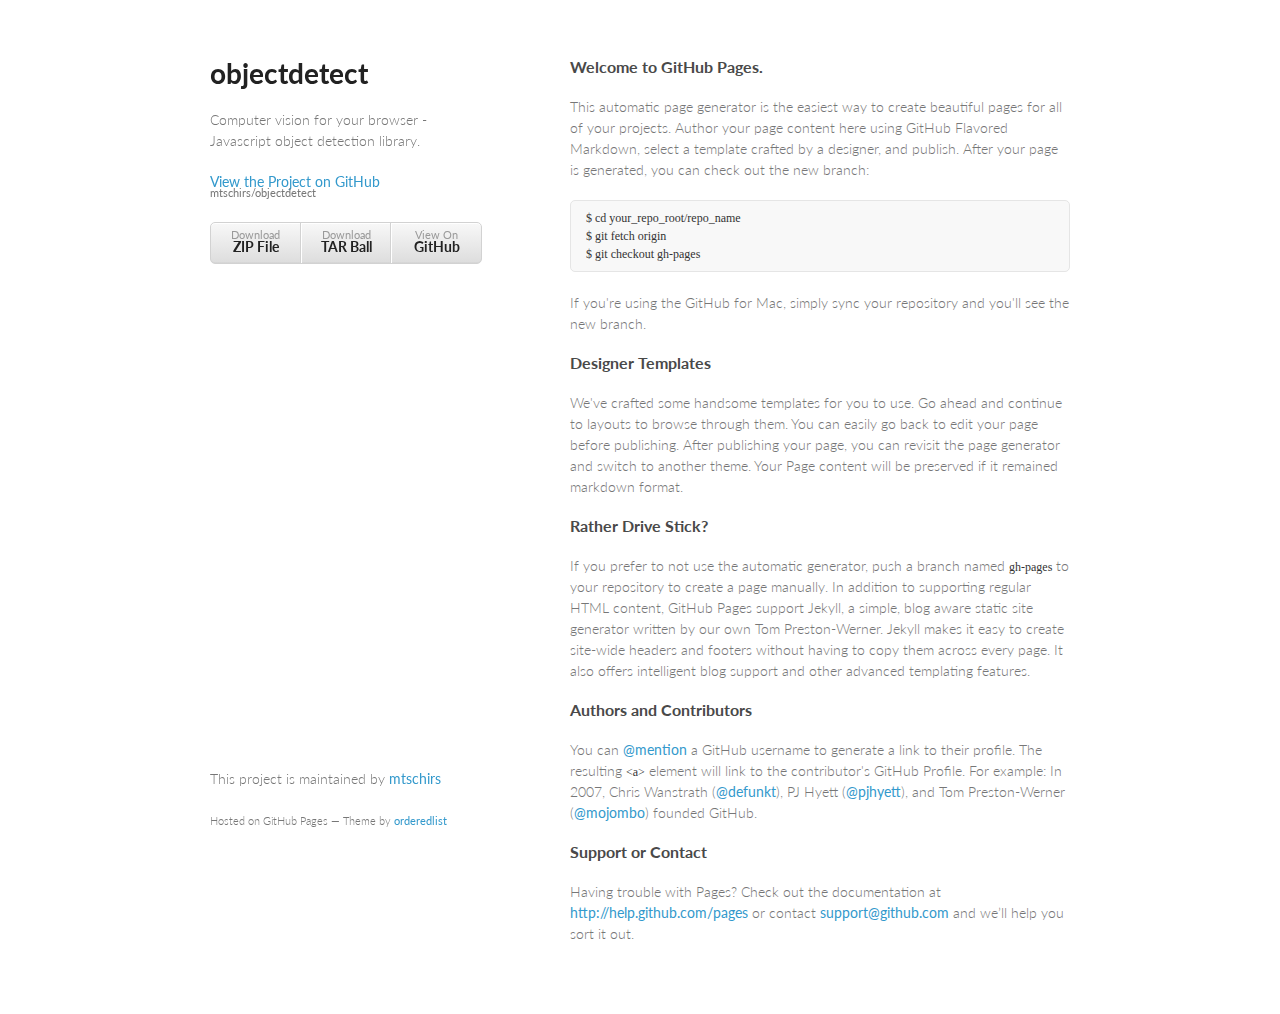
<file: index.html>
<!doctype html>
<html>
  <head>
    <meta charset="utf-8">
    <meta http-equiv="X-UA-Compatible" content="chrome=1">
    <title>objectdetect by mtschirs</title>

    <link rel="stylesheet" href="stylesheets/styles.css">
    <link rel="stylesheet" href="stylesheets/pygment_trac.css">
    <meta name="viewport" content="width=device-width, initial-scale=1, user-scalable=no">
    <!--[if lt IE 9]>
    <script src="//html5shiv.googlecode.com/svn/trunk/html5.js"></script>
    <![endif]-->
  </head>
  <body>
    <div class="wrapper">
      <header>
        <h1>objectdetect</h1>
        <p>Computer vision for your browser - Javascript object detection library.</p>

        <p class="view"><a href="https://github.com/mtschirs/objectdetect">View the Project on GitHub <small>mtschirs/objectdetect</small></a></p>


        <ul>
          <li><a href="https://github.com/mtschirs/objectdetect/zipball/master">Download <strong>ZIP File</strong></a></li>
          <li><a href="https://github.com/mtschirs/objectdetect/tarball/master">Download <strong>TAR Ball</strong></a></li>
          <li><a href="https://github.com/mtschirs/objectdetect">View On <strong>GitHub</strong></a></li>
        </ul>
      </header>
      <section>
        <h3>Welcome to GitHub Pages.</h3>

<p>This automatic page generator is the easiest way to create beautiful pages for all of your projects. Author your page content here using GitHub Flavored Markdown, select a template crafted by a designer, and publish. After your page is generated, you can check out the new branch:</p>

<pre><code>$ cd your_repo_root/repo_name
$ git fetch origin
$ git checkout gh-pages
</code></pre>

<p>If you're using the GitHub for Mac, simply sync your repository and you'll see the new branch.</p>

<h3>Designer Templates</h3>

<p>We've crafted some handsome templates for you to use. Go ahead and continue to layouts to browse through them. You can easily go back to edit your page before publishing. After publishing your page, you can revisit the page generator and switch to another theme. Your Page content will be preserved if it remained markdown format.</p>

<h3>Rather Drive Stick?</h3>

<p>If you prefer to not use the automatic generator, push a branch named <code>gh-pages</code> to your repository to create a page manually. In addition to supporting regular HTML content, GitHub Pages support Jekyll, a simple, blog aware static site generator written by our own Tom Preston-Werner. Jekyll makes it easy to create site-wide headers and footers without having to copy them across every page. It also offers intelligent blog support and other advanced templating features.</p>

<h3>Authors and Contributors</h3>

<p>You can <a href="https://github.com/blog/821" class="user-mention">@mention</a> a GitHub username to generate a link to their profile. The resulting <code>&lt;a&gt;</code> element will link to the contributor's GitHub Profile. For example: In 2007, Chris Wanstrath (<a href="https://github.com/defunkt" class="user-mention">@defunkt</a>), PJ Hyett (<a href="https://github.com/pjhyett" class="user-mention">@pjhyett</a>), and Tom Preston-Werner (<a href="https://github.com/mojombo" class="user-mention">@mojombo</a>) founded GitHub.</p>

<h3>Support or Contact</h3>

<p>Having trouble with Pages? Check out the documentation at <a href="http://help.github.com/pages">http://help.github.com/pages</a> or contact <a href="mailto:support@github.com">support@github.com</a> and we’ll help you sort it out.</p>
      </section>
      <footer>
        <p>This project is maintained by <a href="https://github.com/mtschirs">mtschirs</a></p>
        <p><small>Hosted on GitHub Pages &mdash; Theme by <a href="https://github.com/orderedlist">orderedlist</a></small></p>
      </footer>
    </div>
    <script src="javascripts/scale.fix.js"></script>
    
  </body>
</html>
</file>
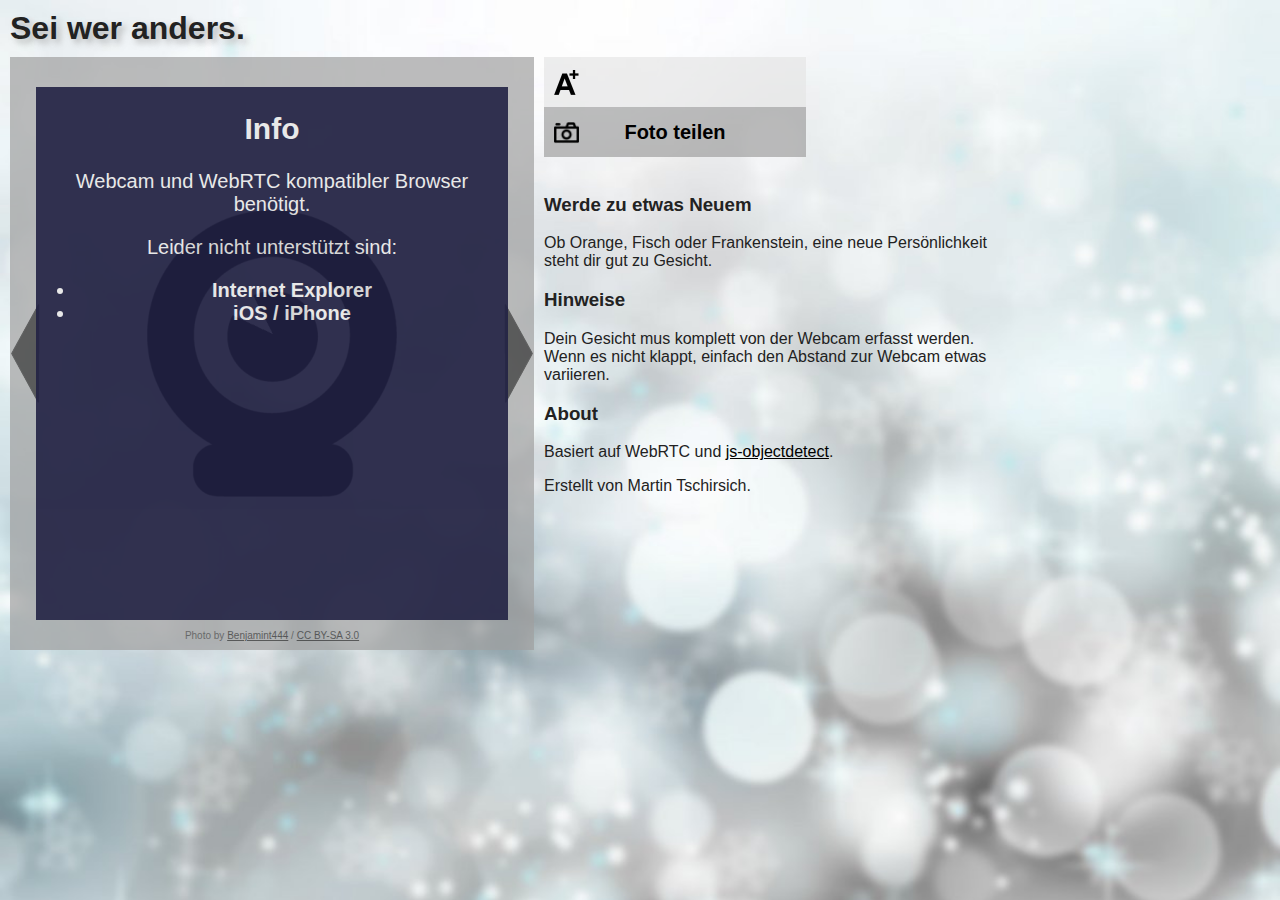
<file: bedifferent/index.htm>
<!DOCTYPE html>
<html lang='de'>
<head>
	<meta charset='utf-8'>
	<meta name='description' content='Du bist eine Orange. Oder ein Fisch. Webcam und Gesichtserkennung versetzen dich in Tiere, Menschen und Dinge.'>
	<meta name='keywords' content='Webcam, Gesichtserkennung, Maske, Avatar, WebRTC, js-objectdetect'>
	<meta name='viewport' content='width=device-width; user-scalable=yes;' />
	<title>Sei wer anders.</title>
	
	<script src='js/compatibility.js'></script>
	<script src='js/smoother.js'></script>
	
	<script src='js/objectdetect.js'></script>
	<script src='js/objectdetect.frontalface.js'></script>
	<script src='js/objectdetect.mouth.js'></script>
	<script src='js/objectdetect.eye.js'></script>
	
	<link rel="stylesheet" type="text/css" href="http://fonts.googleapis.com/css?family=Nosifer">
	<link rel="stylesheet" type="text/css" href="http://fonts.googleapis.com/css?family=Eater">
	<link rel="stylesheet" type="text/css" href="http://fonts.googleapis.com/css?family=Chicle">
	
	<script>
	var video, canvas, context, outContext,
			frame, framSkip, lastFrameTime = new Date,
			mouthDetector, eyeDetector, faceDetector,
			faceRect, mouthRect, leftEyeRect, rightEyeRect,
			speechBubbleText, speechBubble,
			mouthSmoother = new Smoother([0.9, 0.9, 0.9, 0.9], [0, 0, 0, 0]),
			leftEyeSmoother = new Smoother([0.9, 0.9, 0.9, 0.9], [0, 0, 0, 0]),
			rightEyeSmoother = new Smoother([0.9, 0.9, 0.9, 0.9], [0, 0, 0, 0]),
			faceSmoother = new Smoother([0.9999, 0.9999, 0.999, 0.999], [0, 0, 0, 0]);
	
	var orange = {
		mouthOut: [125, 430-87, 350, 220],
		rightEyeOut: [270, 295-87, 150, 150],
		leftEyeOut: [135, 295-87, 150, 150],
		board: loadImage('img/orange-board.png'),
		boardRect: [10, 10, 504, 130],
		font: 'Sans-Serif',
		front: loadImage('img/orange.png'),
		back: loadImage('img/orange-back.png'),
		composite: 'hard-light',
		license: 'Photo by <a href="http://commons.wikimedia.org/wiki/User:Benjamint444">Benjamint444</a> / <a href="http://creativecommons.org/licenses/by-sa/3.0">CC BY-SA 3.0</a>'
	}
	
	var strawberry = {
		mouthOut: [210, 335, 150, 100],
		leftEyeOut: [358, 187, 100, 100],
		rightEyeOut: [75, 188, 120, 120],
		board: loadImage('img/orange-board.png'),
		boardRect: [10, 10, 504, 130],
		font: 'Sans-Serif',
		front: loadImage('img/strawberry.png'),
		back: loadImage('img/strawberry-back.png'),
		composite: 'hard-light',
		license: 'Photo by Paolo Neo / Public Domain'
	}
	
	var axolotl = {
		mouthOut: [150, 180, 270, 140],
		rightEyeOut: [135, 105, 80, 80],
		leftEyeOut: [325, 110, 80, 80],
		board: loadImage('img/frankenstein-board.png'),
		boardRect: [70, 430, 380, 150],
		font: 'Chicle',
		front: loadImage('img/axolotl.png'),
		back: loadImage('img/axolotl-back.png'),
		composite: 'hard-light',
		license: ''
	}
	
	var fish = {
		mouthOut: [200, 345, 150, 100],
		rightEyeOut: [40, 155, 120, 120],
		leftEyeOut: [335, 135, 120, 120],
		board: loadImage('img/fish-board.png'),
		boardRect: [10, 10, 504, 130],
		font: 'Sans-Serif',
		front: loadImage('img/fish.png'),
		back: loadImage('img/fish-back.png'),
		composite: 'multiply',
		license: 'Photo by <a href="https://sites.google.com/site/thebrockeninglory/">Broken Inaglory</a> / <a href="http://creativecommons.org/licenses/by-sa/3.0">CC BY-SA 3.0</a>'
	}
	
	var zombie = {
		mouthOut: [155, 330, 200, 150],
		leftEyeOut: [120, 190, 100, 100],
		rightEyeOut: [260, 190, 100, 100],
		board: loadImage('img/zombie-board.png'),
		boardRect: [80, 440, 380, 160],
		font: 'Eater',
		front: loadImage('img/zombie.png'),
		back: loadImage('img/zombie-back.png'),
		composite: 'overlay',
		license: 'Photo by <a href="https://www.flickr.com/photos/16462767@N00/">Canon in 2D</a> / <a href="https://creativecommons.org/licenses/by/2.0/">CC BY 2.0</a>',
	}
	
	var frankenstein = {
		mouthOut: [180, 320, 175, 130],
		rightEyeOut: [130, 180, 100, 100],
		leftEyeOut: [270, 180, 100, 100],
		front: loadImage('img/frankenstein.png'),
		back: null,
		board: loadImage('img/frankenstein-board.png'),
		boardRect: [80, 440, 380, 160],
		font: 'Nosifer',
		composite: 'normal',
		grayscale: true,
		license: 'Photo by Universal Studios / Public Domain',
	}
	
	var masks = [orange, fish, zombie, frankenstein, strawberry, axolotl];
	var mask;
	
	var ROI = {
		mouth: [1.5/10, 5.5/10, 7/10, 7/10],
		leftEye: [0/10, 1.5/10, 4/10, 4/10],
		rightEye: [5/10, 1.5/10, 4/10, 4/10],
	}
	
	window.addEventListener('DOMContentLoaded', function() {
		video = document.createElement('video'),
		outCanvas = document.getElementById('outCanvas'),
		outContext = outCanvas.getContext('2d'),
		frame = 0,
		frameSkip = 4,
		mouthDetector = new objectdetect.detector(~~(25*1.5), ~~((15 + 6)*1.5), 1.075, objectdetect.mouth),
		eyeDetector = new objectdetect.detector(20*1.5, 20*1.5, 1.1, objectdetect.eye),
		faceDetector;
		
		setMask(orange);
		
		outCanvas.width = 524;
		outCanvas.height = 593;
		
		// Capture the camera stream:
		try {
			compatibility.getUserMedia({video: true}, function(stream) {
				try {
					video.src = compatibility.URL.createObjectURL(stream);
				} catch (error) {
					video.src = stream;
				}
				compatibility.requestAnimationFrame(detectionFrame);
				compatibility.requestAnimationFrame(animationFrame);
			}, function (error) {
				document.getElementById('notice').className = 'notice-visible';
			});
		} catch (error) {
			console.log(error);
			document.getElementById('notice').className = 'notice-visible';
		}
		
		document.getElementById('share').addEventListener('click', function() { shareOnImgur(outCanvas); }, false);
		
		document.getElementById('next').addEventListener('click', function() {
			var index = masks.indexOf(mask);
			setMask(masks[index < masks.length - 1 ? index + 1 : 0]);
		}, false);
		
		document.getElementById('prev').addEventListener('click', function() {
			var index = masks.indexOf(mask);
			setMask(masks[index > 0 ? index - 1 : masks.length - 1]);
		}, false);
	});
	
	// Animation Frame:
	function animationFrame() {
		compatibility.requestAnimationFrame(animationFrame);
		
		// Draw the mask:
		if (mask.back) {
			outContext.globalCompositeOperation = "copy";
			outContext.drawImage(mask.back, 0, 0, outCanvas.width, outCanvas.height);
			outContext.globalCompositeOperation = "source-over";
		}
		outContext.globalCompositeOperation = mask.composite;
		
		if (mouthRect) // Draw mouth on video overlay:
			if (mask.grayscale) drawImageGrayscale(outContext, video, mouthRect[0], mouthRect[1], mouthRect[2], mouthRect[3], mask.mouthOut[0] , mask.mouthOut[1], mask.mouthOut[2], mask.mouthOut[3]);
			else outContext.drawImage(video, mouthRect[0], mouthRect[1], mouthRect[2], mouthRect[3], mask.mouthOut[0] , mask.mouthOut[1], mask.mouthOut[2], mask.mouthOut[3]);
			
		if (rightEyeRect) // Draw rightEye on video overlay:
			if (mask.grayscale) drawImageGrayscale(outContext, video, rightEyeRect[0], rightEyeRect[1], rightEyeRect[2], rightEyeRect[3], mask.leftEyeOut[0], mask.leftEyeOut[1], mask.leftEyeOut[2], mask.leftEyeOut[3]);
			else outContext.drawImage(video, rightEyeRect[0], rightEyeRect[1], rightEyeRect[2], rightEyeRect[3], mask.leftEyeOut[0], mask.leftEyeOut[1], mask.leftEyeOut[2], mask.leftEyeOut[3]);
			
		if (leftEyeRect) // Draw leftEye on video overlay:
			if (mask.grayscale) drawImageGrayscale(outContext, video, leftEyeRect[0], leftEyeRect[1], leftEyeRect[2], leftEyeRect[3], mask.rightEyeOut[0], mask.rightEyeOut[1], mask.rightEyeOut[2], mask.rightEyeOut[3]);
			else outContext.drawImage(video, leftEyeRect[0], leftEyeRect[1], leftEyeRect[2], leftEyeRect[3], mask.rightEyeOut[0], mask.rightEyeOut[1], mask.rightEyeOut[2], mask.rightEyeOut[3]);
			
		outContext.globalCompositeOperation = 'normal';
		outContext.globalCompositeOperation = 'source-over';
		outContext.drawImage(mask.front, 0, 0, outCanvas.width, outCanvas.height);
		
		var text = document.getElementById('text').value;
		if (text) addSpeechBubble(text);
	}
	
	// Detection frame:
	function detectionFrame() {
		compatibility.requestAnimationFrame(detectionFrame);
		if (video.paused) video.play();
		if (video.readyState !== video.HAVE_ENOUGH_DATA || !video.videoWidth) return;
		
		// Prepare the detector once the video dimensions are known:
		var width = ~~(60 * video.videoWidth / video.videoHeight);
		if (!faceDetector || faceDetector.canvas.width != width) {
			faceDetector = new objectdetect.detector(width, 60, 1.1, objectdetect.frontalface);
		}
		
		var prevFaceRect = faceRect;
		
		// Perform the actual detection:
		if (!faceRect || frame % frameSkip === 0) {
			faceRects = faceDetector.detect(video, 1);
			if (faceRects[0]) {
				
				faceRect = faceRects[0];// faceSmoother.smooth(faceRects[0]);
				
				// Rescale faceRectinates from detector to video faceRectinate space:
				faceRect[0] *= video.videoWidth / faceDetector.canvas.width;
				faceRect[1] *= video.videoHeight / faceDetector.canvas.height;
				faceRect[2] *= video.videoWidth / faceDetector.canvas.width;
				faceRect[3] *= video.videoHeight / faceDetector.canvas.height;
			}
		}
		
		if (faceRect) {
		
			// Mouth:
			if (!mouthRect || (frame + 1) % frameSkip === 0) {
				var rectROI = [~~(faceRect[0] + faceRect[2] * ROI.mouth[0]), ~~(faceRect[1] + faceRect[3] * ROI.mouth[1]), ~~(faceRect[2] * ROI.mouth[2]), ~~(faceRect[2] * ROI.mouth[3] * mouthDetector.canvas.height / mouthDetector.canvas.width)];
				var mouthRects = inRect(rectROI, 0, 0, video.videoWidth, video.videoHeight) && mouthDetector.detect(video, 1, 1, rectROI);
				if (mouthRects[0]) {
					mouthRect = mouthSmoother.smooth(mouthRects[0]);
					
					mouthRect[0] = rectROI[0] + mouthRect[0] * rectROI[2] / mouthDetector.canvas.width;
					mouthRect[1] = rectROI[1] + mouthRect[1] * rectROI[3] / mouthDetector.canvas.height;
					mouthRect[2] = mouthRect[2] * rectROI[2] / mouthDetector.canvas.width;
					mouthRect[3] = mouthRect[3] * rectROI[3] / mouthDetector.canvas.height;
				}
			} else {
				mouthRect[0] += faceRect[0] - prevFaceRect[0];
				mouthRect[1] += faceRect[1] - prevFaceRect[1];
				mouthRect[2] *= faceRect[2] / prevFaceRect[2];
				mouthRect[3] *= faceRect[3] / prevFaceRect[3];
			}
			
			// Eye Right:
			if (!rightEyeRect || (frame + 2) % frameSkip === 0) {
				var rectROI = [~~(faceRect[0] + faceRect[2] * ROI.rightEye[0]), ~~(faceRect[1] + faceRect[3] * ROI.rightEye[1]), ~~(faceRect[2] * ROI.rightEye[2]), ~~(faceRect[2] * ROI.rightEye[3] * eyeDetector.canvas.height / eyeDetector.canvas.width)];
				var rightEyeRects = inRect(rectROI, 0, 0, video.videoWidth, video.videoHeight) && eyeDetector.detect(video, 1, 1, rectROI);
				if (rightEyeRects[0]) {
					rightEyeRect = rightEyeSmoother.smooth(rightEyeRects[0]);
					
					rightEyeRect[0] = rectROI[0] + rightEyeRect[0] * rectROI[2] / eyeDetector.canvas.width;
					rightEyeRect[1] = rectROI[1] + rightEyeRect[1] * rectROI[3] / eyeDetector.canvas.height;
					rightEyeRect[2] = rightEyeRect[2] * rectROI[2] / eyeDetector.canvas.width;
					rightEyeRect[3] = rightEyeRect[3] * rectROI[3] / eyeDetector.canvas.height;
				} 
			} else {
					rightEyeRect[0] += faceRect[0] - prevFaceRect[0];
					rightEyeRect[1] += faceRect[1] - prevFaceRect[1];
					rightEyeRect[2] *= faceRect[2] / prevFaceRect[2];
					rightEyeRect[3] *= faceRect[3] / prevFaceRect[3];
			}
			
			// Eye Left:
			if (!leftEyeRect || (frame + 3) % frameSkip === 0) {
				var rectROI = [~~(faceRect[0] + faceRect[2] * ROI.leftEye[0]), ~~(faceRect[1] + faceRect[3] * ROI.leftEye[1]), ~~(faceRect[2] * ROI.leftEye[2]), ~~(faceRect[2] * ROI.leftEye[3] * eyeDetector.canvas.height / eyeDetector.canvas.width)];
				var leftEyeRects = inRect(rectROI, 0, 0, video.videoWidth, video.videoHeight) && eyeDetector.detect(video, 1, 1, rectROI);
				if (leftEyeRects[0]) {
					leftEyeRect = leftEyeSmoother.smooth(leftEyeRects[0]);
					
					leftEyeRect[0] = rectROI[0] + leftEyeRect[0] * rectROI[2] / eyeDetector.canvas.width;
					leftEyeRect[1] = rectROI[1] + leftEyeRect[1] * rectROI[3] / eyeDetector.canvas.height;
					leftEyeRect[2] = leftEyeRect[2] * rectROI[2] / eyeDetector.canvas.width;
					leftEyeRect[3] = leftEyeRect[3] * rectROI[3] / eyeDetector.canvas.height;
				}
			} else {
					leftEyeRect[0] += faceRect[0] - prevFaceRect[0];
					leftEyeRect[1] += faceRect[1] - prevFaceRect[1];
					leftEyeRect[2] *= faceRect[2] / prevFaceRect[2];
					leftEyeRect[3] *= faceRect[3] / prevFaceRect[3];
			}
		}
		 
    var now = new Date;
    var fps = 1000 / (now - lastFrameTime);
    lastFrameTime = now;
    if (fps < 10) frameSkip += frameSkip < 10 ? 1 : 0;
    else if (fps > 20) frameSkip -= frameSkip > 1 ? 1 : 0;
    
		++frame;
	}
	
	function loadImage(src) {
		var img = new Image();
		img.src = src;
		return img;
	}
	
	function inRect(rect, x, y, width, height) {
		var rx = rect[0], ry = rect[1], rwidth = rect[2], rheight = rect[3];
		return rx > 0 && rx < width && ry > 0 && ry < height && rx + rwidth < width &&	ry + rheight < height;
	}
	
	function drawImageGrayscale(context, image, sx, sy, sw, sh, dx, dy, dw, dh) {
		context.drawImage(image, sx, sy, sw, sh, dx, dy, dw, dh);
		var imageData = context.getImageData(dx, dy, dw, dh);
		var data = imageData.data;
		for (var i = 0; i < data.length; i += 4) {
			data[i] = data[i + 1] = data[i + 2] = (data[i] * 4899 + data[i + 1] * 9617 + data[i + 2] * 1868 + 8192) >> 14;
		}
		context.putImageData(imageData, dx, dy);
	}
	
	function fitTextToWidth(context, text, width) {
		var tokens = text.split(' ');
    var lines = [];
    var line = '';
    var maxLineWidth = 0;
		for (var i = 0; i < tokens.length; ++i) {
			var token = tokens[i];
			var lineWidth = context.measureText(line + ' ' + token).width;
			if (lineWidth < width) {
				line += ' ' + token;
			} else if (line !== '') {
				lines.push(line);
				line = token;
			} else {
				maxLineWidth = Math.max(lineWidth, maxLineWidth);
				lines.push(token);
				line = '';
			}
	  }
	  if (line != '') lines.push(line);
	  return {lines: lines, width: maxLineWidth};
	}
	
	function fillText(context, text, x, y, width, height, fontFace){ 
    var fontSize = 200,
			  minFontSize = 12,
			  scaleFactor = 0.2;
		
    context.font = fontSize + 'px ' + fontFace;
    var lineHeight = context.measureText('W').width,
				fittedText = fitTextToWidth(context, text, width);
    while ((fittedText.lines.length * lineHeight > height || fittedText.width > width) && fontSize > minFontSize) {
			fontSize -= ~~(fontSize * scaleFactor + 0.5);
			context.font = fontSize + 'px ' + fontFace;
			lineHeight = context.measureText('W').width;
			fittedText = fitTextToWidth(context, text, width);
    }
    
    y += (height - fittedText.lines.length * lineHeight) / 2;
	  for (var i = 0; i < fittedText.lines.length; ++i) {
			var line = fittedText.lines[i];
			lineWidth = context.measureText(line).width;
			context.fillText(line, x + (width - lineWidth) / 2, y);
			y += lineHeight;
		}
	}
	
	function setMask(newMask) {
		mask = newMask;
		document.getElementById('license').innerHTML  = mask.license;
	}
	
	function shareOnImgur(canvas) {
		try {
				var img = canvas.toDataURL('image/jpeg', 0.9).split(',')[1];
		} catch(e) {
				var img = canvas.toDataURL().split(',')[1];
		}
		
		var fd = new FormData();
		fd.append('type', 'base64');
		fd.append('image', img);

		var xhr = new XMLHttpRequest();
		xhr.open('POST', 'https://api.imgur.com/3/image');
		xhr.setRequestHeader('Authorization', 'Client-ID b78040419f9a840');
		
		document.body.className += ' loading';
		xhr.onload = function(e) {
			if (this.readyState === 4) {  
				if (this.status === 200) {
					json = JSON.parse(this.response);
					if (json.data.link) {
						window.location = 'http://imgur.com/gallery/' + json.data.id;
					}
				} else document.body.className = document.body.className.split(' ').filter(function(e) { return e !== 'loading'; }).join(' ');
			}
		}
		xhr.send(fd);
	}
	
	function addSpeechBubble(text) {
		outContext.drawImage(mask.board, 0, 0);
		outContext.textBaseline = 'top';
		fillText(outContext, text, mask.boardRect[0], mask.boardRect[1], mask.boardRect[2], mask.boardRect[3], mask.font);
	}
	</script>
	
	<style>
	body {
		background-image: url('img/bg_xhdpi.jpg');
		background-size: cover;
		font-family: Helvetica, Arial, Sans-Serif;
		color: #222;
		margin: 10px 0 0 10px;
	}

	.modal {
    display:    none;
    position:   fixed;
    z-index:    1000;
    top:        0;
    left:       0;
    height:     100%;
    width:      100%;
    background: rgba( 255, 255, 255, 0.9 ) 
                url('img/loading.gif') 
                50% 50% 
                no-repeat;
	}
	
	body.loading {
    overflow: hidden;   
	}

	body.loading .modal {
			display: block;
	}
	
	div {
		padding: 0;
		margin: 0;
	}
	
	button {
		border: none;
		background-repeat: no-repeat;
		font-weight: bold;
		font-size: 20px;
		padding: 0;
		margin: 0;
	}
	
	input {
		border: none;
		background-repeat: no-repeat;
		font-size: 20px;
		padding: 0;
		margin: 0;
	}
	
	h1 {
		margin: 3px 10px 10px 0;
		text-shadow: 4px 4px 6px rgba(160, 160, 160, 0.7);
	}
	
	#block-1 {
		position: relative;
		float: left;
		margin: 0 10px 10px 0;
		max-width: 524px;
		max-height: 593px;
	}
	
	#block-1 canvas {
		max-width: 524px;
		max-height: 593px;
		width: 100%;
		background-color: rgba(160, 160, 160, 0.7);
		background-image: url('img/webcam.png');
		background-repeat: no-repeat;
		background-position: center;
		z-index: -1;
	}
	
	#block-1 .notice-hidden {
		display: none;
	}
	
	#block-1 .notice-visible {
		vertical-align: middle;
		text-align: center;
		position: absolute;
		font-size: 20px;
		background-color: #224;
		color: #EEE;
		z-index: 100;
		opacity: 0.9;
		top: 5%; left: 5%; right: 5%; bottom: 5%;
	}
	
	#block-1 .btn-prev {
		position: absolute;
		width: 100px;
		height: 100%;
		background-color: transparent;
		background-image: url('img/left.png');
		background-position: left center;
		opacity: 0.5;
		transition: background 0.25s linear;
	}
	
	#block-1 .btn-prev::-moz-focus-inner {
		border: 0;
	}
	
	#block-1 .btn-prev:hover {
		background-color: #AAA;
	}
	
	#block-1 .btn-prev:focus {
		background-color: transparent;
		outline: none;
	}
	
	#block-1 .btn-next {
		position: absolute;
		width: 100px;
		height: 100%;
		right: 0;
		background-color: transparent;
		background-image: url('img/right.png');
		background-position: right center;
		opacity: 0.5;
		transition: background 0.25s linear;
	}
	
	#block-1 .btn-next:hover {
		background-color: #AAA;
	}
	
	#block-1 .btn-next:focus {
		background-color: transparent;
		outline: none;
	}
	
	#block-1 .btn-next::-moz-focus-inner {
		border: 0;
	}
	
	#block-1 .license {
		position: absolute;
		bottom: 0px;
		height: 20px;
		width: 100%;
		text-align: center;
		font-size: 10px;
		opacity: 0.5;
	}
	
	#block-2 {
		margin: 0 10px 10px 0;
		max-width: 1000px;
	}
	
	#block-2 .text {
		background-image: url('img/text.png');
		background-position: 10px center;
		background-size: 25px;
		background-color: rgba(230,230,230,0.7);
		max-width: 262px;
		width: 50%;
		height: 50px;
		text-align: center;
	}
	
	#block-2 .btn-share {
		background-image: url('img/camera.png');
		background-position: 10px center;
		background-size: 25px;
		background-color: rgba(160,160,160,0.7);
		max-width: 262px;
		width: 50%;
		height: 50px;
	}
	
	#block-2 .btn-share:hover {
		background-color: rgba(127,127,127,0.8);
	}
	
	a:link {
    color: #000;
	}

	a:visited {
    color: #888;
	}

	a:hover {
    color: #AAA;
	}

	a:active {
    color: #222;
	}
	</style>
</head>

<body>
	<div class='modal'></div>
	<h1>Sei wer anders.</h1>
	
	<div id='block-1'>
		<div id='license' class='license'></div>
		<button id='prev' class='btn-prev'></button>
		<button id='next' class='btn-next'></button>
		<div id='notice' class='notice-hidden'>
			<h2>Info</h2>
			<p>
			Webcam und WebRTC kompatibler Browser benötigt.
			</p>
			Leider nicht unterstützt sind:
			<ul><li><b>Internet Explorer</b></li><li><b>iOS / iPhone</b></li></ul>
		</div>
		<canvas id='outCanvas'></canvas>
	</div>
	
	<div id='block-2'>
		<input id='text' class='text' type='text'><button id='share' class='btn-share'>Foto teilen</button>
		
		<br><br>
		<h3>Werde zu etwas Neuem</h3>
		<p>
		Ob Orange, Fisch oder Frankenstein, eine neue Persönlichkeit steht dir gut zu Gesicht.
		</p>
		
		<h3>Hinweise</h3>
		<p>
		Dein Gesicht mus komplett von der Webcam erfasst werden. Wenn es nicht klappt, einfach den Abstand zur Webcam etwas variieren.
		</p>
		
		<h3>About</h3>
		<p>Basiert auf WebRTC und <a href="https://github.com/mtschirs/js-objectdetect">js-objectdetect</a>.</p>
		<p>Erstellt von Martin Tschirsich.</p>
	</div>
</body>
</html>
</file>
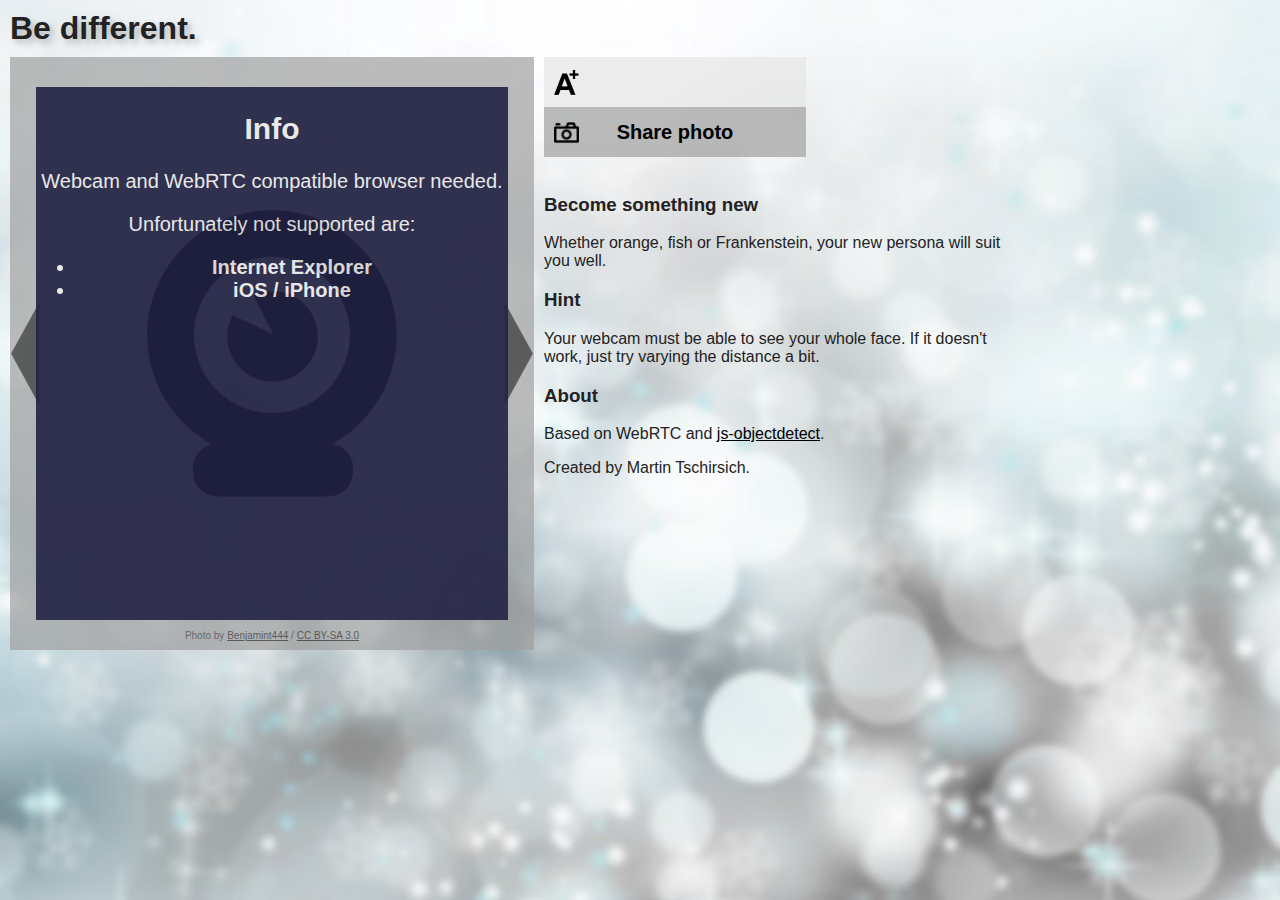
<file: bedifferent/index_en.htm>
<!DOCTYPE html>
<html lang='de'>
<head>
	<meta charset='utf-8'>
	<meta name='description' content='Du bist eine Orange. Oder ein Fisch. Webcam und Gesichtserkennung versetzen dich in Tiere, Menschen und Dinge.'>
	<meta name='keywords' content='Webcam, Gesichtserkennung, Maske, Avatar, WebRTC, js-objectdetect'>
	<meta name='viewport' content='width=device-width; user-scalable=yes;' />
	<title>Be different.</title>
	
	<script src='js/compatibility.js'></script>
	<script src='js/smoother.js'></script>
	
	<script src='js/objectdetect.js'></script>
	<script src='js/objectdetect.frontalface.js'></script>
	<script src='js/objectdetect.mouth.js'></script>
	<script src='js/objectdetect.eye.js'></script>
	
	<link rel="stylesheet" type="text/css" href="http://fonts.googleapis.com/css?family=Nosifer">
	<link rel="stylesheet" type="text/css" href="http://fonts.googleapis.com/css?family=Eater">
	<link rel="stylesheet" type="text/css" href="http://fonts.googleapis.com/css?family=Chicle">
	
	<script>
	var video, canvas, context, outContext,
			frame, framSkip, lastFrameTime = new Date,
			mouthDetector, eyeDetector, faceDetector,
			faceRect, mouthRect, leftEyeRect, rightEyeRect,
			speechBubbleText, speechBubble,
			mouthSmoother = new Smoother([0.9, 0.9, 0.9, 0.9], [0, 0, 0, 0]),
			leftEyeSmoother = new Smoother([0.9, 0.9, 0.9, 0.9], [0, 0, 0, 0]),
			rightEyeSmoother = new Smoother([0.9, 0.9, 0.9, 0.9], [0, 0, 0, 0]),
			faceSmoother = new Smoother([0.9999, 0.9999, 0.999, 0.999], [0, 0, 0, 0]);
	
	var orange = {
		mouthOut: [125, 430-87, 350, 220],
		rightEyeOut: [270, 295-87, 150, 150],
		leftEyeOut: [135, 295-87, 150, 150],
		board: loadImage('img/orange-board.png'),
		boardRect: [10, 10, 504, 130],
		font: 'Sans-Serif',
		front: loadImage('img/orange.png'),
		back: loadImage('img/orange-back.png'),
		composite: 'hard-light',
		license: 'Photo by <a href="http://commons.wikimedia.org/wiki/User:Benjamint444">Benjamint444</a> / <a href="http://creativecommons.org/licenses/by-sa/3.0">CC BY-SA 3.0</a>'
	}
	
	var strawberry = {
		mouthOut: [210, 335, 150, 100],
		leftEyeOut: [358, 187, 100, 100],
		rightEyeOut: [75, 188, 120, 120],
		board: loadImage('img/orange-board.png'),
		boardRect: [10, 10, 504, 130],
		font: 'Sans-Serif',
		front: loadImage('img/strawberry.png'),
		back: loadImage('img/strawberry-back.png'),
		composite: 'overlay',
		license: 'Photo by Paolo Neo / Public Domain'
	}
	
	var axolotl = {
		mouthOut: [150, 180, 270, 140],
		rightEyeOut: [135, 105, 80, 80],
		leftEyeOut: [325, 110, 80, 80],
		board: loadImage('img/frankenstein-board.png'),
		boardRect: [70, 430, 380, 150],
		font: 'Chicle',
		front: loadImage('img/axolotl.png'),
		back: loadImage('img/axolotl-back.png'),
		composite: 'hard-light',
		license: ''
	}
	
	var fish = {
		mouthOut: [200, 345, 150, 100],
		rightEyeOut: [40, 155, 120, 120],
		leftEyeOut: [335, 135, 120, 120],
		board: loadImage('img/fish-board.png'),
		boardRect: [10, 10, 504, 130],
		font: 'Sans-Serif',
		front: loadImage('img/fish.png'),
		back: loadImage('img/fish-back.png'),
		composite: 'multiply',
		license: 'Photo by <a href="https://sites.google.com/site/thebrockeninglory/">Broken Inaglory</a> / <a href="http://creativecommons.org/licenses/by-sa/3.0">CC BY-SA 3.0</a>'
	}
	
	var zombie = {
		mouthOut: [155, 330, 200, 150],
		leftEyeOut: [120, 190, 100, 100],
		rightEyeOut: [260, 190, 100, 100],
		board: loadImage('img/zombie-board.png'),
		boardRect: [80, 440, 380, 160],
		font: 'Eater',
		front: loadImage('img/zombie.png'),
		back: loadImage('img/zombie-back.png'),
		composite: 'overlay',
		license: 'Photo by <a href="https://www.flickr.com/photos/16462767@N00/">Canon in 2D</a> / <a href="https://creativecommons.org/licenses/by/2.0/">CC BY 2.0</a>',
	}
	
	var frankenstein = {
		mouthOut: [180, 320, 175, 130],
		rightEyeOut: [130, 180, 100, 100],
		leftEyeOut: [270, 180, 100, 100],
		front: loadImage('img/frankenstein.png'),
		back: null,
		board: loadImage('img/frankenstein-board.png'),
		boardRect: [80, 440, 380, 160],
		font: 'Nosifer',
		composite: 'normal',
		grayscale: true,
		license: 'Photo by Universal Studios / Public Domain',
	}
	
	var masks = [orange, fish, zombie, frankenstein, strawberry, axolotl];
	var mask;
	
	var ROI = {
		mouth: [1.5/10, 5.5/10, 7/10, 7/10],
		leftEye: [0/10, 1.5/10, 4/10, 4/10],
		rightEye: [5/10, 1.5/10, 4/10, 4/10],
	}
	
	window.addEventListener('DOMContentLoaded', function() {
		video = document.createElement('video'),
		outCanvas = document.getElementById('outCanvas'),
		outContext = outCanvas.getContext('2d'),
		frame = 0,
		frameSkip = 4,
		mouthDetector = new objectdetect.detector(~~(25*1.5), ~~((15 + 6)*1.5), 1.075, objectdetect.mouth),
		eyeDetector = new objectdetect.detector(20*1.5, 20*1.5, 1.1, objectdetect.eye),
		faceDetector;
		
		setMask(orange);
		
		outCanvas.width = 524;
		outCanvas.height = 593;
		
		// Capture the camera stream:
		try {
			compatibility.getUserMedia({video: true}, function(stream) {
				try {
					video.src = compatibility.URL.createObjectURL(stream);
				} catch (error) {
					video.src = stream;
				}
				compatibility.requestAnimationFrame(detectionFrame);
				compatibility.requestAnimationFrame(animationFrame);
			}, function (error) {
				document.getElementById('notice').className = 'notice-visible';
			});
		} catch (error) {
			console.log(error);
			document.getElementById('notice').className = 'notice-visible';
		}
		
		document.getElementById('share').addEventListener('click', function() { shareOnImgur(outCanvas); }, false);
		
		document.getElementById('next').addEventListener('click', function() {
			var index = masks.indexOf(mask);
			setMask(masks[index < masks.length - 1 ? index + 1 : 0]);
		}, false);
		
		document.getElementById('prev').addEventListener('click', function() {
			var index = masks.indexOf(mask);
			setMask(masks[index > 0 ? index - 1 : masks.length - 1]);
		}, false);
	});
	
	// Animation Frame:
	function animationFrame() {
		compatibility.requestAnimationFrame(animationFrame);
		
		// Draw the mask:
		if (mask.back) {
			outContext.globalCompositeOperation = "copy";
			outContext.drawImage(mask.back, 0, 0, outCanvas.width, outCanvas.height);
			outContext.globalCompositeOperation = "source-over";
		}
		outContext.globalCompositeOperation = mask.composite;
		
		if (mouthRect) // Draw mouth on video overlay:
			if (mask.grayscale) drawImageGrayscale(outContext, video, mouthRect[0], mouthRect[1], mouthRect[2], mouthRect[3], mask.mouthOut[0] , mask.mouthOut[1], mask.mouthOut[2], mask.mouthOut[3]);
			else outContext.drawImage(video, mouthRect[0], mouthRect[1], mouthRect[2], mouthRect[3], mask.mouthOut[0] , mask.mouthOut[1], mask.mouthOut[2], mask.mouthOut[3]);
			
		if (rightEyeRect) // Draw rightEye on video overlay:
			if (mask.grayscale) drawImageGrayscale(outContext, video, rightEyeRect[0], rightEyeRect[1], rightEyeRect[2], rightEyeRect[3], mask.leftEyeOut[0], mask.leftEyeOut[1], mask.leftEyeOut[2], mask.leftEyeOut[3]);
			else outContext.drawImage(video, rightEyeRect[0], rightEyeRect[1], rightEyeRect[2], rightEyeRect[3], mask.leftEyeOut[0], mask.leftEyeOut[1], mask.leftEyeOut[2], mask.leftEyeOut[3]);
			
		if (leftEyeRect) // Draw leftEye on video overlay:
			if (mask.grayscale) drawImageGrayscale(outContext, video, leftEyeRect[0], leftEyeRect[1], leftEyeRect[2], leftEyeRect[3], mask.rightEyeOut[0], mask.rightEyeOut[1], mask.rightEyeOut[2], mask.rightEyeOut[3]);
			else outContext.drawImage(video, leftEyeRect[0], leftEyeRect[1], leftEyeRect[2], leftEyeRect[3], mask.rightEyeOut[0], mask.rightEyeOut[1], mask.rightEyeOut[2], mask.rightEyeOut[3]);
			
		outContext.globalCompositeOperation = 'normal';
		outContext.globalCompositeOperation = 'source-over';
		outContext.drawImage(mask.front, 0, 0, outCanvas.width, outCanvas.height);
		
		var text = document.getElementById('text').value;
		if (text) addSpeechBubble(text);
	}
	
	// Detection frame:
	function detectionFrame() {
		compatibility.requestAnimationFrame(detectionFrame);
		if (video.paused) video.play();
		if (video.readyState !== video.HAVE_ENOUGH_DATA || !video.videoWidth) return;
		
		// Prepare the detector once the video dimensions are known:
		var width = ~~(60 * video.videoWidth / video.videoHeight);
		if (!faceDetector || faceDetector.canvas.width != width) {
			faceDetector = new objectdetect.detector(width, 60, 1.1, objectdetect.frontalface);
		}
		
		var prevFaceRect = faceRect;
		
		// Perform the actual detection:
		if (!faceRect || frame % frameSkip === 0) {
			faceRects = faceDetector.detect(video, 1);
			if (faceRects[0]) {
				
				faceRect = faceRects[0];// faceSmoother.smooth(faceRects[0]);
				
				// Rescale faceRectinates from detector to video faceRectinate space:
				faceRect[0] *= video.videoWidth / faceDetector.canvas.width;
				faceRect[1] *= video.videoHeight / faceDetector.canvas.height;
				faceRect[2] *= video.videoWidth / faceDetector.canvas.width;
				faceRect[3] *= video.videoHeight / faceDetector.canvas.height;
			}
		}
		
		if (faceRect) {
		
			// Mouth:
			if (!mouthRect || (frame + 1) % frameSkip === 0) {
				var rectROI = [~~(faceRect[0] + faceRect[2] * ROI.mouth[0]), ~~(faceRect[1] + faceRect[3] * ROI.mouth[1]), ~~(faceRect[2] * ROI.mouth[2]), ~~(faceRect[2] * ROI.mouth[3] * mouthDetector.canvas.height / mouthDetector.canvas.width)];
				var mouthRects = inRect(rectROI, 0, 0, video.videoWidth, video.videoHeight) && mouthDetector.detect(video, 1, 1, rectROI);
				if (mouthRects[0]) {
					mouthRect = mouthSmoother.smooth(mouthRects[0]);
					
					mouthRect[0] = rectROI[0] + mouthRect[0] * rectROI[2] / mouthDetector.canvas.width;
					mouthRect[1] = rectROI[1] + mouthRect[1] * rectROI[3] / mouthDetector.canvas.height;
					mouthRect[2] = mouthRect[2] * rectROI[2] / mouthDetector.canvas.width;
					mouthRect[3] = mouthRect[3] * rectROI[3] / mouthDetector.canvas.height;
				}
			} else {
				mouthRect[0] += faceRect[0] - prevFaceRect[0];
				mouthRect[1] += faceRect[1] - prevFaceRect[1];
				mouthRect[2] *= faceRect[2] / prevFaceRect[2];
				mouthRect[3] *= faceRect[3] / prevFaceRect[3];
			}
			
			// Eye Right:
			if (!rightEyeRect || (frame + 2) % frameSkip === 0) {
				var rectROI = [~~(faceRect[0] + faceRect[2] * ROI.rightEye[0]), ~~(faceRect[1] + faceRect[3] * ROI.rightEye[1]), ~~(faceRect[2] * ROI.rightEye[2]), ~~(faceRect[2] * ROI.rightEye[3] * eyeDetector.canvas.height / eyeDetector.canvas.width)];
				var rightEyeRects = inRect(rectROI, 0, 0, video.videoWidth, video.videoHeight) && eyeDetector.detect(video, 1, 1, rectROI);
				if (rightEyeRects[0]) {
					rightEyeRect = rightEyeSmoother.smooth(rightEyeRects[0]);
					
					rightEyeRect[0] = rectROI[0] + rightEyeRect[0] * rectROI[2] / eyeDetector.canvas.width;
					rightEyeRect[1] = rectROI[1] + rightEyeRect[1] * rectROI[3] / eyeDetector.canvas.height;
					rightEyeRect[2] = rightEyeRect[2] * rectROI[2] / eyeDetector.canvas.width;
					rightEyeRect[3] = rightEyeRect[3] * rectROI[3] / eyeDetector.canvas.height;
				} 
			} else {
					rightEyeRect[0] += faceRect[0] - prevFaceRect[0];
					rightEyeRect[1] += faceRect[1] - prevFaceRect[1];
					rightEyeRect[2] *= faceRect[2] / prevFaceRect[2];
					rightEyeRect[3] *= faceRect[3] / prevFaceRect[3];
			}
			
			// Eye Left:
			if (!leftEyeRect || (frame + 3) % frameSkip === 0) {
				var rectROI = [~~(faceRect[0] + faceRect[2] * ROI.leftEye[0]), ~~(faceRect[1] + faceRect[3] * ROI.leftEye[1]), ~~(faceRect[2] * ROI.leftEye[2]), ~~(faceRect[2] * ROI.leftEye[3] * eyeDetector.canvas.height / eyeDetector.canvas.width)];
				var leftEyeRects = inRect(rectROI, 0, 0, video.videoWidth, video.videoHeight) && eyeDetector.detect(video, 1, 1, rectROI);
				if (leftEyeRects[0]) {
					leftEyeRect = leftEyeSmoother.smooth(leftEyeRects[0]);
					
					leftEyeRect[0] = rectROI[0] + leftEyeRect[0] * rectROI[2] / eyeDetector.canvas.width;
					leftEyeRect[1] = rectROI[1] + leftEyeRect[1] * rectROI[3] / eyeDetector.canvas.height;
					leftEyeRect[2] = leftEyeRect[2] * rectROI[2] / eyeDetector.canvas.width;
					leftEyeRect[3] = leftEyeRect[3] * rectROI[3] / eyeDetector.canvas.height;
				}
			} else {
					leftEyeRect[0] += faceRect[0] - prevFaceRect[0];
					leftEyeRect[1] += faceRect[1] - prevFaceRect[1];
					leftEyeRect[2] *= faceRect[2] / prevFaceRect[2];
					leftEyeRect[3] *= faceRect[3] / prevFaceRect[3];
			}
		}
		 
    var now = new Date;
    var fps = 1000 / (now - lastFrameTime);
    lastFrameTime = now;
    if (fps < 10) frameSkip += frameSkip < 10 ? 1 : 0;
    else if (fps > 20) frameSkip -= frameSkip > 1 ? 1 : 0;
    
		++frame;
	}
	
	function loadImage(src) {
		var img = new Image();
		img.src = src;
		return img;
	}
	
	function inRect(rect, x, y, width, height) {
		var rx = rect[0], ry = rect[1], rwidth = rect[2], rheight = rect[3];
		return rx > 0 && rx < width && ry > 0 && ry < height && rx + rwidth < width &&	ry + rheight < height;
	}
	
	function drawImageGrayscale(context, image, sx, sy, sw, sh, dx, dy, dw, dh) {
		context.drawImage(image, sx, sy, sw, sh, dx, dy, dw, dh);
		var imageData = context.getImageData(dx, dy, dw, dh);
		var data = imageData.data;
		for (var i = 0; i < data.length; i += 4) {
			data[i] = data[i + 1] = data[i + 2] = (data[i] * 4899 + data[i + 1] * 9617 + data[i + 2] * 1868 + 8192) >> 14;
		}
		context.putImageData(imageData, dx, dy);
	}
	
	function fitTextToWidth(context, text, width) {
		var tokens = text.split(' ');
    var lines = [];
    var line = '';
    var maxLineWidth = 0;
		for (var i = 0; i < tokens.length; ++i) {
			var token = tokens[i];
			var lineWidth = context.measureText(line + ' ' + token).width;
			if (lineWidth < width) {
				line += ' ' + token;
			} else if (line !== '') {
				lines.push(line);
				line = token;
			} else {
				maxLineWidth = Math.max(lineWidth, maxLineWidth);
				lines.push(token);
				line = '';
			}
	  }
	  if (line != '') lines.push(line);
	  return {lines: lines, width: maxLineWidth};
	}
	
	function fillText(context, text, x, y, width, height, fontFace){ 
    var fontSize = 200,
			  minFontSize = 12,
			  scaleFactor = 0.2;
		
    context.font = fontSize + 'px ' + fontFace;
    var lineHeight = context.measureText('W').width,
				fittedText = fitTextToWidth(context, text, width);
    while ((fittedText.lines.length * lineHeight > height || fittedText.width > width) && fontSize > minFontSize) {
			fontSize -= ~~(fontSize * scaleFactor + 0.5);
			context.font = fontSize + 'px ' + fontFace;
			lineHeight = context.measureText('W').width;
			fittedText = fitTextToWidth(context, text, width);
    }
    
    y += (height - fittedText.lines.length * lineHeight) / 2;
	  for (var i = 0; i < fittedText.lines.length; ++i) {
			var line = fittedText.lines[i];
			lineWidth = context.measureText(line).width;
			context.fillText(line, x + (width - lineWidth) / 2, y);
			y += lineHeight;
		}
	}
	
	function setMask(newMask) {
		mask = newMask;
		document.getElementById('license').innerHTML  = mask.license;
	}
	
	function shareOnImgur(canvas) {
		try {
				var img = canvas.toDataURL('image/jpeg', 0.9).split(',')[1];
		} catch(e) {
				var img = canvas.toDataURL().split(',')[1];
		}
		
		var fd = new FormData();
		fd.append('type', 'base64');
		fd.append('image', img);

		var xhr = new XMLHttpRequest();
		xhr.open('POST', 'https://api.imgur.com/3/image');
		xhr.setRequestHeader('Authorization', 'Client-ID b78040419f9a840');
		
		document.body.className += ' loading';
		xhr.onload = function(e) {
			if (this.readyState === 4) {  
				if (this.status === 200) {
					json = JSON.parse(this.response);
					if (json.data.link) {
						window.location = 'http://imgur.com/gallery/' + json.data.id;
					}
				} else document.body.className = document.body.className.split(' ').filter(function(e) { return e !== 'loading'; }).join(' ');
			}
		}
		xhr.send(fd);
	}
	
	function addSpeechBubble(text) {
		outContext.drawImage(mask.board, 0, 0);
		outContext.textBaseline = 'top';
		fillText(outContext, text, mask.boardRect[0], mask.boardRect[1], mask.boardRect[2], mask.boardRect[3], mask.font);
	}
	</script>
	
	<style>
	body {
		background-image: url('img/bg_xhdpi.jpg');
		background-size: cover;
		font-family: Helvetica, Arial, Sans-Serif;
		color: #222;
		margin: 10px 0 0 10px;
	}

	.modal {
    display:    none;
    position:   fixed;
    z-index:    1000;
    top:        0;
    left:       0;
    height:     100%;
    width:      100%;
    background: rgba( 255, 255, 255, 0.9 ) 
                url('img/loading.gif') 
                50% 50% 
                no-repeat;
	}
	
	body.loading {
    overflow: hidden;   
	}

	body.loading .modal {
			display: block;
	}
	
	div {
		padding: 0;
		margin: 0;
	}
	
	button {
		border: none;
		background-repeat: no-repeat;
		font-weight: bold;
		font-size: 20px;
		padding: 0;
		margin: 0;
	}
	
	input {
		border: none;
		background-repeat: no-repeat;
		font-size: 20px;
		padding: 0;
		margin: 0;
	}
	
	h1 {
		margin: 3px 10px 10px 0;
		text-shadow: 4px 4px 6px rgba(160, 160, 160, 0.7);
	}
	
	#block-1 {
		position: relative;
		float: left;
		margin: 0 10px 10px 0;
		max-width: 524px;
		max-height: 593px;
	}
	
	#block-1 canvas {
		max-width: 524px;
		max-height: 593px;
		width: 100%;
		background-color: rgba(160, 160, 160, 0.7);
		background-image: url('img/webcam.png');
		background-repeat: no-repeat;
		background-position: center;
		z-index: -1;
	}
	
	#block-1 .notice-hidden {
		display: none;
	}
	
	#block-1 .notice-visible {
		vertical-align: middle;
		text-align: center;
		position: absolute;
		font-size: 20px;
		background-color: #224;
		color: #EEE;
		z-index: 100;
		opacity: 0.9;
		top: 5%; left: 5%; right: 5%; bottom: 5%;
	}
	
	#block-1 .btn-prev {
		position: absolute;
		width: 100px;
		height: 100%;
		background-color: transparent;
		background-image: url('img/left.png');
		background-position: left center;
		opacity: 0.5;
		transition: background 0.25s linear;
	}
	
	#block-1 .btn-prev::-moz-focus-inner {
		border: 0;
	}
	
	#block-1 .btn-prev:hover {
		background-color: #AAA;
	}
	
	#block-1 .btn-prev:focus {
		background-color: transparent;
		outline: none;
	}
	
	#block-1 .btn-next {
		position: absolute;
		width: 100px;
		height: 100%;
		right: 0;
		background-color: transparent;
		background-image: url('img/right.png');
		background-position: right center;
		opacity: 0.5;
		transition: background 0.25s linear;
	}
	
	#block-1 .btn-next:hover {
		background-color: #AAA;
	}
	
	#block-1 .btn-next:focus {
		background-color: transparent;
		outline: none;
	}
	
	#block-1 .btn-next::-moz-focus-inner {
		border: 0;
	}
	
	#block-1 .license {
		position: absolute;
		bottom: 0px;
		height: 20px;
		width: 100%;
		text-align: center;
		font-size: 10px;
		opacity: 0.5;
	}
	
	#block-2 {
		margin: 0 10px 10px 0;
		max-width: 1000px;
	}
	
	#block-2 .text {
		background-image: url('img/text.png');
		background-position: 10px center;
		background-size: 25px;
		background-color: rgba(230,230,230,0.7);
		max-width: 262px;
		width: 50%;
		height: 50px;
		text-align: center;
	}
	
	#block-2 .btn-share {
		background-image: url('img/camera.png');
		background-position: 10px center;
		background-size: 25px;
		background-color: rgba(160,160,160,0.7);
		max-width: 262px;
		width: 50%;
		height: 50px;
	}
	
	#block-2 .btn-share:hover {
		background-color: rgba(127,127,127,0.8);
	}
	
	a:link {
    color: #000;
	}

	a:visited {
    color: #888;
	}

	a:hover {
    color: #AAA;
	}

	a:active {
    color: #222;
	}
	</style>
</head>

<body>
	<div class='modal'></div>
	<h1>Be different.</h1>
	
	<div id='block-1'>
		<div id='license' class='license'></div>
		<button id='prev' class='btn-prev'></button>
		<button id='next' class='btn-next'></button>
		<div id='notice' class='notice-hidden'>
			<h2>Info</h2>
			<p>
			Webcam and WebRTC compatible browser needed.
			</p>
			Unfortunately not supported are:
			<ul><li><b>Internet Explorer</b></li><li><b>iOS / iPhone</b></li></ul>
		</div>
		<canvas id='outCanvas'></canvas>
	</div>
	
	<div id='block-2'>
		<input id='text' class='text' type='text'><button id='share' class='btn-share'>Share photo</button>
		
		<br><br>
		<h3>Become something new</h3>
		<p>
		Whether orange, fish or Frankenstein, your new persona will suit you well.
		</p>
		
		<h3>Hint</h3>
		<p>
		Your webcam must be able to see your whole face. If it doesn't work, just try varying the distance a bit.
		</p>
		
		<h3>About</h3>
		<p>Based on WebRTC and <a href="https://github.com/mtschirs/js-objectdetect">js-objectdetect</a>.</p>
		<p>Created by Martin Tschirsich.</p>
	</div>
</body>
</html>
</file>
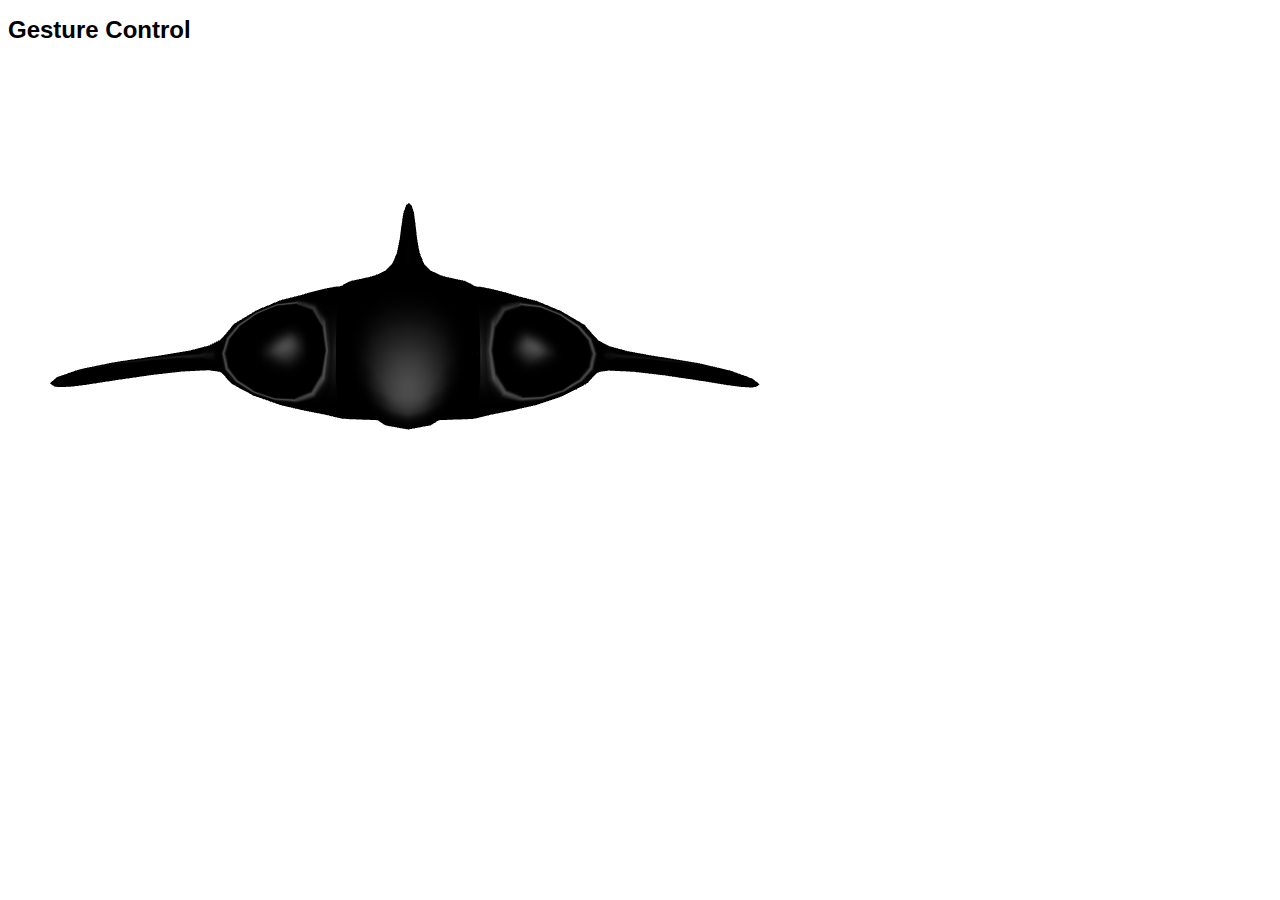
<file: examples/example_gesture_input.htm>
<!DOCTYPE html>
<html lang="en">
<head>
	<meta charset="utf-8">
	<title>Gesture Control Example</title>
		
	<link rel='stylesheet' type='text/css' href='css/x3dom.css'></link>
	<script src='js/x3dom.js'></script>
    
	<script src="js/compatibility.js"></script>
	<script src="js/smoother.js"></script>
	
	<script src="../js/objectdetect.js"></script>
	<script src="../js/objectdetect.handfist.js"></script>
	
	<script>
	window.onload = function() {
	
		var smoother = new Smoother([0.9995, 0.9995], [0, 0], 0),
			canvas = document.getElementById('canvas'),
			context = canvas.getContext('2d'),
			video = document.createElement('video'),
			detector;
	
		try {
			compatibility.getUserMedia({video: true}, function(stream) {
				try {
					video.src = compatibility.URL.createObjectURL(stream);
				} catch (error) {
					video.src = stream;
				}
				compatibility.requestAnimationFrame(play);
			}, function (error) {
				alert("WebRTC not available");
			});
		} catch (error) {
			alert(error);
		}
	
		var fist_pos_old, angle = [0, 0];
		
		function play() {
			compatibility.requestAnimationFrame(play);
			if (video.paused) video.play();
	        
	        // Draw video overlay:
			canvas.width = ~~(100 * video.videoWidth / video.videoHeight);
			canvas.height = 100;
			context.drawImage(video, 0, 0, canvas.clientWidth, canvas.clientHeight);
			
			if (video.readyState === video.HAVE_ENOUGH_DATA && video.videoWidth > 0) {
			
				// Prepare the detector once the video dimensions are known:
	          	if (!detector) {
		      		var width = ~~(140 * video.videoWidth / video.videoHeight);
					var height = 140;
		      		detector = new objectdetect.detector(width, height, 1.1, objectdetect.handfist);
		      	}
          		
          		// Smooth rotation of the 3D object:
				angle = smoother.smooth(angle);
				document.getElementById('transform_a').setAttribute('rotation', '0 1 0 ' + angle[0]); 
				document.getElementById('transform_b').setAttribute('rotation', '1 0 0 ' + angle[1]); 
	
          		// Perform the actual detection:
				var coords = detector.detect(video, 1);
				
				if (coords[0]) {
					var coord = coords[0];
					
					// Rescale coordinates from detector to video coordinate space:
					coord[0] *= video.videoWidth / detector.canvas.width;
					coord[1] *= video.videoHeight / detector.canvas.height;
					coord[2] *= video.videoWidth / detector.canvas.width;
					coord[3] *= video.videoHeight / detector.canvas.height;
					
					var fist_pos = [coord[0] + coord[2] / 2, coord[1] + coord[3] / 2];
					
					if (fist_pos_old) {
						var dx = (fist_pos[0] - fist_pos_old[0]) / video.videoWidth,
							dy = (fist_pos[1] - fist_pos_old[1]) / video.videoHeight;
						
						if (dx*dx + dy*dy < 0.2) {
							angle[0] += 5.0 * dx;
							angle[1] += 5.0 * dy;
						}
						fist_pos_old = fist_pos;
					} else if (coord[4] > 2) {
						fist_pos_old = fist_pos;
					}
				
					// Draw coordinates on video overlay:
					context.beginPath();
					context.lineWidth = '2';
					context.fillStyle = fist_pos_old ? 'rgba(0, 255, 255, 0.5)' : 'rgba(255, 0, 0, 0.5)';
					context.fillRect(
						coord[0] / video.videoWidth * canvas.clientWidth,
						coord[1] / video.videoHeight * canvas.clientHeight,
						coord[2] / video.videoWidth * canvas.clientWidth,
						coord[3] / video.videoHeight * canvas.clientHeight);
					context.stroke();
				} else fist_pos_old = null;
			}
		}
	};
    </script>
</head>

<body>
	<h1>Gesture Control</h1>
	
	<x3d id='scene' showStat='false' showLog='false' width='800px' height='550px' style="position:absolute; border:none; margin:0; z-index:1000">
	<scene>
		<viewpoint id="viewpoint" position='0 0 5'></viewpoint>
		<transform id="transform_a" translation="0 0 0" rotation="1 0 0 0" scale="1 1 1">
		<transform id="transform_b" translation="0 0 0" rotation="1 0 0 0" scale="1 1 1">
            <shape>
				<appearance>
					<material diffuseColor='0 0 0' specularColor='0.07 0.07 0.07'></material>
					<imageTexture repeatS='false' repeatT='false' url='http://x3dom.org/x3dom/example/mayaExport/spaceship_color.png'></imageTexture>
              	</appearance>
              	<indexedFaceSet solid='false' normalIndex='0 1 2 3 -1 4 5 6 7 -1 8 9 10 11 -1 12 13 14 15 -1 16 17 18 19 -1 20 21 22 23 -1 24 25 26 27 -1 28 29 30 31 -1 32 33 34 35 -1 36 37 38 39 -1 40 41 42 43 -1 44 45 46 47 -1 48 49 50 51 -1 52 53 54 55 -1 56 57 58 59 -1 60 61 62 63 -1 64 65 66 67 -1 68 69 70 71 -1 72 73 74 75 -1 76 77 78 79 -1 80 81 82 83 -1 84 85 86 87 -1 88 89 90 91 -1 92 93 94 95 -1 96 97 98 99 -1 100 101 102 103 -1 104 105 106 107 -1 108 109 110 111 -1 112 113 114 115 -1 116 117 118 119 -1 120 121 122 123 -1 124 125 126 127 -1 128 129 130 131 -1 132 133 134 135 -1 136 137 138 139 -1 140 141 142 143 -1 144 145 146 147 -1 148 149 150 151 -1 152 153 154 155 -1 156 157 158 159 -1 160 161 162 163 -1 164 165 166 167 -1 168 169 170 171 -1 172 173 174 175 -1 176 177 178 179 -1 180 181 182 183 -1 184 185 186 187 -1 188 189 190 191 -1 192 193 194 195 -1 196 197 198 199 -1 200 201 202 203 -1 204 205 206 207 -1 208 209 210 211 -1 212 213 214 215 -1 216 217 218 219 -1 220 221 222 223 -1 224 225 226 227 -1 228 229 230 231 -1 232 233 234 235 -1 236 237 238 239 -1 240 241 242 243 -1 244 245 246 247 -1 248 249 250 251 -1 252 253 254 255 -1 256 257 258 259 -1 260 261 262 263 -1 264 265 266 267 -1 268 269 270 271 -1 272 273 274 275 -1 276 277 278 279 -1 280 281 282 283 -1 284 285 286 287 -1 288 289 290 291 -1 292 293 294 295 -1 296 297 298 299 -1 300 301 302 303 -1 304 305 306 307 -1 308 309 310 311 -1 312 313 314 315 -1 316 317 318 319 -1 320 321 322 323 -1 324 325 326 327 -1 328 329 330 331 -1 332 333 334 335 -1 336 337 338 339 -1 340 341 342 343 -1 344 345 346 347 -1 348 349 350 351 -1 352 353 354 355 -1 356 357 358 359 -1 360 361 362 363 -1 364 365 366 367 -1 368 369 370 371 -1 372 373 374 375 -1 376 377 378 379 -1 380 381 382 383 -1 384 385 386 387 -1 388 389 390 391 -1 392 393 394 395 -1 396 397 398 399 -1 400 401 402 403 -1 404 405 406 407 -1 408 409 410 411 -1 412 413 414 415 -1 416 417 418 419 -1 420 421 422 423 -1 424 425 426 427 -1 428 429 430 431 -1 432 401 433 434 -1 435 29 436 437 -1 438 439 440 441 -1 442 443 444 445 -1 446 33 447 448 -1 449 450 451 452 -1 453 454 455 456 -1 457 37 458 459 -1 460 461 462 463 -1 464 465 466 467 -1 468 25 469 470 -1 471 472 473 474 -1 475 13 476 477 -1 478 45 479 480 -1 481 482 483 484 -1 485 486 487 488 -1 489 49 490 491 -1 492 493 494 495 -1 496 497 498 499 -1 500 53 501 502 -1 503 504 505 506 -1 507 508 509 510 -1 511 41 512 513 -1 514 515 516 517 -1 518 439 519 520 -1 521 61 522 523 -1 524 525 526 527 -1 528 450 529 530 -1 531 65 532 533 -1 534 535 536 537 -1 538 461 539 540 -1 541 69 542 543 -1 544 545 546 547 -1 548 472 549 550 -1 551 57 552 553 -1 554 555 556 557 -1 558 482 559 560 -1 561 77 562 563 -1 564 565 566 567 -1 568 493 569 570 -1 571 81 572 573 -1 574 575 576 577 -1 578 504 579 580 -1 581 85 582 583 -1 584 585 586 587 -1 588 515 589 590 -1 591 73 592 593 -1 594 595 596 597 -1 598 525 599 600 -1 601 93 602 603 -1 604 605 606 607 -1 608 535 609 610 -1 611 97 612 613 -1 614 615 616 617 -1 618 545 619 620 -1 621 622 623 624 -1 625 626 627 628 -1 629 630 631 632 -1 633 634 635 636 -1 637 638 639 640 -1 641 565 642 643 -1 644 645 646 647 -1 648 649 650 651 -1 652 653 654 655 -1 656 657 658 659 -1 660 661 662 663 -1 664 585 665 666 -1 667 117 668 669 -1 670 671 672 673 -1 674 595 675 676 -1 677 105 678 679 -1 680 681 682 683 -1 684 605 685 686 -1 687 125 688 689 -1 690 691 692 693 -1 694 615 695 696 -1 697 129 698 699 -1 700 701 702 703 -1 704 626 705 706 -1 707 133 708 709 -1 710 711 712 713 -1 714 715 716 717 -1 718 121 719 720 -1 721 722 723 724 -1 725 649 726 727 -1 728 141 729 730 -1 731 732 733 734 -1 735 736 737 738 -1 739 145 740 741 -1 742 743 744 745 -1 746 671 747 748 -1 749 149 750 751 -1 752 753 754 755 -1 756 681 757 758 -1 759 137 760 761 -1 762 763 764 765 -1 766 691 767 768 -1 769 157 770 771 -1 772 409 773 774 -1 775 701 776 777 -1 778 161 779 780 -1 781 413 782 783 -1 784 711 785 786 -1 787 165 788 789 -1 790 417 791 792 -1 793 722 794 795 -1 796 153 797 798 -1 799 17 800 801 -1 802 732 803 804 -1 805 173 806 807 -1 808 421 809 810 -1 811 743 812 813 -1 814 177 815 816 -1 817 425 818 819 -1 820 753 821 822 -1 823 181 824 825 -1 826 429 827 828 -1 829 763 830 831 -1 832 169 833 834 -1 835 21 836 837 -1 838 839 840 841 -1 842 189 843 844 -1 845 846 847 848 -1 849 454 850 851 -1 852 193 853 854 -1 855 856 857 858 -1 859 860 861 862 -1 863 197 864 865 -1 866 867 868 869 -1 870 497 871 872 -1 873 185 874 875 -1 876 877 878 879 -1 880 846 881 882 -1 883 205 884 885 -1 886 373 887 888 -1 889 856 890 891 -1 892 209 893 894 -1 895 377 896 897 -1 898 867 899 900 -1 901 213 902 903 -1 904 381 905 906 -1 907 877 908 909 -1 910 201 911 912 -1 913 5 914 915 -1 916 555 917 918 -1 919 221 920 921 -1 922 923 924 925 -1 926 89 927 928 -1 929 225 930 931 -1 932 933 934 935 -1 936 715 937 938 -1 939 229 940 941 -1 942 943 944 945 -1 946 622 947 948 -1 949 217 950 951 -1 952 953 954 955 -1 956 575 957 958 -1 959 237 960 961 -1 962 963 964 965 -1 966 113 967 968 -1 969 241 970 971 -1 972 973 974 975 -1 976 736 977 978 -1 979 245 980 981 -1 982 983 984 985 -1 986 645 987 988 -1 989 233 990 991 -1 992 993 994 995 -1 996 963 997 998 -1 999 253 1000 1001 -1 1002 653 1003 1004 -1 1005 973 1006 1007 -1 1008 257 1009 1010 -1 1011 657 1012 1013 -1 1014 983 1015 1016 -1 1017 261 1018 1019 -1 1020 661 1021 1022 -1 1023 993 1024 1025 -1 1026 249 1027 1028 -1 1029 109 1030 1031 -1 1032 923 1033 1034 -1 1035 269 1036 1037 -1 1038 630 1039 1040 -1 1041 933 1042 1043 -1 1044 273 1045 1046 -1 1047 634 1048 1049 -1 1050 943 1051 1052 -1 1053 277 1054 1055 -1 1056 638 1057 1058 -1 1059 953 1060 1061 -1 1062 265 1063 1064 -1 1065 101 1066 1067 -1 1068 860 1069 1070 -1 1071 285 1072 1073 -1 1074 1075 1076 1077 -1 1078 443 1079 1080 -1 1081 289 1082 1083 -1 1084 1085 1086 1087 -1 1088 397 1089 1090 -1 1091 293 1092 1093 -1 1094 1095 1096 1097 -1 1098 508 1099 1100 -1 1101 281 1102 1103 -1 1104 1105 1106 1107 -1 1108 1075 1109 1110 -1 1111 301 1112 1113 -1 1114 1115 1116 1117 -1 1118 1085 1119 1120 -1 1121 305 1122 1123 -1 1124 1125 1126 1127 -1 1128 1095 1129 1130 -1 1131 309 1132 1133 -1 1134 1135 1136 1137 -1 1138 1105 1139 1140 -1 1141 297 1142 1143 -1 1144 1145 1146 1147 -1 1148 1115 1149 1150 -1 1151 317 1152 1153 -1 1154 385 1155 1156 -1 1157 1125 1158 1159 -1 1160 321 1161 1162 -1 1163 389 1164 1165 -1 1166 1135 1167 1168 -1 1169 325 1170 1171 -1 1172 393 1173 1174 -1 1175 1145 1176 1177 -1 1178 313 1179 1180 -1 1181 9 1182 1183 -1 1184 405 1185 1186 -1 1187 333 1188 1189 -1 1190 1191 1192 1193 -1 1194 465 1195 1196 -1 1197 337 1198 1199 -1 1200 1201 1202 1203 -1 1204 839 1205 1206 -1 1207 341 1208 1209 -1 1210 1211 1212 1213 -1 1214 486 1215 1216 -1 1217 329 1218 1219 -1 1220 1221 1222 1223 -1 1224 1191 1225 1226 -1 1227 349 1228 1229 -1 1230 361 1231 1232 -1 1233 1201 1234 1235 -1 1236 353 1237 1238 -1 1239 365 1240 1241 -1 1242 1211 1243 1244 -1 1245 357 1246 1247 -1 1248 369 1249 1250 -1 1251 1221 1252 1253 -1 1254 345 1255 1256 -1 1257 1 1258 1259 -1 2 1260 1231 3 -1 1231 361 360 3 -1 360 1261 0 3 -1 6 1262 887 7 -1 887 373 372 7 -1 372 1263 4 7 -1 10 1264 1155 11 -1 1155 385 384 11 -1 384 1265 8 11 -1 14 1266 1089 15 -1 1089 397 396 15 -1 396 1267 12 15 -1 18 1268 773 19 -1 773 409 408 19 -1 408 1269 16 19 -1 22 1270 809 23 -1 809 421 420 23 -1 420 1271 20 23 -1 26 1272 402 27 -1 402 401 432 27 -1 432 1273 24 27 -1 30 1274 1079 31 -1 1079 443 442 31 -1 442 1275 28 31 -1 34 1276 850 35 -1 850 454 453 35 -1 453 1277 32 35 -1 38 1278 1195 39 -1 1195 465 464 39 -1 464 1279 36 39 -1 42 1266 14 43 -1 14 13 475 43 -1 475 1280 40 43 -1 46 1281 1215 47 -1 1215 486 485 47 -1 485 1282 44 47 -1 50 1283 871 51 -1 871 497 496 51 -1 496 1284 48 51 -1 54 1285 1099 55 -1 1099 508 507 55 -1 507 1286 52 55 -1 58 1287 440 59 -1 440 439 518 59 -1 518 1288 56 59 -1 62 1289 451 63 -1 451 450 528 63 -1 528 1290 60 63 -1 66 1291 462 67 -1 462 461 538 67 -1 538 1292 64 67 -1 70 1293 473 71 -1 473 472 548 71 -1 548 1294 68 71 -1 74 1295 483 75 -1 483 482 558 75 -1 558 1296 72 75 -1 78 1297 494 79 -1 494 493 568 79 -1 568 1298 76 79 -1 82 1299 505 83 -1 505 504 578 83 -1 578 1300 80 83 -1 86 1301 516 87 -1 516 515 588 87 -1 588 1302 84 87 -1 90 1303 526 91 -1 526 525 598 91 -1 598 1304 88 91 -1 94 1305 536 95 -1 536 535 608 95 -1 608 1306 92 95 -1 98 1307 546 99 -1 546 545 618 99 -1 618 1308 96 99 -1 102 1309 1039 103 -1 1039 630 629 103 -1 629 1310 100 103 -1 106 1311 566 107 -1 566 565 641 107 -1 641 1312 104 107 -1 110 1313 1003 111 -1 1003 653 652 111 -1 652 1314 108 111 -1 114 1315 586 115 -1 586 585 664 115 -1 664 1316 112 115 -1 118 1317 596 119 -1 596 595 674 119 -1 674 1318 116 119 -1 122 1319 606 123 -1 606 605 684 123 -1 684 1320 120 123 -1 126 1321 616 127 -1 616 615 694 127 -1 694 1322 124 127 -1 130 1323 627 131 -1 627 626 704 131 -1 704 1324 128 131 -1 134 1325 937 135 -1 937 715 714 135 -1 714 1326 132 135 -1 138 1327 650 139 -1 650 649 725 139 -1 725 1328 136 139 -1 142 1329 977 143 -1 977 736 735 143 -1 735 1330 140 143 -1 146 1331 672 147 -1 672 671 746 147 -1 746 1332 144 147 -1 150 1333 682 151 -1 682 681 756 151 -1 756 1334 148 151 -1 154 1335 692 155 -1 692 691 766 155 -1 766 1336 152 155 -1 158 1337 702 159 -1 702 701 775 159 -1 775 1338 156 159 -1 162 1339 712 163 -1 712 711 784 163 -1 784 1340 160 163 -1 166 1341 723 167 -1 723 722 793 167 -1 793 1342 164 167 -1 170 1343 733 171 -1 733 732 802 171 -1 802 1344 168 171 -1 174 1345 744 175 -1 744 743 811 175 -1 811 1346 172 175 -1 178 1347 754 179 -1 754 753 820 179 -1 820 1348 176 179 -1 182 1349 764 183 -1 764 763 829 183 -1 829 1350 180 183 -1 186 1283 1205 187 -1 1205 839 838 187 -1 838 1351 184 187 -1 190 1278 455 191 -1 455 454 849 191 -1 849 1352 188 191 -1 194 1276 1069 195 -1 1069 860 859 195 -1 859 1353 192 195 -1 198 1285 498 199 -1 498 497 870 199 -1 870 1354 196 199 -1 202 1355 847 203 -1 847 846 880 203 -1 880 1356 200 203 -1 206 1357 857 207 -1 857 856 889 207 -1 889 1358 204 207 -1 210 1359 868 211 -1 868 867 898 211 -1 898 1360 208 211 -1 214 1361 878 215 -1 878 877 907 215 -1 907 1362 212 215 -1 218 1363 556 219 -1 556 555 916 219 -1 916 1364 216 219 -1 222 1303 90 223 -1 90 89 926 223 -1 926 1365 220 223 -1 226 1319 716 227 -1 716 715 936 227 -1 936 1366 224 227 -1 230 1325 623 231 -1 623 622 946 231 -1 946 1367 228 231 -1 234 1368 576 235 -1 576 575 956 235 -1 956 1369 232 235 -1 238 1315 114 239 -1 114 113 966 239 -1 966 1370 236 239 -1 242 1331 737 243 -1 737 736 976 243 -1 976 1371 240 243 -1 246 1329 646 247 -1 646 645 986 247 -1 986 1372 244 247 -1 250 1373 964 251 -1 964 963 996 251 -1 996 1374 248 251 -1 254 1375 974 255 -1 974 973 1005 255 -1 1005 1376 252 255 -1 258 1377 984 259 -1 984 983 1014 259 -1 1014 1378 256 259 -1 262 1379 994 263 -1 994 993 1023 263 -1 1023 1380 260 263 -1 266 1381 924 267 -1 924 923 1032 267 -1 1032 1382 264 267 -1 270 1383 934 271 -1 934 933 1041 271 -1 1041 1384 268 271 -1 274 1385 944 275 -1 944 943 1050 275 -1 1050 1386 272 275 -1 278 1387 954 279 -1 954 953 1059 279 -1 1059 1388 276 279 -1 282 1285 861 283 -1 861 860 1068 283 -1 1068 1389 280 283 -1 286 1276 444 287 -1 444 443 1078 287 -1 1078 1390 284 287 -1 290 1274 398 291 -1 398 397 1088 291 -1 1088 1391 288 291 -1 294 1266 509 295 -1 509 508 1098 295 -1 1098 1392 292 295 -1 298 1393 1076 299 -1 1076 1075 1108 299 -1 1108 1394 296 299 -1 302 1395 1086 303 -1 1086 1085 1118 303 -1 1118 1396 300 303 -1 306 1397 1096 307 -1 1096 1095 1128 307 -1 1128 1398 304 307 -1 310 1399 1106 311 -1 1106 1105 1138 311 -1 1138 1400 308 311 -1 314 1401 1116 315 -1 1116 1115 1148 315 -1 1148 1402 312 315 -1 318 1403 1126 319 -1 1126 1125 1157 319 -1 1157 1404 316 319 -1 322 1405 1136 323 -1 1136 1135 1166 323 -1 1166 1406 320 323 -1 326 1407 1146 327 -1 1146 1145 1175 327 -1 1175 1408 324 327 -1 330 1281 406 331 -1 406 405 1184 331 -1 1184 1409 328 331 -1 334 1272 466 335 -1 466 465 1194 335 -1 1194 1410 332 335 -1 338 1278 840 339 -1 840 839 1204 339 -1 1204 1411 336 339 -1 342 1283 487 343 -1 487 486 1214 343 -1 1214 1412 340 343 -1 346 1413 1192 347 -1 1192 1191 1224 347 -1 1224 1414 344 347 -1 350 1415 1202 351 -1 1202 1201 1233 351 -1 1233 1416 348 351 -1 354 1417 1212 355 -1 1212 1211 1242 355 -1 1242 1418 352 355 -1 358 1419 1222 359 -1 1222 1221 1251 359 -1 1251 1420 356 359 -1 362 1421 1240 363 -1 1240 365 364 363 -1 364 1261 360 363 -1 366 1422 1249 367 -1 1249 369 368 367 -1 368 1261 364 367 -1 370 1423 1258 371 -1 1258 1 0 371 -1 0 1261 368 371 -1 374 1424 896 375 -1 896 377 376 375 -1 376 1263 372 375 -1 378 1425 905 379 -1 905 381 380 379 -1 380 1263 376 379 -1 382 1426 914 383 -1 914 5 4 383 -1 4 1263 380 383 -1 386 1427 1164 387 -1 1164 389 388 387 -1 388 1265 384 387 -1 390 1428 1173 391 -1 1173 393 392 391 -1 392 1265 388 391 -1 394 1429 1182 395 -1 1182 9 8 395 -1 8 1265 392 395 -1 398 1274 433 399 -1 433 401 400 399 -1 400 1267 396 399 -1 402 1272 1185 403 -1 1185 405 404 403 -1 404 1267 400 403 -1 406 1281 476 407 -1 476 13 12 407 -1 12 1267 404 407 -1 410 1430 782 411 -1 782 413 412 411 -1 412 1269 408 411 -1 414 1431 791 415 -1 791 417 416 415 -1 416 1269 412 415 -1 418 1432 800 419 -1 800 17 16 419 -1 16 1269 416 419 -1 422 1433 818 423 -1 818 425 424 423 -1 424 1271 420 423 -1 426 1434 827 427 -1 827 429 428 427 -1 428 1271 424 427 -1 430 1435 836 431 -1 836 21 20 431 -1 20 1271 428 431 -1 433 1274 30 434 -1 30 29 435 434 -1 435 1273 432 434 -1 436 1289 519 437 -1 519 439 438 437 -1 438 1273 435 437 -1 440 1287 469 441 -1 469 25 24 441 -1 24 1273 438 441 -1 444 1276 34 445 -1 34 33 446 445 -1 446 1275 442 445 -1 447 1291 529 448 -1 529 450 449 448 -1 449 1275 446 448 -1 451 1289 436 452 -1 436 29 28 452 -1 28 1275 449 452 -1 455 1278 38 456 -1 38 37 457 456 -1 457 1277 453 456 -1 458 1293 539 459 -1 539 461 460 459 -1 460 1277 457 459 -1 462 1291 447 463 -1 447 33 32 463 -1 32 1277 460 463 -1 466 1272 26 467 -1 26 25 468 467 -1 468 1279 464 467 -1 469 1287 549 470 -1 549 472 471 470 -1 471 1279 468 470 -1 473 1293 458 474 -1 458 37 36 474 -1 36 1279 471 474 -1 476 1281 46 477 -1 46 45 478 477 -1 478 1280 475 477 -1 479 1297 559 480 -1 559 482 481 480 -1 481 1280 478 480 -1 483 1295 512 484 -1 512 41 40 484 -1 40 1280 481 484 -1 487 1283 50 488 -1 50 49 489 488 -1 489 1282 485 488 -1 490 1299 569 491 -1 569 493 492 491 -1 492 1282 489 491 -1 494 1297 479 495 -1 479 45 44 495 -1 44 1282 492 495 -1 498 1285 54 499 -1 54 53 500 499 -1 500 1284 496 499 -1 501 1301 579 502 -1 579 504 503 502 -1 503 1284 500 502 -1 505 1299 490 506 -1 490 49 48 506 -1 48 1284 503 506 -1 509 1266 42 510 -1 42 41 511 510 -1 511 1286 507 510 -1 512 1295 589 513 -1 589 515 514 513 -1 514 1286 511 513 -1 516 1301 501 517 -1 501 53 52 517 -1 52 1286 514 517 -1 519 1289 62 520 -1 62 61 521 520 -1 521 1288 518 520 -1 522 1305 599 523 -1 599 525 524 523 -1 524 1288 521 523 -1 526 1303 552 527 -1 552 57 56 527 -1 56 1288 524 527 -1 529 1291 66 530 -1 66 65 531 530 -1 531 1290 528 530 -1 532 1307 609 533 -1 609 535 534 533 -1 534 1290 531 533 -1 536 1305 522 537 -1 522 61 60 537 -1 60 1290 534 537 -1 539 1293 70 540 -1 70 69 541 540 -1 541 1292 538 540 -1 542 1363 619 543 -1 619 545 544 543 -1 544 1292 541 543 -1 546 1307 532 547 -1 532 65 64 547 -1 64 1292 544 547 -1 549 1287 58 550 -1 58 57 551 550 -1 551 1294 548 550 -1 552 1303 917 553 -1 917 555 554 553 -1 554 1294 551 553 -1 556 1363 542 557 -1 542 69 68 557 -1 68 1294 554 557 -1 559 1297 78 560 -1 78 77 561 560 -1 561 1296 558 560 -1 562 1368 642 563 -1 642 565 564 563 -1 564 1296 561 563 -1 566 1311 592 567 -1 592 73 72 567 -1 72 1296 564 567 -1 569 1299 82 570 -1 82 81 571 570 -1 571 1298 568 570 -1 572 1315 957 573 -1 957 575 574 573 -1 574 1298 571 573 -1 576 1368 562 577 -1 562 77 76 577 -1 76 1298 574 577 -1 579 1301 86 580 -1 86 85 581 580 -1 581 1300 578 580 -1 582 1317 665 583 -1 665 585 584 583 -1 584 1300 581 583 -1 586 1315 572 587 -1 572 81 80 587 -1 80 1300 584 587 -1 589 1295 74 590 -1 74 73 591 590 -1 591 1302 588 590 -1 592 1311 675 593 -1 675 595 594 593 -1 594 1302 591 593 -1 596 1317 582 597 -1 582 85 84 597 -1 84 1302 594 597 -1 599 1305 94 600 -1 94 93 601 600 -1 601 1304 598 600 -1 602 1321 685 603 -1 685 605 604 603 -1 604 1304 601 603 -1 606 1319 927 607 -1 927 89 88 607 -1 88 1304 604 607 -1 609 1307 98 610 -1 98 97 611 610 -1 611 1306 608 610 -1 612 1323 695 613 -1 695 615 614 613 -1 614 1306 611 613 -1 616 1321 602 617 -1 602 93 92 617 -1 92 1306 614 617 -1 619 1363 947 620 -1 947 622 621 620 -1 621 1308 618 620 -1 623 1325 705 624 -1 705 626 625 624 -1 625 1308 621 624 -1 627 1323 612 628 -1 612 97 96 628 -1 96 1308 625 628 -1 631 1436 1048 632 -1 1048 634 633 632 -1 633 1310 629 632 -1 635 1437 1057 636 -1 1057 638 637 636 -1 637 1310 633 636 -1 639 1438 1066 640 -1 1066 101 100 640 -1 100 1310 637 640 -1 642 1368 987 643 -1 987 645 644 643 -1 644 1312 641 643 -1 646 1329 726 647 -1 726 649 648 647 -1 648 1312 644 647 -1 650 1327 678 651 -1 678 105 104 651 -1 104 1312 648 651 -1 654 1439 1012 655 -1 1012 657 656 655 -1 656 1314 652 655 -1 658 1440 1021 659 -1 1021 661 660 659 -1 660 1314 656 659 -1 662 1441 1030 663 -1 1030 109 108 663 -1 108 1314 660 663 -1 665 1317 118 666 -1 118 117 667 666 -1 667 1316 664 666 -1 668 1333 747 669 -1 747 671 670 669 -1 670 1316 667 669 -1 672 1331 967 673 -1 967 113 112 673 -1 112 1316 670 673 -1 675 1311 106 676 -1 106 105 677 676 -1 677 1318 674 676 -1 678 1327 757 679 -1 757 681 680 679 -1 680 1318 677 679 -1 682 1333 668 683 -1 668 117 116 683 -1 116 1318 680 683 -1 685 1321 126 686 -1 126 125 687 686 -1 687 1320 684 686 -1 688 1337 767 689 -1 767 691 690 689 -1 690 1320 687 689 -1 692 1335 719 693 -1 719 121 120 693 -1 120 1320 690 693 -1 695 1323 130 696 -1 130 129 697 696 -1 697 1322 694 696 -1 698 1339 776 699 -1 776 701 700 699 -1 700 1322 697 699 -1 702 1337 688 703 -1 688 125 124 703 -1 124 1322 700 703 -1 705 1325 134 706 -1 134 133 707 706 -1 707 1324 704 706 -1 708 1341 785 709 -1 785 711 710 709 -1 710 1324 707 709 -1 712 1339 698 713 -1 698 129 128 713 -1 128 1324 710 713 -1 716 1319 122 717 -1 122 121 718 717 -1 718 1326 714 717 -1 719 1335 794 720 -1 794 722 721 720 -1 721 1326 718 720 -1 723 1341 708 724 -1 708 133 132 724 -1 132 1326 721 724 -1 726 1329 142 727 -1 142 141 728 727 -1 728 1328 725 727 -1 729 1345 803 730 -1 803 732 731 730 -1 731 1328 728 730 -1 733 1343 760 734 -1 760 137 136 734 -1 136 1328 731 734 -1 737 1331 146 738 -1 146 145 739 738 -1 739 1330 735 738 -1 740 1347 812 741 -1 812 743 742 741 -1 742 1330 739 741 -1 744 1345 729 745 -1 729 141 140 745 -1 140 1330 742 745 -1 747 1333 150 748 -1 150 149 749 748 -1 749 1332 746 748 -1 750 1349 821 751 -1 821 753 752 751 -1 752 1332 749 751 -1 754 1347 740 755 -1 740 145 144 755 -1 144 1332 752 755 -1 757 1327 138 758 -1 138 137 759 758 -1 759 1334 756 758 -1 760 1343 830 761 -1 830 763 762 761 -1 762 1334 759 761 -1 764 1349 750 765 -1 750 149 148 765 -1 148 1334 762 765 -1 767 1337 158 768 -1 158 157 769 768 -1 769 1336 766 768 -1 770 1430 410 771 -1 410 409 772 771 -1 772 1336 769 771 -1 773 1268 797 774 -1 797 153 152 774 -1 152 1336 772 774 -1 776 1339 162 777 -1 162 161 778 777 -1 778 1338 775 777 -1 779 1431 414 780 -1 414 413 781 780 -1 781 1338 778 780 -1 782 1430 770 783 -1 770 157 156 783 -1 156 1338 781 783 -1 785 1341 166 786 -1 166 165 787 786 -1 787 1340 784 786 -1 788 1432 418 789 -1 418 417 790 789 -1 790 1340 787 789 -1 791 1431 779 792 -1 779 161 160 792 -1 160 1340 790 792 -1 794 1335 154 795 -1 154 153 796 795 -1 796 1342 793 795 -1 797 1268 18 798 -1 18 17 799 798 -1 799 1342 796 798 -1 800 1432 788 801 -1 788 165 164 801 -1 164 1342 799 801 -1 803 1345 174 804 -1 174 173 805 804 -1 805 1344 802 804 -1 806 1433 422 807 -1 422 421 808 807 -1 808 1344 805 807 -1 809 1270 833 810 -1 833 169 168 810 -1 168 1344 808 810 -1 812 1347 178 813 -1 178 177 814 813 -1 814 1346 811 813 -1 815 1434 426 816 -1 426 425 817 816 -1 817 1346 814 816 -1 818 1433 806 819 -1 806 173 172 819 -1 172 1346 817 819 -1 821 1349 182 822 -1 182 181 823 822 -1 823 1348 820 822 -1 824 1435 430 825 -1 430 429 826 825 -1 826 1348 823 825 -1 827 1434 815 828 -1 815 177 176 828 -1 176 1348 826 828 -1 830 1343 170 831 -1 170 169 832 831 -1 832 1350 829 831 -1 833 1270 22 834 -1 22 21 835 834 -1 835 1350 832 834 -1 836 1435 824 837 -1 824 181 180 837 -1 180 1350 835 837 -1 840 1278 190 841 -1 190 189 842 841 -1 842 1351 838 841 -1 843 1357 881 844 -1 881 846 845 844 -1 845 1351 842 844 -1 847 1355 874 848 -1 874 185 184 848 -1 184 1351 845 848 -1 850 1276 194 851 -1 194 193 852 851 -1 852 1352 849 851 -1 853 1359 890 854 -1 890 856 855 854 -1 855 1352 852 854 -1 857 1357 843 858 -1 843 189 188 858 -1 188 1352 855 858 -1 861 1285 198 862 -1 198 197 863 862 -1 863 1353 859 862 -1 864 1361 899 865 -1 899 867 866 865 -1 866 1353 863 865 -1 868 1359 853 869 -1 853 193 192 869 -1 192 1353 866 869 -1 871 1283 186 872 -1 186 185 873 872 -1 873 1354 870 872 -1 874 1355 908 875 -1 908 877 876 875 -1 876 1354 873 875 -1 878 1361 864 879 -1 864 197 196 879 -1 196 1354 876 879 -1 881 1357 206 882 -1 206 205 883 882 -1 883 1356 880 882 -1 884 1424 374 885 -1 374 373 886 885 -1 886 1356 883 885 -1 887 1262 911 888 -1 911 201 200 888 -1 200 1356 886 888 -1 890 1359 210 891 -1 210 209 892 891 -1 892 1358 889 891 -1 893 1425 378 894 -1 378 377 895 894 -1 895 1358 892 894 -1 896 1424 884 897 -1 884 205 204 897 -1 204 1358 895 897 -1 899 1361 214 900 -1 214 213 901 900 -1 901 1360 898 900 -1 902 1426 382 903 -1 382 381 904 903 -1 904 1360 901 903 -1 905 1425 893 906 -1 893 209 208 906 -1 208 1360 904 906 -1 908 1355 202 909 -1 202 201 910 909 -1 910 1362 907 909 -1 911 1262 6 912 -1 6 5 913 912 -1 913 1362 910 912 -1 914 1426 902 915 -1 902 213 212 915 -1 212 1362 913 915 -1 917 1303 222 918 -1 222 221 919 918 -1 919 1364 916 918 -1 920 1383 1033 921 -1 1033 923 922 921 -1 922 1364 919 921 -1 924 1381 950 925 -1 950 217 216 925 -1 216 1364 922 925 -1 927 1319 226 928 -1 226 225 929 928 -1 929 1365 926 928 -1 930 1385 1042 931 -1 1042 933 932 931 -1 932 1365 929 931 -1 934 1383 920 935 -1 920 221 220 935 -1 220 1365 932 935 -1 937 1325 230 938 -1 230 229 939 938 -1 939 1366 936 938 -1 940 1387 1051 941 -1 1051 943 942 941 -1 942 1366 939 941 -1 944 1385 930 945 -1 930 225 224 945 -1 224 1366 942 945 -1 947 1363 218 948 -1 218 217 949 948 -1 949 1367 946 948 -1 950 1381 1060 951 -1 1060 953 952 951 -1 952 1367 949 951 -1 954 1387 940 955 -1 940 229 228 955 -1 228 1367 952 955 -1 957 1315 238 958 -1 238 237 959 958 -1 959 1369 956 958 -1 960 1375 997 961 -1 997 963 962 961 -1 962 1369 959 961 -1 964 1373 990 965 -1 990 233 232 965 -1 232 1369 962 965 -1 967 1331 242 968 -1 242 241 969 968 -1 969 1370 966 968 -1 970 1377 1006 971 -1 1006 973 972 971 -1 972 1370 969 971 -1 974 1375 960 975 -1 960 237 236 975 -1 236 1370 972 975 -1 977 1329 246 978 -1 246 245 979 978 -1 979 1371 976 978 -1 980 1379 1015 981 -1 1015 983 982 981 -1 982 1371 979 981 -1 984 1377 970 985 -1 970 241 240 985 -1 240 1371 982 985 -1 987 1368 234 988 -1 234 233 989 988 -1 989 1372 986 988 -1 990 1373 1024 991 -1 1024 993 992 991 -1 992 1372 989 991 -1 994 1379 980 995 -1 980 245 244 995 -1 244 1372 992 995 -1 997 1375 254 998 -1 254 253 999 998 -1 999 1374 996 998 -1 1000 1439 654 1001 -1 654 653 1002 1001 -1 1002 1374 999 1001 -1 1003 1313 1027 1004 -1 1027 249 248 1004 -1 248 1374 1002 1004 -1 1006 1377 258 1007 -1 258 257 1008 1007 -1 1008 1376 1005 1007 -1 1009 1440 658 1010 -1 658 657 1011 1010 -1 1011 1376 1008 1010 -1 1012 1439 1000 1013 -1 1000 253 252 1013 -1 252 1376 1011 1013 -1 1015 1379 262 1016 -1 262 261 1017 1016 -1 1017 1378 1014 1016 -1 1018 1441 662 1019 -1 662 661 1020 1019 -1 1020 1378 1017 1019 -1 1021 1440 1009 1022 -1 1009 257 256 1022 -1 256 1378 1020 1022 -1 1024 1373 250 1025 -1 250 249 1026 1025 -1 1026 1380 1023 1025 -1 1027 1313 110 1028 -1 110 109 1029 1028 -1 1029 1380 1026 1028 -1 1030 1441 1018 1031 -1 1018 261 260 1031 -1 260 1380 1029 1031 -1 1033 1383 270 1034 -1 270 269 1035 1034 -1 1035 1382 1032 1034 -1 1036 1436 631 1037 -1 631 630 1038 1037 -1 1038 1382 1035 1037 -1 1039 1309 1063 1040 -1 1063 265 264 1040 -1 264 1382 1038 1040 -1 1042 1385 274 1043 -1 274 273 1044 1043 -1 1044 1384 1041 1043 -1 1045 1437 635 1046 -1 635 634 1047 1046 -1 1047 1384 1044 1046 -1 1048 1436 1036 1049 -1 1036 269 268 1049 -1 268 1384 1047 1049 -1 1051 1387 278 1052 -1 278 277 1053 1052 -1 1053 1386 1050 1052 -1 1054 1438 639 1055 -1 639 638 1056 1055 -1 1056 1386 1053 1055 -1 1057 1437 1045 1058 -1 1045 273 272 1058 -1 272 1386 1056 1058 -1 1060 1381 266 1061 -1 266 265 1062 1061 -1 1062 1388 1059 1061 -1 1063 1309 102 1064 -1 102 101 1065 1064 -1 1065 1388 1062 1064 -1 1066 1438 1054 1067 -1 1054 277 276 1067 -1 276 1388 1065 1067 -1 1069 1276 286 1070 -1 286 285 1071 1070 -1 1071 1389 1068 1070 -1 1072 1395 1109 1073 -1 1109 1075 1074 1073 -1 1074 1389 1071 1073 -1 1076 1393 1102 1077 -1 1102 281 280 1077 -1 280 1389 1074 1077 -1 1079 1274 290 1080 -1 290 289 1081 1080 -1 1081 1390 1078 1080 -1 1082 1397 1119 1083 -1 1119 1085 1084 1083 -1 1084 1390 1081 1083 -1 1086 1395 1072 1087 -1 1072 285 284 1087 -1 284 1390 1084 1087 -1 1089 1266 294 1090 -1 294 293 1091 1090 -1 1091 1391 1088 1090 -1 1092 1399 1129 1093 -1 1129 1095 1094 1093 -1 1094 1391 1091 1093 -1 1096 1397 1082 1097 -1 1082 289 288 1097 -1 288 1391 1094 1097 -1 1099 1285 282 1100 -1 282 281 1101 1100 -1 1101 1392 1098 1100 -1 1102 1393 1139 1103 -1 1139 1105 1104 1103 -1 1104 1392 1101 1103 -1 1106 1399 1092 1107 -1 1092 293 292 1107 -1 292 1392 1104 1107 -1 1109 1395 302 1110 -1 302 301 1111 1110 -1 1111 1394 1108 1110 -1 1112 1403 1149 1113 -1 1149 1115 1114 1113 -1 1114 1394 1111 1113 -1 1116 1401 1142 1117 -1 1142 297 296 1117 -1 296 1394 1114 1117 -1 1119 1397 306 1120 -1 306 305 1121 1120 -1 1121 1396 1118 1120 -1 1122 1405 1158 1123 -1 1158 1125 1124 1123 -1 1124 1396 1121 1123 -1 1126 1403 1112 1127 -1 1112 301 300 1127 -1 300 1396 1124 1127 -1 1129 1399 310 1130 -1 310 309 1131 1130 -1 1131 1398 1128 1130 -1 1132 1407 1167 1133 -1 1167 1135 1134 1133 -1 1134 1398 1131 1133 -1 1136 1405 1122 1137 -1 1122 305 304 1137 -1 304 1398 1134 1137 -1 1139 1393 298 1140 -1 298 297 1141 1140 -1 1141 1400 1138 1140 -1 1142 1401 1176 1143 -1 1176 1145 1144 1143 -1 1144 1400 1141 1143 -1 1146 1407 1132 1147 -1 1132 309 308 1147 -1 308 1400 1144 1147 -1 1149 1403 318 1150 -1 318 317 1151 1150 -1 1151 1402 1148 1150 -1 1152 1427 386 1153 -1 386 385 1154 1153 -1 1154 1402 1151 1153 -1 1155 1264 1179 1156 -1 1179 313 312 1156 -1 312 1402 1154 1156 -1 1158 1405 322 1159 -1 322 321 1160 1159 -1 1160 1404 1157 1159 -1 1161 1428 390 1162 -1 390 389 1163 1162 -1 1163 1404 1160 1162 -1 1164 1427 1152 1165 -1 1152 317 316 1165 -1 316 1404 1163 1165 -1 1167 1407 326 1168 -1 326 325 1169 1168 -1 1169 1406 1166 1168 -1 1170 1429 394 1171 -1 394 393 1172 1171 -1 1172 1406 1169 1171 -1 1173 1428 1161 1174 -1 1161 321 320 1174 -1 320 1406 1172 1174 -1 1176 1401 314 1177 -1 314 313 1178 1177 -1 1178 1408 1175 1177 -1 1179 1264 10 1180 -1 10 9 1181 1180 -1 1181 1408 1178 1180 -1 1182 1429 1170 1183 -1 1170 325 324 1183 -1 324 1408 1181 1183 -1 1185 1272 334 1186 -1 334 333 1187 1186 -1 1187 1409 1184 1186 -1 1188 1415 1225 1189 -1 1225 1191 1190 1189 -1 1190 1409 1187 1189 -1 1192 1413 1218 1193 -1 1218 329 328 1193 -1 328 1409 1190 1193 -1 1195 1278 338 1196 -1 338 337 1197 1196 -1 1197 1410 1194 1196 -1 1198 1417 1234 1199 -1 1234 1201 1200 1199 -1 1200 1410 1197 1199 -1 1202 1415 1188 1203 -1 1188 333 332 1203 -1 332 1410 1200 1203 -1 1205 1283 342 1206 -1 342 341 1207 1206 -1 1207 1411 1204 1206 -1 1208 1419 1243 1209 -1 1243 1211 1210 1209 -1 1210 1411 1207 1209 -1 1212 1417 1198 1213 -1 1198 337 336 1213 -1 336 1411 1210 1213 -1 1215 1281 330 1216 -1 330 329 1217 1216 -1 1217 1412 1214 1216 -1 1218 1413 1252 1219 -1 1252 1221 1220 1219 -1 1220 1412 1217 1219 -1 1222 1419 1208 1223 -1 1208 341 340 1223 -1 340 1412 1220 1223 -1 1225 1415 350 1226 -1 350 349 1227 1226 -1 1227 1414 1224 1226 -1 1228 1421 362 1229 -1 362 361 1230 1229 -1 1230 1414 1227 1229 -1 1231 1260 1255 1232 -1 1255 345 344 1232 -1 344 1414 1230 1232 -1 1234 1417 354 1235 -1 354 353 1236 1235 -1 1236 1416 1233 1235 -1 1237 1422 366 1238 -1 366 365 1239 1238 -1 1239 1416 1236 1238 -1 1240 1421 1228 1241 -1 1228 349 348 1241 -1 348 1416 1239 1241 -1 1243 1419 358 1244 -1 358 357 1245 1244 -1 1245 1418 1242 1244 -1 1246 1423 370 1247 -1 370 369 1248 1247 -1 1248 1418 1245 1247 -1 1249 1422 1237 1250 -1 1237 353 352 1250 -1 352 1418 1248 1250 -1 1252 1413 346 1253 -1 346 345 1254 1253 -1 1254 1420 1251 1253 -1 1255 1260 2 1256 -1 2 1 1257 1256 -1 1257 1420 1254 1256 -1 1258 1423 1246 1259 -1 1246 357 356 1259 -1 356 1420 1257 1259 -1' texCoordIndex='0 1 2 3 -1 4 5 6 7 -1 8 9 10 11 -1 12 13 14 15 -1 16 17 18 19 -1 20 21 22 23 -1 24 25 26 27 -1 28 29 30 31 -1 32 33 34 35 -1 36 37 38 39 -1 40 41 42 43 -1 44 45 46 47 -1 48 49 50 51 -1 52 53 54 55 -1 56 57 58 59 -1 60 61 62 63 -1 64 65 66 67 -1 68 69 70 71 -1 72 73 74 75 -1 76 77 78 79 -1 80 81 82 83 -1 84 85 86 87 -1 88 89 90 91 -1 92 93 94 95 -1 96 97 98 99 -1 100 101 102 103 -1 104 105 106 107 -1 108 109 110 111 -1 112 113 114 115 -1 116 117 118 119 -1 120 121 122 123 -1 124 125 126 127 -1 128 129 130 131 -1 132 133 134 135 -1 136 137 138 139 -1 140 141 142 143 -1 144 145 146 147 -1 148 149 150 151 -1 152 153 154 155 -1 156 157 158 159 -1 160 161 162 163 -1 164 165 166 167 -1 168 169 170 171 -1 172 173 174 175 -1 176 177 178 179 -1 180 181 182 183 -1 184 185 186 187 -1 188 189 190 191 -1 192 193 194 195 -1 196 197 198 199 -1 200 201 202 203 -1 204 205 206 207 -1 208 209 210 211 -1 212 213 214 215 -1 216 217 218 219 -1 220 221 222 223 -1 224 225 226 227 -1 228 229 230 231 -1 232 233 234 235 -1 236 237 238 239 -1 240 241 242 243 -1 244 245 246 247 -1 248 249 250 251 -1 252 253 254 255 -1 256 257 258 259 -1 260 261 262 263 -1 264 265 266 267 -1 268 269 270 271 -1 272 273 274 275 -1 276 277 278 279 -1 280 281 282 283 -1 284 285 286 287 -1 288 289 290 291 -1 292 293 294 295 -1 296 297 298 299 -1 300 301 302 303 -1 304 305 306 307 -1 308 309 310 311 -1 312 313 314 315 -1 316 317 318 319 -1 320 321 322 323 -1 324 325 326 327 -1 328 329 330 331 -1 332 333 334 335 -1 336 337 338 339 -1 340 341 342 343 -1 344 345 346 347 -1 348 349 350 351 -1 352 353 354 355 -1 356 357 358 359 -1 360 361 362 363 -1 364 365 366 367 -1 368 369 370 371 -1 372 373 374 375 -1 376 377 378 379 -1 380 381 382 383 -1 384 385 386 387 -1 388 389 390 391 -1 392 393 394 395 -1 396 397 398 399 -1 400 401 402 403 -1 404 405 406 407 -1 408 409 410 411 -1 412 413 414 415 -1 416 417 418 419 -1 420 421 422 423 -1 424 425 426 427 -1 428 429 430 431 -1 432 401 433 434 -1 435 29 436 437 -1 438 439 440 441 -1 442 443 444 445 -1 446 33 447 448 -1 449 450 451 452 -1 453 454 455 456 -1 457 37 458 459 -1 460 461 462 463 -1 464 465 466 467 -1 468 25 469 470 -1 471 472 473 474 -1 475 13 476 477 -1 478 45 479 480 -1 481 482 483 484 -1 485 486 487 488 -1 489 49 490 491 -1 492 493 494 495 -1 496 497 498 499 -1 500 53 501 502 -1 503 504 505 506 -1 507 508 509 510 -1 511 41 512 513 -1 514 515 516 517 -1 518 439 519 520 -1 521 61 522 523 -1 524 525 526 527 -1 528 450 529 530 -1 531 65 532 533 -1 534 535 536 537 -1 538 461 539 540 -1 541 69 542 543 -1 544 545 546 547 -1 548 472 549 550 -1 551 57 552 553 -1 554 555 556 557 -1 558 482 559 560 -1 561 77 562 563 -1 564 565 566 567 -1 568 493 569 570 -1 571 81 572 573 -1 574 575 576 577 -1 578 504 579 580 -1 581 85 582 583 -1 584 585 586 587 -1 588 515 589 590 -1 591 73 592 593 -1 594 595 596 597 -1 598 525 599 600 -1 601 93 602 603 -1 604 605 606 607 -1 608 535 609 610 -1 611 97 612 613 -1 614 615 616 617 -1 618 545 619 620 -1 621 622 623 624 -1 625 626 627 628 -1 629 630 631 632 -1 633 634 635 636 -1 637 638 639 640 -1 641 565 642 643 -1 644 645 646 647 -1 648 649 650 651 -1 652 653 654 655 -1 656 657 658 659 -1 660 661 662 663 -1 664 585 665 666 -1 667 117 668 669 -1 670 671 672 673 -1 674 595 675 676 -1 677 105 678 679 -1 680 681 682 683 -1 684 605 685 686 -1 687 125 688 689 -1 690 691 692 693 -1 694 615 695 696 -1 697 129 698 699 -1 700 701 702 703 -1 704 626 705 706 -1 707 133 708 709 -1 710 711 712 713 -1 714 715 716 717 -1 718 121 719 720 -1 721 722 723 724 -1 725 649 726 727 -1 728 141 729 730 -1 731 732 733 734 -1 735 736 737 738 -1 739 145 740 741 -1 742 743 744 745 -1 746 671 747 748 -1 749 149 750 751 -1 752 753 754 755 -1 756 681 757 758 -1 759 137 760 761 -1 762 763 764 765 -1 766 691 767 768 -1 769 157 770 771 -1 772 409 773 774 -1 775 701 776 777 -1 778 161 779 780 -1 781 413 782 783 -1 784 711 785 786 -1 787 165 788 789 -1 790 417 791 792 -1 793 722 794 795 -1 796 153 797 798 -1 799 17 800 801 -1 802 732 803 804 -1 805 173 806 807 -1 808 421 809 810 -1 811 743 812 813 -1 814 177 815 816 -1 817 425 818 819 -1 820 753 821 822 -1 823 181 824 825 -1 826 429 827 828 -1 829 763 830 831 -1 832 169 833 834 -1 835 21 836 837 -1 838 839 840 841 -1 842 189 843 844 -1 845 846 847 848 -1 849 454 850 851 -1 852 193 853 854 -1 855 856 857 858 -1 859 860 861 862 -1 863 197 864 865 -1 866 867 868 869 -1 870 497 871 872 -1 873 185 874 875 -1 876 877 878 879 -1 880 846 881 882 -1 883 205 884 885 -1 886 373 887 888 -1 889 856 890 891 -1 892 209 893 894 -1 895 377 896 897 -1 898 867 899 900 -1 901 213 902 903 -1 904 381 905 906 -1 907 877 908 909 -1 910 201 911 912 -1 913 5 914 915 -1 916 555 917 918 -1 919 221 920 921 -1 922 923 924 925 -1 926 89 927 928 -1 929 225 930 931 -1 932 933 934 935 -1 936 715 937 938 -1 939 229 940 941 -1 942 943 944 945 -1 946 622 947 948 -1 949 217 950 951 -1 952 953 954 955 -1 956 575 957 958 -1 959 237 960 961 -1 962 963 964 965 -1 966 113 967 968 -1 969 241 970 971 -1 972 973 974 975 -1 976 736 977 978 -1 979 245 980 981 -1 982 983 984 985 -1 986 645 987 988 -1 989 233 990 991 -1 992 993 994 995 -1 996 963 997 998 -1 999 253 1000 1001 -1 1002 653 1003 1004 -1 1005 973 1006 1007 -1 1008 257 1009 1010 -1 1011 657 1012 1013 -1 1014 983 1015 1016 -1 1017 261 1018 1019 -1 1020 661 1021 1022 -1 1023 993 1024 1025 -1 1026 249 1027 1028 -1 1029 109 1030 1031 -1 1032 923 1033 1034 -1 1035 269 1036 1037 -1 1038 630 1039 1040 -1 1041 933 1042 1043 -1 1044 273 1045 1046 -1 1047 634 1048 1049 -1 1050 943 1051 1052 -1 1053 277 1054 1055 -1 1056 638 1057 1058 -1 1059 953 1060 1061 -1 1062 265 1063 1064 -1 1065 101 1066 1067 -1 1068 860 1069 1070 -1 1071 285 1072 1073 -1 1074 1075 1076 1077 -1 1078 443 1079 1080 -1 1081 289 1082 1083 -1 1084 1085 1086 1087 -1 1088 397 1089 1090 -1 1091 293 1092 1093 -1 1094 1095 1096 1097 -1 1098 508 1099 1100 -1 1101 281 1102 1103 -1 1104 1105 1106 1107 -1 1108 1075 1109 1110 -1 1111 301 1112 1113 -1 1114 1115 1116 1117 -1 1118 1085 1119 1120 -1 1121 305 1122 1123 -1 1124 1125 1126 1127 -1 1128 1095 1129 1130 -1 1131 309 1132 1133 -1 1134 1135 1136 1137 -1 1138 1105 1139 1140 -1 1141 297 1142 1143 -1 1144 1145 1146 1147 -1 1148 1115 1149 1150 -1 1151 317 1152 1153 -1 1154 385 1155 1156 -1 1157 1125 1158 1159 -1 1160 321 1161 1162 -1 1163 389 1164 1165 -1 1166 1135 1167 1168 -1 1169 325 1170 1171 -1 1172 393 1173 1174 -1 1175 1145 1176 1177 -1 1178 313 1179 1180 -1 1181 9 1182 1183 -1 1184 405 1185 1186 -1 1187 333 1188 1189 -1 1190 1191 1192 1193 -1 1194 465 1195 1196 -1 1197 337 1198 1199 -1 1200 1201 1202 1203 -1 1204 839 1205 1206 -1 1207 341 1208 1209 -1 1210 1211 1212 1213 -1 1214 486 1215 1216 -1 1217 329 1218 1219 -1 1220 1221 1222 1223 -1 1224 1191 1225 1226 -1 1227 349 1228 1229 -1 1230 361 1231 1232 -1 1233 1201 1234 1235 -1 1236 353 1237 1238 -1 1239 365 1240 1241 -1 1242 1211 1243 1244 -1 1245 357 1246 1247 -1 1248 369 1249 1250 -1 1251 1221 1252 1253 -1 1254 345 1255 1256 -1 1257 1 1258 1259 -1 2 1260 1231 3 -1 1231 361 360 3 -1 360 1261 0 3 -1 6 1262 887 7 -1 887 373 372 7 -1 372 1263 4 7 -1 10 1264 1155 11 -1 1155 385 384 11 -1 384 1265 8 11 -1 14 1266 1089 15 -1 1089 397 396 15 -1 396 1267 12 15 -1 18 1268 773 19 -1 773 409 408 19 -1 408 1269 16 19 -1 22 1270 809 23 -1 809 421 420 23 -1 420 1271 20 23 -1 26 1272 402 27 -1 402 401 432 27 -1 432 1273 24 27 -1 30 1274 1079 31 -1 1079 443 442 31 -1 442 1275 28 31 -1 34 1276 850 35 -1 850 454 453 35 -1 453 1277 32 35 -1 38 1278 1195 39 -1 1195 465 464 39 -1 464 1279 36 39 -1 42 1266 14 43 -1 14 13 475 43 -1 475 1280 40 43 -1 46 1281 1215 47 -1 1215 486 485 47 -1 485 1282 44 47 -1 50 1283 871 51 -1 871 497 496 51 -1 496 1284 48 51 -1 54 1285 1099 55 -1 1099 508 507 55 -1 507 1286 52 55 -1 58 1287 440 59 -1 440 439 518 59 -1 518 1288 56 59 -1 62 1289 451 63 -1 451 450 528 63 -1 528 1290 60 63 -1 66 1291 462 67 -1 462 461 538 67 -1 538 1292 64 67 -1 70 1293 473 71 -1 473 472 548 71 -1 548 1294 68 71 -1 74 1295 483 75 -1 483 482 558 75 -1 558 1296 72 75 -1 78 1297 494 79 -1 494 493 568 79 -1 568 1298 76 79 -1 82 1299 505 83 -1 505 504 578 83 -1 578 1300 80 83 -1 86 1301 516 87 -1 516 515 588 87 -1 588 1302 84 87 -1 90 1303 526 91 -1 526 525 598 91 -1 598 1304 88 91 -1 94 1305 536 95 -1 536 535 608 95 -1 608 1306 92 95 -1 98 1307 546 99 -1 546 545 618 99 -1 618 1308 96 99 -1 102 1309 1039 103 -1 1039 630 629 103 -1 629 1310 100 103 -1 106 1311 566 107 -1 566 565 641 107 -1 641 1312 104 107 -1 110 1313 1003 111 -1 1003 653 652 111 -1 652 1314 108 111 -1 114 1315 586 115 -1 586 585 664 115 -1 664 1316 112 115 -1 118 1317 596 119 -1 596 595 674 119 -1 674 1318 116 119 -1 122 1319 606 123 -1 606 605 684 123 -1 684 1320 120 123 -1 126 1321 616 127 -1 616 615 694 127 -1 694 1322 124 127 -1 130 1323 627 131 -1 627 626 704 131 -1 704 1324 128 131 -1 134 1325 937 135 -1 937 715 714 135 -1 714 1326 132 135 -1 138 1327 650 139 -1 650 649 725 139 -1 725 1328 136 139 -1 142 1329 977 143 -1 977 736 735 143 -1 735 1330 140 143 -1 146 1331 672 147 -1 672 671 746 147 -1 746 1332 144 147 -1 150 1333 682 151 -1 682 681 756 151 -1 756 1334 148 151 -1 154 1335 692 155 -1 692 691 766 155 -1 766 1336 152 155 -1 158 1337 702 159 -1 702 701 775 159 -1 775 1338 156 159 -1 162 1339 712 163 -1 712 711 784 163 -1 784 1340 160 163 -1 166 1341 723 167 -1 723 722 793 167 -1 793 1342 164 167 -1 170 1343 733 171 -1 733 732 802 171 -1 802 1344 168 171 -1 174 1345 744 175 -1 744 743 811 175 -1 811 1346 172 175 -1 178 1347 754 179 -1 754 753 820 179 -1 820 1348 176 179 -1 182 1349 764 183 -1 764 763 829 183 -1 829 1350 180 183 -1 186 1283 1205 187 -1 1205 839 838 187 -1 838 1351 184 187 -1 190 1278 455 191 -1 455 454 849 191 -1 849 1352 188 191 -1 194 1276 1069 195 -1 1069 860 859 195 -1 859 1353 192 195 -1 198 1285 498 199 -1 498 497 870 199 -1 870 1354 196 199 -1 1355 1356 847 1357 -1 847 846 880 1357 -1 1358 1359 200 203 -1 1360 1361 857 1362 -1 857 856 889 1362 -1 1363 1364 204 207 -1 1365 1366 868 1367 -1 868 867 898 1367 -1 1368 1369 208 211 -1 1370 1371 878 1372 -1 878 877 907 1372 -1 1373 1374 212 215 -1 218 1375 556 219 -1 556 555 916 219 -1 916 1376 216 219 -1 222 1303 90 223 -1 90 89 926 223 -1 926 1377 220 223 -1 226 1319 716 227 -1 716 715 936 227 -1 936 1378 224 227 -1 230 1325 623 231 -1 623 622 946 231 -1 946 1379 228 231 -1 234 1380 576 235 -1 576 575 956 235 -1 956 1381 232 235 -1 238 1315 114 239 -1 114 113 966 239 -1 966 1382 236 239 -1 242 1331 737 243 -1 737 736 976 243 -1 976 1383 240 243 -1 246 1329 646 247 -1 646 645 986 247 -1 986 1384 244 247 -1 250 1385 964 251 -1 964 963 996 251 -1 996 1386 248 251 -1 254 1387 974 255 -1 974 973 1005 255 -1 1005 1388 252 255 -1 258 1389 984 259 -1 984 983 1014 259 -1 1014 1390 256 259 -1 262 1391 994 263 -1 994 993 1023 263 -1 1023 1392 260 263 -1 266 1393 924 267 -1 924 923 1032 267 -1 1032 1394 264 267 -1 270 1395 934 271 -1 934 933 1041 271 -1 1041 1396 268 271 -1 274 1397 944 275 -1 944 943 1050 275 -1 1050 1398 272 275 -1 278 1399 954 279 -1 954 953 1059 279 -1 1059 1400 276 279 -1 282 1285 861 283 -1 861 860 1068 283 -1 1068 1401 280 283 -1 286 1276 444 287 -1 444 443 1078 287 -1 1078 1402 284 287 -1 290 1274 398 291 -1 398 397 1088 291 -1 1088 1403 288 291 -1 294 1266 509 295 -1 509 508 1098 295 -1 1098 1404 292 295 -1 298 1405 1076 299 -1 1076 1075 1108 299 -1 1108 1406 296 299 -1 302 1407 1086 303 -1 1086 1085 1118 303 -1 1118 1408 300 303 -1 306 1409 1096 307 -1 1096 1095 1128 307 -1 1128 1410 304 307 -1 310 1411 1106 311 -1 1106 1105 1138 311 -1 1138 1412 308 311 -1 314 1413 1116 315 -1 1116 1115 1148 315 -1 1148 1414 312 315 -1 318 1415 1126 319 -1 1126 1125 1157 319 -1 1157 1416 316 319 -1 322 1417 1136 323 -1 1136 1135 1166 323 -1 1166 1418 320 323 -1 326 1419 1146 327 -1 1146 1145 1175 327 -1 1175 1420 324 327 -1 330 1281 406 331 -1 406 405 1184 331 -1 1184 1421 328 331 -1 334 1272 466 335 -1 466 465 1194 335 -1 1194 1422 332 335 -1 338 1278 840 339 -1 840 839 1204 339 -1 1204 1423 336 339 -1 342 1283 487 343 -1 487 486 1214 343 -1 1214 1424 340 343 -1 346 1425 1192 347 -1 1192 1191 1224 347 -1 1224 1426 344 347 -1 350 1427 1202 351 -1 1202 1201 1233 351 -1 1233 1428 348 351 -1 354 1429 1212 355 -1 1212 1211 1242 355 -1 1242 1430 352 355 -1 358 1431 1222 359 -1 1222 1221 1251 359 -1 1251 1432 356 359 -1 362 1433 1240 363 -1 1240 365 364 363 -1 364 1261 360 363 -1 366 1434 1249 367 -1 1249 369 368 367 -1 368 1261 364 367 -1 370 1435 1258 371 -1 1258 1 0 371 -1 0 1261 368 371 -1 374 1436 896 375 -1 896 377 376 375 -1 376 1263 372 375 -1 378 1437 905 379 -1 905 381 380 379 -1 380 1263 376 379 -1 382 1438 914 383 -1 914 5 4 383 -1 4 1263 380 383 -1 386 1439 1164 387 -1 1164 389 388 387 -1 388 1265 384 387 -1 390 1440 1173 391 -1 1173 393 392 391 -1 392 1265 388 391 -1 394 1441 1182 395 -1 1182 9 8 395 -1 8 1265 392 395 -1 398 1274 433 399 -1 433 401 400 399 -1 400 1267 396 399 -1 402 1272 1185 403 -1 1185 405 404 403 -1 404 1267 400 403 -1 406 1281 476 407 -1 476 13 12 407 -1 12 1267 404 407 -1 410 1442 782 411 -1 782 413 412 411 -1 412 1269 408 411 -1 414 1443 791 415 -1 791 417 416 415 -1 416 1269 412 415 -1 418 1444 800 419 -1 800 17 16 419 -1 16 1269 416 419 -1 422 1445 818 423 -1 818 425 424 423 -1 424 1271 420 423 -1 426 1446 827 427 -1 827 429 428 427 -1 428 1271 424 427 -1 430 1447 836 431 -1 836 21 20 431 -1 20 1271 428 431 -1 433 1274 30 434 -1 30 29 435 434 -1 435 1273 432 434 -1 436 1289 519 437 -1 519 439 438 437 -1 438 1273 435 437 -1 440 1287 469 441 -1 469 25 24 441 -1 24 1273 438 441 -1 444 1276 34 445 -1 34 33 446 445 -1 446 1275 442 445 -1 447 1291 529 448 -1 529 450 449 448 -1 449 1275 446 448 -1 451 1289 436 452 -1 436 29 28 452 -1 28 1275 449 452 -1 455 1278 38 456 -1 38 37 457 456 -1 457 1277 453 456 -1 458 1293 539 459 -1 539 461 460 459 -1 460 1277 457 459 -1 462 1291 447 463 -1 447 33 32 463 -1 32 1277 460 463 -1 466 1272 26 467 -1 26 25 468 467 -1 468 1279 464 467 -1 469 1287 549 470 -1 549 472 471 470 -1 471 1279 468 470 -1 473 1293 458 474 -1 458 37 36 474 -1 36 1279 471 474 -1 476 1281 46 477 -1 46 45 478 477 -1 478 1280 475 477 -1 479 1297 559 480 -1 559 482 481 480 -1 481 1280 478 480 -1 483 1295 512 484 -1 512 41 40 484 -1 40 1280 481 484 -1 487 1283 50 488 -1 50 49 489 488 -1 489 1282 485 488 -1 490 1299 569 491 -1 569 493 492 491 -1 492 1282 489 491 -1 494 1297 479 495 -1 479 45 44 495 -1 44 1282 492 495 -1 498 1285 54 499 -1 54 53 500 499 -1 500 1284 496 499 -1 501 1301 579 502 -1 579 504 503 502 -1 503 1284 500 502 -1 505 1299 490 506 -1 490 49 48 506 -1 48 1284 503 506 -1 509 1266 42 510 -1 42 41 511 510 -1 511 1286 507 510 -1 512 1295 589 513 -1 589 515 514 513 -1 514 1286 511 513 -1 516 1301 501 517 -1 501 53 52 517 -1 52 1286 514 517 -1 519 1289 62 520 -1 62 61 521 520 -1 521 1288 518 520 -1 522 1305 599 523 -1 599 525 524 523 -1 524 1288 521 523 -1 526 1303 552 527 -1 552 57 56 527 -1 56 1288 524 527 -1 529 1291 66 530 -1 66 65 531 530 -1 531 1290 528 530 -1 532 1307 609 533 -1 609 535 534 533 -1 534 1290 531 533 -1 536 1305 522 537 -1 522 61 60 537 -1 60 1290 534 537 -1 539 1293 70 540 -1 70 69 541 540 -1 541 1292 538 540 -1 542 1375 619 543 -1 619 545 544 543 -1 544 1292 541 543 -1 546 1307 532 547 -1 532 65 64 547 -1 64 1292 544 547 -1 549 1287 58 550 -1 58 57 551 550 -1 551 1294 548 550 -1 552 1303 917 553 -1 917 555 554 553 -1 554 1294 551 553 -1 556 1375 542 557 -1 542 69 68 557 -1 68 1294 554 557 -1 559 1297 78 560 -1 78 77 561 560 -1 561 1296 558 560 -1 562 1380 642 563 -1 642 565 564 563 -1 564 1296 561 563 -1 566 1311 592 567 -1 592 73 72 567 -1 72 1296 564 567 -1 569 1299 82 570 -1 82 81 571 570 -1 571 1298 568 570 -1 572 1315 957 573 -1 957 575 574 573 -1 574 1298 571 573 -1 576 1380 562 577 -1 562 77 76 577 -1 76 1298 574 577 -1 579 1301 86 580 -1 86 85 581 580 -1 581 1300 578 580 -1 582 1317 665 583 -1 665 585 584 583 -1 584 1300 581 583 -1 586 1315 572 587 -1 572 81 80 587 -1 80 1300 584 587 -1 589 1295 74 590 -1 74 73 591 590 -1 591 1302 588 590 -1 592 1311 675 593 -1 675 595 594 593 -1 594 1302 591 593 -1 596 1317 582 597 -1 582 85 84 597 -1 84 1302 594 597 -1 599 1305 94 600 -1 94 93 601 600 -1 601 1304 598 600 -1 602 1321 685 603 -1 685 605 604 603 -1 604 1304 601 603 -1 606 1319 927 607 -1 927 89 88 607 -1 88 1304 604 607 -1 609 1307 98 610 -1 98 97 611 610 -1 611 1306 608 610 -1 612 1323 695 613 -1 695 615 614 613 -1 614 1306 611 613 -1 616 1321 602 617 -1 602 93 92 617 -1 92 1306 614 617 -1 619 1375 947 620 -1 947 622 621 620 -1 621 1308 618 620 -1 623 1325 705 624 -1 705 626 625 624 -1 625 1308 621 624 -1 627 1323 612 628 -1 612 97 96 628 -1 96 1308 625 628 -1 631 1448 1048 632 -1 1048 634 633 632 -1 633 1310 629 632 -1 635 1449 1057 636 -1 1057 638 637 636 -1 637 1310 633 636 -1 639 1450 1066 640 -1 1066 101 100 640 -1 100 1310 637 640 -1 642 1380 987 643 -1 987 645 644 643 -1 644 1312 641 643 -1 646 1329 726 647 -1 726 649 648 647 -1 648 1312 644 647 -1 650 1327 678 651 -1 678 105 104 651 -1 104 1312 648 651 -1 654 1451 1012 655 -1 1012 657 656 655 -1 656 1314 652 655 -1 658 1452 1021 659 -1 1021 661 660 659 -1 660 1314 656 659 -1 662 1453 1030 663 -1 1030 109 108 663 -1 108 1314 660 663 -1 665 1317 118 666 -1 118 117 667 666 -1 667 1316 664 666 -1 668 1333 747 669 -1 747 671 670 669 -1 670 1316 667 669 -1 672 1331 967 673 -1 967 113 112 673 -1 112 1316 670 673 -1 675 1311 106 676 -1 106 105 677 676 -1 677 1318 674 676 -1 678 1327 757 679 -1 757 681 680 679 -1 680 1318 677 679 -1 682 1333 668 683 -1 668 117 116 683 -1 116 1318 680 683 -1 685 1321 126 686 -1 126 125 687 686 -1 687 1320 684 686 -1 688 1337 767 689 -1 767 691 690 689 -1 690 1320 687 689 -1 692 1335 719 693 -1 719 121 120 693 -1 120 1320 690 693 -1 695 1323 130 696 -1 130 129 697 696 -1 697 1322 694 696 -1 698 1339 776 699 -1 776 701 700 699 -1 700 1322 697 699 -1 702 1337 688 703 -1 688 125 124 703 -1 124 1322 700 703 -1 705 1325 134 706 -1 134 133 707 706 -1 707 1324 704 706 -1 708 1341 785 709 -1 785 711 710 709 -1 710 1324 707 709 -1 712 1339 698 713 -1 698 129 128 713 -1 128 1324 710 713 -1 716 1319 122 717 -1 122 121 718 717 -1 718 1326 714 717 -1 719 1335 794 720 -1 794 722 721 720 -1 721 1326 718 720 -1 723 1341 708 724 -1 708 133 132 724 -1 132 1326 721 724 -1 726 1329 142 727 -1 142 141 728 727 -1 728 1328 725 727 -1 729 1345 803 730 -1 803 732 731 730 -1 731 1328 728 730 -1 733 1343 760 734 -1 760 137 136 734 -1 136 1328 731 734 -1 737 1331 146 738 -1 146 145 739 738 -1 739 1330 735 738 -1 740 1347 812 741 -1 812 743 742 741 -1 742 1330 739 741 -1 744 1345 729 745 -1 729 141 140 745 -1 140 1330 742 745 -1 747 1333 150 748 -1 150 149 749 748 -1 749 1332 746 748 -1 750 1349 821 751 -1 821 753 752 751 -1 752 1332 749 751 -1 754 1347 740 755 -1 740 145 144 755 -1 144 1332 752 755 -1 757 1327 138 758 -1 138 137 759 758 -1 759 1334 756 758 -1 760 1343 830 761 -1 830 763 762 761 -1 762 1334 759 761 -1 764 1349 750 765 -1 750 149 148 765 -1 148 1334 762 765 -1 767 1337 158 768 -1 158 157 769 768 -1 769 1336 766 768 -1 770 1442 410 771 -1 410 409 772 771 -1 772 1336 769 771 -1 773 1268 797 774 -1 797 153 152 774 -1 152 1336 772 774 -1 776 1339 162 777 -1 162 161 778 777 -1 778 1338 775 777 -1 779 1443 414 780 -1 414 413 781 780 -1 781 1338 778 780 -1 782 1442 770 783 -1 770 157 156 783 -1 156 1338 781 783 -1 785 1341 166 786 -1 166 165 787 786 -1 787 1340 784 786 -1 788 1444 418 789 -1 418 417 790 789 -1 790 1340 787 789 -1 791 1443 779 792 -1 779 161 160 792 -1 160 1340 790 792 -1 794 1335 154 795 -1 154 153 796 795 -1 796 1342 793 795 -1 797 1268 18 798 -1 18 17 799 798 -1 799 1342 796 798 -1 800 1444 788 801 -1 788 165 164 801 -1 164 1342 799 801 -1 803 1345 174 804 -1 174 173 805 804 -1 805 1344 802 804 -1 806 1445 422 807 -1 422 421 808 807 -1 808 1344 805 807 -1 809 1270 833 810 -1 833 169 168 810 -1 168 1344 808 810 -1 812 1347 178 813 -1 178 177 814 813 -1 814 1346 811 813 -1 815 1446 426 816 -1 426 425 817 816 -1 817 1346 814 816 -1 818 1445 806 819 -1 806 173 172 819 -1 172 1346 817 819 -1 821 1349 182 822 -1 182 181 823 822 -1 823 1348 820 822 -1 824 1447 430 825 -1 430 429 826 825 -1 826 1348 823 825 -1 827 1446 815 828 -1 815 177 176 828 -1 176 1348 826 828 -1 830 1343 170 831 -1 170 169 832 831 -1 832 1350 829 831 -1 833 1270 22 834 -1 22 21 835 834 -1 835 1350 832 834 -1 836 1447 824 837 -1 824 181 180 837 -1 180 1350 835 837 -1 840 1278 190 841 -1 190 189 842 841 -1 842 1351 838 841 -1 843 1361 881 844 -1 881 846 845 844 -1 845 1351 842 844 -1 847 1356 874 848 -1 874 185 184 848 -1 184 1351 845 848 -1 850 1276 194 851 -1 194 193 852 851 -1 852 1352 849 851 -1 853 1366 890 854 -1 890 856 855 854 -1 855 1352 852 854 -1 857 1361 843 858 -1 843 189 188 858 -1 188 1352 855 858 -1 861 1285 198 862 -1 198 197 863 862 -1 863 1353 859 862 -1 864 1371 899 865 -1 899 867 866 865 -1 866 1353 863 865 -1 868 1366 853 869 -1 853 193 192 869 -1 192 1353 866 869 -1 871 1283 186 872 -1 186 185 873 872 -1 873 1354 870 872 -1 874 1356 908 875 -1 908 877 876 875 -1 876 1354 873 875 -1 878 1371 864 879 -1 864 197 196 879 -1 196 1354 876 879 -1 881 1361 1360 882 -1 206 205 883 1454 -1 883 1359 1358 1454 -1 884 1436 374 885 -1 374 373 886 885 -1 886 1359 883 885 -1 887 1262 911 888 -1 911 201 200 888 -1 200 1359 886 888 -1 890 1366 1365 891 -1 210 209 892 1455 -1 892 1364 1363 1455 -1 893 1437 378 894 -1 378 377 895 894 -1 895 1364 892 894 -1 896 1436 884 897 -1 884 205 204 897 -1 204 1364 895 897 -1 899 1371 1370 900 -1 214 213 901 1456 -1 901 1369 1368 1456 -1 902 1438 382 903 -1 382 381 904 903 -1 904 1369 901 903 -1 905 1437 893 906 -1 893 209 208 906 -1 208 1369 904 906 -1 908 1356 1355 909 -1 202 201 910 1457 -1 910 1374 1373 1457 -1 911 1262 6 912 -1 6 5 913 912 -1 913 1374 910 912 -1 914 1438 902 915 -1 902 213 212 915 -1 212 1374 913 915 -1 917 1303 222 918 -1 222 221 919 918 -1 919 1376 916 918 -1 920 1395 1033 921 -1 1033 923 922 921 -1 922 1376 919 921 -1 924 1393 950 925 -1 950 217 216 925 -1 216 1376 922 925 -1 927 1319 226 928 -1 226 225 929 928 -1 929 1377 926 928 -1 930 1397 1042 931 -1 1042 933 932 931 -1 932 1377 929 931 -1 934 1395 920 935 -1 920 221 220 935 -1 220 1377 932 935 -1 937 1325 230 938 -1 230 229 939 938 -1 939 1378 936 938 -1 940 1399 1051 941 -1 1051 943 942 941 -1 942 1378 939 941 -1 944 1397 930 945 -1 930 225 224 945 -1 224 1378 942 945 -1 947 1375 218 948 -1 218 217 949 948 -1 949 1379 946 948 -1 950 1393 1060 951 -1 1060 953 952 951 -1 952 1379 949 951 -1 954 1399 940 955 -1 940 229 228 955 -1 228 1379 952 955 -1 957 1315 238 958 -1 238 237 959 958 -1 959 1381 956 958 -1 960 1387 997 961 -1 997 963 962 961 -1 962 1381 959 961 -1 964 1385 990 965 -1 990 233 232 965 -1 232 1381 962 965 -1 967 1331 242 968 -1 242 241 969 968 -1 969 1382 966 968 -1 970 1389 1006 971 -1 1006 973 972 971 -1 972 1382 969 971 -1 974 1387 960 975 -1 960 237 236 975 -1 236 1382 972 975 -1 977 1329 246 978 -1 246 245 979 978 -1 979 1383 976 978 -1 980 1391 1015 981 -1 1015 983 982 981 -1 982 1383 979 981 -1 984 1389 970 985 -1 970 241 240 985 -1 240 1383 982 985 -1 987 1380 234 988 -1 234 233 989 988 -1 989 1384 986 988 -1 990 1385 1024 991 -1 1024 993 992 991 -1 992 1384 989 991 -1 994 1391 980 995 -1 980 245 244 995 -1 244 1384 992 995 -1 997 1387 254 998 -1 254 253 999 998 -1 999 1386 996 998 -1 1000 1451 654 1001 -1 654 653 1002 1001 -1 1002 1386 999 1001 -1 1003 1313 1027 1004 -1 1027 249 248 1004 -1 248 1386 1002 1004 -1 1006 1389 258 1007 -1 258 257 1008 1007 -1 1008 1388 1005 1007 -1 1009 1452 658 1010 -1 658 657 1011 1010 -1 1011 1388 1008 1010 -1 1012 1451 1000 1013 -1 1000 253 252 1013 -1 252 1388 1011 1013 -1 1015 1391 262 1016 -1 262 261 1017 1016 -1 1017 1390 1014 1016 -1 1018 1453 662 1019 -1 662 661 1020 1019 -1 1020 1390 1017 1019 -1 1021 1452 1009 1022 -1 1009 257 256 1022 -1 256 1390 1020 1022 -1 1024 1385 250 1025 -1 250 249 1026 1025 -1 1026 1392 1023 1025 -1 1027 1313 110 1028 -1 110 109 1029 1028 -1 1029 1392 1026 1028 -1 1030 1453 1018 1031 -1 1018 261 260 1031 -1 260 1392 1029 1031 -1 1033 1395 270 1034 -1 270 269 1035 1034 -1 1035 1394 1032 1034 -1 1036 1448 631 1037 -1 631 630 1038 1037 -1 1038 1394 1035 1037 -1 1039 1309 1063 1040 -1 1063 265 264 1040 -1 264 1394 1038 1040 -1 1042 1397 274 1043 -1 274 273 1044 1043 -1 1044 1396 1041 1043 -1 1045 1449 635 1046 -1 635 634 1047 1046 -1 1047 1396 1044 1046 -1 1048 1448 1036 1049 -1 1036 269 268 1049 -1 268 1396 1047 1049 -1 1051 1399 278 1052 -1 278 277 1053 1052 -1 1053 1398 1050 1052 -1 1054 1450 639 1055 -1 639 638 1056 1055 -1 1056 1398 1053 1055 -1 1057 1449 1045 1058 -1 1045 273 272 1058 -1 272 1398 1056 1058 -1 1060 1393 266 1061 -1 266 265 1062 1061 -1 1062 1400 1059 1061 -1 1063 1309 102 1064 -1 102 101 1065 1064 -1 1065 1400 1062 1064 -1 1066 1450 1054 1067 -1 1054 277 276 1067 -1 276 1400 1065 1067 -1 1069 1276 286 1070 -1 286 285 1071 1070 -1 1071 1401 1068 1070 -1 1072 1407 1109 1073 -1 1109 1075 1074 1073 -1 1074 1401 1071 1073 -1 1076 1405 1102 1077 -1 1102 281 280 1077 -1 280 1401 1074 1077 -1 1079 1274 290 1080 -1 290 289 1081 1080 -1 1081 1402 1078 1080 -1 1082 1409 1119 1083 -1 1119 1085 1084 1083 -1 1084 1402 1081 1083 -1 1086 1407 1072 1087 -1 1072 285 284 1087 -1 284 1402 1084 1087 -1 1089 1266 294 1090 -1 294 293 1091 1090 -1 1091 1403 1088 1090 -1 1092 1411 1129 1093 -1 1129 1095 1094 1093 -1 1094 1403 1091 1093 -1 1096 1409 1082 1097 -1 1082 289 288 1097 -1 288 1403 1094 1097 -1 1099 1285 282 1100 -1 282 281 1101 1100 -1 1101 1404 1098 1100 -1 1102 1405 1139 1103 -1 1139 1105 1104 1103 -1 1104 1404 1101 1103 -1 1106 1411 1092 1107 -1 1092 293 292 1107 -1 292 1404 1104 1107 -1 1109 1407 302 1110 -1 302 301 1111 1110 -1 1111 1406 1108 1110 -1 1112 1415 1149 1113 -1 1149 1115 1114 1113 -1 1114 1406 1111 1113 -1 1116 1413 1142 1117 -1 1142 297 296 1117 -1 296 1406 1114 1117 -1 1119 1409 306 1120 -1 306 305 1121 1120 -1 1121 1408 1118 1120 -1 1122 1417 1158 1123 -1 1158 1125 1124 1123 -1 1124 1408 1121 1123 -1 1126 1415 1112 1127 -1 1112 301 300 1127 -1 300 1408 1124 1127 -1 1129 1411 310 1130 -1 310 309 1131 1130 -1 1131 1410 1128 1130 -1 1132 1419 1167 1133 -1 1167 1135 1134 1133 -1 1134 1410 1131 1133 -1 1136 1417 1122 1137 -1 1122 305 304 1137 -1 304 1410 1134 1137 -1 1139 1405 298 1140 -1 298 297 1141 1140 -1 1141 1412 1138 1140 -1 1142 1413 1176 1143 -1 1176 1145 1144 1143 -1 1144 1412 1141 1143 -1 1146 1419 1132 1147 -1 1132 309 308 1147 -1 308 1412 1144 1147 -1 1149 1415 318 1150 -1 318 317 1151 1150 -1 1151 1414 1148 1150 -1 1152 1439 386 1153 -1 386 385 1154 1153 -1 1154 1414 1151 1153 -1 1155 1264 1179 1156 -1 1179 313 312 1156 -1 312 1414 1154 1156 -1 1158 1417 322 1159 -1 322 321 1160 1159 -1 1160 1416 1157 1159 -1 1161 1440 390 1162 -1 390 389 1163 1162 -1 1163 1416 1160 1162 -1 1164 1439 1152 1165 -1 1152 317 316 1165 -1 316 1416 1163 1165 -1 1167 1419 326 1168 -1 326 325 1169 1168 -1 1169 1418 1166 1168 -1 1170 1441 394 1171 -1 394 393 1172 1171 -1 1172 1418 1169 1171 -1 1173 1440 1161 1174 -1 1161 321 320 1174 -1 320 1418 1172 1174 -1 1176 1413 314 1177 -1 314 313 1178 1177 -1 1178 1420 1175 1177 -1 1179 1264 10 1180 -1 10 9 1181 1180 -1 1181 1420 1178 1180 -1 1182 1441 1170 1183 -1 1170 325 324 1183 -1 324 1420 1181 1183 -1 1185 1272 334 1186 -1 334 333 1187 1186 -1 1187 1421 1184 1186 -1 1188 1427 1225 1189 -1 1225 1191 1190 1189 -1 1190 1421 1187 1189 -1 1192 1425 1218 1193 -1 1218 329 328 1193 -1 328 1421 1190 1193 -1 1195 1278 338 1196 -1 338 337 1197 1196 -1 1197 1422 1194 1196 -1 1198 1429 1234 1199 -1 1234 1201 1200 1199 -1 1200 1422 1197 1199 -1 1202 1427 1188 1203 -1 1188 333 332 1203 -1 332 1422 1200 1203 -1 1205 1283 342 1206 -1 342 341 1207 1206 -1 1207 1423 1204 1206 -1 1208 1431 1243 1209 -1 1243 1211 1210 1209 -1 1210 1423 1207 1209 -1 1212 1429 1198 1213 -1 1198 337 336 1213 -1 336 1423 1210 1213 -1 1215 1281 330 1216 -1 330 329 1217 1216 -1 1217 1424 1214 1216 -1 1218 1425 1252 1219 -1 1252 1221 1220 1219 -1 1220 1424 1217 1219 -1 1222 1431 1208 1223 -1 1208 341 340 1223 -1 340 1424 1220 1223 -1 1225 1427 350 1226 -1 350 349 1227 1226 -1 1227 1426 1224 1226 -1 1228 1433 362 1229 -1 362 361 1230 1229 -1 1230 1426 1227 1229 -1 1231 1260 1255 1232 -1 1255 345 344 1232 -1 344 1426 1230 1232 -1 1234 1429 354 1235 -1 354 353 1236 1235 -1 1236 1428 1233 1235 -1 1237 1434 366 1238 -1 366 365 1239 1238 -1 1239 1428 1236 1238 -1 1240 1433 1228 1241 -1 1228 349 348 1241 -1 348 1428 1239 1241 -1 1243 1431 358 1244 -1 358 357 1245 1244 -1 1245 1430 1242 1244 -1 1246 1435 370 1247 -1 370 369 1248 1247 -1 1248 1430 1245 1247 -1 1249 1434 1237 1250 -1 1237 353 352 1250 -1 352 1430 1248 1250 -1 1252 1425 346 1253 -1 346 345 1254 1253 -1 1254 1432 1251 1253 -1 1255 1260 2 1256 -1 2 1 1257 1256 -1 1257 1432 1254 1256 -1 1258 1435 1246 1259 -1 1246 357 356 1259 -1 356 1432 1257 1259 -1' coordIndex='366 96 363 362 -1 371 101 368 367 -1 376 106 373 372 -1 381 111 378 377 -1 386 116 383 382 -1 391 121 388 387 -1 396 125 393 392 -1 401 123 398 397 -1 406 128 403 402 -1 411 132 408 407 -1 415 140 413 412 -1 420 138 417 416 -1 425 143 422 421 -1 430 147 427 426 -1 435 155 432 431 -1 440 153 437 436 -1 445 157 442 441 -1 450 160 447 446 -1 455 167 452 451 -1 460 165 457 456 -1 465 169 462 461 -1 470 172 467 466 -1 475 179 472 471 -1 480 177 477 476 -1 485 181 482 481 -1 490 190 487 486 -1 495 194 492 491 -1 500 199 497 496 -1 505 203 502 501 -1 510 201 507 506 -1 515 209 512 511 -1 520 207 517 516 -1 525 211 522 521 -1 530 214 527 526 -1 535 222 532 531 -1 540 220 537 536 -1 545 225 542 541 -1 550 228 547 546 -1 555 234 552 551 -1 560 233 557 556 -1 565 236 562 561 -1 570 238 567 566 -1 575 242 572 571 -1 580 241 577 576 -1 585 244 582 581 -1 590 246 587 586 -1 595 252 592 591 -1 600 250 597 596 -1 605 254 602 601 -1 610 258 607 606 -1 615 264 612 611 -1 620 263 617 616 -1 625 266 622 621 -1 630 268 627 626 -1 635 273 632 631 -1 639 271 637 636 -1 644 275 641 640 -1 649 278 646 645 -1 654 285 651 650 -1 658 283 656 655 -1 663 287 660 659 -1 668 290 665 664 -1 673 296 670 669 -1 678 295 675 674 -1 683 298 680 679 -1 688 300 685 684 -1 693 304 690 689 -1 698 303 695 694 -1 703 306 700 699 -1 708 308 705 704 -1 713 313 710 709 -1 718 311 715 714 -1 723 315 720 719 -1 728 318 725 724 -1 733 325 730 729 -1 738 323 735 734 -1 743 327 740 739 -1 748 330 745 744 -1 753 336 750 749 -1 758 335 755 754 -1 763 338 760 759 -1 768 340 765 764 -1 773 345 770 769 -1 778 343 775 774 -1 783 347 780 779 -1 788 350 785 784 -1 793 356 790 789 -1 798 355 795 794 -1 803 358 800 799 -1 808 360 805 804 -1 365 93 810 809 -1 812 94 814 813 -1 816 95 818 817 -1 370 98 821 820 -1 823 99 825 824 -1 827 100 829 828 -1 375 103 832 831 -1 834 104 836 835 -1 838 105 840 839 -1 380 108 721 842 -1 844 109 394 845 -1 847 110 771 848 -1 385 113 851 850 -1 853 114 855 854 -1 857 115 859 858 -1 390 118 862 861 -1 864 119 866 865 -1 868 120 870 869 -1 395 109 843 872 -1 873 123 875 874 -1 877 124 433 878 -1 400 127 716 880 -1 881 128 883 882 -1 885 129 438 886 -1 405 131 598 887 -1 888 132 890 889 -1 892 133 443 893 -1 410 135 776 894 -1 895 125 879 896 -1 898 136 448 899 -1 414 111 849 900 -1 901 138 903 902 -1 905 139 453 906 -1 419 142 786 908 -1 909 143 911 910 -1 913 144 458 914 -1 424 146 608 915 -1 916 147 918 917 -1 920 148 463 921 -1 429 150 726 922 -1 923 140 907 924 -1 926 151 468 927 -1 434 124 876 928 -1 929 153 931 930 -1 933 154 473 934 -1 439 129 884 936 -1 937 157 939 938 -1 941 158 478 942 -1 444 133 891 943 -1 944 160 946 945 -1 948 161 483 949 -1 449 136 897 950 -1 951 155 935 952 -1 954 163 633 955 -1 454 139 904 956 -1 957 165 959 958 -1 961 166 493 962 -1 459 144 912 964 -1 965 169 967 966 -1 969 170 652 970 -1 464 148 919 971 -1 972 172 974 973 -1 976 173 503 977 -1 469 151 925 978 -1 979 167 963 980 -1 982 175 508 983 -1 474 154 932 984 -1 985 177 987 986 -1 989 178 513 990 -1 479 158 940 992 -1 993 181 995 994 -1 997 182 518 998 -1 484 161 947 999 -1 1001 184 647 1002 -1 1004 185 523 1005 -1 489 187 1007 1006 -1 1009 188 1011 1010 -1 1013 189 1015 1014 -1 494 166 960 1017 -1 1019 192 666 1020 -1 1022 193 533 1023 -1 499 196 1026 1025 -1 1028 197 1030 1029 -1 1032 198 1034 1033 -1 504 173 975 1036 -1 1037 201 1039 1038 -1 1041 202 543 1042 -1 509 175 981 1044 -1 1045 194 1024 1046 -1 1048 205 548 1049 -1 514 178 988 1050 -1 1051 207 1053 1052 -1 1055 208 553 1056 -1 519 182 996 1058 -1 1059 211 1061 1060 -1 1063 212 558 1064 -1 524 185 1003 1065 -1 1066 214 1068 1067 -1 1070 215 563 1071 -1 529 217 642 1072 -1 1073 209 1057 1074 -1 1076 218 568 1077 -1 534 193 1021 1078 -1 1079 220 1081 1080 -1 1083 221 573 1084 -1 539 224 661 1086 -1 1087 225 1089 1088 -1 1091 226 578 1092 -1 544 202 1040 1093 -1 1094 228 1096 1095 -1 1098 229 583 1099 -1 549 205 1047 1100 -1 1101 222 1085 1102 -1 1104 231 588 1105 -1 554 208 1054 1106 -1 1107 233 1109 1108 -1 1110 113 384 1111 -1 559 212 1062 1113 -1 1114 236 1116 1115 -1 1117 114 852 1118 -1 564 215 1069 1119 -1 1120 238 1122 1121 -1 1123 115 856 1124 -1 569 218 1075 1125 -1 1126 234 1112 1127 -1 1128 116 860 1129 -1 574 221 1082 1130 -1 1131 241 1133 1132 -1 1134 118 389 1135 -1 579 226 1090 1137 -1 1138 244 1140 1139 -1 1141 119 863 1142 -1 584 229 1097 1143 -1 1144 246 1146 1145 -1 1147 120 867 1148 -1 589 231 1103 1149 -1 1150 242 1136 1151 -1 1152 121 871 1153 -1 594 249 781 1154 -1 1155 250 1157 1156 -1 1159 251 613 1160 -1 599 131 404 1162 -1 1163 254 1165 1164 -1 1167 255 618 1168 -1 604 257 711 1169 -1 1170 258 1172 1171 -1 1174 259 623 1175 -1 609 146 423 1176 -1 1177 252 1161 1178 -1 1180 261 628 1181 -1 614 251 1158 1182 -1 1183 263 1185 1184 -1 1186 98 369 1187 -1 619 255 1166 1189 -1 1190 266 1192 1191 -1 1193 99 822 1194 -1 624 259 1173 1195 -1 1196 268 1198 1197 -1 1199 100 826 1200 -1 629 261 1179 1201 -1 1202 264 1188 1203 -1 1204 101 830 1205 -1 634 163 953 1206 -1 1207 271 1209 1208 -1 1211 272 691 1212 -1 638 179 991 1214 -1 1215 275 1217 1216 -1 1219 276 696 1220 -1 643 217 528 1221 -1 1222 278 1224 1223 -1 1226 279 701 1227 -1 648 184 1000 1228 -1 1229 273 1213 1230 -1 1232 281 706 1233 -1 653 170 968 1234 -1 1235 283 1237 1236 -1 1239 284 671 1240 -1 657 203 1043 1242 -1 1243 287 1245 1244 -1 1247 288 676 1248 -1 662 224 538 1249 -1 1250 290 1252 1251 -1 1254 291 681 1255 -1 667 192 1018 1256 -1 1257 285 1241 1258 -1 1260 293 686 1261 -1 672 284 1238 1262 -1 1263 295 1265 1264 -1 1266 196 498 1267 -1 677 288 1246 1269 -1 1270 298 1272 1271 -1 1273 197 1027 1274 -1 682 291 1253 1275 -1 1276 300 1278 1277 -1 1279 198 1031 1280 -1 687 293 1259 1281 -1 1282 296 1268 1283 -1 1284 199 1035 1285 -1 692 272 1210 1286 -1 1287 303 1289 1288 -1 1290 187 488 1291 -1 697 276 1218 1293 -1 1294 306 1296 1295 -1 1297 188 1008 1298 -1 702 279 1225 1299 -1 1300 308 1302 1301 -1 1303 189 1012 1304 -1 707 281 1231 1305 -1 1306 304 1292 1307 -1 1308 190 1016 1309 -1 712 257 603 1310 -1 1311 311 1313 1312 -1 1315 312 731 1316 -1 717 127 399 1318 -1 1319 315 1321 1320 -1 1323 316 736 1324 -1 722 108 379 1325 -1 1326 318 1328 1327 -1 1330 319 741 1331 -1 727 150 428 1332 -1 1333 313 1317 1334 -1 1336 321 746 1337 -1 732 312 1314 1338 -1 1339 323 1341 1340 -1 1343 324 751 1344 -1 737 316 1322 1346 -1 1347 327 1349 1348 -1 1351 328 756 1352 -1 742 319 1329 1353 -1 1354 330 1356 1355 -1 1358 331 761 1359 -1 747 321 1335 1360 -1 1361 325 1345 1362 -1 1364 333 766 1365 -1 752 324 1342 1366 -1 1367 335 1369 1368 -1 1370 103 374 1371 -1 757 328 1350 1373 -1 1374 338 1376 1375 -1 1377 104 833 1378 -1 762 331 1357 1379 -1 1380 340 1382 1381 -1 1383 105 837 1384 -1 767 333 1363 1385 -1 1386 336 1372 1387 -1 1388 106 841 1389 -1 772 110 846 1390 -1 1391 343 1393 1392 -1 1395 344 791 1396 -1 777 135 409 1398 -1 1399 347 1401 1400 -1 1403 348 796 1404 -1 782 249 593 1405 -1 1406 350 1408 1407 -1 1410 351 801 1411 -1 787 142 418 1412 -1 1413 345 1397 1414 -1 1416 353 806 1417 -1 792 344 1394 1418 -1 1419 355 1421 1420 -1 1422 93 364 1423 -1 797 348 1402 1425 -1 1426 358 1428 1427 -1 1429 94 811 1430 -1 802 351 1409 1431 -1 1432 360 1434 1433 -1 1435 95 815 1436 -1 807 353 1415 1437 -1 1438 356 1424 1439 -1 1440 96 819 1441 -1 363 88 364 362 -1 364 93 365 362 -1 365 92 366 362 -1 368 52 369 367 -1 369 98 370 367 -1 370 97 371 367 -1 373 80 374 372 -1 374 103 375 372 -1 375 102 376 372 -1 378 6 379 377 -1 379 108 380 377 -1 380 107 381 377 -1 383 41 384 382 -1 384 113 385 382 -1 385 112 386 382 -1 388 44 389 387 -1 389 118 390 387 -1 390 117 391 387 -1 393 1 394 392 -1 394 109 395 392 -1 395 122 396 392 -1 398 7 399 397 -1 399 127 400 397 -1 400 126 401 397 -1 403 5 404 402 -1 404 131 405 402 -1 405 130 406 402 -1 408 3 409 407 -1 409 135 410 407 -1 410 134 411 407 -1 413 6 378 412 -1 378 111 414 412 -1 414 137 415 412 -1 417 0 418 416 -1 418 142 419 416 -1 419 141 420 416 -1 422 2 423 421 -1 423 146 424 421 -1 424 145 425 421 -1 427 4 428 426 -1 428 150 429 426 -1 429 149 430 426 -1 432 9 433 431 -1 433 124 434 431 -1 434 152 435 431 -1 437 8 438 436 -1 438 129 439 436 -1 439 156 440 436 -1 442 10 443 441 -1 443 133 444 441 -1 444 159 445 441 -1 447 11 448 446 -1 448 136 449 446 -1 449 162 450 446 -1 452 12 453 451 -1 453 139 454 451 -1 454 164 455 451 -1 457 13 458 456 -1 458 144 459 456 -1 459 168 460 456 -1 462 14 463 461 -1 463 148 464 461 -1 464 171 465 461 -1 467 15 468 466 -1 468 151 469 466 -1 469 174 470 466 -1 472 17 473 471 -1 473 154 474 471 -1 474 176 475 471 -1 477 16 478 476 -1 478 158 479 476 -1 479 180 480 476 -1 482 18 483 481 -1 483 161 484 481 -1 484 183 485 481 -1 487 69 488 486 -1 488 187 489 486 -1 489 186 490 486 -1 492 20 493 491 -1 493 166 494 491 -1 494 191 495 491 -1 497 64 498 496 -1 498 196 499 496 -1 499 195 500 496 -1 502 22 503 501 -1 503 173 504 501 -1 504 200 505 501 -1 507 23 508 506 -1 508 175 509 506 -1 509 204 510 506 -1 512 25 513 511 -1 513 178 514 511 -1 514 206 515 511 -1 517 24 518 516 -1 518 182 519 516 -1 519 210 520 516 -1 522 26 523 521 -1 523 185 524 521 -1 524 213 525 521 -1 527 27 528 526 -1 528 217 529 526 -1 529 216 530 526 -1 532 28 533 531 -1 533 193 534 531 -1 534 219 535 531 -1 537 29 538 536 -1 538 224 539 536 -1 539 223 540 536 -1 542 30 543 541 -1 543 202 544 541 -1 544 227 545 541 -1 547 31 548 546 -1 548 205 549 546 -1 549 230 550 546 -1 552 33 553 551 -1 553 208 554 551 -1 554 232 555 551 -1 557 32 558 556 -1 558 212 559 556 -1 559 235 560 556 -1 562 34 563 561 -1 563 215 564 561 -1 564 237 565 561 -1 567 35 568 566 -1 568 218 569 566 -1 569 239 570 566 -1 572 36 573 571 -1 573 221 574 571 -1 574 240 575 571 -1 577 37 578 576 -1 578 226 579 576 -1 579 243 580 576 -1 582 38 583 581 -1 583 229 584 581 -1 584 245 585 581 -1 587 39 588 586 -1 588 231 589 586 -1 589 247 590 586 -1 592 2 593 591 -1 593 249 594 591 -1 594 248 595 591 -1 597 3 598 596 -1 598 131 599 596 -1 599 253 600 596 -1 602 5 603 601 -1 603 257 604 601 -1 604 256 605 601 -1 607 4 608 606 -1 608 146 609 606 -1 609 260 610 606 -1 612 48 613 611 -1 613 251 614 611 -1 614 262 615 611 -1 617 49 618 616 -1 618 255 619 616 -1 619 265 620 616 -1 622 50 623 621 -1 623 259 624 621 -1 624 267 625 621 -1 627 51 628 626 -1 628 261 629 626 -1 629 269 630 626 -1 632 19 633 631 -1 633 163 634 631 -1 634 270 635 631 -1 637 17 472 636 -1 472 179 638 636 -1 638 274 639 636 -1 641 25 642 640 -1 642 217 643 640 -1 643 277 644 640 -1 646 27 647 645 -1 647 184 648 645 -1 648 280 649 645 -1 651 21 652 650 -1 652 170 653 650 -1 653 282 654 650 -1 656 22 502 655 -1 502 203 657 655 -1 657 286 658 655 -1 660 30 661 659 -1 661 224 662 659 -1 662 289 663 659 -1 665 29 666 664 -1 666 192 667 664 -1 667 292 668 664 -1 670 60 671 669 -1 671 284 672 669 -1 672 294 673 669 -1 675 61 676 674 -1 676 288 677 674 -1 677 297 678 674 -1 680 62 681 679 -1 681 291 682 679 -1 682 299 683 679 -1 685 63 686 684 -1 686 293 687 684 -1 687 301 688 684 -1 690 57 691 689 -1 691 272 692 689 -1 692 302 693 689 -1 695 56 696 694 -1 696 276 697 694 -1 697 305 698 694 -1 700 58 701 699 -1 701 279 702 699 -1 702 307 703 699 -1 705 59 706 704 -1 706 281 707 704 -1 707 309 708 704 -1 710 4 711 709 -1 711 257 712 709 -1 712 310 713 709 -1 715 5 716 714 -1 716 127 717 714 -1 717 314 718 714 -1 720 7 721 719 -1 721 108 722 719 -1 722 317 723 719 -1 725 6 726 724 -1 726 150 727 724 -1 727 320 728 724 -1 730 72 731 729 -1 731 312 732 729 -1 732 322 733 729 -1 735 73 736 734 -1 736 316 737 734 -1 737 326 738 734 -1 740 74 741 739 -1 741 319 742 739 -1 742 329 743 739 -1 745 75 746 744 -1 746 321 747 744 -1 747 332 748 744 -1 750 76 751 749 -1 751 324 752 749 -1 752 334 753 749 -1 755 77 756 754 -1 756 328 757 754 -1 757 337 758 754 -1 760 78 761 759 -1 761 331 762 759 -1 762 339 763 759 -1 765 79 766 764 -1 766 333 767 764 -1 767 341 768 764 -1 770 0 771 769 -1 771 110 772 769 -1 772 342 773 769 -1 775 1 776 774 -1 776 135 777 774 -1 777 346 778 774 -1 780 3 781 779 -1 781 249 782 779 -1 782 349 783 779 -1 785 2 786 784 -1 786 142 787 784 -1 787 352 788 784 -1 790 84 791 789 -1 791 344 792 789 -1 792 354 793 789 -1 795 85 796 794 -1 796 348 797 794 -1 797 357 798 794 -1 800 86 801 799 -1 801 351 802 799 -1 802 359 803 799 -1 805 87 806 804 -1 806 353 807 804 -1 807 361 808 804 -1 810 89 811 809 -1 811 94 812 809 -1 812 92 365 809 -1 814 90 815 813 -1 815 95 816 813 -1 816 92 812 813 -1 818 91 819 817 -1 819 96 366 817 -1 366 92 816 817 -1 821 53 822 820 -1 822 99 823 820 -1 823 97 370 820 -1 825 54 826 824 -1 826 100 827 824 -1 827 97 823 824 -1 829 55 830 828 -1 830 101 371 828 -1 371 97 827 828 -1 832 81 833 831 -1 833 104 834 831 -1 834 102 375 831 -1 836 82 837 835 -1 837 105 838 835 -1 838 102 834 835 -1 840 83 841 839 -1 841 106 376 839 -1 376 102 838 839 -1 721 7 843 842 -1 843 109 844 842 -1 844 107 380 842 -1 394 1 846 845 -1 846 110 847 845 -1 847 107 844 845 -1 771 0 849 848 -1 849 111 381 848 -1 381 107 847 848 -1 851 40 852 850 -1 852 114 853 850 -1 853 112 385 850 -1 855 42 856 854 -1 856 115 857 854 -1 857 112 853 854 -1 859 43 860 858 -1 860 116 386 858 -1 386 112 857 858 -1 862 45 863 861 -1 863 119 864 861 -1 864 117 390 861 -1 866 46 867 865 -1 867 120 868 865 -1 868 117 864 865 -1 870 47 871 869 -1 871 121 391 869 -1 391 117 868 869 -1 843 7 398 872 -1 398 123 873 872 -1 873 122 395 872 -1 875 8 876 874 -1 876 124 877 874 -1 877 122 873 874 -1 433 9 879 878 -1 879 125 396 878 -1 396 122 877 878 -1 716 5 403 880 -1 403 128 881 880 -1 881 126 400 880 -1 883 10 884 882 -1 884 129 885 882 -1 885 126 881 882 -1 438 8 875 886 -1 875 123 401 886 -1 401 126 885 886 -1 598 3 408 887 -1 408 132 888 887 -1 888 130 405 887 -1 890 11 891 889 -1 891 133 892 889 -1 892 130 888 889 -1 443 10 883 893 -1 883 128 406 893 -1 406 130 892 893 -1 776 1 393 894 -1 393 125 895 894 -1 895 134 410 894 -1 879 9 897 896 -1 897 136 898 896 -1 898 134 895 896 -1 448 11 890 899 -1 890 132 411 899 -1 411 134 898 899 -1 849 0 417 900 -1 417 138 901 900 -1 901 137 414 900 -1 903 13 904 902 -1 904 139 905 902 -1 905 137 901 902 -1 453 12 907 906 -1 907 140 415 906 -1 415 137 905 906 -1 786 2 422 908 -1 422 143 909 908 -1 909 141 419 908 -1 911 14 912 910 -1 912 144 913 910 -1 913 141 909 910 -1 458 13 903 914 -1 903 138 420 914 -1 420 141 913 914 -1 608 4 427 915 -1 427 147 916 915 -1 916 145 424 915 -1 918 15 919 917 -1 919 148 920 917 -1 920 145 916 917 -1 463 14 911 921 -1 911 143 425 921 -1 425 145 920 921 -1 726 6 413 922 -1 413 140 923 922 -1 923 149 429 922 -1 907 12 925 924 -1 925 151 926 924 -1 926 149 923 924 -1 468 15 918 927 -1 918 147 430 927 -1 430 149 926 927 -1 876 8 437 928 -1 437 153 929 928 -1 929 152 434 928 -1 931 16 932 930 -1 932 154 933 930 -1 933 152 929 930 -1 473 17 935 934 -1 935 155 435 934 -1 435 152 933 934 -1 884 10 442 936 -1 442 157 937 936 -1 937 156 439 936 -1 939 18 940 938 -1 940 158 941 938 -1 941 156 937 938 -1 478 16 931 942 -1 931 153 440 942 -1 440 156 941 942 -1 891 11 447 943 -1 447 160 944 943 -1 944 159 444 943 -1 946 19 947 945 -1 947 161 948 945 -1 948 159 944 945 -1 483 18 939 949 -1 939 157 445 949 -1 445 159 948 949 -1 897 9 432 950 -1 432 155 951 950 -1 951 162 449 950 -1 935 17 953 952 -1 953 163 954 952 -1 954 162 951 952 -1 633 19 946 955 -1 946 160 450 955 -1 450 162 954 955 -1 904 13 457 956 -1 457 165 957 956 -1 957 164 454 956 -1 959 21 960 958 -1 960 166 961 958 -1 961 164 957 958 -1 493 20 963 962 -1 963 167 455 962 -1 455 164 961 962 -1 912 14 462 964 -1 462 169 965 964 -1 965 168 459 964 -1 967 22 968 966 -1 968 170 969 966 -1 969 168 965 966 -1 652 21 959 970 -1 959 165 460 970 -1 460 168 969 970 -1 919 15 467 971 -1 467 172 972 971 -1 972 171 464 971 -1 974 23 975 973 -1 975 173 976 973 -1 976 171 972 973 -1 503 22 967 977 -1 967 169 465 977 -1 465 171 976 977 -1 925 12 452 978 -1 452 167 979 978 -1 979 174 469 978 -1 963 20 981 980 -1 981 175 982 980 -1 982 174 979 980 -1 508 23 974 983 -1 974 172 470 983 -1 470 174 982 983 -1 932 16 477 984 -1 477 177 985 984 -1 985 176 474 984 -1 987 24 988 986 -1 988 178 989 986 -1 989 176 985 986 -1 513 25 991 990 -1 991 179 475 990 -1 475 176 989 990 -1 940 18 482 992 -1 482 181 993 992 -1 993 180 479 992 -1 995 26 996 994 -1 996 182 997 994 -1 997 180 993 994 -1 518 24 987 998 -1 987 177 480 998 -1 480 180 997 998 -1 947 19 1000 999 -1 1000 184 1001 999 -1 1001 183 484 999 -1 647 27 1003 1002 -1 1003 185 1004 1002 -1 1004 183 1001 1002 -1 523 26 995 1005 -1 995 181 485 1005 -1 485 183 1004 1005 -1 1007 68 1008 1006 -1 1008 188 1009 1006 -1 1009 186 489 1006 -1 1011 70 1012 1010 -1 1012 189 1013 1010 -1 1013 186 1009 1010 -1 1015 71 1016 1014 -1 1016 190 490 1014 -1 490 186 1013 1014 -1 960 21 1018 1017 -1 1018 192 1019 1017 -1 1019 191 494 1017 -1 666 29 1021 1020 -1 1021 193 1022 1020 -1 1022 191 1019 1020 -1 533 28 1024 1023 -1 1024 194 495 1023 -1 495 191 1022 1023 -1 1026 65 1027 1025 -1 1027 197 1028 1025 -1 1028 195 499 1025 -1 1030 66 1031 1029 -1 1031 198 1032 1029 -1 1032 195 1028 1029 -1 1034 67 1035 1033 -1 1035 199 500 1033 -1 500 195 1032 1033 -1 975 23 507 1036 -1 507 201 1037 1036 -1 1037 200 504 1036 -1 1039 31 1040 1038 -1 1040 202 1041 1038 -1 1041 200 1037 1038 -1 543 30 1043 1042 -1 1043 203 505 1042 -1 505 200 1041 1042 -1 981 20 492 1044 -1 492 194 1045 1044 -1 1045 204 509 1044 -1 1024 28 1047 1046 -1 1047 205 1048 1046 -1 1048 204 1045 1046 -1 548 31 1039 1049 -1 1039 201 510 1049 -1 510 204 1048 1049 -1 988 24 517 1050 -1 517 207 1051 1050 -1 1051 206 514 1050 -1 1053 32 1054 1052 -1 1054 208 1055 1052 -1 1055 206 1051 1052 -1 553 33 1057 1056 -1 1057 209 515 1056 -1 515 206 1055 1056 -1 996 26 522 1058 -1 522 211 1059 1058 -1 1059 210 519 1058 -1 1061 34 1062 1060 -1 1062 212 1063 1060 -1 1063 210 1059 1060 -1 558 32 1053 1064 -1 1053 207 520 1064 -1 520 210 1063 1064 -1 1003 27 527 1065 -1 527 214 1066 1065 -1 1066 213 524 1065 -1 1068 35 1069 1067 -1 1069 215 1070 1067 -1 1070 213 1066 1067 -1 563 34 1061 1071 -1 1061 211 525 1071 -1 525 213 1070 1071 -1 642 25 512 1072 -1 512 209 1073 1072 -1 1073 216 529 1072 -1 1057 33 1075 1074 -1 1075 218 1076 1074 -1 1076 216 1073 1074 -1 568 35 1068 1077 -1 1068 214 530 1077 -1 530 216 1076 1077 -1 1021 29 537 1078 -1 537 220 1079 1078 -1 1079 219 534 1078 -1 1081 37 1082 1080 -1 1082 221 1083 1080 -1 1083 219 1079 1080 -1 573 36 1085 1084 -1 1085 222 535 1084 -1 535 219 1083 1084 -1 661 30 542 1086 -1 542 225 1087 1086 -1 1087 223 539 1086 -1 1089 38 1090 1088 -1 1090 226 1091 1088 -1 1091 223 1087 1088 -1 578 37 1081 1092 -1 1081 220 540 1092 -1 540 223 1091 1092 -1 1040 31 547 1093 -1 547 228 1094 1093 -1 1094 227 544 1093 -1 1096 39 1097 1095 -1 1097 229 1098 1095 -1 1098 227 1094 1095 -1 583 38 1089 1099 -1 1089 225 545 1099 -1 545 227 1098 1099 -1 1047 28 532 1100 -1 532 222 1101 1100 -1 1101 230 549 1100 -1 1085 36 1103 1102 -1 1103 231 1104 1102 -1 1104 230 1101 1102 -1 588 39 1096 1105 -1 1096 228 550 1105 -1 550 230 1104 1105 -1 1054 32 557 1106 -1 557 233 1107 1106 -1 1107 232 554 1106 -1 1109 40 851 1108 -1 851 113 1110 1108 -1 1110 232 1107 1108 -1 384 41 1112 1111 -1 1112 234 555 1111 -1 555 232 1110 1111 -1 1062 34 562 1113 -1 562 236 1114 1113 -1 1114 235 559 1113 -1 1116 42 855 1115 -1 855 114 1117 1115 -1 1117 235 1114 1115 -1 852 40 1109 1118 -1 1109 233 560 1118 -1 560 235 1117 1118 -1 1069 35 567 1119 -1 567 238 1120 1119 -1 1120 237 564 1119 -1 1122 43 859 1121 -1 859 115 1123 1121 -1 1123 237 1120 1121 -1 856 42 1116 1124 -1 1116 236 565 1124 -1 565 237 1123 1124 -1 1075 33 552 1125 -1 552 234 1126 1125 -1 1126 239 569 1125 -1 1112 41 383 1127 -1 383 116 1128 1127 -1 1128 239 1126 1127 -1 860 43 1122 1129 -1 1122 238 570 1129 -1 570 239 1128 1129 -1 1082 37 577 1130 -1 577 241 1131 1130 -1 1131 240 574 1130 -1 1133 45 862 1132 -1 862 118 1134 1132 -1 1134 240 1131 1132 -1 389 44 1136 1135 -1 1136 242 575 1135 -1 575 240 1134 1135 -1 1090 38 582 1137 -1 582 244 1138 1137 -1 1138 243 579 1137 -1 1140 46 866 1139 -1 866 119 1141 1139 -1 1141 243 1138 1139 -1 863 45 1133 1142 -1 1133 241 580 1142 -1 580 243 1141 1142 -1 1097 39 587 1143 -1 587 246 1144 1143 -1 1144 245 584 1143 -1 1146 47 870 1145 -1 870 120 1147 1145 -1 1147 245 1144 1145 -1 867 46 1140 1148 -1 1140 244 585 1148 -1 585 245 1147 1148 -1 1103 36 572 1149 -1 572 242 1150 1149 -1 1150 247 589 1149 -1 1136 44 388 1151 -1 388 121 1152 1151 -1 1152 247 1150 1151 -1 871 47 1146 1153 -1 1146 246 590 1153 -1 590 247 1152 1153 -1 781 3 597 1154 -1 597 250 1155 1154 -1 1155 248 594 1154 -1 1157 49 1158 1156 -1 1158 251 1159 1156 -1 1159 248 1155 1156 -1 613 48 1161 1160 -1 1161 252 595 1160 -1 595 248 1159 1160 -1 404 5 602 1162 -1 602 254 1163 1162 -1 1163 253 599 1162 -1 1165 50 1166 1164 -1 1166 255 1167 1164 -1 1167 253 1163 1164 -1 618 49 1157 1168 -1 1157 250 600 1168 -1 600 253 1167 1168 -1 711 4 607 1169 -1 607 258 1170 1169 -1 1170 256 604 1169 -1 1172 51 1173 1171 -1 1173 259 1174 1171 -1 1174 256 1170 1171 -1 623 50 1165 1175 -1 1165 254 605 1175 -1 605 256 1174 1175 -1 423 2 592 1176 -1 592 252 1177 1176 -1 1177 260 609 1176 -1 1161 48 1179 1178 -1 1179 261 1180 1178 -1 1180 260 1177 1178 -1 628 51 1172 1181 -1 1172 258 610 1181 -1 610 260 1180 1181 -1 1158 49 617 1182 -1 617 263 1183 1182 -1 1183 262 614 1182 -1 1185 53 821 1184 -1 821 98 1186 1184 -1 1186 262 1183 1184 -1 369 52 1188 1187 -1 1188 264 615 1187 -1 615 262 1186 1187 -1 1166 50 622 1189 -1 622 266 1190 1189 -1 1190 265 619 1189 -1 1192 54 825 1191 -1 825 99 1193 1191 -1 1193 265 1190 1191 -1 822 53 1185 1194 -1 1185 263 620 1194 -1 620 265 1193 1194 -1 1173 51 627 1195 -1 627 268 1196 1195 -1 1196 267 624 1195 -1 1198 55 829 1197 -1 829 100 1199 1197 -1 1199 267 1196 1197 -1 826 54 1192 1200 -1 1192 266 625 1200 -1 625 267 1199 1200 -1 1179 48 612 1201 -1 612 264 1202 1201 -1 1202 269 629 1201 -1 1188 52 368 1203 -1 368 101 1204 1203 -1 1204 269 1202 1203 -1 830 55 1198 1205 -1 1198 268 630 1205 -1 630 269 1204 1205 -1 953 17 637 1206 -1 637 271 1207 1206 -1 1207 270 634 1206 -1 1209 56 1210 1208 -1 1210 272 1211 1208 -1 1211 270 1207 1208 -1 691 57 1213 1212 -1 1213 273 635 1212 -1 635 270 1211 1212 -1 991 25 641 1214 -1 641 275 1215 1214 -1 1215 274 638 1214 -1 1217 58 1218 1216 -1 1218 276 1219 1216 -1 1219 274 1215 1216 -1 696 56 1209 1220 -1 1209 271 639 1220 -1 639 274 1219 1220 -1 528 27 646 1221 -1 646 278 1222 1221 -1 1222 277 643 1221 -1 1224 59 1225 1223 -1 1225 279 1226 1223 -1 1226 277 1222 1223 -1 701 58 1217 1227 -1 1217 275 644 1227 -1 644 277 1226 1227 -1 1000 19 632 1228 -1 632 273 1229 1228 -1 1229 280 648 1228 -1 1213 57 1231 1230 -1 1231 281 1232 1230 -1 1232 280 1229 1230 -1 706 59 1224 1233 -1 1224 278 649 1233 -1 649 280 1232 1233 -1 968 22 656 1234 -1 656 283 1235 1234 -1 1235 282 653 1234 -1 1237 61 1238 1236 -1 1238 284 1239 1236 -1 1239 282 1235 1236 -1 671 60 1241 1240 -1 1241 285 654 1240 -1 654 282 1239 1240 -1 1043 30 660 1242 -1 660 287 1243 1242 -1 1243 286 657 1242 -1 1245 62 1246 1244 -1 1246 288 1247 1244 -1 1247 286 1243 1244 -1 676 61 1237 1248 -1 1237 283 658 1248 -1 658 286 1247 1248 -1 538 29 665 1249 -1 665 290 1250 1249 -1 1250 289 662 1249 -1 1252 63 1253 1251 -1 1253 291 1254 1251 -1 1254 289 1250 1251 -1 681 62 1245 1255 -1 1245 287 663 1255 -1 663 289 1254 1255 -1 1018 21 651 1256 -1 651 285 1257 1256 -1 1257 292 667 1256 -1 1241 60 1259 1258 -1 1259 293 1260 1258 -1 1260 292 1257 1258 -1 686 63 1252 1261 -1 1252 290 668 1261 -1 668 292 1260 1261 -1 1238 61 675 1262 -1 675 295 1263 1262 -1 1263 294 672 1262 -1 1265 65 1026 1264 -1 1026 196 1266 1264 -1 1266 294 1263 1264 -1 498 64 1268 1267 -1 1268 296 673 1267 -1 673 294 1266 1267 -1 1246 62 680 1269 -1 680 298 1270 1269 -1 1270 297 677 1269 -1 1272 66 1030 1271 -1 1030 197 1273 1271 -1 1273 297 1270 1271 -1 1027 65 1265 1274 -1 1265 295 678 1274 -1 678 297 1273 1274 -1 1253 63 685 1275 -1 685 300 1276 1275 -1 1276 299 682 1275 -1 1278 67 1034 1277 -1 1034 198 1279 1277 -1 1279 299 1276 1277 -1 1031 66 1272 1280 -1 1272 298 683 1280 -1 683 299 1279 1280 -1 1259 60 670 1281 -1 670 296 1282 1281 -1 1282 301 687 1281 -1 1268 64 497 1283 -1 497 199 1284 1283 -1 1284 301 1282 1283 -1 1035 67 1278 1285 -1 1278 300 688 1285 -1 688 301 1284 1285 -1 1210 56 695 1286 -1 695 303 1287 1286 -1 1287 302 692 1286 -1 1289 68 1007 1288 -1 1007 187 1290 1288 -1 1290 302 1287 1288 -1 488 69 1292 1291 -1 1292 304 693 1291 -1 693 302 1290 1291 -1 1218 58 700 1293 -1 700 306 1294 1293 -1 1294 305 697 1293 -1 1296 70 1011 1295 -1 1011 188 1297 1295 -1 1297 305 1294 1295 -1 1008 68 1289 1298 -1 1289 303 698 1298 -1 698 305 1297 1298 -1 1225 59 705 1299 -1 705 308 1300 1299 -1 1300 307 702 1299 -1 1302 71 1015 1301 -1 1015 189 1303 1301 -1 1303 307 1300 1301 -1 1012 70 1296 1304 -1 1296 306 703 1304 -1 703 307 1303 1304 -1 1231 57 690 1305 -1 690 304 1306 1305 -1 1306 309 707 1305 -1 1292 69 487 1307 -1 487 190 1308 1307 -1 1308 309 1306 1307 -1 1016 71 1302 1309 -1 1302 308 708 1309 -1 708 309 1308 1309 -1 603 5 715 1310 -1 715 311 1311 1310 -1 1311 310 712 1310 -1 1313 73 1314 1312 -1 1314 312 1315 1312 -1 1315 310 1311 1312 -1 731 72 1317 1316 -1 1317 313 713 1316 -1 713 310 1315 1316 -1 399 7 720 1318 -1 720 315 1319 1318 -1 1319 314 717 1318 -1 1321 74 1322 1320 -1 1322 316 1323 1320 -1 1323 314 1319 1320 -1 736 73 1313 1324 -1 1313 311 718 1324 -1 718 314 1323 1324 -1 379 6 725 1325 -1 725 318 1326 1325 -1 1326 317 722 1325 -1 1328 75 1329 1327 -1 1329 319 1330 1327 -1 1330 317 1326 1327 -1 741 74 1321 1331 -1 1321 315 723 1331 -1 723 317 1330 1331 -1 428 4 710 1332 -1 710 313 1333 1332 -1 1333 320 727 1332 -1 1317 72 1335 1334 -1 1335 321 1336 1334 -1 1336 320 1333 1334 -1 746 75 1328 1337 -1 1328 318 728 1337 -1 728 320 1336 1337 -1 1314 73 735 1338 -1 735 323 1339 1338 -1 1339 322 732 1338 -1 1341 77 1342 1340 -1 1342 324 1343 1340 -1 1343 322 1339 1340 -1 751 76 1345 1344 -1 1345 325 733 1344 -1 733 322 1343 1344 -1 1322 74 740 1346 -1 740 327 1347 1346 -1 1347 326 737 1346 -1 1349 78 1350 1348 -1 1350 328 1351 1348 -1 1351 326 1347 1348 -1 756 77 1341 1352 -1 1341 323 738 1352 -1 738 326 1351 1352 -1 1329 75 745 1353 -1 745 330 1354 1353 -1 1354 329 742 1353 -1 1356 79 1357 1355 -1 1357 331 1358 1355 -1 1358 329 1354 1355 -1 761 78 1349 1359 -1 1349 327 743 1359 -1 743 329 1358 1359 -1 1335 72 730 1360 -1 730 325 1361 1360 -1 1361 332 747 1360 -1 1345 76 1363 1362 -1 1363 333 1364 1362 -1 1364 332 1361 1362 -1 766 79 1356 1365 -1 1356 330 748 1365 -1 748 332 1364 1365 -1 1342 77 755 1366 -1 755 335 1367 1366 -1 1367 334 752 1366 -1 1369 81 832 1368 -1 832 103 1370 1368 -1 1370 334 1367 1368 -1 374 80 1372 1371 -1 1372 336 753 1371 -1 753 334 1370 1371 -1 1350 78 760 1373 -1 760 338 1374 1373 -1 1374 337 757 1373 -1 1376 82 836 1375 -1 836 104 1377 1375 -1 1377 337 1374 1375 -1 833 81 1369 1378 -1 1369 335 758 1378 -1 758 337 1377 1378 -1 1357 79 765 1379 -1 765 340 1380 1379 -1 1380 339 762 1379 -1 1382 83 840 1381 -1 840 105 1383 1381 -1 1383 339 1380 1381 -1 837 82 1376 1384 -1 1376 338 763 1384 -1 763 339 1383 1384 -1 1363 76 750 1385 -1 750 336 1386 1385 -1 1386 341 767 1385 -1 1372 80 373 1387 -1 373 106 1388 1387 -1 1388 341 1386 1387 -1 841 83 1382 1389 -1 1382 340 768 1389 -1 768 341 1388 1389 -1 846 1 775 1390 -1 775 343 1391 1390 -1 1391 342 772 1390 -1 1393 85 1394 1392 -1 1394 344 1395 1392 -1 1395 342 1391 1392 -1 791 84 1397 1396 -1 1397 345 773 1396 -1 773 342 1395 1396 -1 409 3 780 1398 -1 780 347 1399 1398 -1 1399 346 777 1398 -1 1401 86 1402 1400 -1 1402 348 1403 1400 -1 1403 346 1399 1400 -1 796 85 1393 1404 -1 1393 343 778 1404 -1 778 346 1403 1404 -1 593 2 785 1405 -1 785 350 1406 1405 -1 1406 349 782 1405 -1 1408 87 1409 1407 -1 1409 351 1410 1407 -1 1410 349 1406 1407 -1 801 86 1401 1411 -1 1401 347 783 1411 -1 783 349 1410 1411 -1 418 0 770 1412 -1 770 345 1413 1412 -1 1413 352 787 1412 -1 1397 84 1415 1414 -1 1415 353 1416 1414 -1 1416 352 1413 1414 -1 806 87 1408 1417 -1 1408 350 788 1417 -1 788 352 1416 1417 -1 1394 85 795 1418 -1 795 355 1419 1418 -1 1419 354 792 1418 -1 1421 89 810 1420 -1 810 93 1422 1420 -1 1422 354 1419 1420 -1 364 88 1424 1423 -1 1424 356 793 1423 -1 793 354 1422 1423 -1 1402 86 800 1425 -1 800 358 1426 1425 -1 1426 357 797 1425 -1 1428 90 814 1427 -1 814 94 1429 1427 -1 1429 357 1426 1427 -1 811 89 1421 1430 -1 1421 355 798 1430 -1 798 357 1429 1430 -1 1409 87 805 1431 -1 805 360 1432 1431 -1 1432 359 802 1431 -1 1434 91 818 1433 -1 818 95 1435 1433 -1 1435 359 1432 1433 -1 815 90 1428 1436 -1 1428 358 803 1436 -1 803 359 1435 1436 -1 1415 84 790 1437 -1 790 356 1438 1437 -1 1438 361 807 1437 -1 1424 88 363 1439 -1 363 96 1440 1439 -1 1440 361 1438 1439 -1 819 91 1434 1441 -1 1434 360 808 1441 -1 808 361 1440 1441 -1' convex='false'>
                	<coordinate point='-0.393 -0.516 0.395 0.393 -0.517 0.395 -0.401 0.346 0.329 0.401 0.346 0.328 -0.401 0.279 -0.611 0.401 0.279 -0.612 -0.393 -0.562 -0.413 0.393 -0.562 -0.413 0.5 -0.512 -0.375 0.5 -0.469 0.322 0.5 0.212 -0.518 0.5 0.264 0.225 -0.5 -0.511 -0.375 -0.5 -0.469 0.322 -0.5 0.265 0.226 -0.5 0.212 -0.517 0.627 -0.489 -0.382 0.599 -0.485 0.374 0.627 0.178 -0.52 0.599 0.276 0.277 -0.624 -0.489 -0.382 -0.595 -0.486 0.374 -0.595 0.278 0.278 -0.624 0.18 -0.519 1.219 -0.378 -0.441 1.261 -0.339 0.332 1.219 -0.015 -0.537 1.261 0.073 0.257 -1.2 -0.377 -0.438 -1.242 -0.341 0.334 -1.242 0.08 0.259 -1.2 -0.009 -0.534 1.608 -0.285 -0.506 1.608 -0.214 0.178 1.608 -0.188 -0.537 1.608 -0.119 0.154 -1.592 -0.282 -0.497 -1.592 -0.21 0.194 -1.592 -0.114 0.17 -1.592 -0.183 -0.528 2.575 -0.403 -0.581 2.575 -0.349 -0.195 2.575 -0.362 -0.601 2.575 -0.31 -0.214 -2.586 -0.4 -0.551 -2.587 -0.337 -0.135 -2.587 -0.297 -0.155 -2.586 -0.358 -0.572 -0.095 0.541 0.133 0.097 0.541 0.133 0.097 0.481 -0.558 -0.095 0.481 -0.558 -0.03 0.964 -0.26 0.041 0.964 -0.26 0.042 0.899 -0.62 -0.031 0.899 -0.62 0.702 -0.353 0.391 0.702 0.139 0.33 1.158 -0.29 0.367 1.158 0.039 0.314 -0.687 -0.364 0.393 -0.687 0.151 0.33 -1.151 0.05 0.314 -1.151 -0.299 0.369 -0.762 -0.284 0.063 -0.762 0.04 0.003 -1.062 -0.014 -0.015 -1.062 -0.266 0.04 0.776 -0.278 0.063 0.776 0.031 0.005 1.071 -0.261 0.04 1.071 -0.022 -0.012 -0.334 0.168 -0.673 0.334 0.168 -0.674 0.334 -0.503 -0.534 -0.334 -0.502 -0.534 -0.282 0.136 -0.577 0.282 0.136 -0.578 0.282 -0.444 -0.464 -0.282 -0.443 -0.464 -0.183 0.077 -0.236 0.183 0.077 -0.236 0.183 -0.318 -0.168 -0.183 -0.317 -0.168 -0.322 -0.476 0.644 0.322 -0.476 0.644 0.321 0.188 0.611 -0.321 0.188 0.611 -0.181 -0.495 0.838 0.181 -0.495 0.838 0.179 -0.117 0.836 -0.179 -0.117 0.836 -0 -0.38 0.899 0 -0.562 0.858 0.217 -0.327 0.859 0 -0.102 0.857 -0.217 -0.327 0.859 0.007 1.072 -0.516 0.006 1.022 -0.255 0.052 0.981 -0.461 0.006 0.935 -0.689 -0.04 0.981 -0.46 0 -0.112 -0.097 0 0.13 -0.205 0.229 -0.119 -0.166 0 -0.363 -0.123 -0.229 -0.118 -0.166 0 -0.645 0.002 -0 -0.642 -0.355 0.353 -0.637 -0.001 0 -0.605 0.371 -0.353 -0.637 -0.001 2.88 -0.429 -0.492 2.675 -0.411 -0.423 2.692 -0.409 -0.657 2.675 -0.359 -0.451 2.692 -0.342 -0.185 -2.899 -0.422 -0.441 -2.69 -0.404 -0.378 -2.705 -0.325 -0.113 -2.69 -0.351 -0.406 -2.705 -0.406 -0.627 0.486 -0.632 -0.004 0.49 -0.518 -0.378 0.5 -0.631 -0.005 0.49 -0.474 0.328 0.497 -0.166 -0.577 0.481 -0.166 -0.59 0.492 0.219 -0.527 0.5 -0.167 -0.575 0.492 0.391 -0.187 0.427 0.408 -0.185 0.492 0.273 0.234 0.5 0.389 -0.188 0.497 -0.103 0.419 0.481 -0.102 0.453 0.5 -0.103 0.415 -0.486 -0.631 -0.004 -0.49 -0.474 0.329 -0.5 -0.63 -0.005 -0.49 -0.517 -0.377 -0.497 -0.102 0.419 -0.481 -0.102 0.453 -0.492 0.273 0.235 -0.5 -0.103 0.415 -0.492 0.392 -0.186 -0.427 0.409 -0.184 -0.492 0.219 -0.526 -0.5 0.39 -0.186 -0.497 -0.166 -0.576 -0.481 -0.165 -0.589 -0.5 -0.166 -0.575 0.513 -0.628 -0.005 0.513 -0.51 -0.376 0.631 -0.6 -0.008 0.509 -0.471 0.326 0.511 -0.167 -0.576 0.513 0.209 -0.518 0.615 -0.172 -0.579 0.513 0.385 -0.187 0.509 0.266 0.228 0.631 0.349 -0.186 0.504 -0.104 0.416 0.53 -0.105 0.427 -0.513 -0.627 -0.005 -0.509 -0.471 0.327 -0.627 -0.6 -0.008 -0.512 -0.509 -0.376 -0.503 -0.103 0.416 -0.509 0.267 0.229 -0.528 -0.104 0.428 -0.513 0.386 -0.186 -0.512 0.209 -0.517 -0.627 0.35 -0.185 -0.511 -0.167 -0.575 -0.612 -0.171 -0.578 0.929 -0.527 -0.034 0.912 -0.439 -0.405 1.23 -0.423 -0.073 0.929 -0.482 0.325 0.881 -0.186 -0.592 0.912 0.096 -0.528 1.207 -0.21 -0.613 0.929 0.241 -0.2 0.929 0.246 0.208 1.23 0.09 -0.204 0.9 -0.138 -0.073 0.734 -0.124 0.001 0.919 -0.306 0.025 1.103 -0.147 -0.025 0.919 0.038 -0.046 -0.918 -0.528 -0.032 -0.917 -0.485 0.326 -1.211 -0.423 -0.07 -0.901 -0.439 -0.403 -0.888 -0.136 -0.076 -0.72 -0.122 -0.001 -0.907 0.048 -0.049 -1.094 -0.146 -0.027 -0.907 -0.313 0.024 -0.918 0.245 -0.197 -0.901 0.099 -0.526 -1.211 0.097 -0.2 -0.917 0.252 0.209 -0.871 -0.184 -0.59 -1.188 -0.207 -0.61 1.373 -0.323 -0.118 1.372 -0.314 -0.472 1.598 -0.273 -0.175 1.377 -0.249 0.25 1.371 -0.225 -0.624 1.372 -0.108 -0.531 1.613 -0.249 -0.636 1.373 -0.038 -0.197 1.377 -0.04 0.206 1.598 -0.139 -0.218 1.383 -0.135 0.374 1.331 -0.132 0.396 1.613 -0.152 0.31 -1.351 -0.322 -0.113 -1.355 -0.248 0.254 -1.584 -0.27 -0.164 -1.35 -0.312 -0.468 -1.361 -0.133 0.378 -1.311 -0.13 0.398 -1.355 -0.035 0.21 -1.597 -0.149 0.328 -1.351 -0.031 -0.193 -1.35 -0.102 -0.527 -1.584 -0.133 -0.206 -1.349 -0.221 -0.621 -1.597 -0.244 -0.628 2.122 -0.32 -0.286 2.14 -0.337 -0.561 2.14 -0.265 0.011 2.164 -0.32 -0.668 2.14 -0.282 -0.583 2.122 -0.244 -0.318 2.14 -0.211 -0.009 2.164 -0.22 0.121 -2.127 -0.315 -0.259 -2.14 -0.256 0.054 -2.14 -0.334 -0.541 -2.163 -0.209 0.172 -2.14 -0.202 0.035 -2.127 -0.238 -0.291 -2.14 -0.277 -0.565 -2.164 -0.316 -0.651 0 0.433 0.366 -0 0.404 0.417 0.209 0.438 0.216 0.001 0.539 0.271 -0.209 0.438 0.216 0.272 0.434 -0.184 0.209 0.382 -0.544 0.131 0.523 -0.219 0 0.353 -0.669 0 0.325 -0.681 -0.209 0.382 -0.544 0.001 0.45 -0.686 -0.271 0.434 -0.183 -0.129 0.523 -0.219 0.004 0.79 0.038 0.055 0.773 -0.058 -0.049 0.773 -0.057 0.075 0.737 -0.321 0.056 0.702 -0.608 0.004 0.683 -0.722 -0.049 0.702 -0.608 -0.068 0.737 -0.321 0.574 -0.106 0.437 0.665 -0.393 0.458 0.619 -0.105 0.364 0.665 0.178 0.396 0.925 -0.436 0.453 1.192 -0.313 0.434 0.929 -0.397 0.392 1.287 -0.13 0.411 1.192 0.062 0.38 1.243 -0.13 0.336 0.925 0.206 0.373 0.929 0.166 0.313 -0.564 -0.105 0.438 -0.655 0.186 0.397 -0.603 -0.104 0.365 -0.655 -0.4 0.459 -0.914 0.216 0.374 -1.18 0.07 0.381 -0.918 0.182 0.313 -1.274 -0.128 0.412 -1.18 -0.319 0.436 -1.236 -0.128 0.337 -0.914 -0.444 0.454 -0.918 -0.41 0.395 -0.638 -0.109 0.182 -0.714 0.119 0.142 -0.714 -0.342 0.217 -0.918 0.145 0.121 -1.123 0.026 0.123 -1.198 -0.138 0.147 -1.123 -0.292 0.187 -0.918 -0.387 0.216 0.656 -0.11 0.182 0.73 -0.332 0.215 0.73 0.106 0.144 0.929 -0.375 0.214 1.131 -0.284 0.185 1.204 -0.14 0.147 1.131 0.015 0.125 0.929 0.13 0.122 0 0.305 -0.693 0.349 0.186 -0.672 0 0.292 -0.693 -0.349 0.186 -0.671 0.468 -0.17 -0.605 0.346 -0.517 -0.521 0.456 -0.171 -0.607 -0 -0.631 -0.491 -0.346 -0.516 -0.521 0 -0.618 -0.508 -0.468 -0.17 -0.604 -0.456 -0.17 -0.606 -0 0.265 -0.678 0.312 0.148 -0.66 -0 0.243 -0.595 -0.312 0.148 -0.66 0.426 -0.168 -0.598 0.312 -0.479 -0.53 0.386 -0.156 -0.524 0 -0.588 -0.506 -0.312 -0.478 -0.53 0 -0.545 -0.444 -0.426 -0.168 -0.598 -0.386 -0.156 -0.524 0 0.231 -0.407 0.25 0.132 -0.394 -0.25 0.132 -0.394 0.342 -0.136 -0.348 0.25 -0.399 -0.299 0 -0.493 -0.28 -0.25 -0.399 -0.298 -0.342 -0.135 -0.347 0 -0.593 0.553 0.345 -0.47 0.549 0 -0.597 0.647 -0.345 -0.47 0.549 0.467 -0.112 0.529 0.347 0.251 0.5 0.44 -0.14 0.624 0 0.374 0.499 -0.347 0.251 0.5 0 0.311 0.604 -0.467 -0.112 0.529 -0.44 -0.14 0.625 0 -0.605 0.75 0.267 -0.498 0.753 -0.267 -0.498 0.753 0.368 -0.209 0.744 0.266 0.057 0.741 0 0.162 0.735 -0.266 0.057 0.741 -0.368 -0.209 0.744 -0.103 -0.468 0.882 -0.207 -0.428 0.852 -0.104 -0.541 0.852 -0 -0.487 0.89 -0.11 -0.368 0.89 -0.015 1.054 -0.393 -0.037 0.985 -0.352 -0.015 1.004 -0.257 0.007 1.074 -0.397 -0.018 1.051 -0.503 -0.11 0.004 -0.146 -0.214 -0.005 -0.197 -0.106 0.113 -0.215 0 0.017 -0.134 -0.12 -0.114 -0.113 -0.206 -0.639 -0.209 -0.362 -0.626 -0.211 -0.205 -0.625 -0.368 0 -0.648 -0.198 -0.196 -0.641 0.001 2.794 -0.404 -0.345 2.658 -0.35 -0.186 2.643 -0.384 -0.302 2.832 -0.433 -0.471 2.836 -0.398 -0.354 -2.81 -0.431 -0.53 -2.671 -0.41 -0.601 -2.656 -0.411 -0.484 -2.85 -0.425 -0.421 -2.853 -0.428 -0.556 0.446 -0.592 0.191 0.461 -0.49 0.346 0.362 -0.601 0.205 0.442 -0.635 -0.003 0.487 -0.585 0.181 0.477 -0.389 -0.502 0.461 -0.535 -0.385 0.46 -0.384 -0.519 0.489 -0.165 -0.581 0.494 -0.364 -0.503 0.466 0.349 -0.411 0.468 0.241 -0.553 0.422 0.369 -0.412 0.47 0.398 -0.186 0.492 0.34 -0.385 0.479 0.138 0.377 0.468 0.297 0.262 0.463 0.131 0.413 0.489 -0.101 0.429 0.495 0.106 0.362 -0.447 -0.617 -0.204 -0.461 -0.534 -0.385 -0.442 -0.634 -0.003 -0.487 -0.608 -0.2 -0.477 -0.332 0.42 -0.461 -0.49 0.347 -0.46 -0.327 0.45 -0.489 -0.101 0.43 -0.494 -0.308 0.406 -0.466 0.382 0.067 -0.468 0.298 0.262 -0.422 0.402 0.068 -0.47 0.398 -0.185 -0.492 0.369 0.037 -0.478 0.075 -0.604 -0.468 0.241 -0.552 -0.463 0.065 -0.623 -0.489 -0.164 -0.58 -0.495 0.042 -0.588 0.5 -0.582 0.178 0.5 -0.469 0.322 0.5 -0.582 0.178 0.5 -0.631 -0.005 0.512 -0.581 0.179 0.5 -0.355 -0.503 0.5 -0.512 -0.375 0.5 -0.355 -0.503 0.5 -0.167 -0.575 0.512 -0.355 -0.503 0.5 0.336 -0.377 0.5 0.212 -0.518 0.5 0.336 -0.377 0.5 0.389 -0.188 0.513 0.332 -0.377 0.5 0.095 0.357 0.5 0.264 0.225 0.5 0.095 0.357 0.5 -0.103 0.415 0.506 0.101 0.359 -0.5 -0.605 -0.199 -0.5 -0.511 -0.375 -0.5 -0.605 -0.199 -0.5 -0.63 -0.005 -0.513 -0.602 -0.2 -0.5 -0.3 0.402 -0.5 -0.469 0.322 -0.5 -0.3 0.402 -0.5 -0.103 0.415 -0.506 -0.305 0.404 -0.5 0.365 0.027 -0.5 0.265 0.226 -0.5 0.365 0.027 -0.5 0.39 -0.186 -0.511 0.364 0.029 -0.5 0.031 -0.582 -0.5 0.212 -0.517 -0.5 0.031 -0.582 -0.5 -0.166 -0.575 -0.511 0.03 -0.582 0.755 -0.548 0.182 0.756 -0.508 0.341 0.621 -0.569 0.191 0.764 -0.569 -0.017 0.93 -0.511 0.164 0.734 -0.342 -0.512 0.753 -0.468 -0.39 0.619 -0.347 -0.508 0.729 -0.177 -0.583 0.89 -0.326 -0.526 0.763 0.249 -0.381 0.753 0.144 -0.522 0.632 0.293 -0.379 0.764 0.303 -0.192 0.924 0.189 -0.388 0.821 -0.042 -0.057 0.835 0.044 -0.027 0.748 -0.033 -0.005 0.808 -0.131 -0.052 0.906 -0.047 -0.078 -0.756 -0.544 -0.214 -0.747 -0.468 -0.389 -0.628 -0.574 -0.206 -0.757 -0.569 -0.017 -0.912 -0.505 -0.23 -0.808 -0.223 -0.023 -0.822 -0.307 0.04 -0.734 -0.218 0.028 -0.796 -0.13 -0.055 -0.894 -0.231 -0.042 -0.748 0.315 0.032 -0.749 0.292 0.227 -0.618 0.347 0.041 -0.757 0.306 -0.189 -0.919 0.261 0.018 -0.728 -0.001 -0.586 -0.747 0.146 -0.521 -0.616 0.014 -0.584 -0.724 -0.176 -0.582 -0.879 -0.035 -0.592 1.314 -0.342 0.107 1.324 -0.291 0.278 1.24 -0.395 0.135 1.31 -0.371 -0.095 1.374 -0.294 0.08 1.297 -0.292 -0.566 1.304 -0.345 -0.456 1.209 -0.304 -0.555 1.298 -0.218 -0.619 1.37 -0.277 -0.577 1.307 -0.009 -0.389 1.304 -0.063 -0.534 1.225 0.053 -0.395 1.31 0.023 -0.201 1.372 -0.064 -0.386 1.334 -0.033 0.328 1.324 0.012 0.217 1.314 -0.025 0.354 1.345 -0.133 0.382 1.379 -0.076 0.326 -1.286 -0.371 -0.286 -1.283 -0.344 -0.453 -1.205 -0.418 -0.269 -1.288 -0.371 -0.092 -1.35 -0.328 -0.306 -1.312 -0.235 0.365 -1.303 -0.292 0.281 -1.294 -0.239 0.391 -1.323 -0.131 0.384 -1.357 -0.197 0.351 -1.293 0.04 0.02 -1.303 0.018 0.22 -1.221 0.106 0.025 -1.288 0.03 -0.196 -1.352 -0.021 0.017 -1.276 -0.13 -0.606 -1.283 -0.057 -0.531 -1.19 -0.104 -0.605 -1.277 -0.214 -0.616 -1.348 -0.159 -0.606 1.835 -0.259 -0.042 1.852 -0.229 0.109 1.6 -0.247 0.014 1.832 -0.285 -0.224 2.125 -0.295 -0.13 1.859 -0.294 -0.619 1.852 -0.303 -0.533 1.61 -0.272 -0.599 1.863 -0.279 -0.652 2.158 -0.332 -0.639 1.836 -0.209 -0.428 1.852 -0.233 -0.558 1.601 -0.161 -0.397 1.832 -0.189 -0.258 2.125 -0.262 -0.464 1.858 -0.163 0.195 1.852 -0.161 0.088 1.61 -0.13 0.268 1.863 -0.178 0.234 2.158 -0.21 0.087 -1.83 -0.296 -0.38 -1.845 -0.299 -0.519 -1.586 -0.283 -0.347 -1.827 -0.281 -0.205 -2.128 -0.33 -0.412 -1.85 -0.194 0.236 -1.845 -0.223 0.137 -1.594 -0.178 0.296 -1.854 -0.172 0.267 -2.157 -0.228 0.145 -1.83 -0.164 -0.05 -1.845 -0.154 0.117 -1.586 -0.118 -0.008 -1.827 -0.183 -0.24 -2.128 -0.217 -0.123 -1.85 -0.252 -0.62 -1.845 -0.227 -0.545 -1.594 -0.214 -0.608 -1.854 -0.274 -0.64 -2.158 -0.298 -0.633 -0.208 0.405 0.354 -0.299 0.408 0.254 -0.213 0.39 0.395 -0 0.413 0.388 -0.127 0.432 0.328 0.347 0.418 0.064 0.299 0.408 0.253 0.422 0.402 0.067 0.357 0.417 -0.182 0.258 0.441 0.03 0.211 0.332 -0.642 0.3 0.349 -0.564 0.215 0.314 -0.664 0 0.335 -0.67 0.129 0.359 -0.636 -0.347 0.386 -0.407 -0.3 0.349 -0.563 -0.422 0.369 -0.411 -0.357 0.417 -0.181 -0.257 0.412 -0.384 -0.034 0.647 0.145 -0.066 0.646 0.053 -0.053 0.538 0.237 0.002 0.652 0.172 -0.024 0.784 0.017 0.089 0.628 -0.081 0.07 0.646 0.053 0.123 0.534 -0.03 0.094 0.616 -0.26 0.07 0.754 -0.176 0.039 0.558 -0.675 0.07 0.581 -0.584 0.056 0.457 -0.652 0.002 0.553 -0.706 0.031 0.687 -0.694 -0.085 0.599 -0.437 -0.066 0.581 -0.584 -0.121 0.505 -0.403 -0.09 0.616 -0.26 -0.064 0.718 -0.47 0.572 0.1 0.4 0.639 0.218 0.365 0.546 0.105 0.381 0.551 -0.105 0.436 0.596 0.06 0.417 0.764 -0.475 0.425 0.639 -0.431 0.438 0.925 -0.459 0.416 0.781 -0.443 0.457 1.286 -0.244 0.413 1.218 -0.328 0.41 1.314 -0.239 0.389 1.309 -0.131 0.408 1.263 -0.228 0.423 1.086 0.163 0.325 1.218 0.074 0.348 1.102 0.173 0.215 0.925 0.229 0.323 1.07 0.147 0.372 -0.567 -0.312 0.443 -0.633 -0.434 0.439 -0.543 -0.314 0.427 -0.546 -0.105 0.436 -0.587 -0.276 0.452 -0.757 0.262 0.336 -0.633 0.223 0.366 -0.915 0.236 0.324 -0.771 0.231 0.382 -1.269 -0.011 0.379 -1.202 0.081 0.349 -1.294 -0.021 0.356 -1.292 -0.129 0.41 -1.25 -0.024 0.395 -1.072 -0.412 0.411 -1.202 -0.332 0.412 -1.087 -0.428 0.321 -0.915 -0.464 0.418 -1.059 -0.396 0.446 -0.639 -0.246 0.301 -0.699 -0.355 0.312 -0.624 -0.25 0.382 -0.619 -0.105 0.282 -0.657 -0.239 0.203 -0.798 0.18 0.232 -0.699 0.14 0.242 -0.791 0.194 0.32 -0.919 0.167 0.225 -0.807 0.157 0.13 -1.2 -0.044 0.236 -1.14 0.04 0.224 -1.215 -0.037 0.324 -1.22 -0.132 0.25 -1.18 -0.056 0.133 -1.04 -0.36 0.304 -1.14 -0.295 0.284 -1.045 -0.368 0.385 -0.919 -0.4 0.314 -1.029 -0.353 0.206 0.656 0.027 0.263 0.715 0.126 0.243 0.64 0.034 0.347 0.636 -0.106 0.281 0.674 0.012 0.163 0.812 -0.388 0.316 0.715 -0.344 0.31 0.805 -0.4 0.396 0.93 -0.386 0.312 0.821 -0.376 0.22 1.206 -0.214 0.267 1.147 -0.286 0.282 1.222 -0.213 0.352 1.226 -0.134 0.249 1.186 -0.214 0.166 1.049 0.101 0.224 1.147 0.029 0.225 1.054 0.115 0.312 0.93 0.151 0.225 1.038 0.084 0.122 -0.223 0.291 -0.677 -0.368 0.215 -0.659 -0.215 0.314 -0.664 0 0.314 -0.688 -0.196 0.276 -0.687 0.446 0.063 -0.638 0.368 0.215 -0.66 0.463 0.064 -0.623 0.472 -0.168 -0.597 0.438 0.029 -0.644 0.195 -0.614 -0.456 0.358 -0.534 -0.487 0.205 -0.625 -0.368 -0 -0.637 -0.446 0.189 -0.604 -0.498 -0.444 -0.39 -0.535 -0.358 -0.534 -0.487 -0.46 -0.384 -0.519 -0.472 -0.167 -0.597 -0.438 -0.366 -0.558 -0.178 0.249 -0.686 -0.325 0.159 -0.671 -0.182 0.261 -0.688 0 0.279 -0.69 -0.17 0.235 -0.674 0.413 0.01 -0.644 0.325 0.158 -0.672 0.425 0.014 -0.645 0.443 -0.17 -0.606 0.398 0.004 -0.633 0.178 -0.578 -0.517 0.325 -0.493 -0.536 0.182 -0.59 -0.514 0 -0.606 -0.51 0.17 -0.561 -0.512 -0.413 -0.348 -0.567 -0.325 -0.492 -0.536 -0.425 -0.353 -0.567 -0.443 -0.17 -0.606 -0.398 -0.339 -0.561 -0.148 0.216 -0.506 -0.269 0.138 -0.492 -0.154 0.217 -0.591 0 0.242 -0.51 -0.136 0.207 -0.406 0.343 0.009 -0.474 0.269 0.138 -0.493 0.36 0.003 -0.555 0.367 -0.146 -0.445 0.32 0.009 -0.375 0.148 -0.499 -0.375 0.269 -0.425 -0.388 0.154 -0.52 -0.449 0 -0.523 -0.37 0.136 -0.471 -0.286 -0.343 -0.299 -0.415 -0.269 -0.424 -0.387 -0.36 -0.314 -0.492 -0.367 -0.146 -0.444 -0.32 -0.279 -0.322 -0.195 -0.571 0.482 -0.359 -0.485 0.488 -0.205 -0.586 0.376 0 -0.596 0.481 -0.188 -0.563 0.552 0.444 -0.333 0.49 0.359 -0.485 0.488 0.46 -0.328 0.449 0.473 -0.106 0.486 0.436 -0.313 0.54 0.219 0.366 0.441 0.367 0.285 0.437 0.213 0.39 0.395 -0 0.39 0.453 0.194 0.343 0.497 -0.447 0.128 0.456 -0.367 0.285 0.437 -0.463 0.132 0.414 -0.473 -0.105 0.486 -0.437 0.091 0.512 -0.168 -0.572 0.695 -0.3 -0.486 0.697 -0.177 -0.567 0.646 0 -0.602 0.696 -0.146 -0.578 0.751 0.384 -0.34 0.689 0.3 -0.486 0.697 0.41 -0.323 0.635 0.412 -0.166 0.682 0.345 -0.362 0.748 0.165 0.221 0.668 0.299 0.134 0.675 0.176 0.28 0.606 0 0.25 0.667 0.144 0.137 0.736 -0.383 0.005 0.675 -0.299 0.134 0.675 -0.41 0.041 0.616 -0.412 -0.166 0.682 -0.343 -0.061 0.742 0.103 -0.468 0.882 0.104 -0.541 0.852 0.207 -0.428 0.852 0.11 -0.368 0.89 0.101 -0.25 0.882 0.205 -0.212 0.852 0.102 -0.106 0.85 0 -0.251 0.89 -0.101 -0.25 0.882 -0.102 -0.106 0.85 -0.205 -0.212 0.852 0.028 1.054 -0.393 0.026 1.004 -0.257 0.048 0.985 -0.353 0.031 1.051 -0.503 0.028 1.009 -0.599 0.049 0.945 -0.555 0.027 0.924 -0.668 0.007 1.025 -0.616 -0.016 1.009 -0.598 -0.015 0.924 -0.668 -0.037 0.945 -0.555 0.11 0.004 -0.146 0.106 0.112 -0.216 0.214 -0.005 -0.198 0.12 -0.114 -0.113 0.11 -0.233 -0.107 0.214 -0.234 -0.159 0.106 -0.348 -0.138 -0 -0.243 -0.091 -0.11 -0.233 -0.107 -0.106 -0.348 -0.138 -0.214 -0.233 -0.158 0.206 -0.639 -0.209 0.362 -0.627 -0.212 0.196 -0.642 0.001 0.205 -0.615 0.21 0.205 -0.586 0.376 0 -0.625 0.203 -0.205 -0.615 0.21 -0.362 -0.601 0.205 2.793 -0.435 -0.568 2.642 -0.415 -0.52 2.658 -0.413 -0.63 2.836 -0.432 -0.594 2.793 -0.41 -0.582 2.658 -0.389 -0.642 2.642 -0.366 -0.546 2.832 -0.404 -0.487 2.794 -0.379 -0.359 2.643 -0.337 -0.327 2.658 -0.327 -0.198 -2.811 -0.391 -0.284 -2.657 -0.374 -0.248 -2.67 -0.334 -0.119 -2.853 -0.385 -0.29 -2.811 -0.366 -0.298 -2.67 -0.311 -0.13 -2.657 -0.325 -0.273 -2.85 -0.397 -0.438 -2.81 -0.405 -0.544 -2.656 -0.361 -0.51 -2.671 -0.386 -0.613 0.447 -0.618 -0.204 0.487 -0.609 -0.2 0.5 -0.606 -0.199 0.5 -0.512 -0.375 0.5 -0.606 -0.199 0.5 -0.631 -0.005 0.5 -0.582 0.178 0.5 -0.469 0.322 0.478 0.074 -0.605 0.495 0.042 -0.588 0.5 0.031 -0.583 0.5 0.212 -0.518 0.5 0.031 -0.583 0.5 -0.167 -0.575 0.5 -0.355 -0.503 0.466 0.382 0.066 0.492 0.369 0.036 0.5 0.364 0.026 0.5 0.264 0.225 0.5 0.364 0.026 0.5 0.389 -0.188 0.5 0.336 -0.377 0.477 -0.332 0.42 0.494 -0.308 0.406 0.5 -0.3 0.401 0.5 -0.3 0.401 0.5 -0.103 0.415 0.5 0.095 0.357 -0.446 -0.592 0.191 -0.487 -0.584 0.181 -0.5 -0.581 0.178 -0.5 -0.469 0.322 -0.5 -0.581 0.178 -0.5 -0.63 -0.005 -0.5 -0.605 -0.199 -0.5 -0.511 -0.375 -0.479 0.138 0.377 -0.495 0.106 0.363 -0.5 0.096 0.358 -0.5 0.265 0.226 -0.5 0.096 0.358 -0.5 -0.103 0.415 -0.5 -0.3 0.402 -0.466 0.349 -0.41 -0.492 0.34 -0.384 -0.5 0.337 -0.376 -0.5 0.212 -0.517 -0.5 0.337 -0.376 -0.5 0.39 -0.186 -0.5 0.365 0.027 -0.477 -0.389 -0.501 -0.494 -0.363 -0.502 -0.5 -0.355 -0.503 -0.5 -0.355 -0.503 -0.5 -0.166 -0.575 -0.5 0.031 -0.582 0.5 -0.606 -0.199 0.513 -0.603 -0.2 0.553 -0.594 -0.201 0.551 -0.504 -0.377 0.632 -0.574 -0.207 0.552 -0.619 -0.006 0.547 -0.58 0.184 0.536 -0.478 0.338 0.5 0.031 -0.583 0.512 0.03 -0.583 0.547 0.026 -0.583 0.551 0.199 -0.518 0.619 0.013 -0.585 0.546 -0.169 -0.576 0.547 -0.354 -0.504 0.5 0.364 0.026 0.512 0.363 0.027 0.547 0.36 0.031 0.536 0.272 0.239 0.621 0.345 0.039 0.552 0.374 -0.187 0.553 0.32 -0.377 0.5 -0.3 0.401 0.506 -0.306 0.404 0.523 -0.322 0.411 0.546 -0.313 0.426 0.515 -0.104 0.419 0.523 0.116 0.362 -0.5 -0.581 0.178 -0.511 -0.581 0.179 -0.546 -0.58 0.184 -0.535 -0.478 0.339 -0.618 -0.569 0.191 -0.55 -0.619 -0.006 -0.551 -0.593 -0.201 -0.549 -0.503 -0.377 -0.5 0.096 0.358 -0.506 0.101 0.359 -0.522 0.117 0.363 -0.535 0.273 0.24 -0.543 0.107 0.382 -0.514 -0.103 0.419 -0.522 -0.322 0.411 -0.5 0.337 -0.376 -0.513 0.333 -0.376 -0.551 0.321 -0.375 -0.549 0.2 -0.517 -0.628 0.295 -0.377 -0.55 0.375 -0.185 -0.546 0.361 0.033 -0.5 -0.355 -0.503 -0.511 -0.354 -0.503 -0.546 -0.353 -0.503 -0.616 -0.347 -0.507 -0.545 -0.168 -0.576 -0.546 0.027 -0.582 0.763 -0.544 -0.215 0.924 -0.505 -0.231 1.087 -0.463 -0.251 1.075 -0.409 -0.422 1.225 -0.418 -0.272 1.095 -0.476 -0.051 1.106 -0.454 0.155 1.102 -0.425 0.319 0.734 -0.003 -0.587 0.89 -0.038 -0.594 1.052 -0.074 -0.602 1.075 0.041 -0.534 1.209 -0.108 -0.608 1.05 -0.197 -0.603 1.052 -0.313 -0.542 0.755 0.312 0.03 0.756 0.288 0.226 0.93 0.256 0.015 1.106 0.177 0.021 1.24 0.099 0.021 1.095 0.166 -0.203 1.087 0.122 -0.394 0.821 -0.22 -0.021 0.748 -0.215 0.029 0.835 -0.3 0.041 0.906 -0.228 -0.04 0.998 -0.218 -0.038 1.006 -0.288 0.027 1.093 -0.213 0.002 1.003 -0.144 -0.067 0.998 -0.067 -0.071 1.093 -0.078 -0.028 1.006 0.01 -0.037 -0.748 -0.549 0.183 -0.749 -0.51 0.342 -0.919 -0.513 0.166 -1.09 -0.455 0.158 -1.221 -0.396 0.138 -1.079 -0.477 -0.049 -1.071 -0.463 -0.249 -1.06 -0.408 -0.42 -0.808 -0.036 -0.06 -0.734 -0.027 -0.007 -0.822 0.053 -0.03 -0.894 -0.041 -0.081 -0.987 -0.061 -0.074 -0.995 0.019 -0.04 -1.084 -0.073 -0.031 -0.993 -0.142 -0.07 -0.987 -0.22 -0.04 -1.084 -0.215 0.001 -0.995 -0.294 0.026 -0.756 0.252 -0.379 -0.912 0.193 -0.385 -1.071 0.127 -0.391 -1.06 0.046 -0.531 -1.205 0.059 -0.392 -1.079 0.172 -0.2 -1.09 0.184 0.024 -1.087 0.18 0.217 -0.728 -0.341 -0.511 -0.879 -0.325 -0.525 -1.037 -0.311 -0.54 -1.19 -0.302 -0.553 -1.035 -0.195 -0.6 -1.037 -0.07 -0.599 1.307 -0.372 -0.289 1.372 -0.33 -0.31 1.457 -0.299 -0.331 1.46 -0.292 -0.488 1.601 -0.286 -0.357 1.456 -0.289 -0.143 1.457 -0.261 0.053 1.459 -0.222 0.221 1.297 -0.135 -0.609 1.37 -0.165 -0.61 1.458 -0.19 -0.61 1.46 -0.148 -0.53 1.61 -0.219 -0.616 1.461 -0.233 -0.629 1.458 -0.269 -0.587 1.314 0.033 0.016 1.374 -0.028 0.013 1.457 -0.078 0.004 1.459 -0.081 0.189 1.6 -0.124 -0.022 1.456 -0.09 -0.201 1.457 -0.114 -0.387 1.334 -0.235 0.363 1.379 -0.198 0.348 1.458 -0.181 0.324 1.61 -0.181 0.28 1.461 -0.14 0.354 1.458 -0.104 0.309 -1.293 -0.343 0.11 -1.352 -0.293 0.084 -1.437 -0.259 0.06 -1.439 -0.22 0.229 -1.586 -0.244 0.028 -1.437 -0.287 -0.136 -1.437 -0.297 -0.325 -1.439 -0.289 -0.482 -1.312 -0.028 0.33 -1.357 -0.072 0.329 -1.438 -0.1 0.317 -1.439 -0.076 0.197 -1.594 -0.125 0.285 -1.44 -0.138 0.362 -1.438 -0.179 0.332 -1.286 -0.002 -0.385 -1.35 -0.057 -0.381 -1.437 -0.107 -0.38 -1.439 -0.142 -0.524 -1.586 -0.155 -0.387 -1.437 -0.084 -0.193 -1.437 -0.072 0.011 -1.276 -0.29 -0.562 -1.348 -0.274 -0.573 -1.438 -0.265 -0.581 -1.594 -0.268 -0.591 -1.44 -0.229 -0.623 -1.438 -0.185 -0.605 1.836 -0.299 -0.396 2.125 -0.333 -0.434 2.401 -0.374 -0.465 2.404 -0.376 -0.578 2.419 -0.366 -0.356 2.405 -0.344 -0.232 2.405 -0.312 -0.103 1.859 -0.257 -0.632 2.158 -0.303 -0.651 2.448 -0.353 -0.662 2.404 -0.329 -0.599 2.461 -0.368 -0.676 2.448 -0.376 -0.651 1.835 -0.171 -0.072 2.125 -0.225 -0.158 2.405 -0.283 -0.26 2.405 -0.267 -0.123 2.419 -0.302 -0.387 2.401 -0.313 -0.494 1.858 -0.2 0.205 2.158 -0.238 0.096 2.447 -0.291 -0.037 2.46 -0.278 -0.022 2.447 -0.27 -0.047 -1.83 -0.255 -0.02 -2.128 -0.289 -0.095 -2.414 -0.335 -0.187 -2.412 -0.3 -0.048 -2.43 -0.361 -0.319 -2.412 -0.371 -0.436 -2.412 -0.373 -0.553 -1.85 -0.157 0.227 -2.157 -0.2 0.136 -2.454 -0.255 0.017 -2.412 -0.254 -0.068 -2.468 -0.262 0.045 -2.454 -0.277 0.026 -1.83 -0.204 -0.413 -2.128 -0.257 -0.442 -2.412 -0.308 -0.466 -2.412 -0.325 -0.575 -2.43 -0.295 -0.351 -2.414 -0.274 -0.216 -1.85 -0.29 -0.606 -2.158 -0.328 -0.621 -2.455 -0.373 -0.628 -2.468 -0.364 -0.654 -2.455 -0.349 -0.639 0.208 0.405 0.354 0.128 0.432 0.328 0.088 0.467 0.294 0.145 0.476 0.181 0.055 0.538 0.237 0 0.468 0.331 -0.087 0.467 0.294 -0.144 0.476 0.181 0.347 0.385 -0.408 0.257 0.412 -0.385 0.182 0.447 -0.38 0.145 0.42 -0.541 0.123 0.505 -0.403 0.194 0.465 -0.195 0.183 0.474 0.001 -0.211 0.332 -0.642 -0.129 0.359 -0.636 -0.089 0.393 -0.634 -0.144 0.42 -0.541 -0.054 0.458 -0.652 0 0.386 -0.671 0.089 0.393 -0.634 -0.347 0.418 0.065 -0.257 0.441 0.031 -0.182 0.475 0.001 -0.121 0.534 -0.029 -0.193 0.465 -0.194 -0.181 0.447 -0.38 0.039 0.647 0.145 0.031 0.784 0.016 0.025 0.908 -0.115 0.047 0.889 -0.171 0.005 0.92 -0.106 -0.016 0.908 -0.115 -0.038 0.889 -0.171 0.089 0.599 -0.437 0.07 0.718 -0.47 0.061 0.832 -0.497 0.047 0.816 -0.62 0.064 0.865 -0.391 0.06 0.875 -0.275 -0.035 0.558 -0.674 -0.024 0.687 -0.693 -0.016 0.811 -0.699 -0.038 0.816 -0.62 0.005 0.814 -0.722 0.026 0.811 -0.699 -0.085 0.628 -0.081 -0.064 0.754 -0.175 -0.051 0.875 -0.274 -0.055 0.865 -0.39 -0.052 0.832 -0.497 0.572 -0.31 0.443 0.596 -0.273 0.451 0.619 -0.254 0.432 0.685 -0.369 0.442 0.64 -0.245 0.381 0.597 -0.106 0.416 0.619 0.042 0.4 0.685 0.154 0.384 1.086 -0.406 0.409 1.07 -0.388 0.444 1.06 -0.372 0.435 1.173 -0.3 0.419 1.054 -0.356 0.383 0.926 -0.415 0.443 0.793 -0.419 0.447 1.286 -0.016 0.378 1.263 -0.03 0.394 1.243 -0.039 0.378 1.173 0.05 0.368 1.222 -0.044 0.323 1.265 -0.129 0.389 1.243 -0.217 0.405 0.764 0.256 0.334 0.781 0.222 0.381 0.793 0.197 0.374 0.805 0.179 0.32 0.926 0.185 0.367 1.06 0.131 0.366 -0.567 0.103 0.4 -0.587 0.065 0.417 -0.606 0.048 0.4 -0.672 0.164 0.384 -0.624 0.041 0.347 -0.583 -0.105 0.416 -0.606 -0.259 0.433 -0.672 -0.378 0.443 -1.072 0.171 0.326 -1.059 0.157 0.373 -1.05 0.143 0.366 -1.164 0.06 0.368 -1.045 0.129 0.311 -0.915 0.198 0.367 -0.782 0.21 0.374 -1.269 -0.246 0.415 -1.25 -0.23 0.425 -1.233 -0.221 0.406 -1.164 -0.307 0.421 -1.215 -0.218 0.353 -1.255 -0.128 0.39 -1.233 -0.032 0.378 -0.757 -0.48 0.426 -0.771 -0.451 0.459 -0.782 -0.43 0.448 -0.791 -0.413 0.398 -0.915 -0.426 0.445 -1.05 -0.381 0.436 -0.639 0.035 0.263 -0.657 0.02 0.163 -0.683 -0.006 0.076 -0.737 0.082 0.058 -0.668 -0.115 0.086 -0.683 -0.224 0.113 -0.737 -0.317 0.128 -1.04 0.116 0.223 -1.029 0.098 0.12 -1.009 0.073 0.033 -1.095 0.006 0.038 -0.914 0.109 0.026 -0.821 0.119 0.042 -1.2 -0.218 0.268 -1.18 -0.218 0.167 -1.148 -0.212 0.075 -1.095 -0.282 0.1 -1.161 -0.144 0.051 -1.148 -0.073 0.044 -0.798 -0.402 0.318 -0.807 -0.388 0.222 -0.821 -0.362 0.13 -0.914 -0.364 0.117 -1.009 -0.338 0.116 0.656 -0.24 0.3 0.674 -0.234 0.203 0.699 -0.22 0.113 0.751 -0.309 0.128 0.684 -0.116 0.086 0.699 -0.012 0.077 0.751 0.071 0.06 1.049 -0.348 0.301 1.038 -0.341 0.204 1.019 -0.329 0.115 1.104 -0.276 0.099 0.926 -0.353 0.116 0.834 -0.352 0.129 1.206 -0.051 0.236 1.186 -0.063 0.134 1.155 -0.078 0.045 1.104 -0.003 0.04 1.168 -0.145 0.051 1.155 -0.209 0.074 0.812 0.164 0.233 0.821 0.142 0.131 0.834 0.106 0.044 0.926 0.096 0.028 1.019 0.061 0.035 0.223 0.291 -0.677 0.196 0.276 -0.687 0.186 0.268 -0.69 0.34 0.174 -0.675 0.182 0.261 -0.689 0 0.299 -0.694 -0.186 0.268 -0.69 -0.34 0.174 -0.675 0.444 -0.391 -0.535 0.438 -0.366 -0.558 0.433 -0.357 -0.566 0.34 -0.509 -0.533 0.425 -0.354 -0.567 0.464 -0.171 -0.607 0.433 0.017 -0.646 -0.195 -0.614 -0.456 -0.189 -0.603 -0.498 -0.186 -0.597 -0.513 -0.34 -0.508 -0.532 -0.182 -0.589 -0.514 0 -0.626 -0.506 0.186 -0.597 -0.513 -0.446 0.064 -0.637 -0.438 0.03 -0.644 -0.433 0.017 -0.645 -0.425 0.014 -0.644 -0.464 -0.17 -0.606 -0.433 -0.356 -0.566 0.178 0.249 -0.686 0.17 0.235 -0.674 0.163 0.224 -0.646 0.297 0.14 -0.632 0.154 0.216 -0.591 -0 0.252 -0.649 -0.163 0.224 -0.646 -0.297 0.14 -0.631 0.413 -0.348 -0.568 0.398 -0.339 -0.561 0.379 -0.328 -0.539 0.297 -0.462 -0.51 0.36 -0.314 -0.492 0.406 -0.164 -0.574 0.379 0.002 -0.607 -0.178 -0.577 -0.517 -0.17 -0.561 -0.512 -0.163 -0.542 -0.493 -0.297 -0.462 -0.509 -0.154 -0.52 -0.449 0 -0.568 -0.487 0.163 -0.542 -0.493 -0.413 0.01 -0.643 -0.398 0.004 -0.633 -0.379 0.002 -0.607 -0.36 0.003 -0.555 -0.406 -0.164 -0.573 -0.379 -0.328 -0.539 0.148 0.215 -0.507 0.136 0.207 -0.406 0.115 0.181 -0.311 0.22 0.11 -0.303 0 0.2 -0.304 -0.115 0.181 -0.311 -0.22 0.11 -0.303 0.343 -0.3 -0.415 0.32 -0.279 -0.323 0.285 -0.25 -0.239 0.22 -0.361 -0.221 0.301 -0.126 -0.252 0.285 -0.003 -0.283 -0.148 -0.499 -0.375 -0.136 -0.471 -0.286 -0.115 -0.429 -0.206 -0.22 -0.361 -0.221 0 -0.445 -0.194 0.115 -0.429 -0.206 -0.343 0.009 -0.473 -0.32 0.009 -0.375 -0.285 -0.003 -0.283 -0.301 -0.126 -0.252 -0.285 -0.25 -0.239 0.195 -0.571 0.482 0.188 -0.563 0.552 0.184 -0.563 0.602 0.335 -0.469 0.597 0.177 -0.567 0.646 0 -0.594 0.604 -0.184 -0.563 0.602 -0.335 -0.469 0.597 0.447 0.128 0.456 0.437 0.091 0.511 0.426 0.067 0.562 0.335 0.223 0.555 0.41 0.041 0.616 0.457 -0.122 0.574 0.427 -0.312 0.586 -0.219 0.366 0.442 -0.194 0.343 0.497 -0.183 0.318 0.55 -0.335 0.223 0.555 -0.176 0.28 0.606 0 0.349 0.549 0.183 0.317 0.55 -0.444 -0.333 0.491 -0.436 -0.313 0.54 -0.427 -0.312 0.586 -0.41 -0.322 0.635 -0.457 -0.122 0.574 -0.426 0.067 0.562 0.168 -0.572 0.695 0.146 -0.578 0.751 0.123 -0.574 0.801 0.226 -0.501 0.802 0 -0.596 0.806 -0.123 -0.574 0.801 -0.226 -0.501 0.802 0.383 0.005 0.675 0.343 -0.061 0.741 0.289 -0.138 0.8 0.223 -0.033 0.798 0.307 -0.264 0.805 0.296 -0.38 0.799 -0.165 0.221 0.668 -0.144 0.137 0.736 -0.117 0.037 0.795 -0.223 -0.033 0.798 0 0.046 0.8 0.117 0.037 0.795 -0.384 -0.339 0.689 -0.345 -0.361 0.748 -0.296 -0.38 0.799 -0.307 -0.264 0.805 -0.289 -0.138 0.8'></coordinate>
                	<normal vector='-0.185 -0.008 0.983 -0.4 -0.004 0.917 -0.465 -0.224 0.856 -0.232 -0.229 0.945 -0.857 0.504 -0.108 -0.98 0.197 -0.036 -0.964 0.257 0.071 -0.822 0.559 0.108 0.293 -0.155 -0.943 0.613 -0.131 -0.779 0.577 -0.395 -0.715 0.293 -0.407 -0.865 -0.046 -0.997 0.058 -0.069 -0.996 0.061 -0.154 -0.976 -0.152 -0.084 -0.994 -0.071 0.863 0 0.506 0.681 0.104 0.725 0.074 -0.908 0.413 0.069 -0.948 0.31 -0.675 -0.215 -0.706 -0.221 -0.181 -0.958 0.117 -0.98 -0.161 0.052 -0.998 -0.027 0.315 -0.867 0.386 0.601 -0.539 0.589 0.573 -0.601 0.558 0.27 -0.902 0.336 0.49 -0.436 -0.755 0.479 -0.699 -0.531 0.447 -0.737 -0.507 0.549 -0.437 -0.712 0.605 0.721 -0.336 0.799 0.358 -0.483 0.74 0.424 -0.521 0.536 0.781 -0.322 0.841 0.243 0.483 0.823 0.456 0.338 0.773 0.528 0.352 0.853 0.257 0.454 -0.259 -0.929 -0.264 -0.48 -0.698 -0.531 -0.448 -0.736 -0.507 -0.223 -0.95 -0.22 -0.722 -0.189 0.665 -0.602 -0.54 0.589 -0.573 -0.601 0.557 -0.767 -0.22 0.602 -0.616 0.765 0.187 -0.823 0.456 0.339 -0.773 0.528 0.353 -0.547 0.82 0.167 -0.727 0.083 -0.681 -0.799 0.358 -0.482 -0.741 0.424 -0.521 -0.737 0.095 -0.669 -0.052 -0.907 0.418 -0.388 -0.605 0.695 -0.388 -0.592 0.706 -0.054 -0.899 0.435 0.013 -0.505 -0.863 0.104 -0.771 -0.628 0.105 -0.768 -0.632 0.014 -0.503 -0.864 0.253 0.85 -0.462 0.136 0.558 -0.818 0.136 0.555 -0.821 0.253 0.85 -0.463 -0.427 0.409 0.806 -0.327 0.752 0.572 -0.329 0.743 0.583 -0.426 0.408 0.807 -0.197 -0.935 -0.296 -0.106 -0.77 -0.629 -0.528 -0.656 -0.54 -0.198 -0.934 -0.298 0.478 -0.216 0.851 0.412 -0.601 0.685 0.412 -0.588 0.696 0.477 -0.214 0.852 -0.01 0.964 0.265 0.354 0.745 0.565 0.355 0.736 0.576 -0.007 0.96 0.28 -0.021 0.156 -0.988 -0.138 0.559 -0.818 -0.138 0.556 -0.82 -0.469 0.136 -0.873 0.263 -0.955 0.14 0.241 -0.942 0.232 0.067 -0.934 0.351 0.169 -0.966 0.198 -0.014 -0.59 -0.808 0.101 -0.842 -0.53 0.098 -0.815 -0.571 -0.004 -0.554 -0.833 0.313 0.859 -0.405 0.18 0.638 -0.749 0.155 0.607 -0.78 0.278 0.858 -0.432 0.05 -0.166 0.985 -0.061 -0.586 0.808 0.31 -0.558 0.769 0.393 -0.189 0.9 -0.211 -0.949 -0.235 -0.106 -0.84 -0.532 -0.101 -0.813 -0.573 -0.195 -0.945 -0.264 -0.067 0.499 0.864 0.003 0.768 0.641 -0.316 0.72 0.619 -0.38 0.476 0.793 -0.354 0.935 -0 -0.318 0.942 0.109 -0.136 0.965 0.225 -0.248 0.967 0.062 -0.017 0.22 -0.975 -0.181 0.637 -0.749 -0.157 0.607 -0.779 -0.015 0.192 -0.981 0.534 -0.831 0.158 0.536 -0.794 0.286 0.68 -0.685 0.26 0.634 -0.762 0.134 0.061 -0.827 -0.559 0.273 -0.937 -0.218 0.308 -0.902 -0.303 0.064 -0.759 -0.648 0.559 0.809 -0.183 0.439 0.799 -0.411 0.457 0.735 -0.502 0.605 0.765 -0.221 0.475 0.731 0.49 0.589 0.799 0.124 0.706 0.696 0.127 0.666 0.585 0.463 -0.428 -0.903 -0.036 -0.282 -0.934 -0.221 -0.32 -0.897 -0.307 -0.497 -0.864 -0.082 -0.432 -0.605 0.669 -0.537 -0.793 0.287 -0.695 -0.673 0.253 -0.68 -0.449 0.58 -0.61 0.792 -0.004 -0.587 0.799 0.131 -0.718 0.685 0.128 -0.696 0.718 -0.007 -0.202 0.531 -0.823 -0.442 0.796 -0.414 -0.463 0.73 -0.503 -0.176 0.418 -0.891 -0.082 -0.979 0.186 -0.046 -0.964 0.261 -0.014 -0.968 0.251 -0.04 -0.984 0.174 -0.147 -0.956 -0.256 -0.136 -0.99 -0.042 -0.101 -0.994 -0.052 -0.125 -0.949 -0.288 0.162 0.978 -0.133 0.153 0.966 -0.208 0.148 0.961 -0.233 0.169 0.976 -0.136 0.215 0.972 0.096 0.162 0.984 -0.067 0.162 0.986 -0.026 0.199 0.964 0.175 0.122 -0.991 0.054 0.132 -0.99 -0.04 0.097 -0.994 -0.053 0.078 -0.996 0.045 -0.028 -0.898 0.44 0.047 -0.965 0.259 0.018 -0.969 0.248 -0.04 -0.889 0.456 -0.151 0.982 -0.111 -0.151 0.986 -0.069 -0.151 0.988 -0.023 -0.16 0.983 -0.085 -0.123 0.859 -0.497 -0.154 0.966 -0.21 -0.149 0.961 -0.234 -0.1 0.829 -0.55 -0.254 0.862 0.438 -0.324 0.928 0.184 -0.281 0.937 0.206 -0.197 0.913 0.358 0.321 0.946 0.046 0.326 0.927 0.185 0.282 0.937 0.206 0.242 0.967 0.074 0.308 0.582 -0.752 0.351 0.854 -0.383 0.278 0.871 -0.405 0.204 0.738 -0.643 -0.327 0.924 -0.2 -0.349 0.855 -0.382 -0.278 0.871 -0.404 -0.238 0.942 -0.235 -0.759 0.487 0.433 -0.945 0.272 0.182 -0.915 0.35 0.202 -0.714 0.514 0.475 0.985 0.16 0.059 0.95 0.254 0.183 0.921 0.334 0.203 0.96 0.274 0.06 0.858 -0.005 -0.513 0.977 0.057 -0.205 0.96 0.124 -0.25 0.817 -0.016 -0.576 -0.99 0.111 -0.086 -0.975 0.076 -0.21 -0.957 0.143 -0.253 -0.969 0.224 -0.108 0.168 0.112 0.979 0.083 0.192 0.978 -0.25 0.66 0.708 -0.385 0.33 0.862 0.028 -0.159 0.987 0.03 -0 1 -0.3 -0.505 0.809 -0.012 -0.808 0.589 -0.09 0.126 0.988 0.07 -0.003 0.998 0.507 -0.621 0.598 0.515 -0.263 0.816 0.143 0.335 0.931 0.055 0.224 0.973 0.534 0.714 0.452 0.426 0.85 0.309 -0.155 0.093 0.984 -0.034 0.002 0.999 0.331 -0.522 0.786 0.438 -0.144 0.887 -0.086 0.301 0.95 -0.091 0.18 0.979 0.281 0.669 0.688 -0.048 0.893 0.448 0.133 0.136 0.982 -0.037 0.205 0.978 -0.559 0.712 0.425 -0.569 0.462 0.681 -0.135 -0.174 0.975 -0.064 0.002 0.998 -0.536 -0.631 0.561 -0.39 -0.831 0.396 -0.905 0.342 0.255 -0.65 0.711 0.268 -0.664 0.724 0.188 -0.923 0.332 0.192 -0.171 -0.931 0.323 -0.657 -0.674 0.337 -0.662 -0.717 0.217 -0.154 -0.968 0.2 0.889 -0.347 0.298 0.704 -0.648 0.29 0.711 -0.677 0.19 0.904 -0.378 0.2 0.397 0.901 0.178 0.632 0.747 0.207 0.653 0.746 0.129 0.415 0.903 0.114 0.919 -0.282 0.276 0.647 -0.688 0.329 0.651 -0.726 0.221 0.932 -0.298 0.206 0.216 0.953 0.213 0.644 0.721 0.256 0.655 0.732 0.187 0.201 0.968 0.151 -0.847 0.476 0.238 -0.623 0.758 0.193 -0.641 0.757 0.127 -0.869 0.468 0.163 -0.481 -0.836 0.264 -0.696 -0.661 0.281 -0.7 -0.688 0.191 -0.485 -0.856 0.179 -0.145 0.27 -0.952 -0.291 0.117 -0.95 -0.416 0.26 -0.872 -0.192 0.429 -0.883 0.508 -0.006 -0.861 0.289 0.117 -0.95 0.415 0.259 -0.872 0.638 0.06 -0.768 0.245 -0.89 -0.386 0.467 -0.668 -0.58 0.5 -0.732 -0.462 0.224 -0.942 -0.249 -0.651 -0.389 -0.652 -0.468 -0.667 -0.58 -0.501 -0.732 -0.462 -0.723 -0.408 -0.558 0.24 -0.742 -0.626 0.465 -0.58 -0.669 0.185 -0.347 -0.92 0.098 -0.407 -0.908 -0.601 -0.36 -0.714 -0.466 -0.579 -0.669 -0.187 -0.347 -0.919 -0.239 -0.272 -0.932 -0.218 0.421 -0.881 -0.436 0.259 -0.862 -0.156 -0.059 -0.986 -0.077 -0.002 -0.997 0.583 0.042 -0.812 0.436 0.26 -0.861 0.156 -0.058 -0.986 0.218 -0.131 -0.967 0.349 -0.91 -0.225 0.68 -0.682 -0.271 0.706 -0.696 -0.134 0.357 -0.931 -0.081 -0.885 -0.36 -0.295 -0.68 -0.681 -0.271 -0.706 -0.695 -0.134 -0.916 -0.355 -0.187 -0.349 0.837 -0.421 -0.689 0.59 -0.42 -0.707 0.638 -0.304 -0.349 0.885 -0.307 0.895 0.251 -0.369 0.689 0.59 -0.42 0.707 0.638 -0.304 0.922 0.278 -0.271 -0.33 -0.939 0.098 -0.693 -0.69 0.208 -0.651 -0.691 0.315 -0.277 -0.944 0.18 0.925 -0.311 0.217 0.693 -0.69 0.209 0.65 -0.691 0.315 0.911 -0.288 0.295 0.295 0.835 0.465 0.622 0.62 0.478 0.612 0.617 0.494 0.271 0.848 0.455 -0.884 0.317 0.344 -0.622 0.62 0.478 -0.612 0.617 0.495 -0.882 0.296 0.368 -0.366 -0.918 0.155 -0.676 -0.636 0.371 -0.711 -0.673 0.207 -0.366 -0.931 0.008 0.796 -0.27 0.541 0.676 -0.636 0.372 0.71 -0.673 0.207 0.87 -0.296 0.394 0.189 0.522 0.832 0.409 0.418 0.811 0.499 0.507 0.703 0.232 0.632 0.739 -0.621 0.241 0.746 -0.409 0.418 0.811 -0.498 0.507 0.703 -0.732 0.286 0.619 0 -0.237 0.972 -0 -0.627 0.779 0.301 -0.562 0.771 0.232 -0.229 0.945 0.185 -0.008 0.983 0.4 -0.004 0.917 0.317 0.16 0.935 0.152 0.146 0.978 0 0.144 0.99 0 0.286 0.958 -0.14 0.278 0.95 -0.152 0.146 0.978 0.004 0.984 0.175 0.004 0.888 0.46 0.796 0.534 0.284 0.83 0.547 0.111 0.864 0.493 -0.106 0.983 0.178 -0.033 0.983 0.127 -0.13 0.879 0.37 -0.301 0.004 0.789 -0.614 0.003 0.456 -0.89 -0.875 0.225 -0.429 -0.873 0.383 -0.302 -0.001 -0.412 -0.911 -0.001 -0.687 -0.727 -0.31 -0.648 -0.696 -0.295 -0.407 -0.864 -0.294 -0.155 -0.943 -0.614 -0.131 -0.778 -0.59 0.151 -0.793 -0.3 0.118 -0.946 -0 0.11 -0.994 0 0.462 -0.887 0.32 0.428 -0.845 0.3 0.118 -0.947 -0.001 -1 -0.03 -0.001 -0.997 -0.08 0.161 -0.973 -0.166 0.082 -0.994 -0.071 0.044 -0.997 0.058 0.067 -0.996 0.061 0.182 -0.949 0.259 0.093 -0.981 0.172 -0.001 -0.992 0.129 -0.001 -0.991 0.132 -0.191 -0.959 0.21 -0.094 -0.981 0.171 0.017 -0.99 0.138 -0.113 -0.984 0.135 -0.141 -0.989 0.032 -0.064 -0.997 -0.047 0.64 -0.209 -0.739 0.189 -0.173 -0.967 0.234 0.897 -0.374 0.305 0.919 -0.249 0.341 0.93 -0.135 0.215 0.968 -0.131 0.215 0.97 -0.113 0.334 0.941 -0.057 -0.026 -0.987 0.157 0.106 -0.983 0.151 0.075 -0.968 0.24 -0.067 -0.946 0.317 -0.871 0.006 0.492 -0.674 0.11 0.731 -0.281 0.96 -0.023 -0.322 0.943 -0.08 -0.336 0.929 -0.153 -0.21 0.967 -0.146 -0.208 0.964 -0.168 -0.307 0.917 -0.256 0.113 -0.992 0.064 0.152 -0.977 -0.152 0.221 -0.95 -0.221 0.257 -0.93 -0.264 0.475 -0.691 -0.545 0.256 -0.925 -0.28 0.147 -0.987 0.066 0 0 0 0 0 0 0.317 -0.858 0.404 0.624 -0.174 -0.761 0.713 -0.161 -0.683 0.703 0.095 -0.704 0.737 0.094 -0.67 0.727 0.082 -0.682 0.909 0.243 -0.34 0.931 0.044 -0.362 0.763 -0.138 -0.631 1 0 0 0 0 0 0.488 -0.433 -0.758 0.373 0.925 -0.071 0.248 0.966 -0.072 0.368 0.921 0.13 0.548 0.82 0.167 0.617 0.764 0.187 0.824 0.449 0.344 0.622 0.758 0.196 0.433 0.899 -0.071 0 0 0 0 0 0 0.61 0.713 -0.346 0.851 0.04 0.524 0.933 0.022 0.358 0.856 -0.257 0.448 0.767 -0.219 0.602 0.722 -0.189 0.665 0.6 -0.523 0.605 0.72 -0.18 0.67 0.771 0.057 0.635 0 0 0 0 0 0 0.84 0.242 0.486 -0.114 -0.991 0.063 -0.183 -0.949 0.258 -0.271 -0.902 0.335 -0.316 -0.867 0.385 -0.601 -0.524 0.604 -0.318 -0.858 0.403 -0.149 -0.987 0.066 0 0 0 0 0 0 -0.258 -0.925 -0.28 -0.85 0.039 0.525 -0.933 0.022 0.358 -0.871 0.277 0.407 -0.853 0.257 0.455 -0.84 0.243 0.484 -0.824 0.45 0.345 -0.84 0.242 0.487 -0.77 0.057 0.635 0 0 0 0 0 0 -0.72 -0.181 0.671 -0.373 0.925 -0.07 -0.247 0.966 -0.072 -0.357 0.887 -0.294 -0.535 0.781 -0.322 -0.605 0.722 -0.336 -0.438 0.523 -0.731 -0.61 0.713 -0.345 -0.432 0.899 -0.071 0 0 0 0 0 0 -0.622 0.758 0.197 -0.625 -0.173 -0.761 -0.714 -0.16 -0.682 -0.65 -0.427 -0.629 -0.55 -0.436 -0.712 -0.491 -0.435 -0.754 0.039 -0.784 -0.619 0.516 -0.425 -0.744 0.508 -0.184 -0.842 0 0 0 1 0 0 0.394 0.111 -0.913 0.173 -0.983 0.065 0 0 0 0.195 -0.935 -0.298 0.194 -0.935 -0.296 0.104 -0.779 -0.619 0.195 -0.937 -0.291 0.19 -0.981 0.04 0.209 -0.978 0.018 0.078 -0.954 0.289 -0.008 -0.93 0.368 -0.016 -0.201 -0.979 1 0 0 0.02 0.153 -0.988 0.019 0.155 -0.988 0.14 0.567 -0.812 0.017 0.161 -0.987 -0.026 -0.204 -0.979 -0.033 -0.208 -0.978 0.004 -0.529 -0.849 0.009 -0.513 -0.858 0.239 0.968 -0.077 0 0 0 0.022 0.96 0.28 0.025 0.964 0.265 -0.281 0.783 0.555 0.072 0.973 0.221 0.261 0.96 -0.099 0.287 0.95 -0.121 0.264 0.854 -0.448 0.258 0.851 -0.457 -0.36 0.1 0.928 0 0 0 -0.451 -0.217 0.865 -0.452 -0.219 0.865 -0.348 -0.647 0.679 -0.477 -0.223 0.85 -0.444 0.095 0.891 -0.497 0.091 0.863 -0.493 0.394 0.776 -0.453 0.409 0.792 -0.172 -0.983 0.065 0 0 0 0.067 -0.899 0.433 0.065 -0.907 0.416 0.371 -0.644 0.669 0.019 -0.931 0.365 -0.19 -0.981 0.039 -0.21 -0.978 0.016 -0.195 -0.94 -0.281 -0.197 -0.936 -0.292 0.386 0.098 0.917 0 0 0 0.454 0.401 0.796 0.454 0.402 0.795 0.307 0.778 0.548 0.484 0.403 0.777 0.478 0.093 0.873 0.543 0.087 0.835 0.551 -0.217 0.806 0.506 -0.222 0.833 -0.236 0.969 -0.077 0 0 0 -0.254 0.85 -0.462 -0.254 0.85 -0.461 -0.142 0.567 -0.811 -0.259 0.851 -0.457 -0.258 0.961 -0.1 -0.286 0.951 -0.122 -0.149 0.978 0.149 -0.059 0.974 0.221 -0.707 -0.142 -0.693 0 0 0 -0.717 -0.35 -0.603 -0.015 -0.505 -0.863 -0.107 -0.778 -0.619 -0.011 -0.512 -0.859 0.024 -0.203 -0.979 0.032 -0.206 -0.978 -0.017 0.173 -0.985 -0.019 0.162 -0.987 0.221 -0.975 -0.003 0.192 -0.94 -0.281 0.191 -0.946 -0.262 0.206 -0.95 -0.233 0.118 -0.873 -0.473 0.246 -0.951 -0.189 0.325 -0.946 0.006 0.459 -0.888 0.027 0.519 -0.844 0.134 0.364 -0.922 0.134 -0.044 -0.214 -0.976 0.015 0.172 -0.985 0.013 0.191 -0.981 0.015 0.219 -0.976 0.223 0.679 -0.7 0.031 0.264 -0.964 -0.064 -0.235 -0.97 -0.056 -0.245 -0.968 0.013 -0.696 -0.718 -0.016 -0.637 -0.771 0.312 0.939 -0.143 0.158 0.976 0.15 0.252 0.966 0.064 0.353 0.935 0.003 0.318 0.941 0.118 0.451 0.887 0.103 0.455 0.89 -0.013 0.438 0.888 -0.143 0.561 0.819 -0.118 0.497 0.818 -0.291 0.373 0.856 -0.359 0.416 0.174 0.892 0.733 0.122 0.669 0.662 0.436 0.609 0.381 0.486 0.786 0.07 0.508 0.858 -0.002 0.78 0.626 -0.281 0.755 0.593 -0.225 0.517 0.826 -0.223 0.204 0.953 -0.586 0.174 0.792 -0.594 -0.227 0.772 -0.278 -0.169 0.946 -0.224 -0.975 -0.005 -0.073 -0.956 0.284 -0.168 -0.967 0.192 -0.266 -0.955 0.133 -0.244 -0.945 0.216 -0.391 -0.895 0.212 -0.373 -0.919 0.127 -0.332 -0.943 0.002 -0.471 -0.882 0.023 -0.378 -0.916 -0.137 -0.254 -0.948 -0.192 -0.414 0.172 0.894 -0.729 0.122 0.674 -0.687 -0.209 0.696 -0.392 -0.179 0.902 -0.05 -0.157 0.986 0.058 -0.572 0.818 0.377 -0.527 0.762 0.278 -0.159 0.947 0.225 0.202 0.953 0.584 0.172 0.793 0.524 0.509 0.683 0.228 0.506 0.832 -0.311 0.939 -0.144 -0.265 0.854 -0.448 -0.279 0.857 -0.433 -0.315 0.858 -0.406 -0.226 0.677 -0.701 -0.376 0.854 -0.36 -0.441 0.886 -0.144 -0.569 0.814 -0.119 -0.601 0.799 -0.013 -0.46 0.888 -0.014 0.042 -0.213 -0.976 -0.006 -0.527 -0.85 0.002 -0.552 -0.834 0.011 -0.587 -0.809 -0.124 -0.871 -0.476 0.012 -0.634 -0.773 0.061 -0.233 -0.971 0.052 -0.242 -0.969 -0.092 0.331 -0.939 -0.033 0.264 -0.964 0.578 -0.815 0.046 0.366 -0.921 -0.134 0.485 -0.871 -0.079 0.423 -0.906 -0.034 0.116 -0.983 -0.143 0.209 -0.978 0.003 0.26 -0.961 0.093 0.048 -0.993 0.104 0.061 -0.983 0.171 0.271 -0.947 0.174 -0.038 -0.247 -0.968 0.088 0.332 -0.939 0.17 0.421 -0.891 0.194 0.536 -0.822 0.306 0.889 -0.341 0.148 0.664 -0.733 -0.024 -0.227 -0.974 -0.053 -0.204 -0.978 -0.08 -0.931 -0.357 -0.007 -0.89 -0.456 0.662 0.744 -0.092 0.591 0.807 -0.012 0.688 0.726 -0.009 0.61 0.792 -0.007 0.359 0.928 0.094 0.4 0.916 -0.025 0.415 0.906 -0.087 0.247 0.964 -0.097 0.234 0.961 -0.148 0.387 0.907 -0.165 0.613 0.117 0.782 0.696 0.107 0.71 0.704 -0.387 0.596 0.666 -0.457 0.59 0.449 -0.606 0.657 0.255 -0.922 0.291 0.246 -0.762 0.6 0.34 0.119 0.933 0.32 0.118 0.94 0.223 0.932 0.284 0.314 0.86 0.403 -0.589 -0.807 0.043 -0.533 -0.837 0.128 -0.646 -0.752 0.129 -0.537 -0.829 0.157 -0.246 -0.924 0.292 -0.267 -0.948 0.174 -0.258 -0.962 0.092 -0.048 -0.994 0.103 -0.02 -0.999 0.028 -0.21 -0.978 0.001 -0.622 0.114 0.775 -0.735 0.099 0.671 -0.733 0.501 0.46 -0.678 0.573 0.461 -0.458 0.731 0.506 -0.349 0.932 0.102 -0.287 0.862 0.419 -0.285 0.118 0.951 -0.261 0.116 0.959 -0.092 -0.852 0.515 -0.217 -0.764 0.607 -0.669 0.738 -0.092 -0.503 0.813 -0.292 -0.612 0.759 -0.222 -0.56 0.808 -0.185 -0.306 0.887 -0.345 -0.384 0.908 -0.167 -0.41 0.908 -0.086 -0.243 0.965 -0.096 -0.228 0.972 -0.054 -0.394 0.919 -0.021 0.031 -0.244 -0.969 -0.02 -0.692 -0.722 -0.074 -0.754 -0.653 -0.073 -0.822 -0.565 -0.121 -0.982 -0.146 -0.005 -0.887 -0.462 0.007 -0.225 -0.974 0.034 -0.204 -0.978 -0.109 0.765 -0.635 -0.157 0.659 -0.736 -0.061 -0.992 0.112 0.019 -0.999 0.029 -0.081 -0.996 0.044 -0.125 -0.991 0.05 -0.155 -0.987 -0.042 -0.147 -0.988 0.049 -0.129 -0.983 0.129 -0.079 -0.97 0.229 -0.1 -0.974 0.203 -0.072 -0.182 -0.981 0.101 0.768 -0.632 0.093 0.831 -0.548 0.116 0.86 -0.498 0.172 0.965 -0.199 0.161 0.874 -0.458 0.001 -0.165 -0.986 -0.126 -0.976 -0.175 -0.151 -0.961 -0.233 0.173 0.979 -0.107 0.234 0.971 -0.057 0.166 0.982 -0.086 0.157 0.982 -0.107 0.184 0.979 -0.089 0.173 0.978 -0.118 0.174 0.977 -0.125 0.209 0.965 -0.159 0.175 0.975 -0.139 0.343 0.132 0.93 0.117 -0.849 0.515 0.061 -0.884 0.463 0.046 -0.892 0.45 -0.058 -0.959 0.277 0.056 -0.892 0.449 0.527 0.149 0.837 0.3 0.954 -0.003 0.254 0.966 0.044 0.059 -0.992 0.113 -0.059 -0.984 0.17 0.04 -0.984 0.174 0.08 -0.979 0.19 0.058 -0.959 0.278 0.096 -0.973 0.21 0.125 -0.982 0.139 0.135 -0.99 0.047 0.143 -0.988 0.058 -0.283 0.13 0.95 -0.197 0.935 0.296 -0.175 0.968 0.182 -0.191 0.977 0.095 -0.171 0.98 -0.098 -0.231 0.972 0.033 -0.492 0.153 0.857 -0.063 -0.911 0.407 -0.04 -0.898 0.437 -0.17 0.98 -0.108 -0.232 0.961 -0.149 -0.167 0.976 -0.138 -0.161 0.977 -0.137 -0.174 0.964 -0.202 -0.173 0.974 -0.145 -0.17 0.976 -0.134 -0.205 0.97 -0.129 -0.165 0.978 -0.127 0.054 -0.183 -0.982 0.07 -0.93 -0.362 0.117 -0.949 -0.291 0.14 -0.957 -0.255 0.151 -0.988 -0.035 0.145 -0.963 -0.227 -0.022 -0.168 -0.986 -0.24 0.896 -0.372 -0.17 0.875 -0.454 0.001 0.895 0.447 0 0.932 0.362 0.232 0.894 0.384 0.198 0.912 0.358 0.256 0.861 0.439 0.563 0.796 0.221 0.428 0.749 0.505 0.001 0.726 0.688 0.002 0.681 0.732 -0.604 0.61 0.513 -0.425 0.753 0.503 0.195 0.978 -0.071 0.357 0.887 -0.294 0.238 0.942 -0.235 0.328 0.923 -0.2 0.635 0.659 -0.404 0.588 0.786 -0.19 0.557 0.828 -0.062 0.839 0.543 -0.043 0.836 0.546 0.06 0.563 0.825 0.052 -0.001 0.62 -0.784 -0.001 0.651 -0.759 -0.212 0.652 -0.728 -0.205 0.739 -0.642 -0.308 0.585 -0.75 -0.629 0.665 -0.403 -0.539 0.316 -0.781 -0.001 0.033 -0.999 -0.001 -0.131 -0.991 0.725 0.064 -0.685 0.541 0.307 -0.783 -0.194 0.978 -0.071 -0.367 0.921 0.13 -0.241 0.968 0.075 -0.319 0.947 0.046 -0.558 0.801 0.219 -0.558 0.828 0.051 -0.551 0.832 -0.062 -0.831 0.554 -0.044 -0.855 0.495 -0.154 -0.583 0.79 -0.19 0.003 0.69 0.724 0.61 0.602 0.516 0.721 0.502 0.478 0.765 0.474 0.435 0.953 0.251 0.172 0.779 0.495 0.384 0.004 0.787 0.617 -0.789 0.547 0.281 -0.772 0.508 0.381 0.968 0.249 -0.022 0.862 0.483 -0.153 0.973 0.206 -0.105 0.992 0.092 -0.083 0.979 0.053 -0.195 0.994 0.063 -0.085 0.996 0.09 -0.012 0.968 0.239 0.074 0.988 0.143 0.063 -0 -0.124 -0.992 -0.723 0.078 -0.686 -0.816 0 -0.579 -0.857 0.013 -0.516 -0.977 0.073 -0.2 -0.871 0.087 -0.484 0.001 0.136 -0.991 0.88 0.21 -0.427 0.873 0.07 -0.482 -0.963 0.267 -0.024 -0.828 0.558 0.059 -0.955 0.292 0.059 -0.982 0.179 0.058 -0.948 0.269 0.17 -0.985 0.162 0.061 -0.994 0.11 -0.015 -0.98 0.146 -0.135 -0.993 0.083 -0.089 -0.35 0.097 0.932 -0.511 -0.216 0.832 -0.396 -0.137 0.908 0.139 0.09 0.986 0.462 0.546 0.699 0.708 0.294 0.642 0.796 0.063 0.602 0.953 0.034 0.301 0.911 -0.284 0.299 0.75 -0.174 0.638 0.212 -0.882 0.421 0.381 -0.896 0.229 0.376 -0.818 0.435 0.136 -0.176 0.975 -0.477 0.642 0.6 -0.285 0.719 0.634 -0.101 0.735 0.67 -0.154 0.961 0.231 0.19 0.945 0.267 0.142 0.703 0.697 0.467 0.132 0.875 0.702 0.521 0.485 0.53 0.47 0.706 -0.108 0.148 0.983 -0.56 -0.518 0.647 -0.744 -0.274 0.609 -0.807 0.088 0.584 -0.957 0.048 0.286 -0.843 0.474 0.255 -0.686 0.435 0.583 0.277 0.91 0.31 0.144 0.962 0.234 0.06 0.881 0.47 0.086 0.317 0.945 0.518 -0.464 0.718 0.15 -0.657 0.739 -0.146 -0.677 0.721 -0.228 -0.944 0.239 -0.473 -0.849 0.235 -0.36 -0.632 0.687 0.396 0.094 0.913 0.534 0.388 0.751 0.429 0.329 0.841 -0.186 0.105 0.977 -0.549 -0.493 0.674 -0.79 -0.188 0.584 -0.837 0.056 0.544 -0.962 0.031 0.27 -0.902 0.332 0.277 -0.749 0.295 0.593 -0.278 0.917 0.286 -0.458 0.884 0.095 -0.437 0.854 0.283 -0.132 0.313 0.941 0.597 -0.542 0.592 0.387 -0.668 0.636 0.159 -0.719 0.677 0.23 -0.949 0.214 -0.157 -0.958 0.238 -0.157 -0.698 0.699 -0.511 0.125 0.851 -0.737 -0.378 0.56 -0.558 -0.268 0.786 0.109 0.129 0.986 0.513 0.653 0.557 0.73 0.431 0.53 0.85 0.077 0.521 0.966 0.042 0.255 0.892 -0.379 0.248 0.785 -0.288 0.548 -0.215 -0.898 0.385 -0.061 -0.94 0.336 0.022 -0.829 0.559 -0.027 -0.159 0.987 -0.493 0.564 0.663 -0.15 0.731 0.665 0.111 0.764 0.636 0.158 0.965 0.211 0.408 0.892 0.193 0.309 0.742 0.595 -0.981 0.025 0.191 -0.921 -0.283 0.267 -0.936 -0.291 0.201 -0.92 -0.272 0.282 -0.626 -0.575 0.526 -0.857 -0.241 0.456 -0.909 0.069 0.411 -0.661 0.426 0.618 -0.834 0.371 0.409 0.237 -0.955 0.179 0.483 -0.85 0.21 0.492 -0.852 0.178 0.486 -0.83 0.274 0.658 -0.58 0.48 0.453 -0.754 0.476 0.169 -0.844 0.509 -0.314 -0.542 0.779 -0.223 -0.81 0.543 0.981 0.037 0.193 0.858 0.458 0.23 0.876 0.454 0.163 0.851 0.463 0.248 0.567 0.732 0.377 0.752 0.487 0.444 0.856 0.11 0.506 0.593 -0.214 0.776 0.811 -0.29 0.508 0.158 0.98 0.123 -0.197 0.949 0.245 -0.208 0.966 0.154 -0.221 0.948 0.228 -0.606 0.673 0.423 -0.254 0.879 0.403 0.085 0.926 0.367 0.285 0.742 0.607 0.352 0.868 0.351 0.98 0.026 0.196 0.889 0.34 0.306 0.92 0.34 0.195 0.904 0.35 0.247 0.603 0.685 0.409 0.835 0.38 0.398 0.913 0.068 0.403 0.688 -0.22 0.691 0.857 -0.252 0.448 -0.156 0.981 0.12 -0.395 0.894 0.213 -0.406 0.907 0.111 -0.39 0.906 0.163 -0.56 0.746 0.361 -0.347 0.877 0.332 -0.084 0.934 0.348 0.315 0.732 0.604 0.251 0.888 0.385 -0.98 0.039 0.196 -0.88 -0.386 0.277 -0.898 -0.39 0.204 -0.886 -0.361 0.291 -0.654 -0.595 0.467 -0.81 -0.305 0.5 -0.859 0.11 0.5 -0.522 0.522 0.675 -0.75 0.501 0.432 -0.238 -0.954 0.181 0.149 -0.952 0.266 0.144 -0.969 0.201 0.16 -0.936 0.312 0.62 -0.592 0.516 0.214 -0.822 0.527 -0.173 -0.853 0.492 -0.377 -0.542 0.751 -0.451 -0.765 0.46 -0.001 0.496 -0.868 0.211 0.652 -0.729 0.191 0.428 -0.883 0.143 0.27 -0.952 0.108 -0.068 -0.992 0.05 -0.014 -0.999 -0.001 0.008 -1 -0.001 -0.202 -0.979 0.019 -0.202 -0.979 -0.052 -0.014 -0.999 0.765 -0.148 -0.626 0.649 -0.427 -0.629 0.722 -0.408 -0.559 0.651 -0.389 -0.652 0.219 -0.44 -0.871 0.269 -0.306 -0.914 0.253 -0.207 -0.945 -0.033 -0.209 -0.977 -0.037 -0.207 -0.978 0.182 -0.131 -0.975 -0.001 -0.99 -0.143 -0.163 -0.973 -0.166 -0.226 -0.942 -0.249 -0.247 -0.889 -0.385 -0.22 -0.44 -0.871 -0.129 -0.578 -0.805 -0.001 -0.637 -0.771 -0 -0.199 -0.98 -0.006 -0.201 -0.98 0.128 -0.579 -0.805 -0.766 -0.147 -0.626 -0.704 0.096 -0.704 -0.639 0.061 -0.767 -0.51 -0.005 -0.86 -0.11 -0.068 -0.992 -0.183 -0.13 -0.974 -0.255 -0.206 -0.945 0.031 -0.208 -0.978 0.023 -0.206 -0.978 -0.27 -0.305 -0.913 -0.001 -0.428 -0.904 -0.021 -0.203 -0.979 -0.1 -0.407 -0.908 -0.242 -0.741 -0.626 -0.631 -0.684 -0.367 -0.322 -0.896 -0.305 -0.001 -0.959 -0.284 -0 -0.996 -0.088 0.349 -0.931 -0.109 0.321 -0.897 -0.305 -0.247 -0.202 -0.948 -0.024 -0.207 -0.978 -0.219 -0.132 -0.967 -0.583 0.041 -0.811 -0.62 0.504 -0.601 -0.813 0.184 -0.553 -0.861 -0.102 -0.498 -0.953 -0.059 -0.297 -0.899 -0.367 -0.24 -0.815 -0.381 -0.436 -0 0.018 -1 0.006 -0.2 -0.98 0.077 -0.001 -0.997 0.218 0.421 -0.88 0.621 0.504 -0.6 0.309 0.728 -0.612 0.001 0.792 -0.611 0.001 0.926 -0.378 -0.341 0.86 -0.381 -0.308 0.728 -0.612 0.246 -0.201 -0.948 0.035 -0.207 -0.978 0.237 -0.272 -0.933 0.6 -0.36 -0.714 0.63 -0.684 -0.367 0.815 -0.381 -0.436 0.861 -0.102 -0.498 0.953 -0.058 -0.297 0.903 0.26 -0.342 0.812 0.185 -0.553 -0 -0.998 -0.062 -0.35 -0.93 -0.109 -0.357 -0.93 -0.081 -0.35 -0.909 -0.225 -0.608 -0.637 -0.474 -0.331 -0.827 -0.454 -0.001 -0.894 -0.447 0.308 -0.648 -0.697 0.329 -0.828 -0.455 -0.972 -0.043 -0.231 -0.903 0.26 -0.342 -0.922 0.278 -0.271 -0.895 0.251 -0.369 -0.624 0.485 -0.612 -0.8 0.202 -0.565 -0.848 -0.091 -0.522 -0.578 -0.395 -0.714 -0.786 -0.375 -0.492 0.001 0.953 -0.302 0.342 0.859 -0.381 0.351 0.885 -0.307 0.35 0.837 -0.421 0.624 0.485 -0.612 0.339 0.695 -0.634 0 0.768 -0.64 -0.32 0.428 -0.845 -0.339 0.695 -0.635 0.972 -0.043 -0.231 0.899 -0.367 -0.24 0.916 -0.355 -0.187 0.885 -0.36 -0.295 0.607 -0.638 -0.474 0.785 -0.375 -0.493 0.848 -0.09 -0.522 0.59 0.152 -0.793 0.799 0.203 -0.566 -0 -0.995 0.1 0.19 -0.959 0.211 0.277 -0.944 0.18 0.33 -0.939 0.098 0.712 -0.691 0.125 0.351 -0.936 0.01 -0 -0.999 -0.037 -0 -0.997 -0.08 -0.359 -0.933 -0.028 -0.351 -0.936 0.01 0.968 0.013 0.251 0.871 0.277 0.406 0.882 0.296 0.367 0.884 0.317 0.344 0.62 0.618 0.483 0.866 0.326 0.379 0.96 0.016 0.278 0.921 0.018 0.39 0.907 -0.311 0.283 0.924 -0.317 0.215 0 0.919 0.395 -0.231 0.894 0.385 -0.271 0.848 0.456 -0.295 0.835 0.465 -0.62 0.618 0.484 -0.297 0.803 0.517 0 0.858 0.514 0 0.772 0.636 0.272 0.731 0.626 0.297 0.803 0.516 -0.968 0.013 0.252 -0.856 -0.258 0.448 -0.911 -0.289 0.295 -0.925 -0.311 0.217 -0.712 -0.691 0.125 -0.924 -0.317 0.215 -0.96 0.016 0.279 -0.921 0.018 0.39 -0.815 0.315 0.487 -0.866 0.326 0.38 -0 -0.998 -0.066 0.359 -0.933 -0.028 0.365 -0.931 0.008 0.366 -0.918 0.155 0.593 -0.554 0.584 0.35 -0.828 0.437 -0 -0.929 0.371 -0.301 -0.562 0.771 -0.35 -0.829 0.437 0.857 0.018 0.515 0.815 0.315 0.486 0.732 0.286 0.618 0.621 0.242 0.745 0.319 0.327 0.889 0.482 0.194 0.855 0.607 0.006 0.794 0.465 -0.224 0.856 0.664 -0.24 0.708 0 0.666 0.746 -0.271 0.731 0.626 -0.232 0.632 0.739 -0.188 0.522 0.832 -0.319 0.327 0.889 -0.153 0.404 0.902 0 0.425 0.905 0.14 0.278 0.95 0.153 0.404 0.902 -0.857 0.018 0.516 -0.907 -0.312 0.283 -0.87 -0.296 0.394 -0.796 -0.27 0.541 -0.593 -0.554 0.584 -0.664 -0.24 0.708 -0.607 0.006 0.794 -0.317 0.16 0.935 -0.482 0.194 0.855 -0.483 -0.446 0.754 0 -0.008 1 -0.938 0.309 0.158 0.005 0.976 -0.217 0.514 -0.573 -0.638 -0.001 -0.161 -0.987 -0.407 -0.816 -0.41 -0.001 -0.998 0.057 -0.053 -0.957 0.286 0.989 -0.148 0.001 0.15 -0.988 -0.03 -0.99 -0.142 0.003 0.518 -0.742 0.425 0.148 -0.987 0.066 0.406 -0.817 -0.41 0.505 -0.186 -0.843 0.513 0.583 -0.63 0.426 0.902 -0.071 0.566 0.733 0.377 0.771 0.055 0.634 -0.149 -0.987 0.065 -0.519 -0.742 0.424 -0.771 0.054 0.635 -0.566 0.733 0.378 -0.425 0.902 -0.07 -0.513 0.583 -0.63 -0.506 -0.186 -0.842 0 0 0 0.173 -0.983 0.058 0 0 0 -0.017 -0.202 -0.979 1 0 0 0.24 0.967 -0.083 0 0 0 -0.358 0.1 0.929 0 0 0 -0.172 -0.984 0.057 0 0 0 0.384 0.098 0.918 0 0 0 -0.237 0.968 -0.083 1 0 0 0.015 -0.201 -0.979 -0.262 -0.739 0.62 0.259 -0.966 -0.009 0.101 -0.793 -0.601 -0.06 -0.224 -0.973 0.145 0.583 -0.8 0.363 0.919 -0.153 0.57 -0.473 0.672 0.092 0.201 0.975 -0.104 -0.792 -0.602 -0.264 -0.965 -0.013 -0.547 0.622 0.56 -0.09 0.198 0.976 0.218 0.845 0.487 -0.365 0.918 -0.155 -0.146 0.583 -0.799 0.058 -0.222 -0.973 0.592 -0.746 0.306 0.502 -0.862 0.072 0.203 -0.896 -0.396 -0.02 -0.242 -0.97 0.336 0.714 -0.615 0.605 0.792 -0.082 0.627 0.76 0.172 0.383 0.129 0.915 -0.213 -0.892 -0.399 -0.505 -0.86 0.069 -0.612 -0.737 0.287 -0.344 0.128 0.93 -0.644 0.748 0.162 -0.605 0.792 -0.081 -0.341 0.71 -0.616 0.007 -0.239 -0.971 0.069 -0.963 0.261 -0.108 -0.987 0.12 -0.025 -0.996 -0.084 -0.062 -0.168 -0.984 0.191 0.942 -0.277 0.161 0.98 -0.116 0.213 0.977 0.032 0.412 0.15 0.899 0.02 -0.996 -0.086 0.105 -0.987 0.125 -0.061 -0.964 0.259 -0.359 0.151 0.921 -0.202 0.979 0.038 -0.158 0.98 -0.12 -0.191 0.941 -0.28 0.044 -0.17 -0.984 0.001 0.796 0.605 0.312 0.948 -0.069 -0.001 0.31 -0.951 -0.31 0.948 -0.069 -0.8 0.557 0.224 0.003 0.723 0.691 0.807 0.545 0.226 0.993 0.117 -0.013 0.878 0.341 -0.337 0 -0.05 -0.999 -0.871 0.356 -0.338 -0.99 0.137 -0.015 -0.194 0.845 0.499 0.223 0.1 0.97 0.098 -0.248 0.964 -0.19 0.145 0.971 0.136 0.382 0.914 0.284 -0.744 0.605 -0.246 0.098 0.964 -0.131 0.362 0.923 0.218 0.141 0.966 -0.098 -0.248 0.964 -0.643 0.713 0.279 -0.968 0.037 0.247 -0.655 -0.706 0.268 0.224 -0.933 0.281 0.7 -0.678 0.225 0.958 0.059 0.281 0.639 0.743 0.2 0.137 0.974 0.183 0.642 -0.706 0.299 0.97 0.037 0.24 0.628 0.717 0.304 -0.136 0.976 0.168 -0.62 0.753 0.22 -0.96 0.059 0.275 -0.686 -0.684 0.249 -0.226 -0.936 0.271 -0.001 0.354 -0.935 0.691 -0.162 -0.705 -0.001 -0.959 -0.284 -0.691 -0.161 -0.704 0.032 -0.204 -0.978 -0.001 -0.793 -0.61 -0.034 -0.205 -0.978 -0.63 -0.16 -0.76 -0.015 -0.204 -0.979 0 0.471 -0.882 0.014 -0.203 -0.979 0.63 -0.16 -0.76 0.693 -0.701 -0.169 -0.001 -0.98 -0.201 -0.693 -0.7 -0.17 -0.946 -0.057 -0.319 -0.691 0.617 -0.376 0.001 0.913 -0.408 0.692 0.617 -0.376 0.946 -0.057 -0.319 -0 -0.999 0.039 0.977 0.012 0.211 0 0.907 0.422 -0.977 0.012 0.211 -0.717 -0.686 0.124 -0 -0.998 0.058 0.716 -0.686 0.125 0.759 0.015 0.65 0.575 0.578 0.579 0 0.553 0.833 -0.574 0.578 0.58 -0.759 0.015 0.651 0.483 -0.446 0.754 0.253 0.26 0.932 -0.253 0.259 0.932 0.943 0.292 0.16 0.975 0.093 -0.204 -0.972 0.112 -0.209 -0.515 -0.573 -0.637 -0.531 0.365 -0.765 0.531 0.365 -0.765 -0.155 -0.987 -0.041 0.197 0.961 -0.196 0.212 0.973 -0.096 0.053 -0.956 0.29 -0.199 0.974 -0.11 -0.199 0.959 -0.201 0.546 0.635 0.546 -0.463 0.703 0.54 -0.563 -0.487 0.667 -0.573 -0.456 0.68 0.565 -0.471 0.678 0.468 0.688 0.554'></normal>
                	<textureCoordinate point='0.475148 0.042639 0.45734 0.060149 0.459039 0.064152 0.476359 0.047279 0.242378 0.177299 0.232028 0.164926 0.205846 0.16558 0.215755 0.17787 0.473473 0.60494 0.45543 0.634617 0.457888 0.652191 0.47527 0.623477 0.46081 0.5412 0.434781 0.542272 0.433254 0.66019 0.45924 0.658758 0.965912 0.740032 0.941918 0.645207 0.936195 0.646093 0.958942 0.735162 0.018312 0.853255 0.042917 0.893407 0.048739 0.87846 0.025459 0.838618 0.574585 0.440131 0.575189 0.357488 0.570306 0.347339 0.56789 0.434432 0.575857 0.82345 0.57519 0.753309 0.570312 0.757355 0.572978 0.822902 0.575412 0.757762 0.575475 0.837035 0.571448 0.851565 0.571197 0.771977 0.575922 0.338617 0.575475 0.410506 0.57145 0.394956 0.573236 0.330471 0.412472 0.653859 0.411884 0.753207 0.416763 0.757271 0.419115 0.655798 0.411205 0.313778 0.411885 0.357405 0.416768 0.347272 0.414047 0.305922 0.411672 0.520832 0.411599 0.410026 0.415624 0.394508 0.415914 0.503993 0.411164 0.871066 0.4116 0.83644 0.415626 0.850992 0.413885 0.880245 0.578788 0.441169 0.578334 0.358631 0.576817 0.360894 0.576817 0.442041 0.578778 0.823711 0.57893 0.75228 0.576817 0.751969 0.576817 0.823639 0.579009 0.752958 0.57893 0.832232 0.576817 0.832213 0.576817 0.753031 0.57779 0.340571 0.578334 0.413563 0.576817 0.415635 0.576817 0.341296 0.408124 0.653484 0.408199 0.752161 0.410258 0.751861 0.410258 0.65322 0.409339 0.315055 0.408802 0.358524 0.410258 0.360806 0.410258 0.316419 0.40835 0.525602 0.408802 0.413065 0.410258 0.415146 0.410258 0.526406 0.408346 0.868043 0.408199 0.831615 0.410258 0.831611 0.410258 0.868011 0.648472 0.449503 0.648208 0.359474 0.619417 0.350397 0.619241 0.439333 0.641696 0.836582 0.645361 0.768583 0.619037 0.760444 0.61584 0.828685 0.64736 0.759194 0.645361 0.837671 0.619037 0.834516 0.620661 0.755058 0.644399 0.585348 0.646522 0.567379 0.632605 0.556589 0.630225 0.573478 0.341595 0.670638 0.343521 0.767808 0.369145 0.76 0.367581 0.661661 0.344585 0.565199 0.342477 0.527994 0.356605 0.519177 0.358929 0.554706 0.340506 0.53179 0.340731 0.424231 0.368851 0.414349 0.369016 0.523428 0.347054 0.873599 0.343521 0.836413 0.369145 0.833546 0.372231 0.870202 0.7224 0.496787 0.722922 0.401528 0.714131 0.385534 0.712469 0.481873 0.721736 0.865284 0.722088 0.806479 0.710784 0.797543 0.709637 0.858721 0.722109 0.757932 0.722088 0.839414 0.710784 0.841186 0.711274 0.759774 0.723259 0.359052 0.722922 0.426384 0.714131 0.419817 0.715743 0.357966 0.268614 0.712961 0.26865 0.804063 0.279886 0.795562 0.279408 0.701747 0.267493 0.34456 0.267814 0.399176 0.276539 0.383956 0.274942 0.33699 0.268314 0.531881 0.267814 0.423949 0.276539 0.41817 0.278195 0.5306 0.269009 0.88116 0.26865 0.837007 0.279886 0.839127 0.28101 0.88134 0.847557 0.614316 0.849926 0.535188 0.802023 0.48053 0.799143 0.565283 0.852961 0.899826 0.84991 0.8559 0.802081 0.840564 0.803092 0.888433 0.847444 0.801908 0.84991 0.868669 0.802081 0.854683 0.799308 0.781815 0.852912 0.493069 0.849926 0.546496 0.802023 0.492233 0.803025 0.432239 0.139085 0.772725 0.137042 0.845152 0.186263 0.832896 0.188721 0.754716 0.134206 0.460106 0.137036 0.511066 0.186287 0.464669 0.185431 0.409017 0.139033 0.610697 0.137036 0.522122 0.186287 0.476148 0.188788 0.569513 0.134181 0.89681 0.137042 0.858173 0.186263 0.847185 0.185403 0.889057 0.472325 0.357711 0.458729 0.420336 0.443724 0.399287 0.458898 0.343098 0.536439 0.524614 0.528378 0.420576 0.54335 0.399608 0.551415 0.505712 0.514984 0.898267 0.528418 0.846721 0.543475 0.857711 0.528757 0.901831 0.45072 0.756948 0.45869 0.846415 0.443599 0.857301 0.435739 0.769844 0.11649 0.129686 0.134391 0.12776 0.107678 0.105078 0.08532 0.105348 0.16303 0.124389 0.134445 0.127755 0.107726 0.10507 0.140103 0.101899 0.288494 0.112401 0.267729 0.115184 0.261931 0.093623 0.283902 0.089532 0.23437 0.118003 0.26767 0.115186 0.261864 0.09363 0.226274 0.096795 0.592867 0.308077 0.604337 0.319323 0.600024 0.336905 0.588869 0.317471 0.623688 0.285187 0.604337 0.285044 0.600024 0.296104 0.620843 0.30348 0.703978 0.304191 0.692075 0.29828 0.696358 0.311969 0.707732 0.310251 0.671789 0.332804 0.692075 0.328409 0.696358 0.346659 0.674415 0.359623 0.395801 0.28844 0.384406 0.284435 0.388156 0.295606 0.399165 0.292988 0.365039 0.32763 0.384406 0.319119 0.388156 0.336476 0.367445 0.353485 0.285282 0.31995 0.297048 0.327894 0.293344 0.345733 0.282148 0.329014 0.317217 0.291402 0.297048 0.297206 0.293344 0.310791 0.315056 0.311326 0.384156 0.427523 0.374637 0.4202 0.37715 0.366714 0.38715 0.372805 0.359077 0.468764 0.374637 0.461766 0.37715 0.406013 0.360644 0.41151 0.296982 0.466847 0.306459 0.472552 0.303716 0.416033 0.293644 0.409476 0.32217 0.42622 0.306459 0.436853 0.303716 0.382155 0.320355 0.371396 0.605731 0.450003 0.615056 0.461051 0.612603 0.405616 0.6028 0.394427 0.630309 0.418392 0.615056 0.420912 0.612603 0.367657 0.62878 0.364413 0.691145 0.448655 0.681865 0.437733 0.684529 0.383268 0.69441 0.392169 0.66647 0.473362 0.681865 0.471755 0.684529 0.415544 0.668208 0.415991 0.460903 0.92683 0.435448 0.918012 0.432308 0.91119 0.456388 0.921041 0.566549 0.902889 0.551626 0.918387 0.554766 0.911602 0.567794 0.899457 0.524997 0.820816 0.55124 0.833653 0.553225 0.814948 0.525986 0.797131 0.420617 0.85452 0.435834 0.833589 0.433849 0.814887 0.41965 0.841561 0.465183 0.919584 0.441618 0.91145 0.439482 0.917875 0.463913 0.926106 0.559752 0.896799 0.545456 0.91177 0.547593 0.918211 0.562396 0.902504 0.521891 0.828859 0.545456 0.838987 0.547593 0.841951 0.523161 0.831299 0.427322 0.856158 0.441618 0.838915 0.439482 0.841881 0.424678 0.859738 0.470968 0.769063 0.451861 0.762416 0.448723 0.817671 0.468965 0.825583 0.546836 0.751996 0.535213 0.762697 0.538351 0.817965 0.550604 0.807172 0.516106 0.701747 0.535213 0.709006 0.538351 0.758913 0.518109 0.751904 0.440238 0.722293 0.451861 0.708913 0.448723 0.758826 0.43647 0.77408 0.462159 0.232088 0.43603 0.233999 0.433825 0.268183 0.461094 0.271357 0.566232 0.238653 0.551044 0.234032 0.553249 0.268221 0.567526 0.26664 0.525918 0.262865 0.551385 0.261507 0.554644 0.296713 0.530056 0.294129 0.420752 0.254773 0.435689 0.261314 0.43243 0.296464 0.419139 0.285786 0.46919 0.120686 0.449017 0.119438 0.443529 0.15086 0.465586 0.151832 0.55098 0.122401 0.538057 0.119446 0.543545 0.150874 0.557487 0.155151 0.517552 0.128839 0.537884 0.125952 0.5434 0.163251 0.521073 0.166984 0.436453 0.125859 0.44919 0.125914 0.443674 0.163178 0.429753 0.163266 0.493537 0.042815 0.493537 0.060304 0.510904 0.064061 0.510715 0.04728 0.511926 0.04264 0.529734 0.060153 0.527628 0.064081 0.510355 0.047141 0.493537 0.042721 0.493537 0.06095 0.476489 0.064828 0.47672 0.04714 0.216585 0.181398 0.18237 0.172084 0.182751 0.168917 0.215788 0.17787 0.242424 0.177299 0.232105 0.164927 0.25503 0.158382 0.265466 0.169782 0.269743 0.172692 0.28735 0.15662 0.282267 0.154712 0.265417 0.169787 0.493537 0.616642 0.493537 0.656679 0.511201 0.662448 0.511804 0.623581 0.513601 0.605034 0.531644 0.634795 0.529186 0.630504 0.511804 0.601586 0.493537 0.592732 0.493537 0.610558 0.475873 0.618883 0.47527 0.60152 0.493537 0.652462 0.493537 0.740904 0.527712 0.748089 0.527834 0.658763 0.526264 0.541202 0.552293 0.54228 0.553767 0.426537 0.527688 0.42376 0.493537 0.427561 0.493537 0.333748 0.4594 0.330609 0.459386 0.423755 0.965223 0.805756 0.939022 0.778575 0.933596 0.833233 0.958817 0.860308 0.965849 0.874938 0.941918 0.90972 0.936195 0.901824 0.958817 0.868216 0.965223 0.81486 0.939022 0.794372 0.933781 0.725241 0.958942 0.742998 0.01887 0.777801 0.045507 0.753284 0.051009 0.680728 0.025398 0.700647 0.018282 0.704017 0.042919 0.605194 0.048742 0.614607 0.025398 0.708497 0.01887 0.787094 0.045507 0.769389 0.051093 0.827711 0.025459 0.846748 0.567165 0.54317 0.55382 0.660208 0.567959 0.655828 0.574602 0.653899 0.576817 0.751969 0.576817 0.653264 0.576817 0.544445 0.576817 0.544445 0.576817 0.442041 0.576817 0.442041 0.57495 0.867119 0.573602 0.872234 0.570597 0.891157 0.573189 0.880705 0.57591 0.871523 0.576817 0.832213 0.576817 0.868468 0.576817 0.864239 0.576817 0.864239 0.576817 0.823639 0.576817 0.823639 0.571766 0.645953 0.564709 0.64528 0.563763 0.504139 0.57116 0.504599 0.575402 0.52148 0.576817 0.415635 0.576817 0.527068 0.576817 0.646772 0.576817 0.646772 0.576817 0.753031 0.576817 0.753031 0.574974 0.300978 0.573623 0.287726 0.570215 0.289642 0.573027 0.306046 0.575869 0.31392 0.576817 0.360894 0.576817 0.316567 0.576817 0.308948 0.576817 0.308948 0.576817 0.341296 0.576817 0.341296 0.419909 0.543157 0.433307 0.426521 0.419184 0.434404 0.412489 0.440093 0.410258 0.360806 0.410258 0.442 0.410258 0.544425 0.410258 0.544425 0.410258 0.65322 0.410258 0.65322 0.4121 0.300768 0.413451 0.287531 0.41643 0.309567 0.413838 0.330152 0.411153 0.33829 0.410258 0.415146 0.410258 0.340966 0.410258 0.308727 0.410258 0.308727 0.410258 0.316419 0.410258 0.316419 0.415308 0.64524 0.422365 0.644627 0.423321 0.7722 0.415877 0.771302 0.411662 0.757053 0.410258 0.831611 0.410258 0.752311 0.410258 0.64602 0.410258 0.64602 0.410258 0.526406 0.410258 0.526406 0.412124 0.866804 0.413472 0.871927 0.416896 0.832701 0.414096 0.822728 0.411217 0.823252 0.410258 0.751861 0.410258 0.823434 0.410258 0.863917 0.410258 0.863917 0.410258 0.868011 0.410258 0.868011 0.576817 0.544445 0.576817 0.653264 0.576817 0.653264 0.579009 0.653538 0.585271 0.753241 0.585585 0.654389 0.58547 0.544808 0.598573 0.546143 0.597008 0.434594 0.584704 0.438559 0.576817 0.864239 0.576817 0.868468 0.576817 0.868468 0.578778 0.868511 0.585271 0.832334 0.584663 0.868679 0.584476 0.864765 0.596033 0.866231 0.596571 0.826279 0.584663 0.823947 0.576817 0.646772 0.576817 0.527068 0.576817 0.527068 0.578788 0.526297 0.582886 0.40733 0.584704 0.524027 0.58547 0.646326 0.598573 0.646178 0.59876 0.753847 0.585585 0.752795 0.576817 0.308948 0.576817 0.316567 0.576817 0.316567 0.57779 0.315213 0.582886 0.351847 0.580709 0.311158 0.579271 0.306885 0.581895 0.302089 0.584435 0.327741 0.580709 0.338389 0.410258 0.544425 0.410258 0.442 0.410258 0.442 0.40835 0.441095 0.404434 0.351682 0.402626 0.438384 0.401847 0.544715 0.3891 0.545954 0.388899 0.657346 0.401722 0.654305 0.410258 0.308727 0.410258 0.340966 0.410258 0.340966 0.409339 0.340238 0.404434 0.406805 0.406584 0.338045 0.408006 0.306644 0.40567 0.301816 0.403154 0.302231 0.406584 0.31097 0.410258 0.64602 0.410258 0.752311 0.410258 0.752311 0.408124 0.752222 0.402025 0.83167 0.401722 0.752007 0.401847 0.645476 0.3891 0.645198 0.390673 0.518711 0.402626 0.52323 0.410258 0.863917 0.410258 0.823434 0.410258 0.823434 0.408346 0.8235 0.402025 0.753086 0.40261 0.823718 0.40279 0.864401 0.391525 0.86578 0.391008 0.868973 0.40261 0.868173 0.620829 0.551309 0.59876 0.657539 0.620661 0.662046 0.64736 0.671388 0.672655 0.778459 0.674509 0.682452 0.675849 0.570203 0.698424 0.582514 0.70014 0.466 0.677737 0.454432 0.615008 0.868444 0.596571 0.869568 0.61584 0.87095 0.641696 0.874605 0.672655 0.840974 0.668725 0.878946 0.668385 0.879463 0.69458 0.885237 0.694904 0.853025 0.668725 0.845361 0.620829 0.648993 0.597008 0.519564 0.619241 0.524538 0.648472 0.533195 0.648208 0.425252 0.677066 0.42126 0.677737 0.529753 0.675849 0.655574 0.698424 0.656045 0.697513 0.763315 0.674509 0.762655 0.628169 0.570738 0.615774 0.541049 0.618103 0.525089 0.630225 0.55351 0.644399 0.563984 0.646522 0.527566 0.661047 0.526545 0.659736 0.562719 0.660631 0.57908 0.677294 0.555808 0.675585 0.557506 0.659736 0.581314 0.367435 0.550908 0.390673 0.434352 0.369016 0.438868 0.340506 0.448753 0.340731 0.358747 0.312565 0.36144 0.311972 0.45322 0.313862 0.568984 0.291893 0.580812 0.292797 0.692214 0.315179 0.681219 0.360988 0.572372 0.373631 0.542251 0.371302 0.545756 0.358929 0.575328 0.344585 0.587264 0.342477 0.569165 0.327747 0.564205 0.329095 0.583068 0.328178 0.580592 0.311289 0.55686 0.313006 0.541097 0.329095 0.563772 0.367435 0.647753 0.388899 0.752918 0.36758 0.7539 0.341595 0.757691 0.316966 0.83939 0.315179 0.76079 0.313862 0.653637 0.291893 0.653863 0.290165 0.527738 0.311972 0.527989 0.373028 0.867848 0.391008 0.825949 0.372231 0.828219 0.347054 0.835786 0.316966 0.777255 0.320762 0.844163 0.321081 0.878259 0.295625 0.883676 0.295318 0.880779 0.320762 0.877624 0.71168 0.595066 0.697513 0.693926 0.711274 0.703861 0.722109 0.715576 0.736633 0.814978 0.736227 0.727439 0.736097 0.621608 0.759675 0.639955 0.760075 0.533557 0.736198 0.511915 0.70981 0.888855 0.694904 0.882435 0.709637 0.883233 0.721736 0.883382 0.736633 0.838984 0.736373 0.883717 0.736834 0.89418 0.762149 0.898315 0.761763 0.877421 0.736373 0.870541 0.71168 0.654082 0.70014 0.529697 0.712469 0.532785 0.7224 0.534539 0.736623 0.435809 0.736198 0.539377 0.736097 0.654055 0.759675 0.663681 0.760124 0.764392 0.736227 0.758417 0.71759 0.327279 0.715163 0.319743 0.712432 0.323602 0.715743 0.338297 0.723259 0.3467 0.736623 0.417822 0.736362 0.360071 0.736828 0.343371 0.76214 0.367715 0.761744 0.391279 0.736362 0.368447 0.279001 0.592983 0.290165 0.464388 0.278195 0.479892 0.268314 0.494243 0.253791 0.413401 0.254135 0.507877 0.254226 0.617638 0.229749 0.633463 0.229373 0.736174 0.254123 0.723693 0.273121 0.326038 0.275249 0.318577 0.277945 0.342039 0.274942 0.356689 0.267493 0.356879 0.253791 0.431269 0.254104 0.36395 0.25364 0.338796 0.227609 0.357981 0.227972 0.375458 0.254104 0.355647 0.279001 0.651736 0.292797 0.761186 0.279408 0.757451 0.268614 0.755259 0.253787 0.835692 0.254123 0.754701 0.254226 0.65007 0.229749 0.657238 0.229393 0.546308 0.254135 0.535252 0.28083 0.887031 0.295318 0.851427 0.28101 0.856776 0.269009 0.863014 0.253787 0.811621 0.254099 0.867457 0.253638 0.891197 0.227605 0.893826 0.227964 0.882281 0.254099 0.880691 0.798631 0.666986 0.760124 0.741861 0.799308 0.763524 0.847444 0.78522 0.893951 0.865495 0.893431 0.802478 0.89637 0.741018 0.933781 0.711099 0.894047 0.671603 0.803849 0.907086 0.761763 0.886857 0.803092 0.895966 0.852961 0.906533 0.893951 0.87763 0.901202 0.912748 0.903386 0.920733 0.936195 0.895079 0.901202 0.906864 0.798631 0.686363 0.760075 0.553861 0.799144 0.582148 0.847557 0.630184 0.894073 0.610461 0.894047 0.687542 0.89637 0.758571 0.933596 0.847566 0.893431 0.81883 0.803815 0.41054 0.761743 0.384864 0.803025 0.426613 0.852912 0.48751 0.894073 0.599112 0.901075 0.562569 0.903323 0.553694 0.936195 0.652579 0.901075 0.567885 0.18926 0.656562 0.229393 0.52608 0.188788 0.552704 0.139033 0.594858 0.091779 0.568616 0.091531 0.64653 0.088857 0.720361 0.051093 0.812986 0.091805 0.785914 0.184731 0.392136 0.227972 0.381745 0.185431 0.414465 0.134206 0.465447 0.091779 0.579756 0.084757 0.532292 0.082534 0.516587 0.048742 0.608249 0.084757 0.527165 0.18926 0.67607 0.229373 0.758809 0.188721 0.773208 0.139085 0.789717 0.091829 0.863849 0.091805 0.802638 0.088857 0.7382 0.051009 0.694924 0.091531 0.66251 0.184717 0.900314 0.227964 0.87278 0.185403 0.881426 0.134181 0.889969 0.091829 0.8514 0.084685 0.893855 0.082498 0.908098 0.048739 0.885417 0.084685 0.899896 0.493537 0.323799 0.493537 0.307906 0.529089 0.32035 0.528176 0.343286 0.514775 0.357813 0.517669 0.440247 0.508165 0.377039 0.493601 0.355804 0.493721 0.389433 0.484656 0.408592 0.479012 0.377034 0.552939 0.643804 0.563753 0.772821 0.551335 0.770364 0.536388 0.757345 0.517702 0.845213 0.523881 0.754912 0.525867 0.650705 0.515367 0.664484 0.514029 0.558339 0.524007 0.541218 0.493537 0.917506 0.493537 0.923634 0.457682 0.913698 0.458317 0.901557 0.472115 0.898075 0.469504 0.844975 0.478754 0.897149 0.493601 0.917909 0.493721 0.926114 0.50286 0.907353 0.508422 0.897352 0.434135 0.643254 0.423311 0.503581 0.435659 0.505244 0.450668 0.524245 0.469537 0.440079 0.4632 0.540931 0.461338 0.650383 0.472034 0.664242 0.473431 0.767349 0.463328 0.754625 0.493907 0.445259 0.502773 0.408632 0.499952 0.460225 0.116507 0.12968 0.16194 0.148396 0.148365 0.15182 0.146098 0.153918 0.182725 0.16892 0.148365 0.151835 0.509259 0.687608 0.51398 0.767575 0.508289 0.786699 0.234449 0.117999 0.270738 0.135489 0.240981 0.138213 0.215129 0.144101 0.205915 0.16558 0.187005 0.146004 0.493908 0.937532 0.484569 0.907235 0.48775 0.919781 0.288459 0.112406 0.27068 0.135491 0.289782 0.134527 0.295405 0.135057 0.282303 0.154709 0.289817 0.134513 0.478464 0.687408 0.473379 0.558135 0.47937 0.586879 0.162958 0.124394 0.161888 0.148401 0.186926 0.146004 0.215045 0.144101 0.25496 0.158381 0.240904 0.138212 0.585382 0.297326 0.584435 0.302493 0.588869 0.293403 0.592867 0.288894 0.607701 0.293755 0.596591 0.299417 0.592939 0.308474 0.59666 0.337305 0.600119 0.347021 0.596591 0.317329 0.647668 0.308301 0.677066 0.362515 0.674415 0.312473 0.671789 0.292392 0.688931 0.306495 0.670151 0.297849 0.647812 0.29321 0.648232 0.321617 0.627546 0.319595 0.625695 0.291179 0.711527 0.312836 0.712432 0.343215 0.707732 0.32995 0.703978 0.320598 0.688931 0.335199 0.700502 0.329921 0.704212 0.32345 0.700535 0.353289 0.697038 0.344509 0.700502 0.314668 0.647668 0.360604 0.619417 0.415154 0.620843 0.354185 0.623688 0.32791 0.607701 0.326417 0.625695 0.331762 0.647812 0.335722 0.648232 0.365875 0.669061 0.366808 0.670151 0.336252 0.402639 0.296986 0.403154 0.327388 0.399165 0.317079 0.395801 0.307854 0.381537 0.326458 0.392667 0.317318 0.396354 0.308156 0.393182 0.336871 0.389666 0.327483 0.392667 0.298976 0.341199 0.359859 0.312565 0.41997 0.315056 0.358622 0.317217 0.332365 0.299727 0.335099 0.318573 0.336329 0.341058 0.335723 0.340713 0.366088 0.361768 0.362371 0.363345 0.331871 0.278395 0.311796 0.277945 0.322378 0.282148 0.309093 0.285282 0.303182 0.299727 0.305468 0.288212 0.313822 0.284468 0.322786 0.287613 0.352713 0.291165 0.360221 0.288212 0.329664 0.341199 0.307475 0.368851 0.349893 0.367445 0.302757 0.365039 0.284448 0.381537 0.29305 0.363345 0.290387 0.341058 0.292227 0.340713 0.320307 0.319532 0.325791 0.318573 0.296926 0.390497 0.383404 0.389666 0.346954 0.38715 0.394425 0.384156 0.450229 0.37086 0.509113 0.379827 0.499123 0.382239 0.49367 0.371302 0.525885 0.379827 0.47811 0.340531 0.415715 0.319532 0.367085 0.320355 0.416527 0.32217 0.474168 0.31108 0.520131 0.325532 0.523361 0.341269 0.52728 0.356605 0.558325 0.356816 0.518143 0.290287 0.401498 0.291165 0.343615 0.293644 0.391323 0.296982 0.448042 0.31108 0.485718 0.302363 0.499793 0.300197 0.513286 0.313006 0.558841 0.302363 0.516957 0.340531 0.365437 0.361768 0.318467 0.360644 0.363127 0.359077 0.417301 0.37086 0.469808 0.356816 0.46859 0.341269 0.475856 0.327747 0.526874 0.325532 0.476568 0.599525 0.383879 0.600119 0.328148 0.6028 0.373549 0.605731 0.428069 0.618688 0.469992 0.609879 0.478189 0.60748 0.493313 0.618103 0.54431 0.609879 0.498474 0.64846 0.366934 0.669061 0.327046 0.668208 0.372763 0.66647 0.427449 0.67739 0.486081 0.663209 0.477274 0.647747 0.47648 0.632605 0.518709 0.632481 0.469093 0.697698 0.401964 0.697038 0.360345 0.69441 0.409402 0.691145 0.466524 0.67739 0.518993 0.68594 0.516322 0.688091 0.512967 0.675585 0.540469 0.68594 0.499955 0.64846 0.415305 0.627546 0.362128 0.62878 0.411089 0.630309 0.468008 0.618688 0.507965 0.632481 0.516916 0.647747 0.526024 0.661047 0.562531 0.663209 0.522189 0.493537 0.927304 0.529392 0.913968 0.530686 0.921312 0.526171 0.927062 0.550153 0.920313 0.524466 0.928607 0.493537 0.930946 0.493537 0.930078 0.463143 0.92753 0.462608 0.92839 0.572213 0.876533 0.570178 0.832869 0.567424 0.841718 0.566457 0.854686 0.550153 0.840199 0.56559 0.859138 0.570755 0.881954 0.569483 0.881835 0.564392 0.903293 0.56559 0.903823 0.493537 0.791693 0.459362 0.74808 0.461088 0.79712 0.462078 0.820803 0.436921 0.840133 0.462608 0.829087 0.493537 0.825496 0.493537 0.826364 0.523931 0.829926 0.524466 0.829102 0.414861 0.876233 0.416477 0.890723 0.41928 0.899043 0.420525 0.902504 0.436921 0.919955 0.421484 0.903451 0.41632 0.881665 0.417591 0.88155 0.422682 0.85929 0.421484 0.858969 0.493537 0.92863 0.523931 0.927742 0.523161 0.92631 0.521891 0.919777 0.543059 0.895826 0.520614 0.903852 0.493537 0.90571 0.493537 0.875039 0.467847 0.872837 0.46646 0.903667 0.567363 0.88164 0.564392 0.859458 0.562396 0.859904 0.559752 0.856322 0.543059 0.827351 0.556722 0.844039 0.561234 0.863195 0.55776 0.83557 0.553457 0.852864 0.556722 0.882139 0.493537 0.827811 0.463143 0.82991 0.463913 0.831281 0.465183 0.828838 0.444015 0.827275 0.46646 0.818125 0.493537 0.81474 0.493537 0.790519 0.519227 0.793465 0.520614 0.818149 0.419711 0.881363 0.422682 0.902929 0.424678 0.902152 0.427322 0.896462 0.444015 0.89552 0.430352 0.881814 0.42584 0.862933 0.429314 0.835311 0.433617 0.817369 0.430352 0.843875 0.493537 0.827435 0.519227 0.873015 0.518109 0.82576 0.516106 0.769229 0.530115 0.711541 0.512736 0.716085 0.493537 0.712123 0.475873 0.66233 0.474338 0.715945 0.554701 0.790887 0.553457 0.817535 0.550604 0.77425 0.546836 0.722466 0.530115 0.665366 0.540955 0.67578 0.543727 0.683147 0.529186 0.652393 0.540955 0.700333 0.493537 0.748973 0.467847 0.793436 0.468965 0.751872 0.470968 0.701712 0.456959 0.665272 0.474338 0.657081 0.493537 0.650205 0.511201 0.61893 0.512736 0.657118 0.432373 0.790627 0.433617 0.852548 0.43647 0.806857 0.440238 0.751692 0.456959 0.711298 0.446119 0.700064 0.443347 0.682915 0.457888 0.630373 0.446119 0.675612 0.493537 0.272064 0.527674 0.330616 0.52598 0.271364 0.524915 0.232095 0.549343 0.20679 0.524147 0.204056 0.493537 0.203 0.493537 0.178856 0.464121 0.179323 0.462927 0.20405 0.572273 0.269309 0.570644 0.30985 0.567935 0.286032 0.566322 0.254971 0.549314 0.23071 0.564539 0.226636 0.5697 0.219914 0.566863 0.191544 0.561892 0.185779 0.564591 0.21284 0.493537 0.287437 0.457985 0.320175 0.457018 0.293971 0.461156 0.262746 0.43776 0.230558 0.462993 0.23336 0.493537 0.233995 0.493537 0.202725 0.522833 0.201892 0.524081 0.233452 0.414801 0.269134 0.416859 0.28953 0.419549 0.266544 0.420842 0.238567 0.437731 0.206762 0.422484 0.212768 0.417375 0.21979 0.420211 0.19145 0.425236 0.196363 0.422535 0.226478 0.493537 0.15163 0.522953 0.179327 0.521488 0.151836 0.517884 0.120689 0.531209 0.091905 0.513945 0.092685 0.493537 0.089726 0.47617 0.06406 0.473129 0.092683 0.562155 0.159474 0.561838 0.196483 0.557321 0.163346 0.550621 0.125901 0.530664 0.094244 0.541639 0.093289 0.544651 0.090414 0.528035 0.064155 0.542908 0.093875 0.493537 0.167662 0.464242 0.201823 0.466001 0.166938 0.469522 0.128815 0.45641 0.094227 0.474043 0.09595 0.493537 0.09294 0.510586 0.064831 0.513032 0.09596 0.42492 0.159411 0.425182 0.185724 0.429588 0.155114 0.436094 0.12238 0.455865 0.091901 0.444166 0.093865 0.442423 0.0904 0.459446 0.064076 0.445435 0.093271 0.463404 0.07187 0.493537 0.037437 0.183501 0.161864 0.245433 0.181082 0.463017 0.673723 0.493537 0.595906 0.428125 0.773178 0.493537 0.540561 0.922459 0.650816 0.973259 0.81775 0.062744 0.850328 0.010696 0.789106 0.558946 0.320239 0.574404 0.544123 0.558949 0.773232 0.57635 0.864959 0.560371 0.884873 0.575554 0.646562 0.560344 0.357778 0.576356 0.306957 0.41267 0.544104 0.428128 0.320198 0.410718 0.306739 0.42673 0.357418 0.41152 0.64582 0.426703 0.884374 0.410724 0.864638 0.576817 0.360894 0.57898 0.544529 0.576817 0.751969 0.578731 0.864364 0.576817 0.832213 0.57898 0.646646 0.576817 0.415635 0.57743 0.308433 0.410258 0.751861 0.408155 0.544492 0.410258 0.360806 0.409695 0.308206 0.410258 0.415146 0.408155 0.64587 0.410258 0.831611 0.408391 0.864032 0.593355 0.33199 0.648279 0.560468 0.597993 0.756055 0.640274 0.873332 0.597993 0.833121 0.648279 0.6539 0.622777 0.538584 0.643388 0.58274 0.389637 0.755797 0.340705 0.559728 0.366611 0.506423 0.345587 0.584446 0.394357 0.385785 0.340705 0.652322 0.389637 0.832344 0.348422 0.872474 0.703634 0.35562 0.722178 0.60784 0.696644 0.788696 0.721894 0.891769 0.696644 0.842745 0.722178 0.652329 0.703634 0.397767 0.723838 0.331667 0.293635 0.787055 0.268538 0.605176 0.286619 0.354301 0.266922 0.32955 0.286619 0.396389 0.268538 0.649559 0.293635 0.840874 0.268848 0.889591 0.761312 0.441754 0.847024 0.702099 0.761329 0.825246 0.854024 0.916315 0.761329 0.842679 0.847024 0.719899 0.761312 0.455369 0.854 0.473601 0.228316 0.820202 0.139343 0.686667 0.228323 0.43299 0.133188 0.44496 0.228323 0.446432 0.139343 0.704684 0.228316 0.837738 0.133176 0.906779 0.493553 0.336515 0.538772 0.644811 0.493553 0.916711 0.448335 0.644382 0.482626 0.511958 0.477731 0.467028 0.487839 0.460203 0.078865 0.106193 0.111276 0.130726 0.505156 0.512069 0.509698 0.467166 0.508357 0.587017 0.183558 0.099776 0.198231 0.121353 0.505161 0.869031 0.509707 0.854595 0.500044 0.919891 0.291523 0.088584 0.295382 0.111649 0.482625 0.868875 0.477723 0.854421 0.479452 0.786489 0.183471 0.099787 0.198148 0.121358 0.593355 0.386312 0.589066 0.296323 0.647582 0.287662 0.707954 0.311223 0.647582 0.332352 0.394357 0.331722 0.399576 0.295988 0.341258 0.331994 0.281349 0.310352 0.341258 0.286802 0.37914 0.321228 0.387198 0.439383 0.37914 0.356719 0.340661 0.473905 0.301862 0.365808 0.294002 0.459103 0.301862 0.334801 0.340661 0.420552 0.610489 0.356534 0.602749 0.43964 0.610489 0.32213 0.648353 0.421883 0.686467 0.335938 0.694067 0.459308 0.686467 0.365625 0.648353 0.473184 0.493537 0.930327 0.571548 0.880638 0.493537 0.816745 0.415526 0.880345 0.437892 0.919163 0.493537 0.92199 0.549182 0.919513 0.564546 0.876901 0.549182 0.840865 0.493537 0.825429 0.437892 0.840797 0.422529 0.876632 0.446516 0.865176 0.493537 0.770013 0.540558 0.865474 0.550515 0.7367 0.540558 0.801881 0.493537 0.698469 0.446516 0.8018 0.436559 0.736445 0.493537 0.231343 0.571299 0.245224 0.493537 0.261665 0.415775 0.245074 0.439963 0.18075 0.493537 0.120843 0.547111 0.180771 0.554882 0.12428 0.547067 0.19907 0.493537 0.12942 0.440007 0.198957 0.432193 0.124246 0.52367 0.071872 0.523387 0.07282 0.463687 0.072814 0.183554 0.161862 0.27065 0.15024 0.270594 0.15024 0.524057 0.673917 0.524057 0.636076 0.463017 0.635986 0.922391 0.867231 0.922391 0.878682 0.922459 0.661865 0.062715 0.61749 0.062715 0.62841 0.062744 0.862115 0.622777 0.506014 0.671911 0.519147 0.671911 0.54862 0.366611 0.540096 0.316704 0.550069 0.316704 0.519387 0.08533 0.10534 0.226364 0.096785 0.283855 0.089541 0.140043 0.10191'></textureCoordinate>
              	</indexedFaceSet>
        	</shape>
    	</transform>
		</transform>
	</scene>
    </x3d>
    
    <canvas id='canvas' style="position: fixed; z-index: 1001; top: 10px; right: 10px; opacity: 0.9">
	
</body>
</html>
</file>
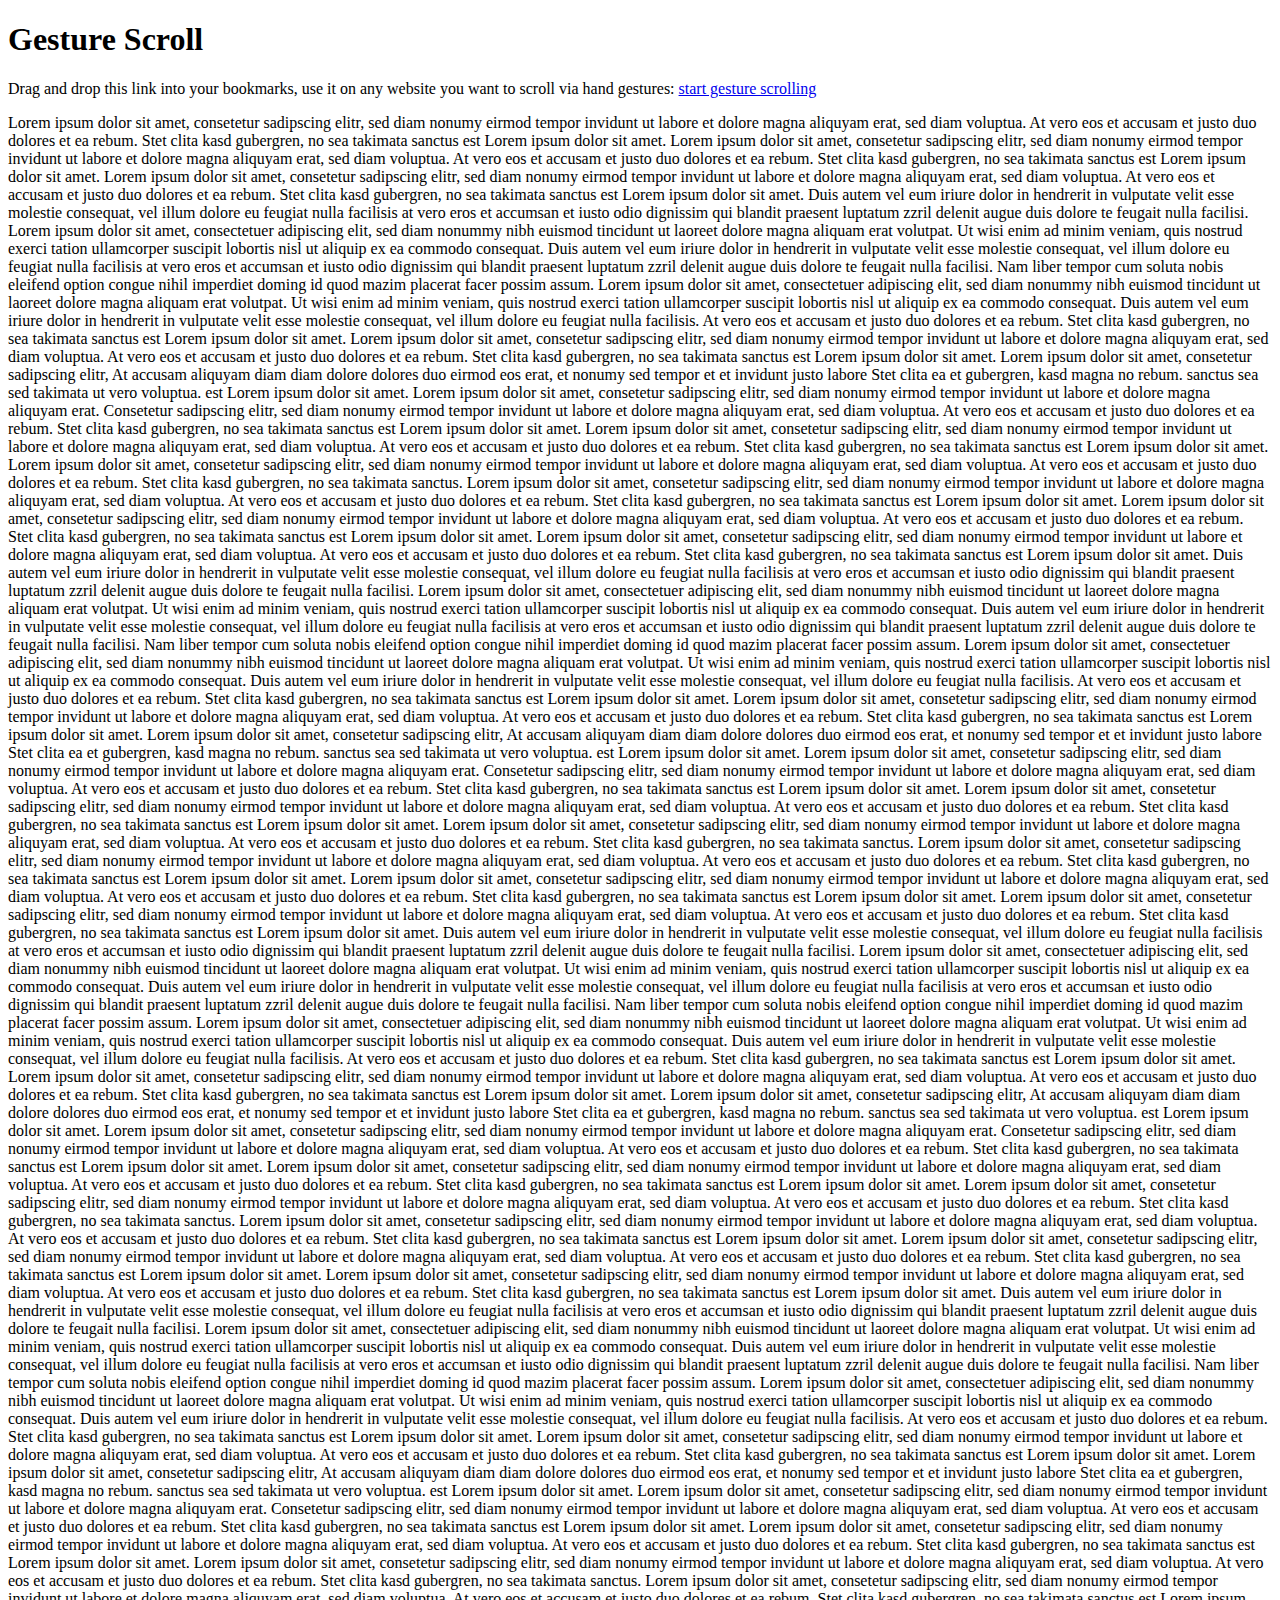
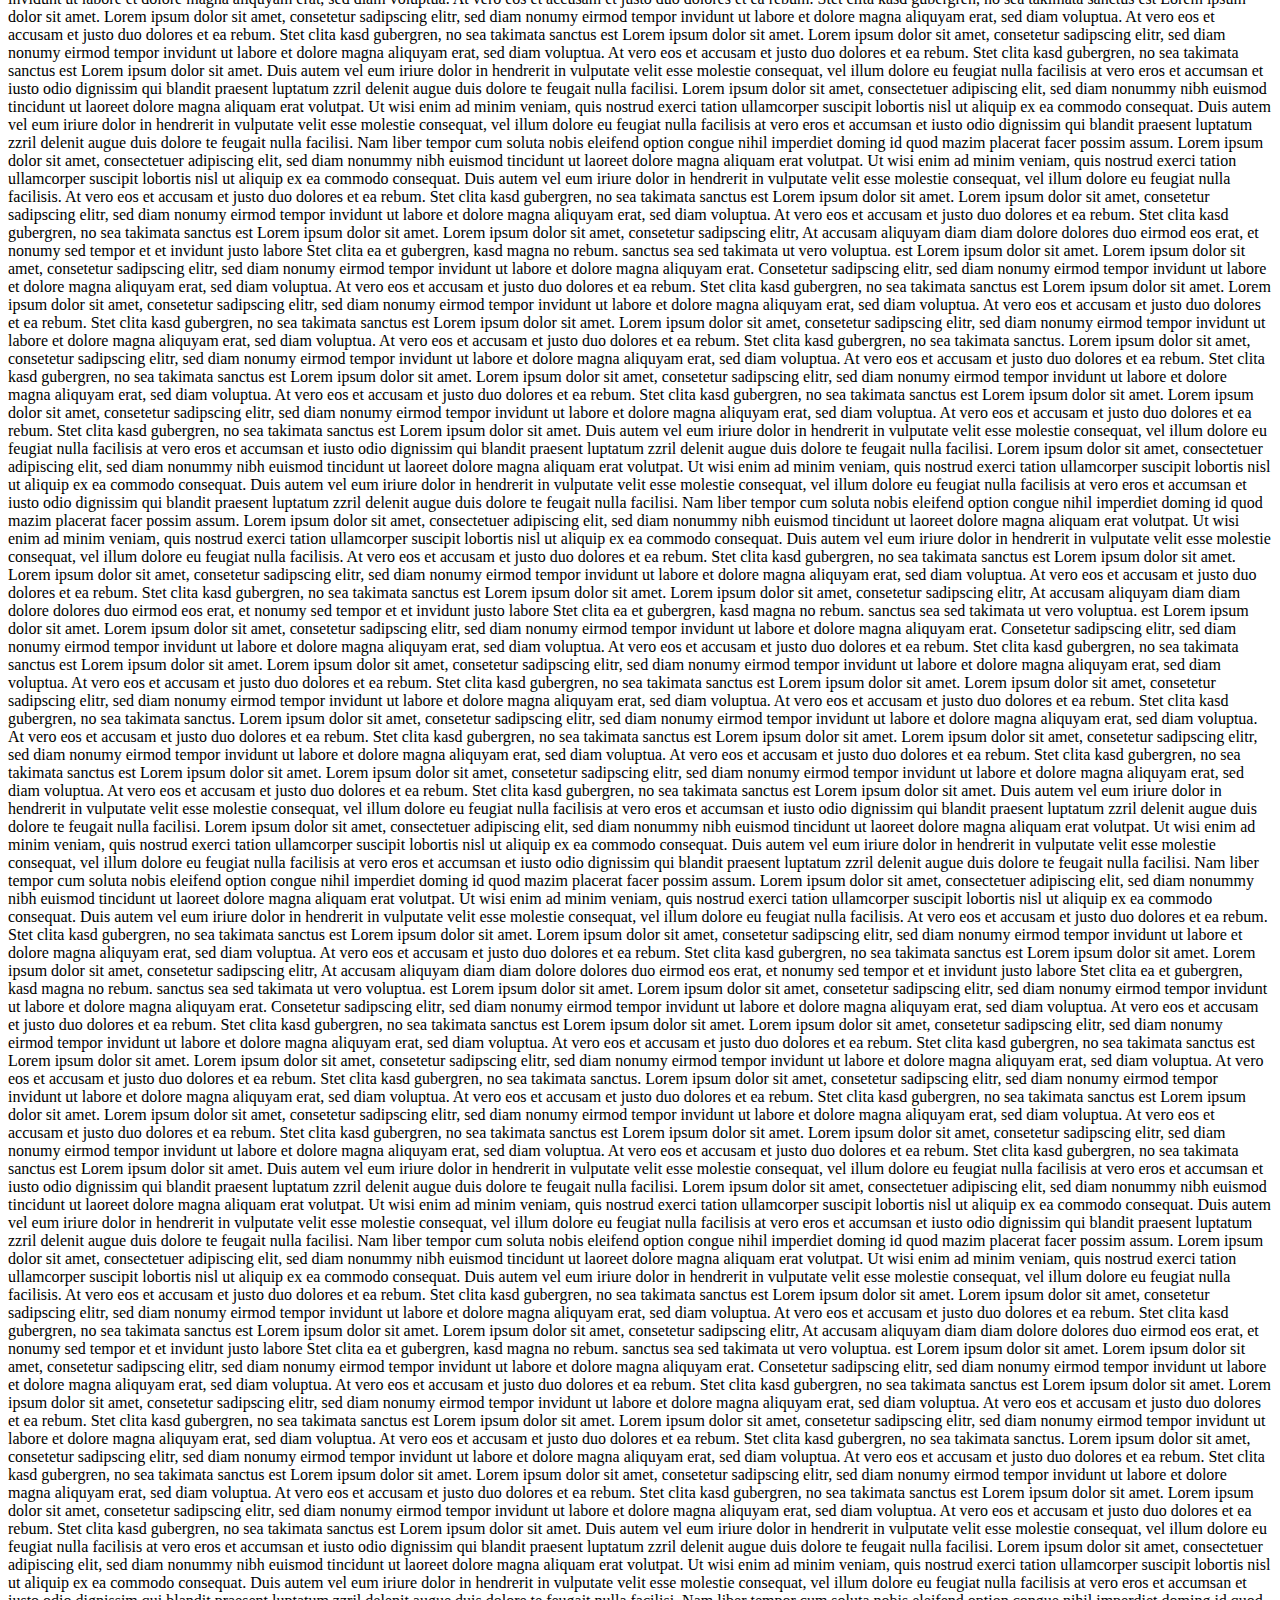
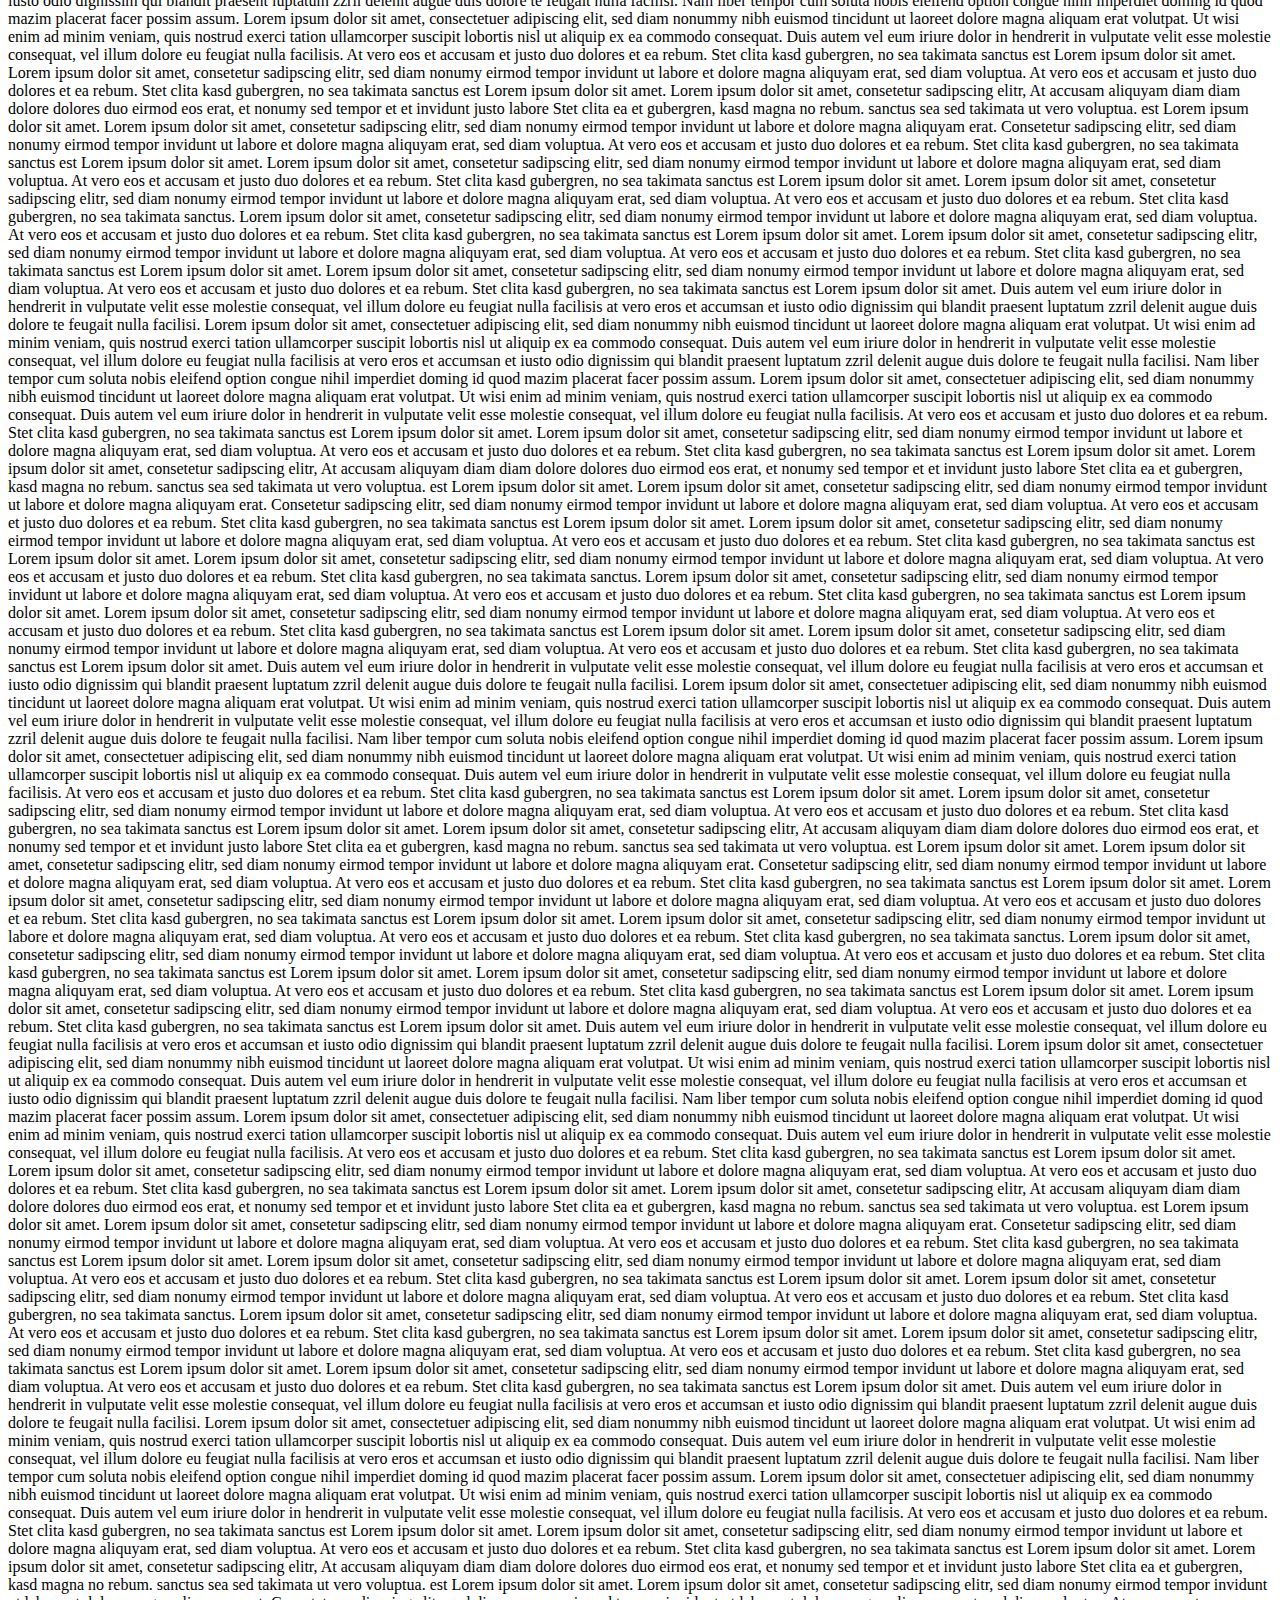
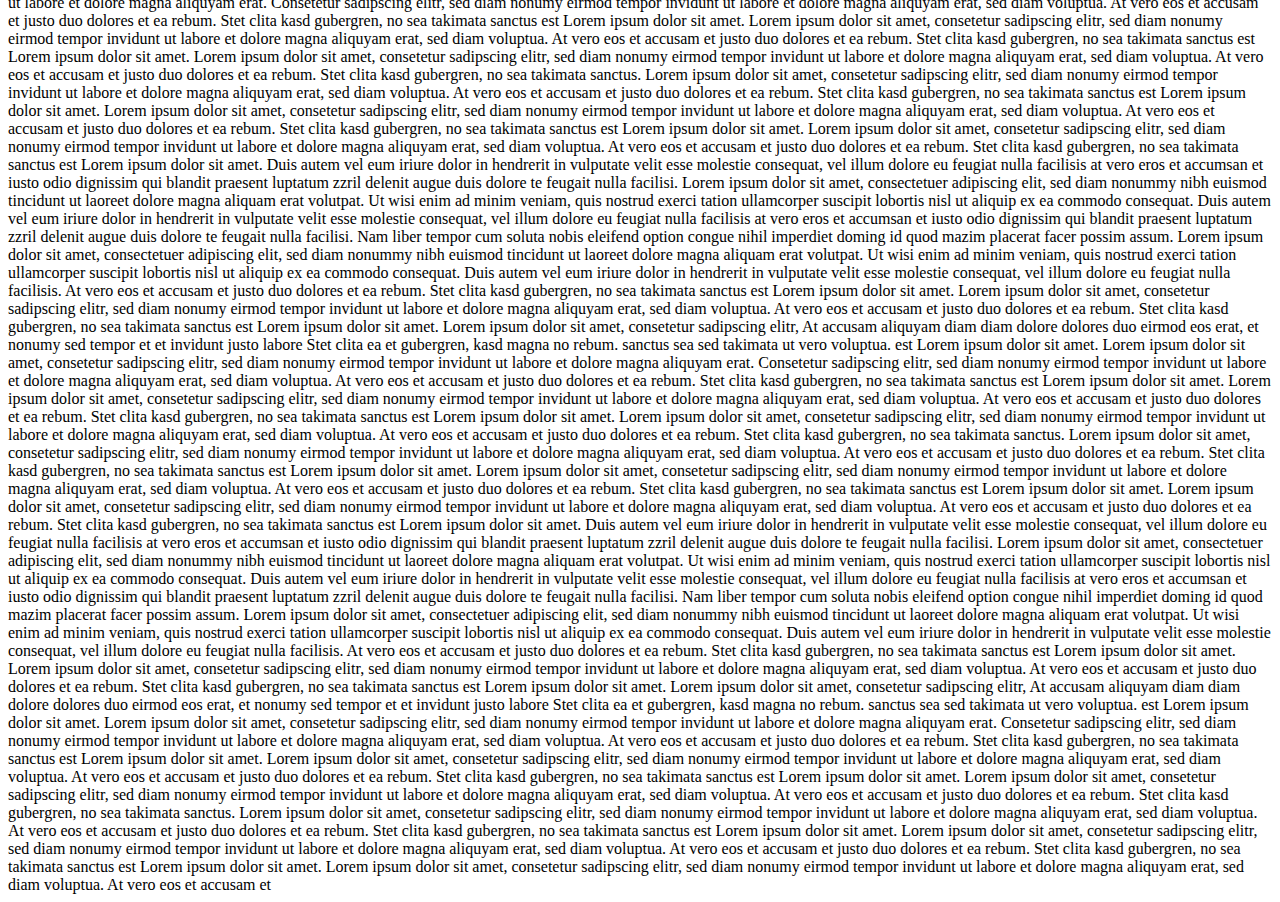
<file: examples/example_gesture_scroll.htm>
<!DOCTYPE html>
<html lang="en">
<head>
	<meta charset="utf-8">
	<title>Gesture Scroll Example</title>
</head>

<body>
	<h1>Gesture Scroll</h1>

	<p>Drag and drop this link into your bookmarks, use it on any website you want to scroll via hand gestures:
	<a id="link" href="">start gesture scrolling</a></p>
Lorem ipsum dolor sit amet, consetetur sadipscing elitr, sed diam nonumy eirmod tempor invidunt ut labore et dolore magna aliquyam erat, sed diam voluptua. At vero eos et accusam et justo duo dolores et ea rebum. Stet clita kasd gubergren, no sea takimata sanctus est Lorem ipsum dolor sit amet. Lorem ipsum dolor sit amet, consetetur sadipscing elitr, sed diam nonumy eirmod tempor invidunt ut labore et dolore magna aliquyam erat, sed diam voluptua. At vero eos et accusam et justo duo dolores et ea rebum. Stet clita kasd gubergren, no sea takimata sanctus est Lorem ipsum dolor sit amet. Lorem ipsum dolor sit amet, consetetur sadipscing elitr, sed diam nonumy eirmod tempor invidunt ut labore et dolore magna aliquyam erat, sed diam voluptua. At vero eos et accusam et justo duo dolores et ea rebum. Stet clita kasd gubergren, no sea takimata sanctus est Lorem ipsum dolor sit amet.   

Duis autem vel eum iriure dolor in hendrerit in vulputate velit esse molestie consequat, vel illum dolore eu feugiat nulla facilisis at vero eros et accumsan et iusto odio dignissim qui blandit praesent luptatum zzril delenit augue duis dolore te feugait nulla facilisi. Lorem ipsum dolor sit amet, consectetuer adipiscing elit, sed diam nonummy nibh euismod tincidunt ut laoreet dolore magna aliquam erat volutpat.   

Ut wisi enim ad minim veniam, quis nostrud exerci tation ullamcorper suscipit lobortis nisl ut aliquip ex ea commodo consequat. Duis autem vel eum iriure dolor in hendrerit in vulputate velit esse molestie consequat, vel illum dolore eu feugiat nulla facilisis at vero eros et accumsan et iusto odio dignissim qui blandit praesent luptatum zzril delenit augue duis dolore te feugait nulla facilisi.   

Nam liber tempor cum soluta nobis eleifend option congue nihil imperdiet doming id quod mazim placerat facer possim assum. Lorem ipsum dolor sit amet, consectetuer adipiscing elit, sed diam nonummy nibh euismod tincidunt ut laoreet dolore magna aliquam erat volutpat. Ut wisi enim ad minim veniam, quis nostrud exerci tation ullamcorper suscipit lobortis nisl ut aliquip ex ea commodo consequat.   

Duis autem vel eum iriure dolor in hendrerit in vulputate velit esse molestie consequat, vel illum dolore eu feugiat nulla facilisis.   

At vero eos et accusam et justo duo dolores et ea rebum. Stet clita kasd gubergren, no sea takimata sanctus est Lorem ipsum dolor sit amet. Lorem ipsum dolor sit amet, consetetur sadipscing elitr, sed diam nonumy eirmod tempor invidunt ut labore et dolore magna aliquyam erat, sed diam voluptua. At vero eos et accusam et justo duo dolores et ea rebum. Stet clita kasd gubergren, no sea takimata sanctus est Lorem ipsum dolor sit amet. Lorem ipsum dolor sit amet, consetetur sadipscing elitr, At accusam aliquyam diam diam dolore dolores duo eirmod eos erat, et nonumy sed tempor et et invidunt justo labore Stet clita ea et gubergren, kasd magna no rebum. sanctus sea sed takimata ut vero voluptua. est Lorem ipsum dolor sit amet. Lorem ipsum dolor sit amet, consetetur sadipscing elitr, sed diam nonumy eirmod tempor invidunt ut labore et dolore magna aliquyam erat.   

Consetetur sadipscing elitr, sed diam nonumy eirmod tempor invidunt ut labore et dolore magna aliquyam erat, sed diam voluptua. At vero eos et accusam et justo duo dolores et ea rebum. Stet clita kasd gubergren, no sea takimata sanctus est Lorem ipsum dolor sit amet. Lorem ipsum dolor sit amet, consetetur sadipscing elitr, sed diam nonumy eirmod tempor invidunt ut labore et dolore magna aliquyam erat, sed diam voluptua. At vero eos et accusam et justo duo dolores et ea rebum. Stet clita kasd gubergren, no sea takimata sanctus est Lorem ipsum dolor sit amet. Lorem ipsum dolor sit amet, consetetur sadipscing elitr, sed diam nonumy eirmod tempor invidunt ut labore et dolore magna aliquyam erat, sed diam voluptua. At vero eos et accusam et justo duo dolores et ea rebum. Stet clita kasd gubergren, no sea takimata sanctus.   

Lorem ipsum dolor sit amet, consetetur sadipscing elitr, sed diam nonumy eirmod tempor invidunt ut labore et dolore magna aliquyam erat, sed diam voluptua. At vero eos et accusam et justo duo dolores et ea rebum. Stet clita kasd gubergren, no sea takimata sanctus est Lorem ipsum dolor sit amet. Lorem ipsum dolor sit amet, consetetur sadipscing elitr, sed diam nonumy eirmod tempor invidunt ut labore et dolore magna aliquyam erat, sed diam voluptua. At vero eos et accusam et justo duo dolores et ea rebum. Stet clita kasd gubergren, no sea takimata sanctus est Lorem ipsum dolor sit amet. Lorem ipsum dolor sit amet, consetetur sadipscing elitr, sed diam nonumy eirmod tempor invidunt ut labore et dolore magna aliquyam erat, sed diam voluptua. At vero eos et accusam et justo duo dolores et ea rebum. Stet clita kasd gubergren, no sea takimata sanctus est Lorem ipsum dolor sit amet.   

Duis autem vel eum iriure dolor in hendrerit in vulputate velit esse molestie consequat, vel illum dolore eu feugiat nulla facilisis at vero eros et accumsan et iusto odio dignissim qui blandit praesent luptatum zzril delenit augue duis dolore te feugait nulla facilisi. Lorem ipsum dolor sit amet, consectetuer adipiscing elit, sed diam nonummy nibh euismod tincidunt ut laoreet dolore magna aliquam erat volutpat.   

Ut wisi enim ad minim veniam, quis nostrud exerci tation ullamcorper suscipit lobortis nisl ut aliquip ex ea commodo consequat. Duis autem vel eum iriure dolor in hendrerit in vulputate velit esse molestie consequat, vel illum dolore eu feugiat nulla facilisis at vero eros et accumsan et iusto odio dignissim qui blandit praesent luptatum zzril delenit augue duis dolore te feugait nulla facilisi.   

Nam liber tempor cum soluta nobis eleifend option congue nihil imperdiet doming id quod mazim placerat facer possim assum. Lorem ipsum dolor sit amet, consectetuer adipiscing elit, sed diam nonummy nibh euismod tincidunt ut laoreet dolore magna aliquam erat volutpat. Ut wisi enim ad minim veniam, quis nostrud exerci tation ullamcorper suscipit lobortis nisl ut aliquip ex ea commodo consequat.   

Duis autem vel eum iriure dolor in hendrerit in vulputate velit esse molestie consequat, vel illum dolore eu feugiat nulla facilisis.   

At vero eos et accusam et justo duo dolores et ea rebum. Stet clita kasd gubergren, no sea takimata sanctus est Lorem ipsum dolor sit amet. Lorem ipsum dolor sit amet, consetetur sadipscing elitr, sed diam nonumy eirmod tempor invidunt ut labore et dolore magna aliquyam erat, sed diam voluptua. At vero eos et accusam et justo duo dolores et ea rebum. Stet clita kasd gubergren, no sea takimata sanctus est Lorem ipsum dolor sit amet. Lorem ipsum dolor sit amet, consetetur sadipscing elitr, At accusam aliquyam diam diam dolore dolores duo eirmod eos erat, et nonumy sed tempor et et invidunt justo labore Stet clita ea et gubergren, kasd magna no rebum. sanctus sea sed takimata ut vero voluptua. est Lorem ipsum dolor sit amet. Lorem ipsum dolor sit amet, consetetur sadipscing elitr, sed diam nonumy eirmod tempor invidunt ut labore et dolore magna aliquyam erat.   

Consetetur sadipscing elitr, sed diam nonumy eirmod tempor invidunt ut labore et dolore magna aliquyam erat, sed diam voluptua. At vero eos et accusam et justo duo dolores et ea rebum. Stet clita kasd gubergren, no sea takimata sanctus est Lorem ipsum dolor sit amet. Lorem ipsum dolor sit amet, consetetur sadipscing elitr, sed diam nonumy eirmod tempor invidunt ut labore et dolore magna aliquyam erat, sed diam voluptua. At vero eos et accusam et justo duo dolores et ea rebum. Stet clita kasd gubergren, no sea takimata sanctus est Lorem ipsum dolor sit amet. Lorem ipsum dolor sit amet, consetetur sadipscing elitr, sed diam nonumy eirmod tempor invidunt ut labore et dolore magna aliquyam erat, sed diam voluptua. At vero eos et accusam et justo duo dolores et ea rebum. Stet clita kasd gubergren, no sea takimata sanctus.   

Lorem ipsum dolor sit amet, consetetur sadipscing elitr, sed diam nonumy eirmod tempor invidunt ut labore et dolore magna aliquyam erat, sed diam voluptua. At vero eos et accusam et justo duo dolores et ea rebum. Stet clita kasd gubergren, no sea takimata sanctus est Lorem ipsum dolor sit amet. Lorem ipsum dolor sit amet, consetetur sadipscing elitr, sed diam nonumy eirmod tempor invidunt ut labore et dolore magna aliquyam erat, sed diam voluptua. At vero eos et accusam et justo duo dolores et ea rebum. Stet clita kasd gubergren, no sea takimata sanctus est Lorem ipsum dolor sit amet. Lorem ipsum dolor sit amet, consetetur sadipscing elitr, sed diam nonumy eirmod tempor invidunt ut labore et dolore magna aliquyam erat, sed diam voluptua. At vero eos et accusam et justo duo dolores et ea rebum. Stet clita kasd gubergren, no sea takimata sanctus est Lorem ipsum dolor sit amet.   

Duis autem vel eum iriure dolor in hendrerit in vulputate velit esse molestie consequat, vel illum dolore eu feugiat nulla facilisis at vero eros et accumsan et iusto odio dignissim qui blandit praesent luptatum zzril delenit augue duis dolore te feugait nulla facilisi. Lorem ipsum dolor sit amet, consectetuer adipiscing elit, sed diam nonummy nibh euismod tincidunt ut laoreet dolore magna aliquam erat volutpat.   

Ut wisi enim ad minim veniam, quis nostrud exerci tation ullamcorper suscipit lobortis nisl ut aliquip ex ea commodo consequat. Duis autem vel eum iriure dolor in hendrerit in vulputate velit esse molestie consequat, vel illum dolore eu feugiat nulla facilisis at vero eros et accumsan et iusto odio dignissim qui blandit praesent luptatum zzril delenit augue duis dolore te feugait nulla facilisi.   

Nam liber tempor cum soluta nobis eleifend option congue nihil imperdiet doming id quod mazim placerat facer possim assum. Lorem ipsum dolor sit amet, consectetuer adipiscing elit, sed diam nonummy nibh euismod tincidunt ut laoreet dolore magna aliquam erat volutpat. Ut wisi enim ad minim veniam, quis nostrud exerci tation ullamcorper suscipit lobortis nisl ut aliquip ex ea commodo consequat.   

Duis autem vel eum iriure dolor in hendrerit in vulputate velit esse molestie consequat, vel illum dolore eu feugiat nulla facilisis.   

At vero eos et accusam et justo duo dolores et ea rebum. Stet clita kasd gubergren, no sea takimata sanctus est Lorem ipsum dolor sit amet. Lorem ipsum dolor sit amet, consetetur sadipscing elitr, sed diam nonumy eirmod tempor invidunt ut labore et dolore magna aliquyam erat, sed diam voluptua. At vero eos et accusam et justo duo dolores et ea rebum. Stet clita kasd gubergren, no sea takimata sanctus est Lorem ipsum dolor sit amet. Lorem ipsum dolor sit amet, consetetur sadipscing elitr, At accusam aliquyam diam diam dolore dolores duo eirmod eos erat, et nonumy sed tempor et et invidunt justo labore Stet clita ea et gubergren, kasd magna no rebum. sanctus sea sed takimata ut vero voluptua. est Lorem ipsum dolor sit amet. Lorem ipsum dolor sit amet, consetetur sadipscing elitr, sed diam nonumy eirmod tempor invidunt ut labore et dolore magna aliquyam erat.   

Consetetur sadipscing elitr, sed diam nonumy eirmod tempor invidunt ut labore et dolore magna aliquyam erat, sed diam voluptua. At vero eos et accusam et justo duo dolores et ea rebum. Stet clita kasd gubergren, no sea takimata sanctus est Lorem ipsum dolor sit amet. Lorem ipsum dolor sit amet, consetetur sadipscing elitr, sed diam nonumy eirmod tempor invidunt ut labore et dolore magna aliquyam erat, sed diam voluptua. At vero eos et accusam et justo duo dolores et ea rebum. Stet clita kasd gubergren, no sea takimata sanctus est Lorem ipsum dolor sit amet. Lorem ipsum dolor sit amet, consetetur sadipscing elitr, sed diam nonumy eirmod tempor invidunt ut labore et dolore magna aliquyam erat, sed diam voluptua. At vero eos et accusam et justo duo dolores et ea rebum. Stet clita kasd gubergren, no sea takimata sanctus.   

Lorem ipsum dolor sit amet, consetetur sadipscing elitr, sed diam nonumy eirmod tempor invidunt ut labore et dolore magna aliquyam erat, sed diam voluptua. At vero eos et accusam et justo duo dolores et ea rebum. Stet clita kasd gubergren, no sea takimata sanctus est Lorem ipsum dolor sit amet. Lorem ipsum dolor sit amet, consetetur sadipscing elitr, sed diam nonumy eirmod tempor invidunt ut labore et dolore magna aliquyam erat, sed diam voluptua. At vero eos et accusam et justo duo dolores et ea rebum. Stet clita kasd gubergren, no sea takimata sanctus est Lorem ipsum dolor sit amet. Lorem ipsum dolor sit amet, consetetur sadipscing elitr, sed diam nonumy eirmod tempor invidunt ut labore et dolore magna aliquyam erat, sed diam voluptua. At vero eos et accusam et justo duo dolores et ea rebum. Stet clita kasd gubergren, no sea takimata sanctus est Lorem ipsum dolor sit amet.   

Duis autem vel eum iriure dolor in hendrerit in vulputate velit esse molestie consequat, vel illum dolore eu feugiat nulla facilisis at vero eros et accumsan et iusto odio dignissim qui blandit praesent luptatum zzril delenit augue duis dolore te feugait nulla facilisi. Lorem ipsum dolor sit amet, consectetuer adipiscing elit, sed diam nonummy nibh euismod tincidunt ut laoreet dolore magna aliquam erat volutpat.   

Ut wisi enim ad minim veniam, quis nostrud exerci tation ullamcorper suscipit lobortis nisl ut aliquip ex ea commodo consequat. Duis autem vel eum iriure dolor in hendrerit in vulputate velit esse molestie consequat, vel illum dolore eu feugiat nulla facilisis at vero eros et accumsan et iusto odio dignissim qui blandit praesent luptatum zzril delenit augue duis dolore te feugait nulla facilisi.   

Nam liber tempor cum soluta nobis eleifend option congue nihil imperdiet doming id quod mazim placerat facer possim assum. Lorem ipsum dolor sit amet, consectetuer adipiscing elit, sed diam nonummy nibh euismod tincidunt ut laoreet dolore magna aliquam erat volutpat. Ut wisi enim ad minim veniam, quis nostrud exerci tation ullamcorper suscipit lobortis nisl ut aliquip ex ea commodo consequat.   

Duis autem vel eum iriure dolor in hendrerit in vulputate velit esse molestie consequat, vel illum dolore eu feugiat nulla facilisis.   

At vero eos et accusam et justo duo dolores et ea rebum. Stet clita kasd gubergren, no sea takimata sanctus est Lorem ipsum dolor sit amet. Lorem ipsum dolor sit amet, consetetur sadipscing elitr, sed diam nonumy eirmod tempor invidunt ut labore et dolore magna aliquyam erat, sed diam voluptua. At vero eos et accusam et justo duo dolores et ea rebum. Stet clita kasd gubergren, no sea takimata sanctus est Lorem ipsum dolor sit amet. Lorem ipsum dolor sit amet, consetetur sadipscing elitr, At accusam aliquyam diam diam dolore dolores duo eirmod eos erat, et nonumy sed tempor et et invidunt justo labore Stet clita ea et gubergren, kasd magna no rebum. sanctus sea sed takimata ut vero voluptua. est Lorem ipsum dolor sit amet. Lorem ipsum dolor sit amet, consetetur sadipscing elitr, sed diam nonumy eirmod tempor invidunt ut labore et dolore magna aliquyam erat.   

Consetetur sadipscing elitr, sed diam nonumy eirmod tempor invidunt ut labore et dolore magna aliquyam erat, sed diam voluptua. At vero eos et accusam et justo duo dolores et ea rebum. Stet clita kasd gubergren, no sea takimata sanctus est Lorem ipsum dolor sit amet. Lorem ipsum dolor sit amet, consetetur sadipscing elitr, sed diam nonumy eirmod tempor invidunt ut labore et dolore magna aliquyam erat, sed diam voluptua. At vero eos et accusam et justo duo dolores et ea rebum. Stet clita kasd gubergren, no sea takimata sanctus est Lorem ipsum dolor sit amet. Lorem ipsum dolor sit amet, consetetur sadipscing elitr, sed diam nonumy eirmod tempor invidunt ut labore et dolore magna aliquyam erat, sed diam voluptua. At vero eos et accusam et justo duo dolores et ea rebum. Stet clita kasd gubergren, no sea takimata sanctus.   

Lorem ipsum dolor sit amet, consetetur sadipscing elitr, sed diam nonumy eirmod tempor invidunt ut labore et dolore magna aliquyam erat, sed diam voluptua. At vero eos et accusam et justo duo dolores et ea rebum. Stet clita kasd gubergren, no sea takimata sanctus est Lorem ipsum dolor sit amet. Lorem ipsum dolor sit amet, consetetur sadipscing elitr, sed diam nonumy eirmod tempor invidunt ut labore et dolore magna aliquyam erat, sed diam voluptua. At vero eos et accusam et justo duo dolores et ea rebum. Stet clita kasd gubergren, no sea takimata sanctus est Lorem ipsum dolor sit amet. Lorem ipsum dolor sit amet, consetetur sadipscing elitr, sed diam nonumy eirmod tempor invidunt ut labore et dolore magna aliquyam erat, sed diam voluptua. At vero eos et accusam et justo duo dolores et ea rebum. Stet clita kasd gubergren, no sea takimata sanctus est Lorem ipsum dolor sit amet.   

Duis autem vel eum iriure dolor in hendrerit in vulputate velit esse molestie consequat, vel illum dolore eu feugiat nulla facilisis at vero eros et accumsan et iusto odio dignissim qui blandit praesent luptatum zzril delenit augue duis dolore te feugait nulla facilisi. Lorem ipsum dolor sit amet, consectetuer adipiscing elit, sed diam nonummy nibh euismod tincidunt ut laoreet dolore magna aliquam erat volutpat.   

Ut wisi enim ad minim veniam, quis nostrud exerci tation ullamcorper suscipit lobortis nisl ut aliquip ex ea commodo consequat. Duis autem vel eum iriure dolor in hendrerit in vulputate velit esse molestie consequat, vel illum dolore eu feugiat nulla facilisis at vero eros et accumsan et iusto odio dignissim qui blandit praesent luptatum zzril delenit augue duis dolore te feugait nulla facilisi.   

Nam liber tempor cum soluta nobis eleifend option congue nihil imperdiet doming id quod mazim placerat facer possim assum. Lorem ipsum dolor sit amet, consectetuer adipiscing elit, sed diam nonummy nibh euismod tincidunt ut laoreet dolore magna aliquam erat volutpat. Ut wisi enim ad minim veniam, quis nostrud exerci tation ullamcorper suscipit lobortis nisl ut aliquip ex ea commodo consequat.   

Duis autem vel eum iriure dolor in hendrerit in vulputate velit esse molestie consequat, vel illum dolore eu feugiat nulla facilisis.   

At vero eos et accusam et justo duo dolores et ea rebum. Stet clita kasd gubergren, no sea takimata sanctus est Lorem ipsum dolor sit amet. Lorem ipsum dolor sit amet, consetetur sadipscing elitr, sed diam nonumy eirmod tempor invidunt ut labore et dolore magna aliquyam erat, sed diam voluptua. At vero eos et accusam et justo duo dolores et ea rebum. Stet clita kasd gubergren, no sea takimata sanctus est Lorem ipsum dolor sit amet. Lorem ipsum dolor sit amet, consetetur sadipscing elitr, At accusam aliquyam diam diam dolore dolores duo eirmod eos erat, et nonumy sed tempor et et invidunt justo labore Stet clita ea et gubergren, kasd magna no rebum. sanctus sea sed takimata ut vero voluptua. est Lorem ipsum dolor sit amet. Lorem ipsum dolor sit amet, consetetur sadipscing elitr, sed diam nonumy eirmod tempor invidunt ut labore et dolore magna aliquyam erat.   

Consetetur sadipscing elitr, sed diam nonumy eirmod tempor invidunt ut labore et dolore magna aliquyam erat, sed diam voluptua. At vero eos et accusam et justo duo dolores et ea rebum. Stet clita kasd gubergren, no sea takimata sanctus est Lorem ipsum dolor sit amet. Lorem ipsum dolor sit amet, consetetur sadipscing elitr, sed diam nonumy eirmod tempor invidunt ut labore et dolore magna aliquyam erat, sed diam voluptua. At vero eos et accusam et justo duo dolores et ea rebum. Stet clita kasd gubergren, no sea takimata sanctus est Lorem ipsum dolor sit amet. Lorem ipsum dolor sit amet, consetetur sadipscing elitr, sed diam nonumy eirmod tempor invidunt ut labore et dolore magna aliquyam erat, sed diam voluptua. At vero eos et accusam et justo duo dolores et ea rebum. Stet clita kasd gubergren, no sea takimata sanctus.   

Lorem ipsum dolor sit amet, consetetur sadipscing elitr, sed diam nonumy eirmod tempor invidunt ut labore et dolore magna aliquyam erat, sed diam voluptua. At vero eos et accusam et justo duo dolores et ea rebum. Stet clita kasd gubergren, no sea takimata sanctus est Lorem ipsum dolor sit amet. Lorem ipsum dolor sit amet, consetetur sadipscing elitr, sed diam nonumy eirmod tempor invidunt ut labore et dolore magna aliquyam erat, sed diam voluptua. At vero eos et accusam et justo duo dolores et ea rebum. Stet clita kasd gubergren, no sea takimata sanctus est Lorem ipsum dolor sit amet. Lorem ipsum dolor sit amet, consetetur sadipscing elitr, sed diam nonumy eirmod tempor invidunt ut labore et dolore magna aliquyam erat, sed diam voluptua. At vero eos et accusam et justo duo dolores et ea rebum. Stet clita kasd gubergren, no sea takimata sanctus est Lorem ipsum dolor sit amet.   

Duis autem vel eum iriure dolor in hendrerit in vulputate velit esse molestie consequat, vel illum dolore eu feugiat nulla facilisis at vero eros et accumsan et iusto odio dignissim qui blandit praesent luptatum zzril delenit augue duis dolore te feugait nulla facilisi. Lorem ipsum dolor sit amet, consectetuer adipiscing elit, sed diam nonummy nibh euismod tincidunt ut laoreet dolore magna aliquam erat volutpat.   

Ut wisi enim ad minim veniam, quis nostrud exerci tation ullamcorper suscipit lobortis nisl ut aliquip ex ea commodo consequat. Duis autem vel eum iriure dolor in hendrerit in vulputate velit esse molestie consequat, vel illum dolore eu feugiat nulla facilisis at vero eros et accumsan et iusto odio dignissim qui blandit praesent luptatum zzril delenit augue duis dolore te feugait nulla facilisi.   

Nam liber tempor cum soluta nobis eleifend option congue nihil imperdiet doming id quod mazim placerat facer possim assum. Lorem ipsum dolor sit amet, consectetuer adipiscing elit, sed diam nonummy nibh euismod tincidunt ut laoreet dolore magna aliquam erat volutpat. Ut wisi enim ad minim veniam, quis nostrud exerci tation ullamcorper suscipit lobortis nisl ut aliquip ex ea commodo consequat.   

Duis autem vel eum iriure dolor in hendrerit in vulputate velit esse molestie consequat, vel illum dolore eu feugiat nulla facilisis.   

At vero eos et accusam et justo duo dolores et ea rebum. Stet clita kasd gubergren, no sea takimata sanctus est Lorem ipsum dolor sit amet. Lorem ipsum dolor sit amet, consetetur sadipscing elitr, sed diam nonumy eirmod tempor invidunt ut labore et dolore magna aliquyam erat, sed diam voluptua. At vero eos et accusam et justo duo dolores et ea rebum. Stet clita kasd gubergren, no sea takimata sanctus est Lorem ipsum dolor sit amet. Lorem ipsum dolor sit amet, consetetur sadipscing elitr, At accusam aliquyam diam diam dolore dolores duo eirmod eos erat, et nonumy sed tempor et et invidunt justo labore Stet clita ea et gubergren, kasd magna no rebum. sanctus sea sed takimata ut vero voluptua. est Lorem ipsum dolor sit amet. Lorem ipsum dolor sit amet, consetetur sadipscing elitr, sed diam nonumy eirmod tempor invidunt ut labore et dolore magna aliquyam erat.   

Consetetur sadipscing elitr, sed diam nonumy eirmod tempor invidunt ut labore et dolore magna aliquyam erat, sed diam voluptua. At vero eos et accusam et justo duo dolores et ea rebum. Stet clita kasd gubergren, no sea takimata sanctus est Lorem ipsum dolor sit amet. Lorem ipsum dolor sit amet, consetetur sadipscing elitr, sed diam nonumy eirmod tempor invidunt ut labore et dolore magna aliquyam erat, sed diam voluptua. At vero eos et accusam et justo duo dolores et ea rebum. Stet clita kasd gubergren, no sea takimata sanctus est Lorem ipsum dolor sit amet. Lorem ipsum dolor sit amet, consetetur sadipscing elitr, sed diam nonumy eirmod tempor invidunt ut labore et dolore magna aliquyam erat, sed diam voluptua. At vero eos et accusam et justo duo dolores et ea rebum. Stet clita kasd gubergren, no sea takimata sanctus.   

Lorem ipsum dolor sit amet, consetetur sadipscing elitr, sed diam nonumy eirmod tempor invidunt ut labore et dolore magna aliquyam erat, sed diam voluptua. At vero eos et accusam et justo duo dolores et ea rebum. Stet clita kasd gubergren, no sea takimata sanctus est Lorem ipsum dolor sit amet. Lorem ipsum dolor sit amet, consetetur sadipscing elitr, sed diam nonumy eirmod tempor invidunt ut labore et dolore magna aliquyam erat, sed diam voluptua. At vero eos et accusam et justo duo dolores et ea rebum. Stet clita kasd gubergren, no sea takimata sanctus est Lorem ipsum dolor sit amet. Lorem ipsum dolor sit amet, consetetur sadipscing elitr, sed diam nonumy eirmod tempor invidunt ut labore et dolore magna aliquyam erat, sed diam voluptua. At vero eos et accusam et justo duo dolores et ea rebum. Stet clita kasd gubergren, no sea takimata sanctus est Lorem ipsum dolor sit amet.   

Duis autem vel eum iriure dolor in hendrerit in vulputate velit esse molestie consequat, vel illum dolore eu feugiat nulla facilisis at vero eros et accumsan et iusto odio dignissim qui blandit praesent luptatum zzril delenit augue duis dolore te feugait nulla facilisi. Lorem ipsum dolor sit amet, consectetuer adipiscing elit, sed diam nonummy nibh euismod tincidunt ut laoreet dolore magna aliquam erat volutpat.   

Ut wisi enim ad minim veniam, quis nostrud exerci tation ullamcorper suscipit lobortis nisl ut aliquip ex ea commodo consequat. Duis autem vel eum iriure dolor in hendrerit in vulputate velit esse molestie consequat, vel illum dolore eu feugiat nulla facilisis at vero eros et accumsan et iusto odio dignissim qui blandit praesent luptatum zzril delenit augue duis dolore te feugait nulla facilisi.   

Nam liber tempor cum soluta nobis eleifend option congue nihil imperdiet doming id quod mazim placerat facer possim assum. Lorem ipsum dolor sit amet, consectetuer adipiscing elit, sed diam nonummy nibh euismod tincidunt ut laoreet dolore magna aliquam erat volutpat. Ut wisi enim ad minim veniam, quis nostrud exerci tation ullamcorper suscipit lobortis nisl ut aliquip ex ea commodo consequat.   

Duis autem vel eum iriure dolor in hendrerit in vulputate velit esse molestie consequat, vel illum dolore eu feugiat nulla facilisis.   

At vero eos et accusam et justo duo dolores et ea rebum. Stet clita kasd gubergren, no sea takimata sanctus est Lorem ipsum dolor sit amet. Lorem ipsum dolor sit amet, consetetur sadipscing elitr, sed diam nonumy eirmod tempor invidunt ut labore et dolore magna aliquyam erat, sed diam voluptua. At vero eos et accusam et justo duo dolores et ea rebum. Stet clita kasd gubergren, no sea takimata sanctus est Lorem ipsum dolor sit amet. Lorem ipsum dolor sit amet, consetetur sadipscing elitr, At accusam aliquyam diam diam dolore dolores duo eirmod eos erat, et nonumy sed tempor et et invidunt justo labore Stet clita ea et gubergren, kasd magna no rebum. sanctus sea sed takimata ut vero voluptua. est Lorem ipsum dolor sit amet. Lorem ipsum dolor sit amet, consetetur sadipscing elitr, sed diam nonumy eirmod tempor invidunt ut labore et dolore magna aliquyam erat.   

Consetetur sadipscing elitr, sed diam nonumy eirmod tempor invidunt ut labore et dolore magna aliquyam erat, sed diam voluptua. At vero eos et accusam et justo duo dolores et ea rebum. Stet clita kasd gubergren, no sea takimata sanctus est Lorem ipsum dolor sit amet. Lorem ipsum dolor sit amet, consetetur sadipscing elitr, sed diam nonumy eirmod tempor invidunt ut labore et dolore magna aliquyam erat, sed diam voluptua. At vero eos et accusam et justo duo dolores et ea rebum. Stet clita kasd gubergren, no sea takimata sanctus est Lorem ipsum dolor sit amet. Lorem ipsum dolor sit amet, consetetur sadipscing elitr, sed diam nonumy eirmod tempor invidunt ut labore et dolore magna aliquyam erat, sed diam voluptua. At vero eos et accusam et justo duo dolores et ea rebum. Stet clita kasd gubergren, no sea takimata sanctus.   

Lorem ipsum dolor sit amet, consetetur sadipscing elitr, sed diam nonumy eirmod tempor invidunt ut labore et dolore magna aliquyam erat, sed diam voluptua. At vero eos et accusam et justo duo dolores et ea rebum. Stet clita kasd gubergren, no sea takimata sanctus est Lorem ipsum dolor sit amet. Lorem ipsum dolor sit amet, consetetur sadipscing elitr, sed diam nonumy eirmod tempor invidunt ut labore et dolore magna aliquyam erat, sed diam voluptua. At vero eos et accusam et justo duo dolores et ea rebum. Stet clita kasd gubergren, no sea takimata sanctus est Lorem ipsum dolor sit amet. Lorem ipsum dolor sit amet, consetetur sadipscing elitr, sed diam nonumy eirmod tempor invidunt ut labore et dolore magna aliquyam erat, sed diam voluptua. At vero eos et accusam et justo duo dolores et ea rebum. Stet clita kasd gubergren, no sea takimata sanctus est Lorem ipsum dolor sit amet.   

Duis autem vel eum iriure dolor in hendrerit in vulputate velit esse molestie consequat, vel illum dolore eu feugiat nulla facilisis at vero eros et accumsan et iusto odio dignissim qui blandit praesent luptatum zzril delenit augue duis dolore te feugait nulla facilisi. Lorem ipsum dolor sit amet, consectetuer adipiscing elit, sed diam nonummy nibh euismod tincidunt ut laoreet dolore magna aliquam erat volutpat.   

Ut wisi enim ad minim veniam, quis nostrud exerci tation ullamcorper suscipit lobortis nisl ut aliquip ex ea commodo consequat. Duis autem vel eum iriure dolor in hendrerit in vulputate velit esse molestie consequat, vel illum dolore eu feugiat nulla facilisis at vero eros et accumsan et iusto odio dignissim qui blandit praesent luptatum zzril delenit augue duis dolore te feugait nulla facilisi.   

Nam liber tempor cum soluta nobis eleifend option congue nihil imperdiet doming id quod mazim placerat facer possim assum. Lorem ipsum dolor sit amet, consectetuer adipiscing elit, sed diam nonummy nibh euismod tincidunt ut laoreet dolore magna aliquam erat volutpat. Ut wisi enim ad minim veniam, quis nostrud exerci tation ullamcorper suscipit lobortis nisl ut aliquip ex ea commodo consequat.   

Duis autem vel eum iriure dolor in hendrerit in vulputate velit esse molestie consequat, vel illum dolore eu feugiat nulla facilisis.   

At vero eos et accusam et justo duo dolores et ea rebum. Stet clita kasd gubergren, no sea takimata sanctus est Lorem ipsum dolor sit amet. Lorem ipsum dolor sit amet, consetetur sadipscing elitr, sed diam nonumy eirmod tempor invidunt ut labore et dolore magna aliquyam erat, sed diam voluptua. At vero eos et accusam et justo duo dolores et ea rebum. Stet clita kasd gubergren, no sea takimata sanctus est Lorem ipsum dolor sit amet. Lorem ipsum dolor sit amet, consetetur sadipscing elitr, At accusam aliquyam diam diam dolore dolores duo eirmod eos erat, et nonumy sed tempor et et invidunt justo labore Stet clita ea et gubergren, kasd magna no rebum. sanctus sea sed takimata ut vero voluptua. est Lorem ipsum dolor sit amet. Lorem ipsum dolor sit amet, consetetur sadipscing elitr, sed diam nonumy eirmod tempor invidunt ut labore et dolore magna aliquyam erat.   

Consetetur sadipscing elitr, sed diam nonumy eirmod tempor invidunt ut labore et dolore magna aliquyam erat, sed diam voluptua. At vero eos et accusam et justo duo dolores et ea rebum. Stet clita kasd gubergren, no sea takimata sanctus est Lorem ipsum dolor sit amet. Lorem ipsum dolor sit amet, consetetur sadipscing elitr, sed diam nonumy eirmod tempor invidunt ut labore et dolore magna aliquyam erat, sed diam voluptua. At vero eos et accusam et justo duo dolores et ea rebum. Stet clita kasd gubergren, no sea takimata sanctus est Lorem ipsum dolor sit amet. Lorem ipsum dolor sit amet, consetetur sadipscing elitr, sed diam nonumy eirmod tempor invidunt ut labore et dolore magna aliquyam erat, sed diam voluptua. At vero eos et accusam et justo duo dolores et ea rebum. Stet clita kasd gubergren, no sea takimata sanctus.   

Lorem ipsum dolor sit amet, consetetur sadipscing elitr, sed diam nonumy eirmod tempor invidunt ut labore et dolore magna aliquyam erat, sed diam voluptua. At vero eos et accusam et justo duo dolores et ea rebum. Stet clita kasd gubergren, no sea takimata sanctus est Lorem ipsum dolor sit amet. Lorem ipsum dolor sit amet, consetetur sadipscing elitr, sed diam nonumy eirmod tempor invidunt ut labore et dolore magna aliquyam erat, sed diam voluptua. At vero eos et accusam et justo duo dolores et ea rebum. Stet clita kasd gubergren, no sea takimata sanctus est Lorem ipsum dolor sit amet. Lorem ipsum dolor sit amet, consetetur sadipscing elitr, sed diam nonumy eirmod tempor invidunt ut labore et dolore magna aliquyam erat, sed diam voluptua. At vero eos et accusam et justo duo dolores et ea rebum. Stet clita kasd gubergren, no sea takimata sanctus est Lorem ipsum dolor sit amet.   

Duis autem vel eum iriure dolor in hendrerit in vulputate velit esse molestie consequat, vel illum dolore eu feugiat nulla facilisis at vero eros et accumsan et iusto odio dignissim qui blandit praesent luptatum zzril delenit augue duis dolore te feugait nulla facilisi. Lorem ipsum dolor sit amet, consectetuer adipiscing elit, sed diam nonummy nibh euismod tincidunt ut laoreet dolore magna aliquam erat volutpat.   

Ut wisi enim ad minim veniam, quis nostrud exerci tation ullamcorper suscipit lobortis nisl ut aliquip ex ea commodo consequat. Duis autem vel eum iriure dolor in hendrerit in vulputate velit esse molestie consequat, vel illum dolore eu feugiat nulla facilisis at vero eros et accumsan et iusto odio dignissim qui blandit praesent luptatum zzril delenit augue duis dolore te feugait nulla facilisi.   

Nam liber tempor cum soluta nobis eleifend option congue nihil imperdiet doming id quod mazim placerat facer possim assum. Lorem ipsum dolor sit amet, consectetuer adipiscing elit, sed diam nonummy nibh euismod tincidunt ut laoreet dolore magna aliquam erat volutpat. Ut wisi enim ad minim veniam, quis nostrud exerci tation ullamcorper suscipit lobortis nisl ut aliquip ex ea commodo consequat.   

Duis autem vel eum iriure dolor in hendrerit in vulputate velit esse molestie consequat, vel illum dolore eu feugiat nulla facilisis.   

At vero eos et accusam et justo duo dolores et ea rebum. Stet clita kasd gubergren, no sea takimata sanctus est Lorem ipsum dolor sit amet. Lorem ipsum dolor sit amet, consetetur sadipscing elitr, sed diam nonumy eirmod tempor invidunt ut labore et dolore magna aliquyam erat, sed diam voluptua. At vero eos et accusam et justo duo dolores et ea rebum. Stet clita kasd gubergren, no sea takimata sanctus est Lorem ipsum dolor sit amet. Lorem ipsum dolor sit amet, consetetur sadipscing elitr, At accusam aliquyam diam diam dolore dolores duo eirmod eos erat, et nonumy sed tempor et et invidunt justo labore Stet clita ea et gubergren, kasd magna no rebum. sanctus sea sed takimata ut vero voluptua. est Lorem ipsum dolor sit amet. Lorem ipsum dolor sit amet, consetetur sadipscing elitr, sed diam nonumy eirmod tempor invidunt ut labore et dolore magna aliquyam erat.   

Consetetur sadipscing elitr, sed diam nonumy eirmod tempor invidunt ut labore et dolore magna aliquyam erat, sed diam voluptua. At vero eos et accusam et justo duo dolores et ea rebum. Stet clita kasd gubergren, no sea takimata sanctus est Lorem ipsum dolor sit amet. Lorem ipsum dolor sit amet, consetetur sadipscing elitr, sed diam nonumy eirmod tempor invidunt ut labore et dolore magna aliquyam erat, sed diam voluptua. At vero eos et accusam et justo duo dolores et ea rebum. Stet clita kasd gubergren, no sea takimata sanctus est Lorem ipsum dolor sit amet. Lorem ipsum dolor sit amet, consetetur sadipscing elitr, sed diam nonumy eirmod tempor invidunt ut labore et dolore magna aliquyam erat, sed diam voluptua. At vero eos et accusam et justo duo dolores et ea rebum. Stet clita kasd gubergren, no sea takimata sanctus.   

Lorem ipsum dolor sit amet, consetetur sadipscing elitr, sed diam nonumy eirmod tempor invidunt ut labore et dolore magna aliquyam erat, sed diam voluptua. At vero eos et accusam et justo duo dolores et ea rebum. Stet clita kasd gubergren, no sea takimata sanctus est Lorem ipsum dolor sit amet. Lorem ipsum dolor sit amet, consetetur sadipscing elitr, sed diam nonumy eirmod tempor invidunt ut labore et dolore magna aliquyam erat, sed diam voluptua. At vero eos et accusam et justo duo dolores et ea rebum. Stet clita kasd gubergren, no sea takimata sanctus est Lorem ipsum dolor sit amet. Lorem ipsum dolor sit amet, consetetur sadipscing elitr, sed diam nonumy eirmod tempor invidunt ut labore et dolore magna aliquyam erat, sed diam voluptua. At vero eos et accusam et justo duo dolores et ea rebum. Stet clita kasd gubergren, no sea takimata sanctus est Lorem ipsum dolor sit amet.   

Duis autem vel eum iriure dolor in hendrerit in vulputate velit esse molestie consequat, vel illum dolore eu feugiat nulla facilisis at vero eros et accumsan et iusto odio dignissim qui blandit praesent luptatum zzril delenit augue duis dolore te feugait nulla facilisi. Lorem ipsum dolor sit amet, consectetuer adipiscing elit, sed diam nonummy nibh euismod tincidunt ut laoreet dolore magna aliquam erat volutpat.   

Ut wisi enim ad minim veniam, quis nostrud exerci tation ullamcorper suscipit lobortis nisl ut aliquip ex ea commodo consequat. Duis autem vel eum iriure dolor in hendrerit in vulputate velit esse molestie consequat, vel illum dolore eu feugiat nulla facilisis at vero eros et accumsan et iusto odio dignissim qui blandit praesent luptatum zzril delenit augue duis dolore te feugait nulla facilisi.   

Nam liber tempor cum soluta nobis eleifend option congue nihil imperdiet doming id quod mazim placerat facer possim assum. Lorem ipsum dolor sit amet, consectetuer adipiscing elit, sed diam nonummy nibh euismod tincidunt ut laoreet dolore magna aliquam erat volutpat. Ut wisi enim ad minim veniam, quis nostrud exerci tation ullamcorper suscipit lobortis nisl ut aliquip ex ea commodo consequat.   

Duis autem vel eum iriure dolor in hendrerit in vulputate velit esse molestie consequat, vel illum dolore eu feugiat nulla facilisis.   

At vero eos et accusam et justo duo dolores et ea rebum. Stet clita kasd gubergren, no sea takimata sanctus est Lorem ipsum dolor sit amet. Lorem ipsum dolor sit amet, consetetur sadipscing elitr, sed diam nonumy eirmod tempor invidunt ut labore et dolore magna aliquyam erat, sed diam voluptua. At vero eos et accusam et justo duo dolores et ea rebum. Stet clita kasd gubergren, no sea takimata sanctus est Lorem ipsum dolor sit amet. Lorem ipsum dolor sit amet, consetetur sadipscing elitr, At accusam aliquyam diam diam dolore dolores duo eirmod eos erat, et nonumy sed tempor et et invidunt justo labore Stet clita ea et gubergren, kasd magna no rebum. sanctus sea sed takimata ut vero voluptua. est Lorem ipsum dolor sit amet. Lorem ipsum dolor sit amet, consetetur sadipscing elitr, sed diam nonumy eirmod tempor invidunt ut labore et dolore magna aliquyam erat.   

Consetetur sadipscing elitr, sed diam nonumy eirmod tempor invidunt ut labore et dolore magna aliquyam erat, sed diam voluptua. At vero eos et accusam et justo duo dolores et ea rebum. Stet clita kasd gubergren, no sea takimata sanctus est Lorem ipsum dolor sit amet. Lorem ipsum dolor sit amet, consetetur sadipscing elitr, sed diam nonumy eirmod tempor invidunt ut labore et dolore magna aliquyam erat, sed diam voluptua. At vero eos et accusam et justo duo dolores et ea rebum. Stet clita kasd gubergren, no sea takimata sanctus est Lorem ipsum dolor sit amet. Lorem ipsum dolor sit amet, consetetur sadipscing elitr, sed diam nonumy eirmod tempor invidunt ut labore et dolore magna aliquyam erat, sed diam voluptua. At vero eos et accusam et justo duo dolores et ea rebum. Stet clita kasd gubergren, no sea takimata sanctus.   

Lorem ipsum dolor sit amet, consetetur sadipscing elitr, sed diam nonumy eirmod tempor invidunt ut labore et dolore magna aliquyam erat, sed diam voluptua. At vero eos et accusam et justo duo dolores et ea rebum. Stet clita kasd gubergren, no sea takimata sanctus est Lorem ipsum dolor sit amet. Lorem ipsum dolor sit amet, consetetur sadipscing elitr, sed diam nonumy eirmod tempor invidunt ut labore et dolore magna aliquyam erat, sed diam voluptua. At vero eos et accusam et justo duo dolores et ea rebum. Stet clita kasd gubergren, no sea takimata sanctus est Lorem ipsum dolor sit amet. Lorem ipsum dolor sit amet, consetetur sadipscing elitr, sed diam nonumy eirmod tempor invidunt ut labore et dolore magna aliquyam erat, sed diam voluptua. At vero eos et accusam et justo duo dolores et ea rebum. Stet clita kasd gubergren, no sea takimata sanctus est Lorem ipsum dolor sit amet.   

Duis autem vel eum iriure dolor in hendrerit in vulputate velit esse molestie consequat, vel illum dolore eu feugiat nulla facilisis at vero eros et accumsan et iusto odio dignissim qui blandit praesent luptatum zzril delenit augue duis dolore te feugait nulla facilisi. Lorem ipsum dolor sit amet, consectetuer adipiscing elit, sed diam nonummy nibh euismod tincidunt ut laoreet dolore magna aliquam erat volutpat.   

Ut wisi enim ad minim veniam, quis nostrud exerci tation ullamcorper suscipit lobortis nisl ut aliquip ex ea commodo consequat. Duis autem vel eum iriure dolor in hendrerit in vulputate velit esse molestie consequat, vel illum dolore eu feugiat nulla facilisis at vero eros et accumsan et iusto odio dignissim qui blandit praesent luptatum zzril delenit augue duis dolore te feugait nulla facilisi.   

Nam liber tempor cum soluta nobis eleifend option congue nihil imperdiet doming id quod mazim placerat facer possim assum. Lorem ipsum dolor sit amet, consectetuer adipiscing elit, sed diam nonummy nibh euismod tincidunt ut laoreet dolore magna aliquam erat volutpat. Ut wisi enim ad minim veniam, quis nostrud exerci tation ullamcorper suscipit lobortis nisl ut aliquip ex ea commodo consequat.   

Duis autem vel eum iriure dolor in hendrerit in vulputate velit esse molestie consequat, vel illum dolore eu feugiat nulla facilisis.   

At vero eos et accusam et justo duo dolores et ea rebum. Stet clita kasd gubergren, no sea takimata sanctus est Lorem ipsum dolor sit amet. Lorem ipsum dolor sit amet, consetetur sadipscing elitr, sed diam nonumy eirmod tempor invidunt ut labore et dolore magna aliquyam erat, sed diam voluptua. At vero eos et accusam et justo duo dolores et ea rebum. Stet clita kasd gubergren, no sea takimata sanctus est Lorem ipsum dolor sit amet. Lorem ipsum dolor sit amet, consetetur sadipscing elitr, At accusam aliquyam diam diam dolore dolores duo eirmod eos erat, et nonumy sed tempor et et invidunt justo labore Stet clita ea et gubergren, kasd magna no rebum. sanctus sea sed takimata ut vero voluptua. est Lorem ipsum dolor sit amet. Lorem ipsum dolor sit amet, consetetur sadipscing elitr, sed diam nonumy eirmod tempor invidunt ut labore et dolore magna aliquyam erat.   

Consetetur sadipscing elitr, sed diam nonumy eirmod tempor invidunt ut labore et dolore magna aliquyam erat, sed diam voluptua. At vero eos et accusam et justo duo dolores et ea rebum. Stet clita kasd gubergren, no sea takimata sanctus est Lorem ipsum dolor sit amet. Lorem ipsum dolor sit amet, consetetur sadipscing elitr, sed diam nonumy eirmod tempor invidunt ut labore et dolore magna aliquyam erat, sed diam voluptua. At vero eos et accusam et justo duo dolores et ea rebum. Stet clita kasd gubergren, no sea takimata sanctus est Lorem ipsum dolor sit amet. Lorem ipsum dolor sit amet, consetetur sadipscing elitr, sed diam nonumy eirmod tempor invidunt ut labore et dolore magna aliquyam erat, sed diam voluptua. At vero eos et accusam et justo duo dolores et ea rebum. Stet clita kasd gubergren, no sea takimata sanctus.   

Lorem ipsum dolor sit amet, consetetur sadipscing elitr, sed diam nonumy eirmod tempor invidunt ut labore et dolore magna aliquyam erat, sed diam voluptua. At vero eos et accusam et justo duo dolores et ea rebum. Stet clita kasd gubergren, no sea takimata sanctus est Lorem ipsum dolor sit amet. Lorem ipsum dolor sit amet, consetetur sadipscing elitr, sed diam nonumy eirmod tempor invidunt ut labore et dolore magna aliquyam erat, sed diam voluptua. At vero eos et accusam et justo duo dolores et ea rebum. Stet clita kasd gubergren, no sea takimata sanctus est Lorem ipsum dolor sit amet. Lorem ipsum dolor sit amet, consetetur sadipscing elitr, sed diam nonumy eirmod tempor invidunt ut labore et dolore magna aliquyam erat, sed diam voluptua. At vero eos et accusam et justo duo dolores et ea rebum. Stet clita kasd gubergren, no sea takimata sanctus est Lorem ipsum dolor sit amet.   

Duis autem vel eum iriure dolor in hendrerit in vulputate velit esse molestie consequat, vel illum dolore eu feugiat nulla facilisis at vero eros et accumsan et iusto odio dignissim qui blandit praesent luptatum zzril delenit augue duis dolore te feugait nulla facilisi. Lorem ipsum dolor sit amet, consectetuer adipiscing elit, sed diam nonummy nibh euismod tincidunt ut laoreet dolore magna aliquam erat volutpat.   

Ut wisi enim ad minim veniam, quis nostrud exerci tation ullamcorper suscipit lobortis nisl ut aliquip ex ea commodo consequat. Duis autem vel eum iriure dolor in hendrerit in vulputate velit esse molestie consequat, vel illum dolore eu feugiat nulla facilisis at vero eros et accumsan et iusto odio dignissim qui blandit praesent luptatum zzril delenit augue duis dolore te feugait nulla facilisi.   

Nam liber tempor cum soluta nobis eleifend option congue nihil imperdiet doming id quod mazim placerat facer possim assum. Lorem ipsum dolor sit amet, consectetuer adipiscing elit, sed diam nonummy nibh euismod tincidunt ut laoreet dolore magna aliquam erat volutpat. Ut wisi enim ad minim veniam, quis nostrud exerci tation ullamcorper suscipit lobortis nisl ut aliquip ex ea commodo consequat.   

Duis autem vel eum iriure dolor in hendrerit in vulputate velit esse molestie consequat, vel illum dolore eu feugiat nulla facilisis.   

At vero eos et accusam et justo duo dolores et ea rebum. Stet clita kasd gubergren, no sea takimata sanctus est Lorem ipsum dolor sit amet. Lorem ipsum dolor sit amet, consetetur sadipscing elitr, sed diam nonumy eirmod tempor invidunt ut labore et dolore magna aliquyam erat, sed diam voluptua. At vero eos et accusam et justo duo dolores et ea rebum. Stet clita kasd gubergren, no sea takimata sanctus est Lorem ipsum dolor sit amet. Lorem ipsum dolor sit amet, consetetur sadipscing elitr, At accusam aliquyam diam diam dolore dolores duo eirmod eos erat, et nonumy sed tempor et et invidunt justo labore Stet clita ea et gubergren, kasd magna no rebum. sanctus sea sed takimata ut vero voluptua. est Lorem ipsum dolor sit amet. Lorem ipsum dolor sit amet, consetetur sadipscing elitr, sed diam nonumy eirmod tempor invidunt ut labore et dolore magna aliquyam erat.   

Consetetur sadipscing elitr, sed diam nonumy eirmod tempor invidunt ut labore et dolore magna aliquyam erat, sed diam voluptua. At vero eos et accusam et justo duo dolores et ea rebum. Stet clita kasd gubergren, no sea takimata sanctus est Lorem ipsum dolor sit amet. Lorem ipsum dolor sit amet, consetetur sadipscing elitr, sed diam nonumy eirmod tempor invidunt ut labore et dolore magna aliquyam erat, sed diam voluptua. At vero eos et accusam et justo duo dolores et ea rebum. Stet clita kasd gubergren, no sea takimata sanctus est Lorem ipsum dolor sit amet. Lorem ipsum dolor sit amet, consetetur sadipscing elitr, sed diam nonumy eirmod tempor invidunt ut labore et dolore magna aliquyam erat, sed diam voluptua. At vero eos et accusam et justo duo dolores et ea rebum. Stet clita kasd gubergren, no sea takimata sanctus.   

Lorem ipsum dolor sit amet, consetetur sadipscing elitr, sed diam nonumy eirmod tempor invidunt ut labore et dolore magna aliquyam erat, sed diam voluptua. At vero eos et accusam et justo duo dolores et ea rebum. Stet clita kasd gubergren, no sea takimata sanctus est Lorem ipsum dolor sit amet. Lorem ipsum dolor sit amet, consetetur sadipscing elitr, sed diam nonumy eirmod tempor invidunt ut labore et dolore magna aliquyam erat, sed diam voluptua. At vero eos et accusam et justo duo dolores et ea rebum. Stet clita kasd gubergren, no sea takimata sanctus est Lorem ipsum dolor sit amet. Lorem ipsum dolor sit amet, consetetur sadipscing elitr, sed diam nonumy eirmod tempor invidunt ut labore et dolore magna aliquyam erat, sed diam voluptua. At vero eos et accusam et justo duo dolores et ea rebum. Stet clita kasd gubergren, no sea takimata sanctus est Lorem ipsum dolor sit amet.   

Duis autem vel eum iriure dolor in hendrerit in vulputate velit esse molestie consequat, vel illum dolore eu feugiat nulla facilisis at vero eros et accumsan et iusto odio dignissim qui blandit praesent luptatum zzril delenit augue duis dolore te feugait nulla facilisi. Lorem ipsum dolor sit amet, consectetuer adipiscing elit, sed diam nonummy nibh euismod tincidunt ut laoreet dolore magna aliquam erat volutpat.   

Ut wisi enim ad minim veniam, quis nostrud exerci tation ullamcorper suscipit lobortis nisl ut aliquip ex ea commodo consequat. Duis autem vel eum iriure dolor in hendrerit in vulputate velit esse molestie consequat, vel illum dolore eu feugiat nulla facilisis at vero eros et accumsan et iusto odio dignissim qui blandit praesent luptatum zzril delenit augue duis dolore te feugait nulla facilisi.   

Nam liber tempor cum soluta nobis eleifend option congue nihil imperdiet doming id quod mazim placerat facer possim assum. Lorem ipsum dolor sit amet, consectetuer adipiscing elit, sed diam nonummy nibh euismod tincidunt ut laoreet dolore magna aliquam erat volutpat. Ut wisi enim ad minim veniam, quis nostrud exerci tation ullamcorper suscipit lobortis nisl ut aliquip ex ea commodo consequat.   

Duis autem vel eum iriure dolor in hendrerit in vulputate velit esse molestie consequat, vel illum dolore eu feugiat nulla facilisis.   

At vero eos et accusam et justo duo dolores et ea rebum. Stet clita kasd gubergren, no sea takimata sanctus est Lorem ipsum dolor sit amet. Lorem ipsum dolor sit amet, consetetur sadipscing elitr, sed diam nonumy eirmod tempor invidunt ut labore et dolore magna aliquyam erat, sed diam voluptua. At vero eos et accusam et justo duo dolores et ea rebum. Stet clita kasd gubergren, no sea takimata sanctus est Lorem ipsum dolor sit amet. Lorem ipsum dolor sit amet, consetetur sadipscing elitr, At accusam aliquyam diam diam dolore dolores duo eirmod eos erat, et nonumy sed tempor et et invidunt justo labore Stet clita ea et gubergren, kasd magna no rebum. sanctus sea sed takimata ut vero voluptua. est Lorem ipsum dolor sit amet. Lorem ipsum dolor sit amet, consetetur sadipscing elitr, sed diam nonumy eirmod tempor invidunt ut labore et dolore magna aliquyam erat.   

Consetetur sadipscing elitr, sed diam nonumy eirmod tempor invidunt ut labore et dolore magna aliquyam erat, sed diam voluptua. At vero eos et accusam et justo duo dolores et ea rebum. Stet clita kasd gubergren, no sea takimata sanctus est Lorem ipsum dolor sit amet. Lorem ipsum dolor sit amet, consetetur sadipscing elitr, sed diam nonumy eirmod tempor invidunt ut labore et dolore magna aliquyam erat, sed diam voluptua. At vero eos et accusam et justo duo dolores et ea rebum. Stet clita kasd gubergren, no sea takimata sanctus est Lorem ipsum dolor sit amet. Lorem ipsum dolor sit amet, consetetur sadipscing elitr, sed diam nonumy eirmod tempor invidunt ut labore et dolore magna aliquyam erat, sed diam voluptua. At vero eos et accusam et justo duo dolores et ea rebum. Stet clita kasd gubergren, no sea takimata sanctus.   

Lorem ipsum dolor sit amet, consetetur sadipscing elitr, sed diam nonumy eirmod tempor invidunt ut labore et dolore magna aliquyam erat, sed diam voluptua. At vero eos et accusam et justo duo dolores et ea rebum. Stet clita kasd gubergren, no sea takimata sanctus est Lorem ipsum dolor sit amet. Lorem ipsum dolor sit amet, consetetur sadipscing elitr, sed diam nonumy eirmod tempor invidunt ut labore et dolore magna aliquyam erat, sed diam voluptua. At vero eos et accusam et justo duo dolores et ea rebum. Stet clita kasd gubergren, no sea takimata sanctus est Lorem ipsum dolor sit amet. Lorem ipsum dolor sit amet, consetetur sadipscing elitr, sed diam nonumy eirmod tempor invidunt ut labore et dolore magna aliquyam erat, sed diam voluptua. At vero eos et accusam et justo duo dolores et ea rebum. Stet clita kasd gubergren, no sea takimata sanctus est Lorem ipsum dolor sit amet.   

Duis autem vel eum iriure dolor in hendrerit in vulputate velit esse molestie consequat, vel illum dolore eu feugiat nulla facilisis at vero eros et accumsan et iusto odio dignissim qui blandit praesent luptatum zzril delenit augue duis dolore te feugait nulla facilisi. Lorem ipsum dolor sit amet, consectetuer adipiscing elit, sed diam nonummy nibh euismod tincidunt ut laoreet dolore magna aliquam erat volutpat.   

Ut wisi enim ad minim veniam, quis nostrud exerci tation ullamcorper suscipit lobortis nisl ut aliquip ex ea commodo consequat. Duis autem vel eum iriure dolor in hendrerit in vulputate velit esse molestie consequat, vel illum dolore eu feugiat nulla facilisis at vero eros et accumsan et iusto odio dignissim qui blandit praesent luptatum zzril delenit augue duis dolore te feugait nulla facilisi.   

Nam liber tempor cum soluta nobis eleifend option congue nihil imperdiet doming id quod mazim placerat facer possim assum. Lorem ipsum dolor sit amet, consectetuer adipiscing elit, sed diam nonummy nibh euismod tincidunt ut laoreet dolore magna aliquam erat volutpat. Ut wisi enim ad minim veniam, quis nostrud exerci tation ullamcorper suscipit lobortis nisl ut aliquip ex ea commodo consequat.   

Duis autem vel eum iriure dolor in hendrerit in vulputate velit esse molestie consequat, vel illum dolore eu feugiat nulla facilisis.   

At vero eos et accusam et justo duo dolores et ea rebum. Stet clita kasd gubergren, no sea takimata sanctus est Lorem ipsum dolor sit amet. Lorem ipsum dolor sit amet, consetetur sadipscing elitr, sed diam nonumy eirmod tempor invidunt ut labore et dolore magna aliquyam erat, sed diam voluptua. At vero eos et accusam et justo duo dolores et ea rebum. Stet clita kasd gubergren, no sea takimata sanctus est Lorem ipsum dolor sit amet. Lorem ipsum dolor sit amet, consetetur sadipscing elitr, At accusam aliquyam diam diam dolore dolores duo eirmod eos erat, et nonumy sed tempor et et invidunt justo labore Stet clita ea et gubergren, kasd magna no rebum. sanctus sea sed takimata ut vero voluptua. est Lorem ipsum dolor sit amet. Lorem ipsum dolor sit amet, consetetur sadipscing elitr, sed diam nonumy eirmod tempor invidunt ut labore et dolore magna aliquyam erat.   

Consetetur sadipscing elitr, sed diam nonumy eirmod tempor invidunt ut labore et dolore magna aliquyam erat, sed diam voluptua. At vero eos et accusam et justo duo dolores et ea rebum. Stet clita kasd gubergren, no sea takimata sanctus est Lorem ipsum dolor sit amet. Lorem ipsum dolor sit amet, consetetur sadipscing elitr, sed diam nonumy eirmod tempor invidunt ut labore et dolore magna aliquyam erat, sed diam voluptua. At vero eos et accusam et justo duo dolores et ea rebum. Stet clita kasd gubergren, no sea takimata sanctus est Lorem ipsum dolor sit amet. Lorem ipsum dolor sit amet, consetetur sadipscing elitr, sed diam nonumy eirmod tempor invidunt ut labore et dolore magna aliquyam erat, sed diam voluptua. At vero eos et accusam et justo duo dolores et ea rebum. Stet clita kasd gubergren, no sea takimata sanctus.   

Lorem ipsum dolor sit amet, consetetur sadipscing elitr, sed diam nonumy eirmod tempor invidunt ut labore et dolore magna aliquyam erat, sed diam voluptua. At vero eos et accusam et justo duo dolores et ea rebum. Stet clita kasd gubergren, no sea takimata sanctus est Lorem ipsum dolor sit amet. Lorem ipsum dolor sit amet, consetetur sadipscing elitr, sed diam nonumy eirmod tempor invidunt ut labore et dolore magna aliquyam erat, sed diam voluptua. At vero eos et accusam et justo duo dolores et ea rebum. Stet clita kasd gubergren, no sea takimata sanctus est Lorem ipsum dolor sit amet. Lorem ipsum dolor sit amet, consetetur sadipscing elitr, sed diam nonumy eirmod tempor invidunt ut labore et dolore magna aliquyam erat, sed diam voluptua. At vero eos et accusam et justo duo dolores et ea rebum. Stet clita kasd gubergren, no sea takimata sanctus est Lorem ipsum dolor sit amet.   

Duis autem vel eum iriure dolor in hendrerit in vulputate velit esse molestie consequat, vel illum dolore eu feugiat nulla facilisis at vero eros et accumsan et iusto odio dignissim qui blandit praesent luptatum zzril delenit augue duis dolore te feugait nulla facilisi. Lorem ipsum dolor sit amet, consectetuer adipiscing elit, sed diam nonummy nibh euismod tincidunt ut laoreet dolore magna aliquam erat volutpat.   

Ut wisi enim ad minim veniam, quis nostrud exerci tation ullamcorper suscipit lobortis nisl ut aliquip ex ea commodo consequat. Duis autem vel eum iriure dolor in hendrerit in vulputate velit esse molestie consequat, vel illum dolore eu feugiat nulla facilisis at vero eros et accumsan et iusto odio dignissim qui blandit praesent luptatum zzril delenit augue duis dolore te feugait nulla facilisi.   

Nam liber tempor cum soluta nobis eleifend option congue nihil imperdiet doming id quod mazim placerat facer possim assum. Lorem ipsum dolor sit amet, consectetuer adipiscing elit, sed diam nonummy nibh euismod tincidunt ut laoreet dolore magna aliquam erat volutpat. Ut wisi enim ad minim veniam, quis nostrud exerci tation ullamcorper suscipit lobortis nisl ut aliquip ex ea commodo consequat.   

Duis autem vel eum iriure dolor in hendrerit in vulputate velit esse molestie consequat, vel illum dolore eu feugiat nulla facilisis.   

At vero eos et accusam et justo duo dolores et ea rebum. Stet clita kasd gubergren, no sea takimata sanctus est Lorem ipsum dolor sit amet. Lorem ipsum dolor sit amet, consetetur sadipscing elitr, sed diam nonumy eirmod tempor invidunt ut labore et dolore magna aliquyam erat, sed diam voluptua. At vero eos et accusam et justo duo dolores et ea rebum. Stet clita kasd gubergren, no sea takimata sanctus est Lorem ipsum dolor sit amet. Lorem ipsum dolor sit amet, consetetur sadipscing elitr, At accusam aliquyam diam diam dolore dolores duo eirmod eos erat, et nonumy sed tempor et et invidunt justo labore Stet clita ea et gubergren, kasd magna no rebum. sanctus sea sed takimata ut vero voluptua. est Lorem ipsum dolor sit amet. Lorem ipsum dolor sit amet, consetetur sadipscing elitr, sed diam nonumy eirmod tempor invidunt ut labore et dolore magna aliquyam erat.   

Consetetur sadipscing elitr, sed diam nonumy eirmod tempor invidunt ut labore et dolore magna aliquyam erat, sed diam voluptua. At vero eos et accusam et justo duo dolores et ea rebum. Stet clita kasd gubergren, no sea takimata sanctus est Lorem ipsum dolor sit amet. Lorem ipsum dolor sit amet, consetetur sadipscing elitr, sed diam nonumy eirmod tempor invidunt ut labore et dolore magna aliquyam erat, sed diam voluptua. At vero eos et accusam et justo duo dolores et ea rebum. Stet clita kasd gubergren, no sea takimata sanctus est Lorem ipsum dolor sit amet. Lorem ipsum dolor sit amet, consetetur sadipscing elitr, sed diam nonumy eirmod tempor invidunt ut labore et dolore magna aliquyam erat, sed diam voluptua. At vero eos et accusam et justo duo dolores et ea rebum. Stet clita kasd gubergren, no sea takimata sanctus.   

Lorem ipsum dolor sit amet, consetetur sadipscing elitr, sed diam nonumy eirmod tempor invidunt ut labore et dolore magna aliquyam erat, sed diam voluptua. At vero eos et accusam et justo duo dolores et ea rebum. Stet clita kasd gubergren, no sea takimata sanctus est Lorem ipsum dolor sit amet. Lorem ipsum dolor sit amet, consetetur sadipscing elitr, sed diam nonumy eirmod tempor invidunt ut labore et dolore magna aliquyam erat, sed diam voluptua. At vero eos et accusam et justo duo dolores et ea rebum. Stet clita kasd gubergren, no sea takimata sanctus est Lorem ipsum dolor sit amet. Lorem ipsum dolor sit amet, consetetur sadipscing elitr, sed diam nonumy eirmod tempor invidunt ut labore et dolore magna aliquyam erat, sed diam voluptua. At vero eos et accusam et
	<script>
	var autoplay = function() {
		function getScripts(urls, callback) {
			var numDone = 0;
			
			function getScript(url, callback) {
				var script = document.createElement('script'),
						head = document.getElementsByTagName('head')[0],
						done = false;
				
					script.src = url;
					script.onload = script.onreadystatechange = function() {
						if (!done && (!this.readyState || this.readyState == 'loaded' || this.readyState == 'complete')) {
							done = true;
							callback();
							script.onload = script.onreadystatechange = null;
							head.removeChild(script);
						}
					};
				
				head.appendChild(script);
			}
			
			function getScriptCallback() {
				if (urls.length > 0) getScript(urls.shift(), getScriptCallback);
				else callback();
			}
			
			getScript(urls.shift(), getScriptCallback);
		}
		
		getScripts([
			'//mtschirs.github.io/js-objectdetect/examples/js/compatibility.js',
			'//mtschirs.github.io/js-objectdetect/js/objectdetect.js',
			'//mtschirs.github.io/js-objectdetect/js/objectdetect.handfist.js',
			'//mtschirs.github.io/js-objectdetect/examples/js/jquery.js'],
		
			function() {
				var canvas = $('<canvas style="position: fixed; z-index: 1001;top: 10px; right: 10px; opacity: 0.9">').get(0),
					context = canvas.getContext('2d'),
					video = document.createElement('video'),
					fist_pos_old,
					detector;
				
				document.getElementsByTagName('body')[0].appendChild(canvas);
				
				try {
					compatibility.getUserMedia({video: true}, function(stream) {
						try {
							video.src = compatibility.URL.createObjectURL(stream);
						} catch (error) {
							video.src = stream;
						}
						compatibility.requestAnimationFrame(play);
					}, function (error) {
						alert("WebRTC not available");
					});
				} catch (error) {
					alert(error);
				}
				
				function play() {
					compatibility.requestAnimationFrame(play);
					if (video.paused) video.play();
					
					if (video.readyState === video.HAVE_ENOUGH_DATA && video.videoWidth > 0) {
						
						/* Prepare the detector once the video dimensions are known: */
			          	if (!detector) {
				      		var width = ~~(80 * video.videoWidth / video.videoHeight);
							var height = 80;
				      		detector = new objectdetect.detector(width, height, 1.1, objectdetect.handfist);
				      	}
			      	
						/* Draw video overlay: */
						canvas.width = ~~(100 * video.videoWidth / video.videoHeight);
						canvas.height = 100;
						context.drawImage(video, 0, 0, canvas.clientWidth, canvas.clientHeight);
						
						var coords = detector.detect(video, 1);
						if (coords[0]) {
							var coord = coords[0];
							
							/* Rescale coordinates from detector to video coordinate space: */
							coord[0] *= video.videoWidth / detector.canvas.width;
							coord[1] *= video.videoHeight / detector.canvas.height;
							coord[2] *= video.videoWidth / detector.canvas.width;
							coord[3] *= video.videoHeight / detector.canvas.height;
						
							/* Find coordinates with maximum confidence: */
							var coord = coords[0];
							for (var i = coords.length - 1; i >= 0; --i)
								if (coords[i][4] > coord[4]) coord = coords[i];
							
							/* Scroll window: */
							var fist_pos = [coord[0] + coord[2] / 2, coord[1] + coord[3] / 2];
							if (fist_pos_old) {
								var dx = (fist_pos[0] - fist_pos_old[0]) / video.videoWidth,
										dy = (fist_pos[1] - fist_pos_old[1]) / video.videoHeight;
								
									window.scrollBy(dx * 200, dy * 200);
							} else fist_pos_old = fist_pos;
							
							/* Draw coordinates on video overlay: */
							context.beginPath();
							context.lineWidth = '2';
							context.fillStyle = 'rgba(0, 255, 255, 0.5)';
							context.fillRect(
								coord[0] / video.videoWidth * canvas.clientWidth,
								coord[1] / video.videoHeight * canvas.clientHeight,
								coord[2] / video.videoWidth * canvas.clientWidth,
								coord[3] / video.videoHeight * canvas.clientHeight);
							context.stroke();
						} else fist_pos_old = null;
					}
				}
			}
		);
	};
	document.getElementById('link').href = 'javascript:(' + autoplay.toString() + ')()';
    </script>
</body>
</html>
</file>
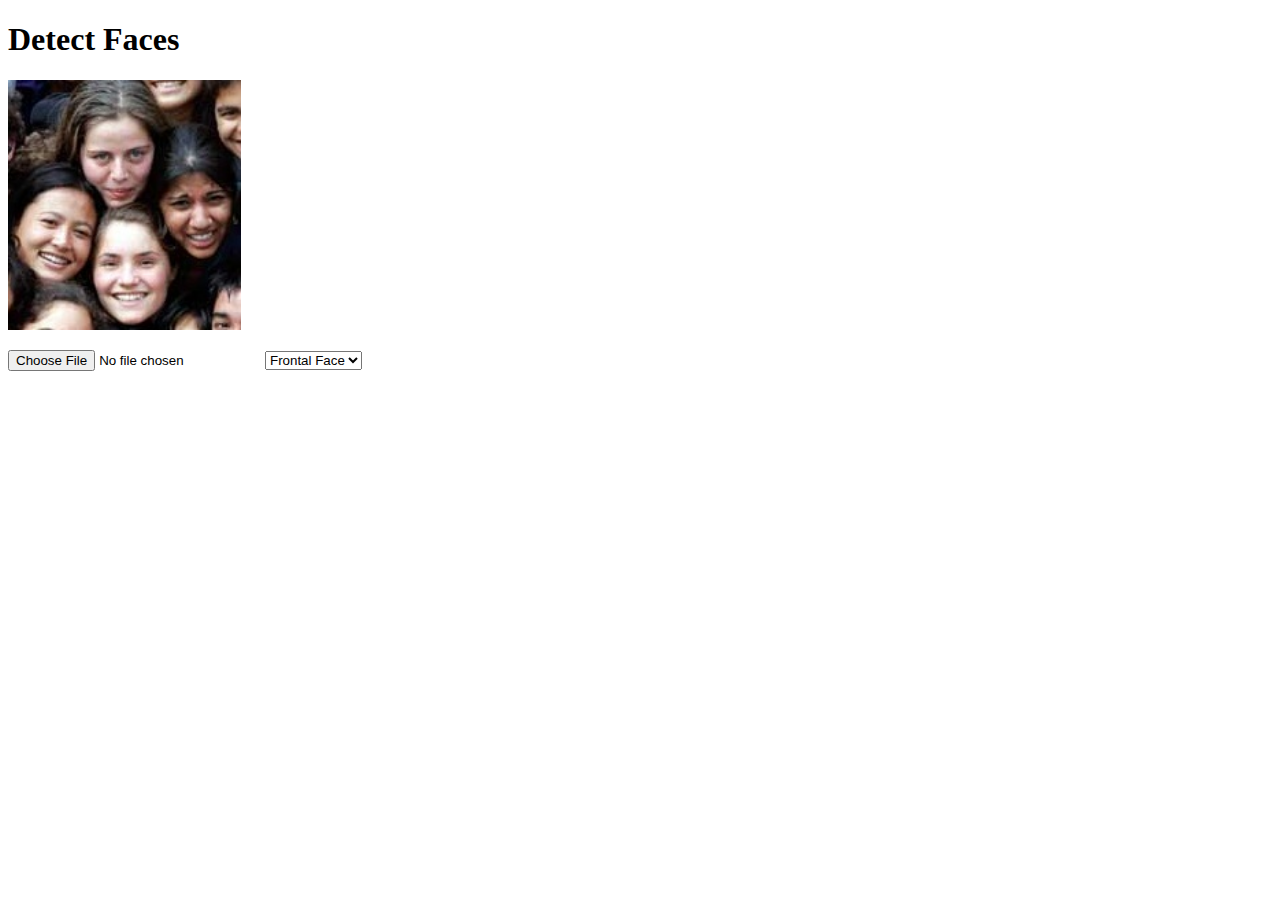
<file: examples/example_image.htm>
<!DOCTYPE html>
<html lang="en">
<head>
	<meta charset="utf-8">
	<title>Image Example</title>

	<script src="../js/objectdetect.js"></script>
	<script src="../js/objectdetect.frontalface.js"></script>
	<script src="../js/objectdetect.profileface.js"></script>
	<script src="../js/objectdetect.mouth.js"></script>
	<script src="../js/objectdetect.eye.js"></script>
	
	<script>
	window.onload = function() {
		var canvas = document.getElementById('canvas');
		var context = canvas.getContext('2d');
		var size = 250;
		var detector;
		var classifier = objectdetect.frontalface;
		
		function detectFaces(canvas) {
			// Detect faces in the image:
			var rects = detector.detect(canvas);
			
			// Draw rectangles around detected faces:
			for (var i = 0; i < rects.length; ++i) {
				var coord = rects[i];
				context.beginPath();
				context.lineWidth = '' + coord[4] * .5;
				context.strokeStyle = 'rgba(0, 255, 255, 0.75)';
				context.rect(coord[0], coord[1], coord[2], coord[3]);
				context.stroke();
			}
		}
		
		function loadImage(src) {
			image = new Image();
			image.onload = function() {
				canvas.width = ~~(size * image.width / image.height);
				canvas.height = ~~(size);
				canvas.getContext('2d').drawImage(image, 0, 0, canvas.width, canvas.height);
				detector = new objectdetect.detector(canvas.width, canvas.height, 1.2, classifier);
				detectFaces(canvas);
			}
			
			image.src = src;
		}
		
		function handleFileSelect(e) {
	    	var file = e.target.files[0];
			var reader = new FileReader();
			
			reader.onload = function(e) {
				loadImage(e.target.result);
			};
			reader.readAsDataURL(file);
		}
		
		function handleClassifierSelect(e) {
			classifier = objectdetect[e.target.value];
			detector = new objectdetect.detector(canvas.width, canvas.height, 1.2, classifier);
			canvas.getContext('2d').drawImage(image, 0, 0, canvas.width, canvas.height);
			detectFaces(canvas);
		}
		document.getElementById('file').addEventListener('change', handleFileSelect, false);
		document.getElementById('select').addEventListener('change', handleClassifierSelect, false);
	
		loadImage('img/faces.jpg');
	}
    </script>
</head>

<body>
	<h1>Detect Faces</h1>
	<p><canvas id="canvas"></canvas></p>
	<input type="file" id="file" name="file">
	<select id="select">
		<option selected value="frontalface">Frontal Face</option>
		<option value="profileface">Profile Face</option>
		<option value="mouth">Mouth</option>
		<option value="eye">Eye</option>
	</select>
</script>
</body>
</html>
</file>
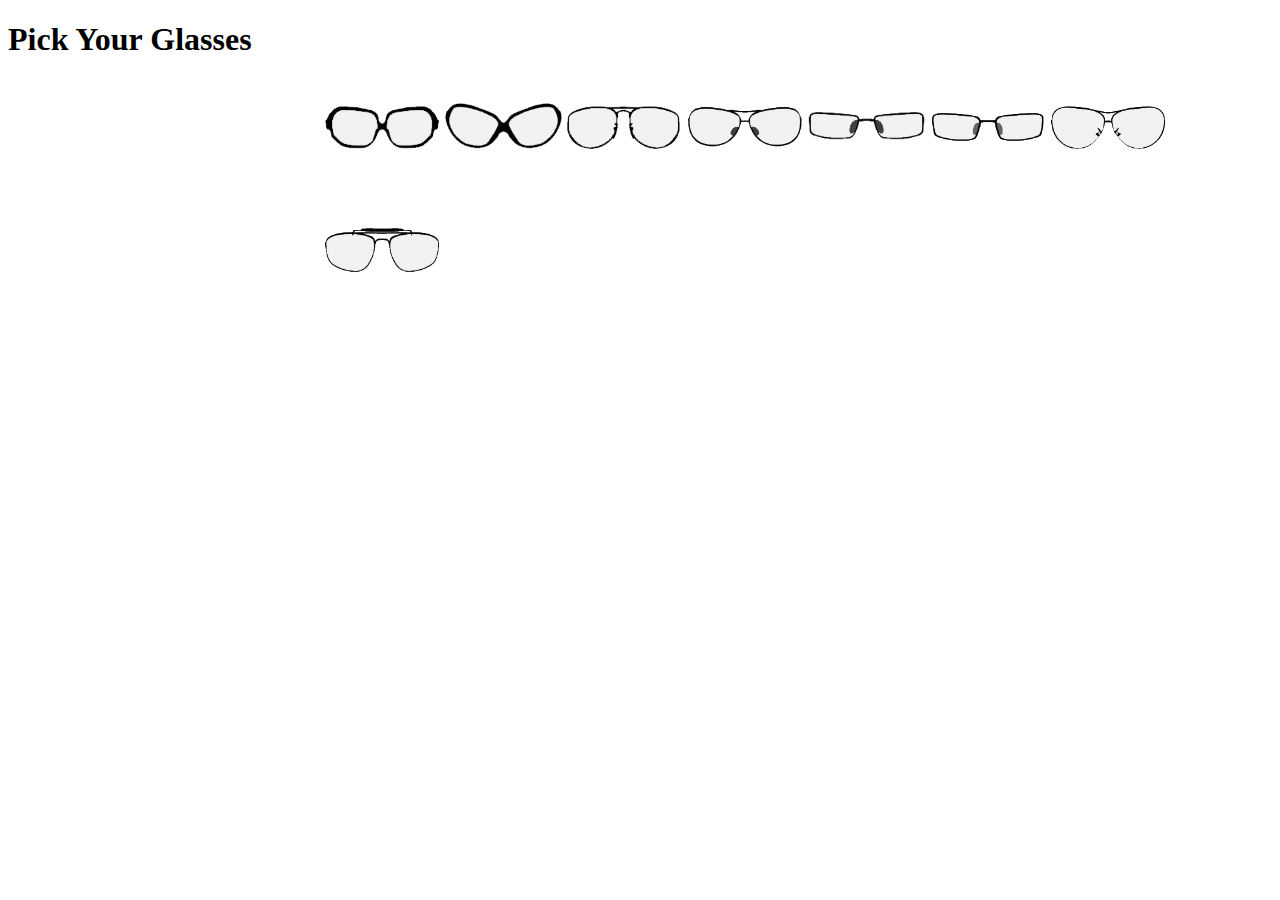
<file: examples/example_sunglasses.htm>
<!DOCTYPE html>
<html lang="en">
<head>
	<meta charset="utf-8">
	<title>Pick Your Glasses</title>
	
	<script src="js/compatibility.js"></script>
	<script src="js/smoother.js"></script>
	
	<script src="../js/objectdetect.js"></script>
	<script src="../js/objectdetect.frontalface.js"></script>
	
	<script src="js/jquery.js"></script>
	<script src="../js/jquery.objectdetect.js"></script>
	
	<script>
	$(window).load(function() {
	
		var smoother = new Smoother([0.9999, 0.9999, 0.9, 0.9], [0, 0, 0, 0]),
			video = document.getElementById('video'),
			glasses = document.getElementById('glasses');
				
		try {
			compatibility.getUserMedia({video: true}, function(stream) {
				try {
					video.src = compatibility.URL.createObjectURL(stream);
				} catch (error) {
					video.src = stream;
				}
				compatibility.requestAnimationFrame(play);
			}, function (error) {
				alert('WebRTC not available');
			});
		} catch (error) {
			alert(error);
		}
		
		function play() {
			compatibility.requestAnimationFrame(play);
			if (video.paused) video.play();
          
			if (video.readyState === video.HAVE_ENOUGH_DATA) {
				$(video).objectdetect('all', {size: 400, scaleMin: 9, scaleFactor: 1.1, classifier: objectdetect.frontalface}, function(coords) {
					if (coords.length > 0) {
						
						/* Find coordinates with maximum confidence: */
						var coord = coords[0];
						for (var i = coords.length - 1; i > 0; --i)
							if (coords[i][4] > coord[4]) coord = coords[i];
						
						coord = smoother.smooth(coord);
						
						/* Display glasses overlay: */
						glasses.style.left    = ~~(coord[0] + coord[2] * 1.0/8 + video.offsetLeft) + 'px';
						glasses.style.top     = ~~(coord[1] + coord[3] * 0.8/8 + video.offsetTop) + 'px';
						glasses.style.width   = ~~(coord[2] * 6/8) + 'px';
						glasses.style.height  = ~~(coord[3] * 6/8) + 'px';
						glasses.style.opacity = 1;
						
					} else {
						var opacity = glasses.style.opacity - 0.2;
						glasses.style.opacity = opacity > 0 ? opacity : 0;
					}
				});
			}
		}
		
		$("#list img").click(function () {
			$("#glasses").attr("src", $(this).attr("src"));
		});
	});
	
    </script>
</head>

<body>
	<h1>Pick Your Glasses</h1>
	<video id="video" style="float: left; margin-right: 1em;"></video>
	<div id="list">
		<img src="img/sunglasses_0.png" style="width: 117px;">
		<img src="img/sunglasses_1.png" style="width: 117px;">
		<img src="img/sunglasses_2.png" style="width: 117px;">
		<img src="img/sunglasses_3.png" style="width: 117px;">
		<img src="img/sunglasses_4.png" style="width: 117px;">
		<img src="img/sunglasses_5.png" style="width: 117px;">
		<img src="img/sunglasses_6.png" style="width: 117px;">
		<img src="img/sunglasses_7.png" style="width: 117px;">
	</div>
	
	<img id="glasses" src="img/sunglasses_0.png" style="position: absolute; display: block; opacity: 0">
</body>
</html>
</file>
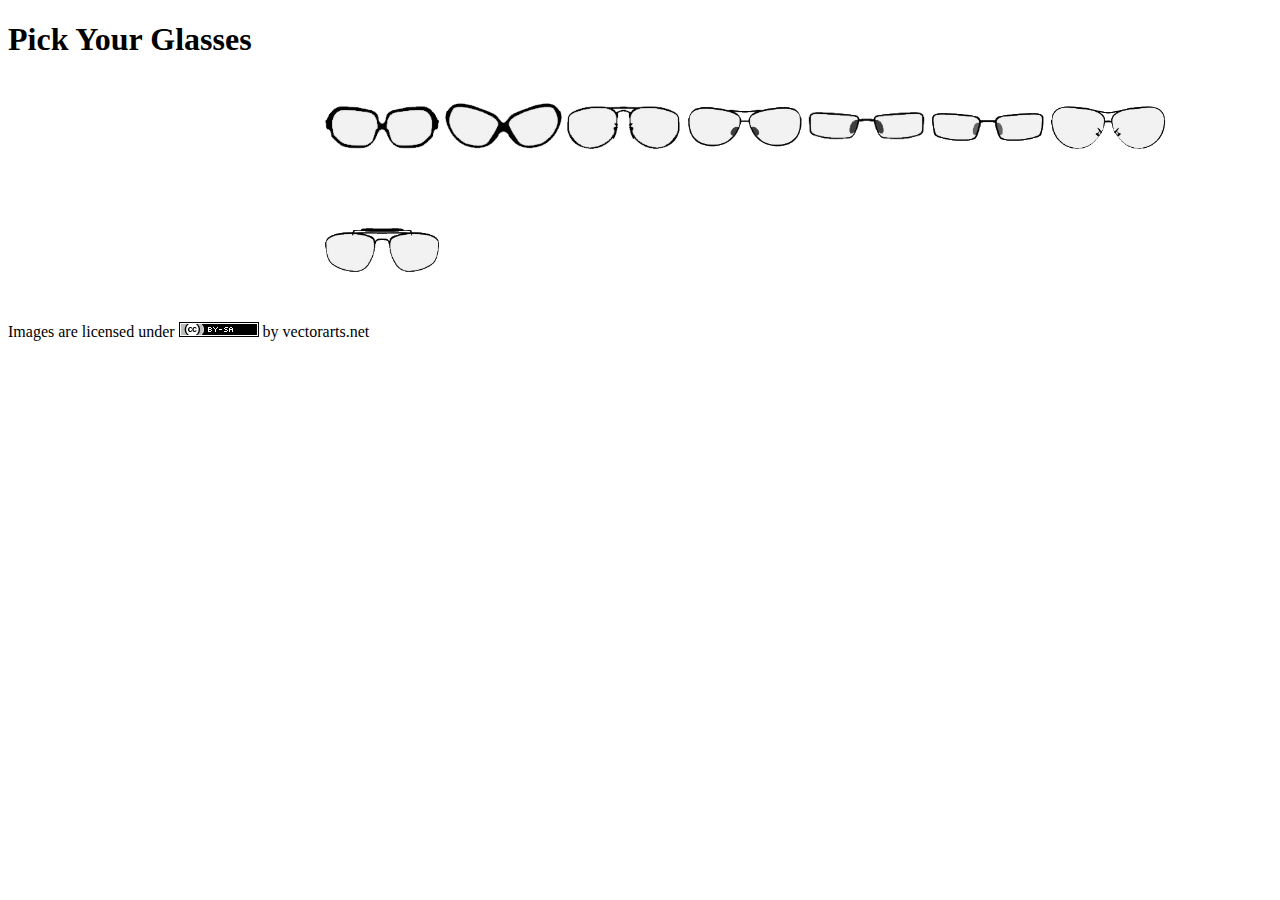
<file: examples/example_sunglasses_jquery.htm>
<!DOCTYPE html>
<html lang="en">
<head>
	<meta charset="utf-8">
	<title>Pick Your Glasses</title>
	
	<script src="js/compatibility.js"></script>
	<script src="js/smoother.js"></script>
	
	<script src="js/objectdetect.js"></script>
	<script src="js/objectdetect.frontalface.js"></script>
	
	<script src="js/jquery.js"></script>
	<script src="js/jquery.objectdetect.js"></script>
	
	<script>
	var smoother = new Smoother(0.85, [0, 0, 0, 0, 0]);
		
	$(window).load(function() {
	
		var video = $("#video").get(0);
		try {
			compatibility.getUserMedia({video: true}, function(stream) {
				try {
					video.src = compatibility.URL.createObjectURL(stream);
				} catch (error) {
					video.src = stream;
				}
				video.play();
				compatibility.requestAnimationFrame(tick);
			}, function (error) {
				alert("WebRTC not available");
			});
		} catch (error) {
			alert(error);
		}
		
		function tick() {
			compatibility.requestAnimationFrame(tick);
			
			if (video.readyState === video.HAVE_ENOUGH_DATA) {
				$(video).objectdetect("all", {scaleMin: 3, scaleFactor: 1.1, classifier: objectdetect.frontalface}, function(coords) {
					if (coords[0]) {
						coords = smoother.smooth(coords[0]);
						$("#glasses").css({
							"left":    ~~(coords[0] + coords[2] * 1.0/8 + $(video).offset().left) + "px",
							"top":     ~~(coords[1] + coords[3] * 0.8/8 + $(video).offset().top) + "px",
							"width":   ~~(coords[2] * 6/8) + "px",
							"height":  ~~(coords[3] * 6/8) + "px",
							"display": "block"
						});
					} else {
						$("#glasses").css("display", "none");
					}
				});
			}
		}
		
		$("#list img").click(function () {
			$("#glasses").attr("src", $(this).attr("src"));
		});
	});
	
    </script>
</head>

<body>
	<h1>Pick Your Glasses</h1>
	<video id="video" style="float:left; margin-right:1em;"></video>
	<div id="list">
		<img src="img/sunglasses_0.png" style="display:box; width:117px;">
		<img src="img/sunglasses_1.png" style="display:box; width:117px;">
		<img src="img/sunglasses_2.png" style="display:box; width:117px;">
		<img src="img/sunglasses_3.png" style="display:box; width:117px;">
		<img src="img/sunglasses_4.png" style="display:box; width:117px;">
		<img src="img/sunglasses_5.png" style="display:box; width:117px;">
		<img src="img/sunglasses_6.png" style="display:box; width:117px;">
		<img src="img/sunglasses_7.png" style="display:box; width:117px;">
	</div>
	
	<img id="glasses" src="img/sunglasses_0.png" style="position:absolute; display:none">
	
	Images are licensed under <img src="img/cc_by_sa_3.png"> by vectorarts.net
</body>
</html>
</file>
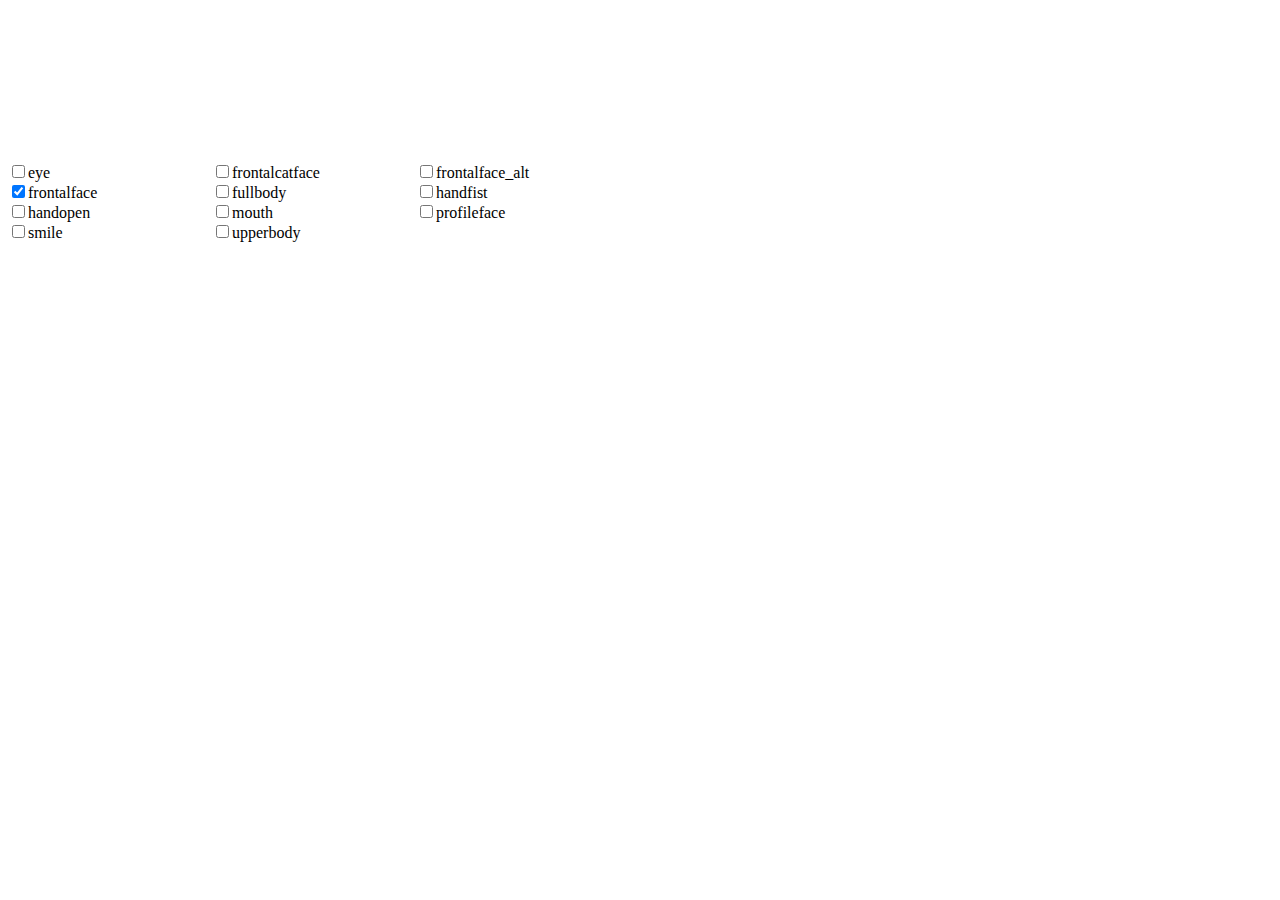
<file: examples/multiple_detections.htm>
<!DOCTYPE html>
<html lang="en">
<head>
  <meta charset="utf-8">

  <script src="//mtschirs.github.io/js-objectdetect/examples/js/compatibility.js"></script>
  <script src="//mtschirs.github.io/js-objectdetect/js/objectdetect.js"></script>
  <script src="//mtschirs.github.io/js-objectdetect/js/objectdetect.eye.js"></script>
  <script src="//mtschirs.github.io/js-objectdetect/js/objectdetect.frontalcatface.js"></script>
  <script src="//mtschirs.github.io/js-objectdetect/js/objectdetect.frontalface_alt.js"></script>
  <script src="//mtschirs.github.io/js-objectdetect/js/objectdetect.frontalface.js"></script>
  <script src="//mtschirs.github.io/js-objectdetect/js/objectdetect.fullbody.js"></script>
  <script src="//mtschirs.github.io/js-objectdetect/js/objectdetect.handfist.js"></script>
  <script src="//mtschirs.github.io/js-objectdetect/js/objectdetect.handopen.js"></script>
  <script src="//mtschirs.github.io/js-objectdetect/js/objectdetect.mouth.js"></script>
  <script src="//mtschirs.github.io/js-objectdetect/js/objectdetect.profileface.js"></script>
  <script src="//mtschirs.github.io/js-objectdetect/js/objectdetect.smile.js"></script>
  <script src="//mtschirs.github.io/js-objectdetect/js/objectdetect.upperbody.js"></script>

  <script src="//mtschirs.github.io/js-objectdetect/examples/js/jquery.js"></script>

  <style type="text/css">
    label {
      display: inline-block;
      width: 200px;
    }
  </style>
  <title>Multiple detections example</title>
</head>

<body>
  <canvas id="canvas"></canvas>

  <br>

  <label><input id="eye-checkbox"             type="checkbox" onclick="check('eye')">eye</label>
  <label><input id="frontalcatface-checkbox"  type="checkbox" onclick="check('frontalcatface')">frontalcatface</label>
  <label><input id="frontalface_alt-checkbox" type="checkbox" onclick="check('frontalface_alt')">frontalface_alt</label><br>
  <label><input id="frontalface-checkbox"     type="checkbox" onclick="check('frontalface')">frontalface</label>
  <label><input id="fullbody-checkbox"        type="checkbox" onclick="check('fullbody')">fullbody</label>
  <label><input id="handfist-checkbox"        type="checkbox" onclick="check('handfist')">handfist</label><br>
  <label><input id="handopen-checkbox"        type="checkbox" onclick="check('handopen')">handopen</label>
  <label><input id="mouth-checkbox"           type="checkbox" onclick="check('mouth')">mouth</label>
  <label><input id="profileface-checkbox"     type="checkbox" onclick="check('profileface')">profileface</label><br>
  <label><input id="smile-checkbox"           type="checkbox" onclick="check('smile')">smile</label>
  <label><input id="upperbody-checkbox"       type="checkbox" onclick="check('upperbody')">upperbody</label>

  <br>

  <script>
    function play() {
      compatibility.requestAnimationFrame(function () {
        setTimeout(play, LATENCY)
      })

      if (video.paused) {
        video.play()
      }

      if (video.readyState !== video.HAVE_ENOUGH_DATA) {
        return
      }

      /* Prepare the detectors once the video dimensions are known: */
      if (!detectors) {
        var width = ~~(80 * video.videoWidth / video.videoHeight)
        var height = 80
        detectors = DETECTORS.map(function (metaDetector) {
          var detector = new objectdetect.detector(width, height, 1.1, objectdetect[metaDetector.detectorName])
          detector.metadata = metaDetector
          return detector
        })

        /* Draw video overlay: */
        canvas.width = ~~(480 * video.videoWidth / video.videoHeight)
        canvas.height = 480
      }

      context.drawImage(video, 0, 0, canvas.clientWidth, canvas.clientHeight)

      detectors.forEach(function (detector) {
        if (!detector.metadata.isActive) {
          return
        }
        detector.detect(video, 1).forEach(function (coord) {
          /* Rescale coordinates from detector to video coordinate space: */
          coord[0] *= video.videoWidth  / detector.canvas.width
          coord[1] *= video.videoHeight / detector.canvas.height
          coord[2] *= video.videoWidth  / detector.canvas.width
          coord[3] *= video.videoHeight / detector.canvas.height

          /* Draw coordinates on video overlay: */
          context.beginPath()
          context.lineWidth = 2
          context.rect(
            coord[0] / video.videoWidth  * canvas.clientWidth,
            coord[1] / video.videoHeight * canvas.clientHeight,
            coord[2] / video.videoWidth  * canvas.clientWidth,
            coord[3] / video.videoHeight * canvas.clientHeight
          )

          // Use the metadata previously set for custom rendering
          context.strokeStyle = detector.metadata.frameColor
          context.fillStyle = detector.metadata.frameColor
          context.fillText(
            detector.metadata.detectorName,
            coord[0] / video.videoWidth  * canvas.clientWidth,
            coord[1] / video.videoHeight * canvas.clientHeight - 5
          )

          context.stroke()
        })
      })
    }
  </script>

  <script>
    var LATENCY = 1000 / 60
    var DETECTORS = [
        { isActive: false, detectorName: 'eye',             frameColor: 'red'}
      , { isActive: false, detectorName: 'frontalcatface',  frameColor: 'blue'}
      , { isActive: false, detectorName: 'frontalface_alt', frameColor: 'green'}
      , { isActive: true,  detectorName: 'frontalface',     frameColor: 'yellow'}
      , { isActive: false, detectorName: 'fullbody',        frameColor: 'pink'}
      , { isActive: false, detectorName: 'handfist',        frameColor: 'black'}
      , { isActive: false, detectorName: 'handopen',        frameColor: 'maroon'}
      , { isActive: false, detectorName: 'mouth',           frameColor: 'orange'}
      , { isActive: false, detectorName: 'profileface',     frameColor: 'teal'}
      , { isActive: false, detectorName: 'smile',           frameColor: 'sienna'}
      , { isActive: false, detectorName: 'upperbody',       frameColor: 'violet'}
    ]

    var canvas = document.getElementById('canvas')
    var context = canvas.getContext('2d')
    var video = document.createElement('video')
    var detectors = null

    try {
      compatibility.getUserMedia({ video: true }, function(stream) {
        try {
          video.src = compatibility.URL.createObjectURL(stream)
        } catch (error) {
          video.src = stream
        }
        compatibility.requestAnimationFrame(play)
      }, function (error) {
        alert("WebRTC not available")
      })
    } catch (error) {
      alert(error)
    }
  </script>

  <script type="text/javascript">
    // This part is only dealing with checking/unchecking boxes
    DETECTORS.forEach(function (detector) {
      document.getElementById(detector.detectorName + '-checkbox').checked = detector.isActive
    })

    function check(what) {
      var checkbox = document.getElementById(what + '-checkbox')
      DETECTORS[({
        'eye'            : 0,
        'frontalcatface' : 1,
        'frontalface_alt': 2,
        'frontalface'    : 3,
        'fullbody'       : 4,
        'handfist'       : 5,
        'handopen'       : 6,
        'mouth'          : 7,
        'profileface'    : 8,
        'smile'          : 9,
        'upperbody'      : 10
      })[what]].isActive = checkbox.checked
    }
  </script>
</body>
</html>
</file>
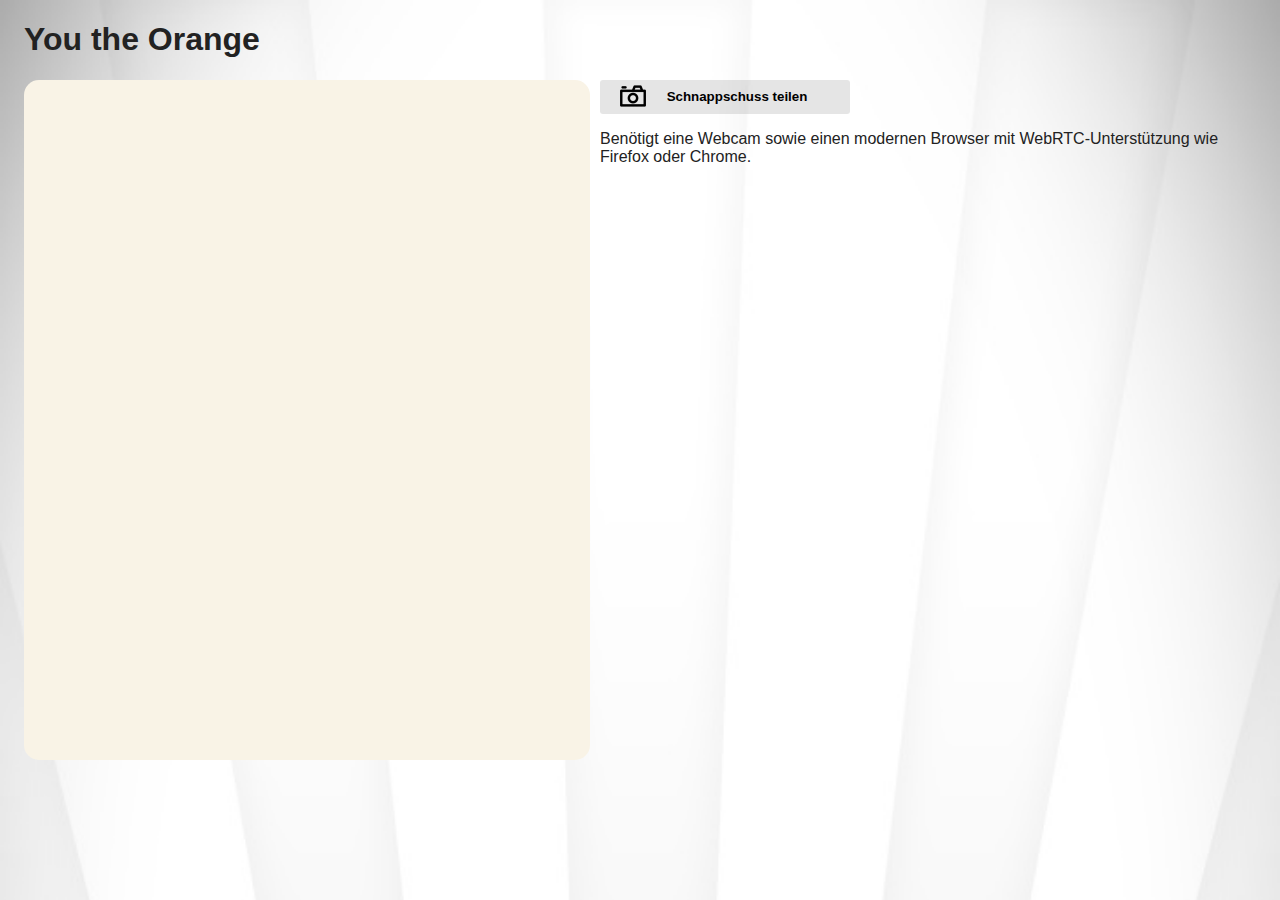
<file: examples/orange.htm>
<!DOCTYPE html>
<html lang='de'>
<head>
	<meta charset='utf-8'>
	<meta name='description' content='HTML5 WebRTC-Demo und JavasScript Gesichtserkennung'>
	<meta name='keywords' content='Gesichtserkennung'>

	<title>HTML5 WebRTC-Demo und JavasScript Gesichtserkennung</title>
	
	<script src='js/compatibility.js'></script>
	<script src='js/smoother.js'></script>
	
	<script src='js/objectdetect.js'></script>
	<script src='js/objectdetect.frontalface.js'></script>
	<script src='js/objectdetect.mouth.js'></script>
	<script src='js/objectdetect.eye.js'></script>
	<script>
	var video, canvas, context, outContext, orange, fruitBack,
			mouthDetector, eyeDetector, faceDetector,
			mouthRect, leftEyeRect, rightEyeRect;
	
	var orange = {
		'mouth': [1.5/10, 5.5/10, 7/10, 7/10],
		'leftEye': [0/10, 1.5/10, 4/10, 4/10],
		'rightEye': [5/10, 1.5/10, 4/10, 4/10],
		'mouthOut': [125, 430-87, 350, 220],
		'rightEyeOut': [270, 295-87, 150, 150],
		'leftEyeOut': [135, 295-87, 150, 150]
	}
	
	var fruit = orange;
	
	window.addEventListener('DOMContentLoaded', function() {
		video = document.createElement('video'),
		outCanvas = document.getElementById('outCanvas'),
		outContext = outCanvas.getContext('2d'),
		fruitFront = document.getElementById('orange'),
		fruitBack = document.getElementById('orange_back'),
		mouthDetector = new objectdetect.detector(~~(25*1.5), ~~((15 + 6)*1.5), 1.05, objectdetect.mouth),
		eyeDetector = new objectdetect.detector(20*1.5, 20*1.5, 1.1, objectdetect.eye),
		faceDetector;
		
		outCanvas.width = 524;
		outCanvas.height = 593;
		
		// Capture the camera stream:
		try {
			compatibility.getUserMedia({video: true}, function(stream) {
				try {
					video.src = compatibility.URL.createObjectURL(stream);
				} catch (error) {
					video.src = stream;
				}
				compatibility.requestAnimationFrame(frame);
			}, function (error) {
				alert('WebRTC ist nicht verfügbar. Versuche es mit einem WebRTC-kompatiblen Browser wie Firefox, Chrome oder Opera auf PC oder Android.');
			});
		} catch (error) {
			alert(error);
		}
		
		document.getElementById('button').addEventListener('click', function() { shareOnImgur(outCanvas); }, false);
	});
	
	function inRect(rect, x, y, width, height) {
		var rx = rect[0], ry = rect[1], rwidth = rect[2], rheight = rect[3];
		return rx > 0 && rx < width && ry > 0 && ry < height && rx + rwidth < width &&	ry + rheight < height;
	}
	
	// Animation frame:
	function frame() {
		compatibility.requestAnimationFrame(frame);
		if (video.paused) video.play();
		if (video.readyState !== video.HAVE_ENOUGH_DATA || !video.videoWidth) return;
		
		// Prepare the detector once the video dimensions are known:
		var width = ~~(60 * video.videoWidth / video.videoHeight);
		if (!faceDetector || faceDetector.canvas.width != width) {
			faceDetector = new objectdetect.detector(width, 60, 1.1, objectdetect.frontalface);
		}

		// Draw the fruit:
		outContext.globalCompositeOperation = "copy";
		outContext.drawImage(fruitBack, 0, 0, outCanvas.width, outCanvas.height);
		outContext.globalCompositeOperation = "source-over";
		outContext.globalCompositeOperation = "hard-light";

		// Perform the actual detection:
		var faceRects = faceDetector.detect(video, 1);
		if (faceRects[0]) {
			var faceRect = faceRects[0];
			
			// Rescale faceRectinates from detector to video faceRectinate space:
			faceRect[0] *= video.videoWidth / faceDetector.canvas.width;
			faceRect[1] *= video.videoHeight / faceDetector.canvas.height;
			faceRect[2] *= video.videoWidth / faceDetector.canvas.width;
			faceRect[3] *= video.videoHeight / faceDetector.canvas.height;
			
			// Mouth:
			var rectROI = [~~(faceRect[0] + faceRect[2] * fruit.mouth[0]), ~~(faceRect[1] + faceRect[3] * fruit.mouth[1]), ~~(faceRect[2] * fruit.mouth[2]), ~~(faceRect[2] * fruit.mouth[3] * mouthDetector.canvas.height / mouthDetector.canvas.width)];
			var mouthRects = inRect(rectROI, 0, 0, video.videoWidth, video.videoHeight) && mouthDetector.detect(video, 1, 1, rectROI);
			if (mouthRects[0]) {
				mouthRect = mouthRects[0];
				
				mouthRect[0] = rectROI[0] + mouthRect[0] * rectROI[2] / mouthDetector.canvas.width;
				mouthRect[1] = rectROI[1] + mouthRect[1] * rectROI[3] / mouthDetector.canvas.height;
				mouthRect[2] = mouthRect[2] * rectROI[2] / mouthDetector.canvas.width;
				mouthRect[3] = mouthRect[3] * rectROI[3] / mouthDetector.canvas.height;
			}
			
			// Eye Right:
			var rectROI = [~~(faceRect[0] + faceRect[2] * fruit.rightEye[0]), ~~(faceRect[1] + faceRect[3] * fruit.rightEye[1]), ~~(faceRect[2] * fruit.rightEye[2]), ~~(faceRect[2] * fruit.rightEye[3] * eyeDetector.canvas.height / eyeDetector.canvas.width)];
			var rightEyeRects = inRect(rectROI, 0, 0, video.videoWidth, video.videoHeight) && eyeDetector.detect(video, 1, 1, rectROI);
			if (rightEyeRects[0]) {
				rightEyeRect = rightEyeRects[0];
				
				rightEyeRect[0] = rectROI[0] + rightEyeRect[0] * rectROI[2] / eyeDetector.canvas.width;
				rightEyeRect[1] = rectROI[1] + rightEyeRect[1] * rectROI[3] / eyeDetector.canvas.height;
				rightEyeRect[2] = rightEyeRect[2] * rectROI[2] / eyeDetector.canvas.width;
				rightEyeRect[3] = rightEyeRect[3] * rectROI[3] / eyeDetector.canvas.height;
			}
			
			// Eye Left:
			var rectROI = [~~(faceRect[0] + faceRect[2] * fruit.leftEye[0]), ~~(faceRect[1] + faceRect[3] * fruit.leftEye[1]), ~~(faceRect[2] * fruit.leftEye[2]), ~~(faceRect[2] * fruit.leftEye[3] * eyeDetector.canvas.height / eyeDetector.canvas.width)];
			var leftEyeRects = inRect(rectROI, 0, 0, video.videoWidth, video.videoHeight) && eyeDetector.detect(video, 1, 1, rectROI);
			if (leftEyeRects[0]) {
				leftEyeRect = leftEyeRects[0];
				
				leftEyeRect[0] = rectROI[0] + leftEyeRect[0] * rectROI[2] / eyeDetector.canvas.width;
				leftEyeRect[1] = rectROI[1] + leftEyeRect[1] * rectROI[3] / eyeDetector.canvas.height;
				leftEyeRect[2] = leftEyeRect[2] * rectROI[2] / eyeDetector.canvas.width;
				leftEyeRect[3] = leftEyeRect[3] * rectROI[3] / eyeDetector.canvas.height;
			}
		}
		
		if (mouthRect) // Draw mouth on video overlay:
				outContext.drawImage(video, mouthRect[0], mouthRect[1], mouthRect[2], mouthRect[3], fruit.mouthOut[0] , fruit.mouthOut[1], fruit.mouthOut[2], fruit.mouthOut[3]);
			
		if (rightEyeRect) // Draw rightEye on video overlay:
				outContext.drawImage(video, rightEyeRect[0], rightEyeRect[1], rightEyeRect[2], rightEyeRect[3], fruit.leftEyeOut[0], fruit.leftEyeOut[1], fruit.leftEyeOut[2], fruit.leftEyeOut[3]);
			
		if (leftEyeRect) // Draw leftEye on video overlay:
				outContext.drawImage(video, leftEyeRect[0], leftEyeRect[1], leftEyeRect[2], leftEyeRect[3], fruit.rightEyeOut[0], fruit.rightEyeOut[1], fruit.rightEyeOut[2], fruit.rightEyeOut[3]);
			
		outContext.globalCompositeOperation = "normal";
		outContext.globalCompositeOperation = "source-over";
		outContext.drawImage(fruitFront, 0, 0, outCanvas.width, outCanvas.height);
	}
	
	function shareOnImgur(canvas) {
		try {
				var img = canvas.toDataURL('image/jpeg', 0.9).split(',')[1];
		} catch(e) {
				var img = canvas.toDataURL().split(',')[1];
		}
		
		var fd = new FormData();
		fd.append('type', 'base64');
		fd.append('image', img);

		var xhr = new XMLHttpRequest();
		xhr.open('POST', 'https://api.imgur.com/3/image');
		xhr.setRequestHeader('Authorization', 'Client-ID b78040419f9a840');
		
		document.body.className += ' loading';
		xhr.onload = function(e) {
			document.body.className = document.body.className.split(' ').filter(function(e) { return e !== 'loading'; }).join(' ');
			if (this.status == 200) {
				json = JSON.parse(this.response);
				if (json.data.link)
					window.location = 'http://imgur.com/gallery/' + json.data.id;
			}
		}
		xhr.send(fd);
	}
	</script>
	
	<style>
	body {
		background-image: url('img/bg_xhdpi.jpg');
		background-size: cover;
		font-family: Helvetica, Arial, Sans-Serif;
		color: #222;
		padding: 0 1em;
	}
	
	.modal {
    display:    none;
    position:   fixed;
    z-index:    1000;
    top:        0;
    left:       0;
    height:     100%;
    width:      100%;
    background: rgba( 0, 0, 0, .8 ) 
                url('img/loading.gif') 
                50% 50% 
                no-repeat;
	}

	body.loading {
		overflow: hidden;   
	}

	body.loading .modal {
		display: block;
	}
	
	div.list {
		padding: 0.2em;
		font-weight: bold;
	}
	
	div.list img {
		width: 30px;
		height: 34px;
		background-color: rgba(127,127,127,0.2);
		border-radius: 3px;
	}
	
	div.list img:hover {
		background-color: rgba(127,127,127,0.8);
	}
	
	canvas {
		width: 566px;
		height: 680px;
		float:left;
		margin: 0 10px 10px 0;
		border-radius: 15px;
		background-color: #F9F3E6;
	}
	
	button {
		background-image: url('img/camera.png');
		background-repeat: no-repeat;
		background-position: 20px 3px;
		background-color: rgba(127,127,127,0.2);
		padding-left: 30px;
		border: none;
		border-radius: 3px;
		width: 250px;
		height: 34px;
		font-weight: bold;
	}
	
	button:hover {
		background-color: rgba(127,127,127,0.8);
	}
	
	a:link {
    color: #000;
	}

	a:visited {
    color: #888;
	}

	a:hover {
    color: #AAA;
	}

	a:active {
    color: #222;
	}
	</style>
</head>

<body>
	<div class='modal'></div>
	<h1>You the Orange</h1>
	
	<!--<canvas id='canvas'></canvas>-->
	<canvas id='outCanvas'></canvas>
	
	<img style='display:none' id='orange' src='img/orange.png'>
	<img style='display:none' id='orange_back' src='img/orange_back.png'>
	
	<button id='button'>Schnappschuss teilen</button>
	<p>
	Benötigt eine Webcam sowie einen modernen Browser mit WebRTC-Unterstützung wie Firefox oder Chrome.
	</p>
	</div>
</body>
</html>
</file>
<file: stylesheets/styles.css>
@import url(https://fonts.googleapis.com/css?family=Lato:300italic,700italic,300,700);

body {
  padding:50px;
  font:14px/1.5 Lato, "Helvetica Neue", Helvetica, Arial, sans-serif;
  color:#777;
  font-weight:300;
}

h1, h2, h3, h4, h5, h6 {
  color:#222;
  margin:0 0 20px;
}

p, ul, ol, table, pre, dl {
  margin:0 0 20px;
}

h1, h2, h3 {
  line-height:1.1;
}

h1 {
  font-size:28px;
}

h2 {
  color:#393939;
}

h3, h4, h5, h6 {
  color:#494949;
}

a {
  color:#39c;
  font-weight:400;
  text-decoration:none;
}

a small {
  font-size:11px;
  color:#777;
  margin-top:-0.6em;
  display:block;
}

.wrapper {
  width:860px;
  margin:0 auto;
}

blockquote {
  border-left:1px solid #e5e5e5;
  margin:0;
  padding:0 0 0 20px;
  font-style:italic;
}

code, pre {
  font-family:Monaco, Bitstream Vera Sans Mono, Lucida Console, Terminal;
  color:#333;
  font-size:12px;
}

pre {
  padding:8px 15px;
  background: #f8f8f8;  
  border-radius:5px;
  border:1px solid #e5e5e5;
  overflow-x: auto;
}

table {
  width:100%;
  border-collapse:collapse;
}

th, td {
  text-align:left;
  padding:5px 10px;
  border-bottom:1px solid #e5e5e5;
}

dt {
  color:#444;
  font-weight:700;
}

th {
  color:#444;
}

img {
  max-width:100%;
}

header {
  width:270px;
  float:left;
  position:fixed;
}

header ul {
  list-style:none;
  height:40px;
  
  padding:0;
  
  background: #eee;
  background: -moz-linear-gradient(top, #f8f8f8 0%, #dddddd 100%);
  background: -webkit-gradient(linear, left top, left bottom, color-stop(0%,#f8f8f8), color-stop(100%,#dddddd));
  background: -webkit-linear-gradient(top, #f8f8f8 0%,#dddddd 100%);
  background: -o-linear-gradient(top, #f8f8f8 0%,#dddddd 100%);
  background: -ms-linear-gradient(top, #f8f8f8 0%,#dddddd 100%);
  background: linear-gradient(top, #f8f8f8 0%,#dddddd 100%);
  
  border-radius:5px;
  border:1px solid #d2d2d2;
  box-shadow:inset #fff 0 1px 0, inset rgba(0,0,0,0.03) 0 -1px 0;
  width:270px;
}

header li {
  width:89px;
  float:left;
  border-right:1px solid #d2d2d2;
  height:40px;
}

header ul a {
  line-height:1;
  font-size:11px;
  color:#999;
  display:block;
  text-align:center;
  padding-top:6px;
  height:40px;
}

strong {
  color:#222;
  font-weight:700;
}

header ul li + li {
  width:88px;
  border-left:1px solid #fff;
}

header ul li + li + li {
  border-right:none;
  width:89px;
}

header ul a strong {
  font-size:14px;
  display:block;
  color:#222;
}

section {
  width:500px;
  float:right;
  padding-bottom:50px;
}

small {
  font-size:11px;
}

hr {
  border:0;
  background:#e5e5e5;
  height:1px;
  margin:0 0 20px;
}

footer {
  width:270px;
  float:left;
  position:fixed;
  bottom:50px;
}

@media print, screen and (max-width: 960px) {
  
  div.wrapper {
    width:auto;
    margin:0;
  }
  
  header, section, footer {
    float:none;
    position:static;
    width:auto;
  }
  
  header {
    padding-right:320px;
  }
  
  section {
    border:1px solid #e5e5e5;
    border-width:1px 0;
    padding:20px 0;
    margin:0 0 20px;
  }
  
  header a small {
    display:inline;
  }
  
  header ul {
    position:absolute;
    right:50px;
    top:52px;
  }
}

@media print, screen and (max-width: 720px) {
  body {
    word-wrap:break-word;
  }
  
  header {
    padding:0;
  }
  
  header ul, header p.view {
    position:static;
  }
  
  pre, code {
    word-wrap:normal;
  }
}

@media print, screen and (max-width: 480px) {
  body {
    padding:15px;
  }
  
  header ul {
    display:none;
  }
}

@media print {
  body {
    padding:0.4in;
    font-size:12pt;
    color:#444;
  }
}
</file>
<file: stylesheets/pygment_trac.css>
.highlight  { background: #ffffff; }
.highlight .c { color: #999988; font-style: italic } /* Comment */
.highlight .err { color: #a61717; background-color: #e3d2d2 } /* Error */
.highlight .k { font-weight: bold } /* Keyword */
.highlight .o { font-weight: bold } /* Operator */
.highlight .cm { color: #999988; font-style: italic } /* Comment.Multiline */
.highlight .cp { color: #999999; font-weight: bold } /* Comment.Preproc */
.highlight .c1 { color: #999988; font-style: italic } /* Comment.Single */
.highlight .cs { color: #999999; font-weight: bold; font-style: italic } /* Comment.Special */
.highlight .gd { color: #000000; background-color: #ffdddd } /* Generic.Deleted */
.highlight .gd .x { color: #000000; background-color: #ffaaaa } /* Generic.Deleted.Specific */
.highlight .ge { font-style: italic } /* Generic.Emph */
.highlight .gr { color: #aa0000 } /* Generic.Error */
.highlight .gh { color: #999999 } /* Generic.Heading */
.highlight .gi { color: #000000; background-color: #ddffdd } /* Generic.Inserted */
.highlight .gi .x { color: #000000; background-color: #aaffaa } /* Generic.Inserted.Specific */
.highlight .go { color: #888888 } /* Generic.Output */
.highlight .gp { color: #555555 } /* Generic.Prompt */
.highlight .gs { font-weight: bold } /* Generic.Strong */
.highlight .gu { color: #800080; font-weight: bold; } /* Generic.Subheading */
.highlight .gt { color: #aa0000 } /* Generic.Traceback */
.highlight .kc { font-weight: bold } /* Keyword.Constant */
.highlight .kd { font-weight: bold } /* Keyword.Declaration */
.highlight .kn { font-weight: bold } /* Keyword.Namespace */
.highlight .kp { font-weight: bold } /* Keyword.Pseudo */
.highlight .kr { font-weight: bold } /* Keyword.Reserved */
.highlight .kt { color: #445588; font-weight: bold } /* Keyword.Type */
.highlight .m { color: #009999 } /* Literal.Number */
.highlight .s { color: #d14 } /* Literal.String */
.highlight .na { color: #008080 } /* Name.Attribute */
.highlight .nb { color: #0086B3 } /* Name.Builtin */
.highlight .nc { color: #445588; font-weight: bold } /* Name.Class */
.highlight .no { color: #008080 } /* Name.Constant */
.highlight .ni { color: #800080 } /* Name.Entity */
.highlight .ne { color: #990000; font-weight: bold } /* Name.Exception */
.highlight .nf { color: #990000; font-weight: bold } /* Name.Function */
.highlight .nn { color: #555555 } /* Name.Namespace */
.highlight .nt { color: #000080 } /* Name.Tag */
.highlight .nv { color: #008080 } /* Name.Variable */
.highlight .ow { font-weight: bold } /* Operator.Word */
.highlight .w { color: #bbbbbb } /* Text.Whitespace */
.highlight .mf { color: #009999 } /* Literal.Number.Float */
.highlight .mh { color: #009999 } /* Literal.Number.Hex */
.highlight .mi { color: #009999 } /* Literal.Number.Integer */
.highlight .mo { color: #009999 } /* Literal.Number.Oct */
.highlight .sb { color: #d14 } /* Literal.String.Backtick */
.highlight .sc { color: #d14 } /* Literal.String.Char */
.highlight .sd { color: #d14 } /* Literal.String.Doc */
.highlight .s2 { color: #d14 } /* Literal.String.Double */
.highlight .se { color: #d14 } /* Literal.String.Escape */
.highlight .sh { color: #d14 } /* Literal.String.Heredoc */
.highlight .si { color: #d14 } /* Literal.String.Interpol */
.highlight .sx { color: #d14 } /* Literal.String.Other */
.highlight .sr { color: #009926 } /* Literal.String.Regex */
.highlight .s1 { color: #d14 } /* Literal.String.Single */
.highlight .ss { color: #990073 } /* Literal.String.Symbol */
.highlight .bp { color: #999999 } /* Name.Builtin.Pseudo */
.highlight .vc { color: #008080 } /* Name.Variable.Class */
.highlight .vg { color: #008080 } /* Name.Variable.Global */
.highlight .vi { color: #008080 } /* Name.Variable.Instance */
.highlight .il { color: #009999 } /* Literal.Number.Integer.Long */

.type-csharp .highlight .k { color: #0000FF }
.type-csharp .highlight .kt { color: #0000FF }
.type-csharp .highlight .nf { color: #000000; font-weight: normal }
.type-csharp .highlight .nc { color: #2B91AF }
.type-csharp .highlight .nn { color: #000000 }
.type-csharp .highlight .s { color: #A31515 }
.type-csharp .highlight .sc { color: #A31515 }
</file>
<file: examples/css/x3dom.css>
/*
 * X3DOM JavaScript Library
 * http://www.x3dom.org
 *
 * (C)2009 Fraunhofer IGD, Darmstadt, Germany
 * Dual licensed under the MIT and GPL
 *
 * Based on code originally provided by
 * Philip Taylor: http://philip.html5.org
 */

body {
  background-color: white;
  font-family: Helvetica, sans-serif;
  font-size: 12px;
}

X3D, x3d {
  position:relative;    /* in order to be able to position stat-div within X3D */
  float:left;           /* float the element so it has the same size like the canvas */
  cursor:pointer;
  margin: 0;
  padding: 0;
  border: 1px solid #000;
}

object {
	margin: 0;
	padding: 0;
	border: none;
	z-index: 0;
  width:100%;
  height:100%;
  float:left;
}

X3D:hover, 
x3d:hover, 
.x3dom-canvas:hover {
  -webkit-user-select: none;
  -webkit-touch-callout: none;
}

.x3dom-canvas {
  border:none;
  cursor:pointer;
  cursor:-webkit-grab;
  cursor:grab;
  width:100%;
  height:100%;
  float:left;
}

.x3dom-canvas-mousedown {
  cursor:-webkit-grabbing;
  cursor:grabbing;
}

.x3dom-canvas:focus {
    outline:none; 
}
.x3dom-progress {
    margin: 0;
    padding: 6px 8px 0px 26px;
    left: 0px;
    top: 0px;
    position: absolute;
    color: #0f0;
    font-family: Helvetica, sans-serif;
    line-height:10px;
    font-size: 10px;
    min-width: 45px;
    min-height: 20px;
    border: 0px;
    background-position: 4px 4px;
    background-repeat: no-repeat;
    background-color: #333;
    background-color: rgba(51, 51, 51, 0.9);
    z-index: 100;
    background-image: url('[data-uri]');
}

.x3dom-progress.bar span {
  position: absolute;
  left: 0;
  top: 0;
  line-height: 20px;
  background-color: red;
}


.x3dom-statdiv {
    margin: 0;
    padding: 0;
    right: 10px;
    top: 10px;
    position: absolute;
    color: #0f0;
    font-family: Helvetica, sans-serif;
    line-height:10px;
    font-size: 10px;
    width: 75px;
    height: 70px;
    border: 0px;
}

#x3dom-state-canvas {
    margin: 2px;
    padding: 0;
    right: 0%;
    top: 0%;
    position: absolute;
}

#x3dom-state-viewer {
  position: absolute;
  margin: 2px;
  padding: 5px;
  width: 135px;
  top: 0%;
  right: 0%;
  opacity: 0.9;
  background-color: #323232;
  z-index: 1000;
  font-family: Arial, sans-serif;
  color: #C8C8C8;
  font-weight: bold;
  text-transform: uppercase;
  cursor: help;
}

.x3dom-states-head {
  display: block;
  font-size: 26px;
}

.x3dom-states-head2 {
  font-size: 10px;
}

.x3dom-states-list {
  float: left;
  width: 100%;
  border-top: 1px solid #C8C8C8;
  list-style: none;
  font-size: 9px;
  line-height: 16px;
  margin:0;
  padding: 0;
  padding-top: 2px;
}

.x3dom-states-item  {
  width: 100%;
  float: left;
}

.x3dom-states-item-title {
  float: left;
  margin-left: 2px;
}

.x3dom-states-item-value {
  float: right;
  margin-right: 2px;
}

.x3dom-touch-marker {
	display: inline;
    padding: 5px;
	border-radius: 10px;
    position: absolute;
    font-family: Helvetica, sans-serif;
    line-height:10px;
    font-size: 10px;
    color: darkorange;
    background: cornsilk;
    opacity: 0.6;
    border: 2px solid orange;
	z-index: 200;
}

.x3dom-logContainer {
    border: 2px solid olivedrab;
    height: 200px;
    padding: 4px;
    overflow: auto;
    white-space: pre-wrap;
    font-family: sans-serif;
    font-size: x-small;
    color: #00ff00;
    background-color: black;
    margin-right: 10px;
}

.x3dom-nox3d {
    font-family: Helvetica, sans-serif;
    font-size: 14px;
    background-color: #eb7a7a;
    padding: 1em;
    opacity: 0.75;
}

.x3dom-nox3d p { 
    color: #fff;
    font-size: 14px;
}

.x3dom-nox3d a { 
    color: #fff;
    font-size: 14px;
}


/* self-clearing floats */
.group:after {
  content: "."; 
  display: block; 
  height: 0; 
  clear: both; 
  visibility: hidden;
}
</file>
